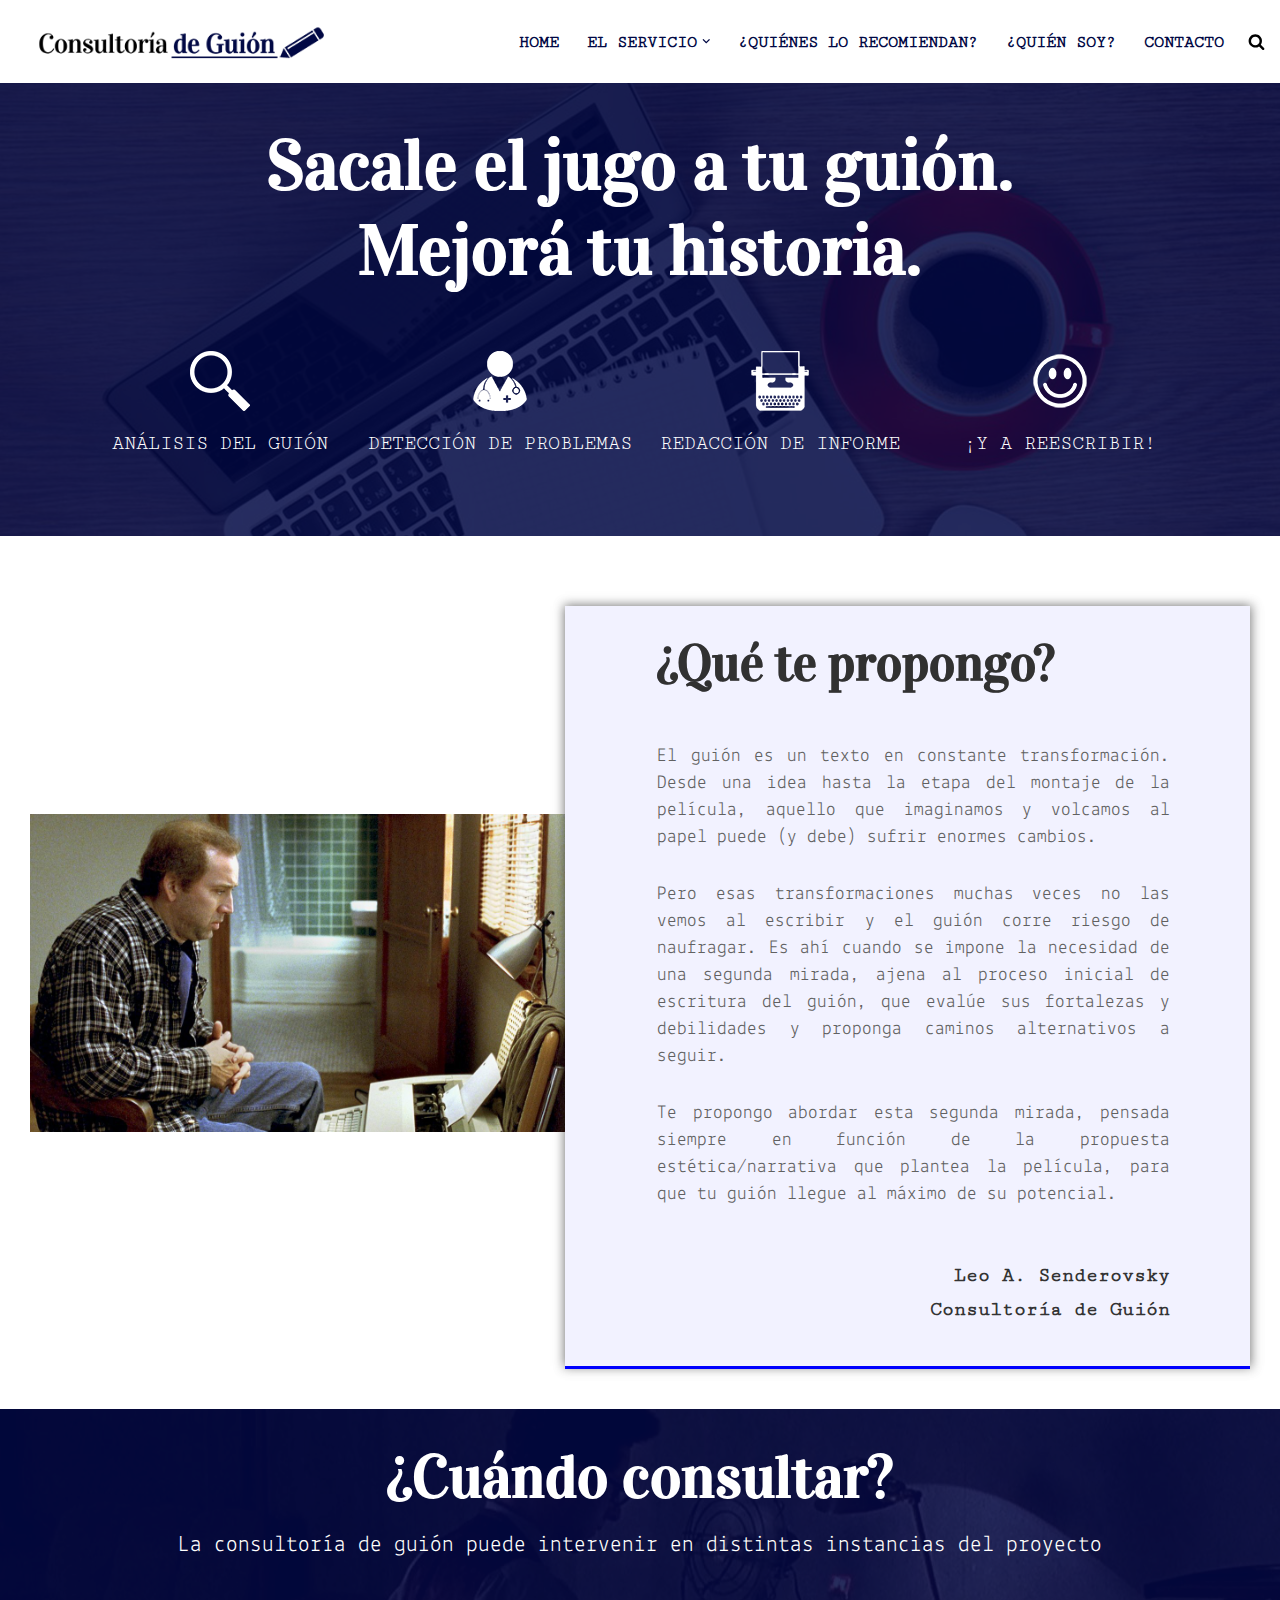
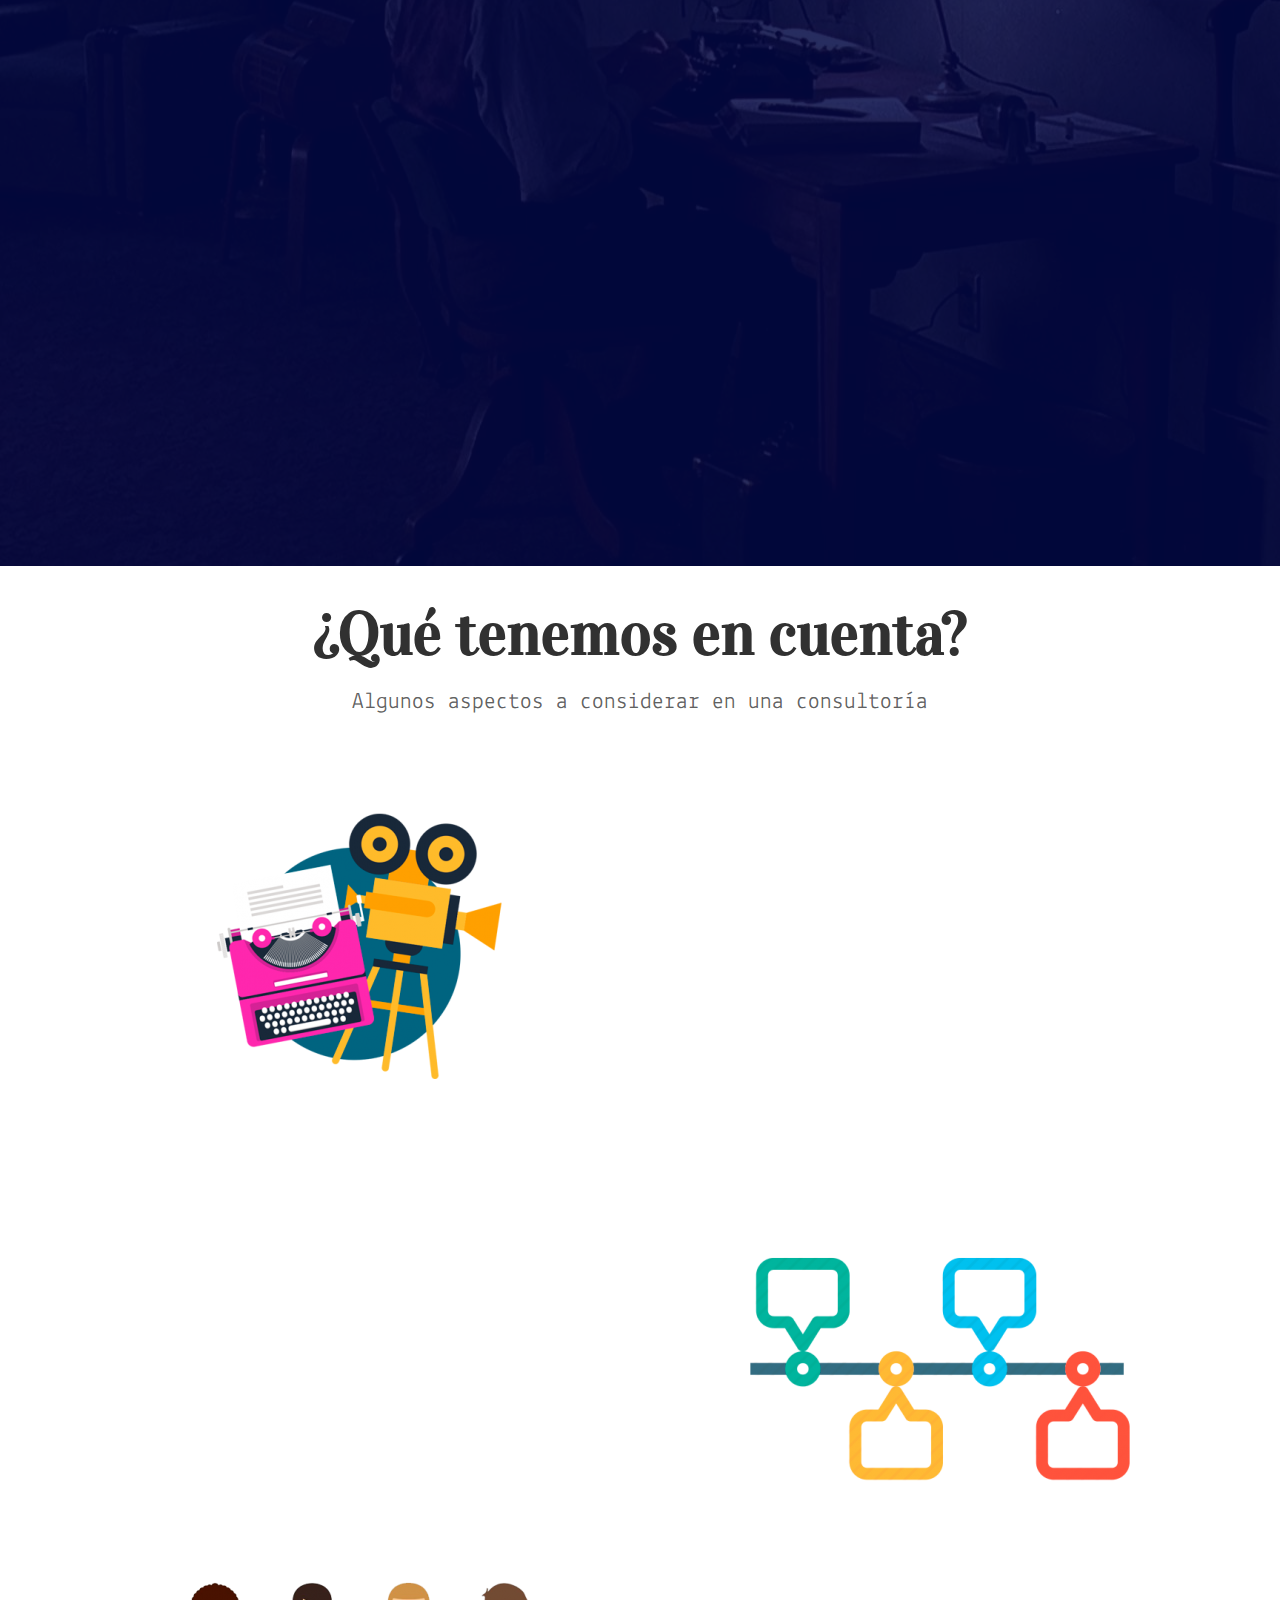
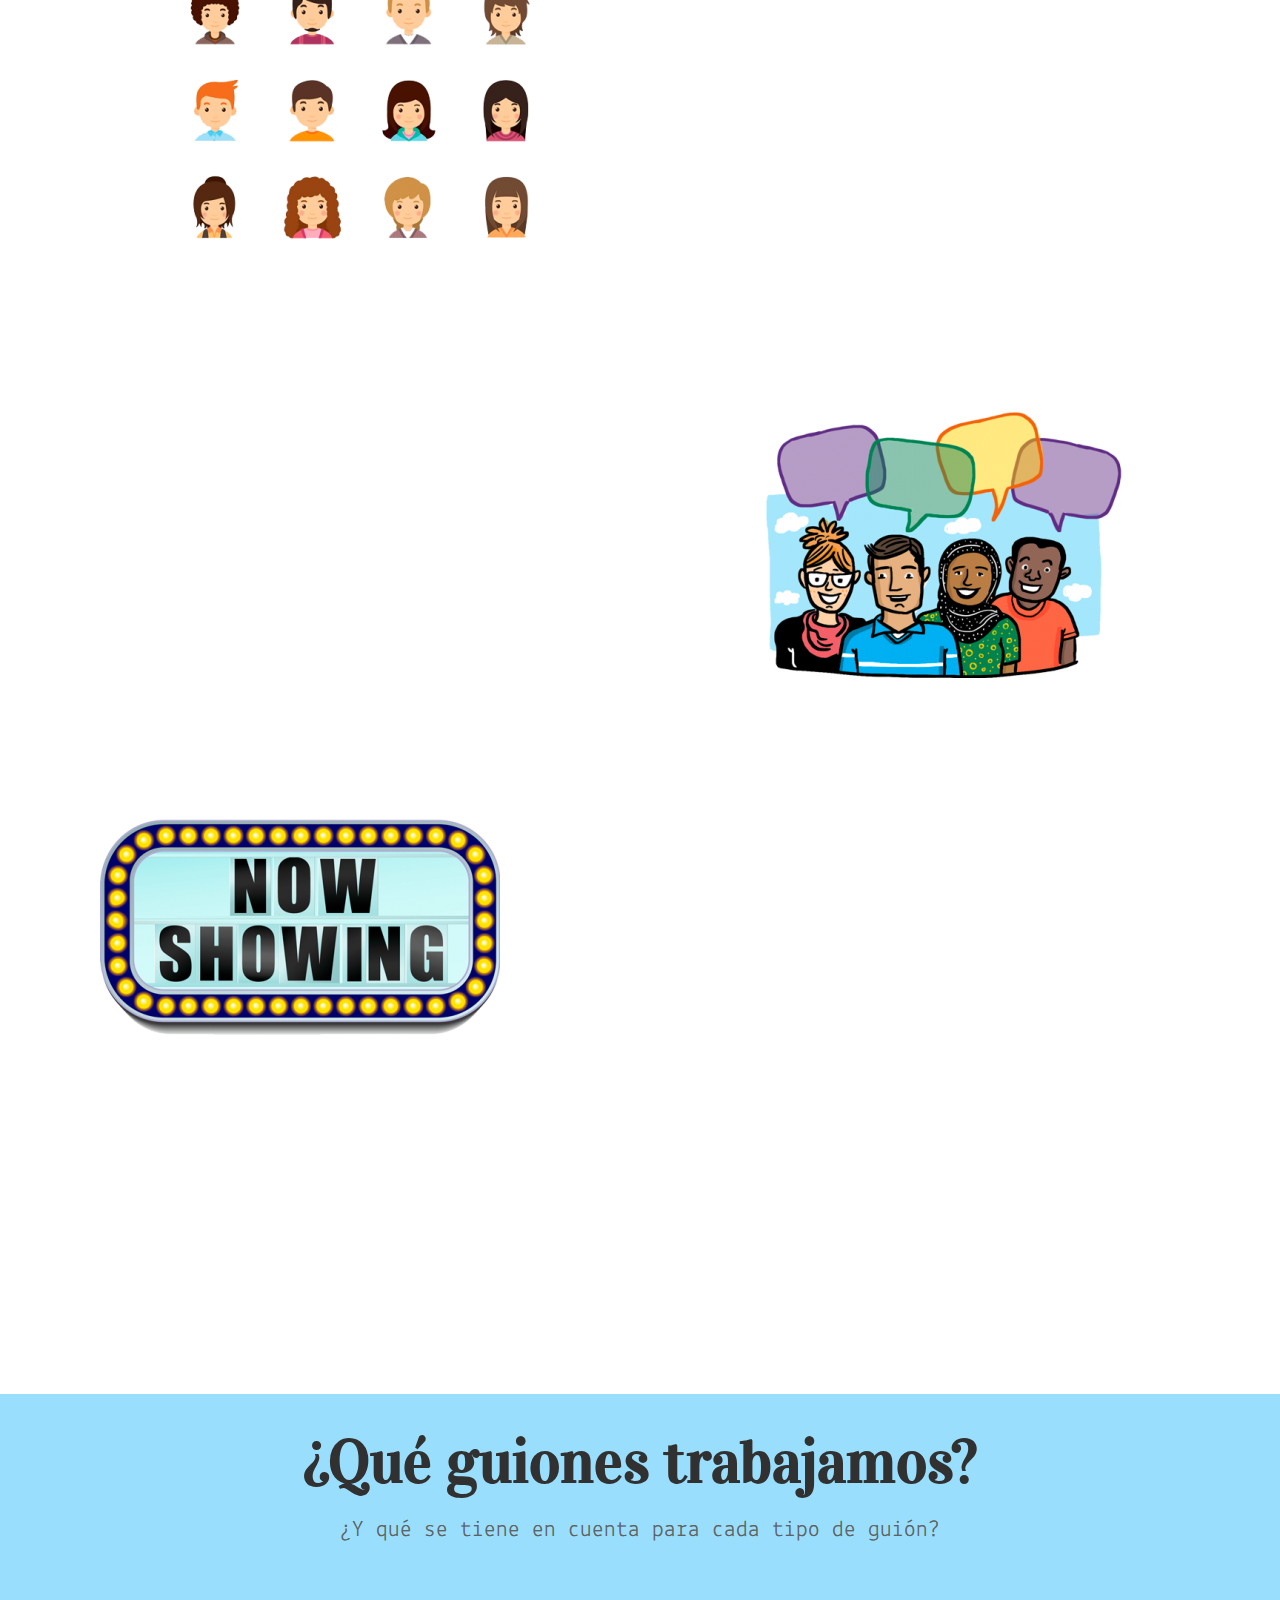
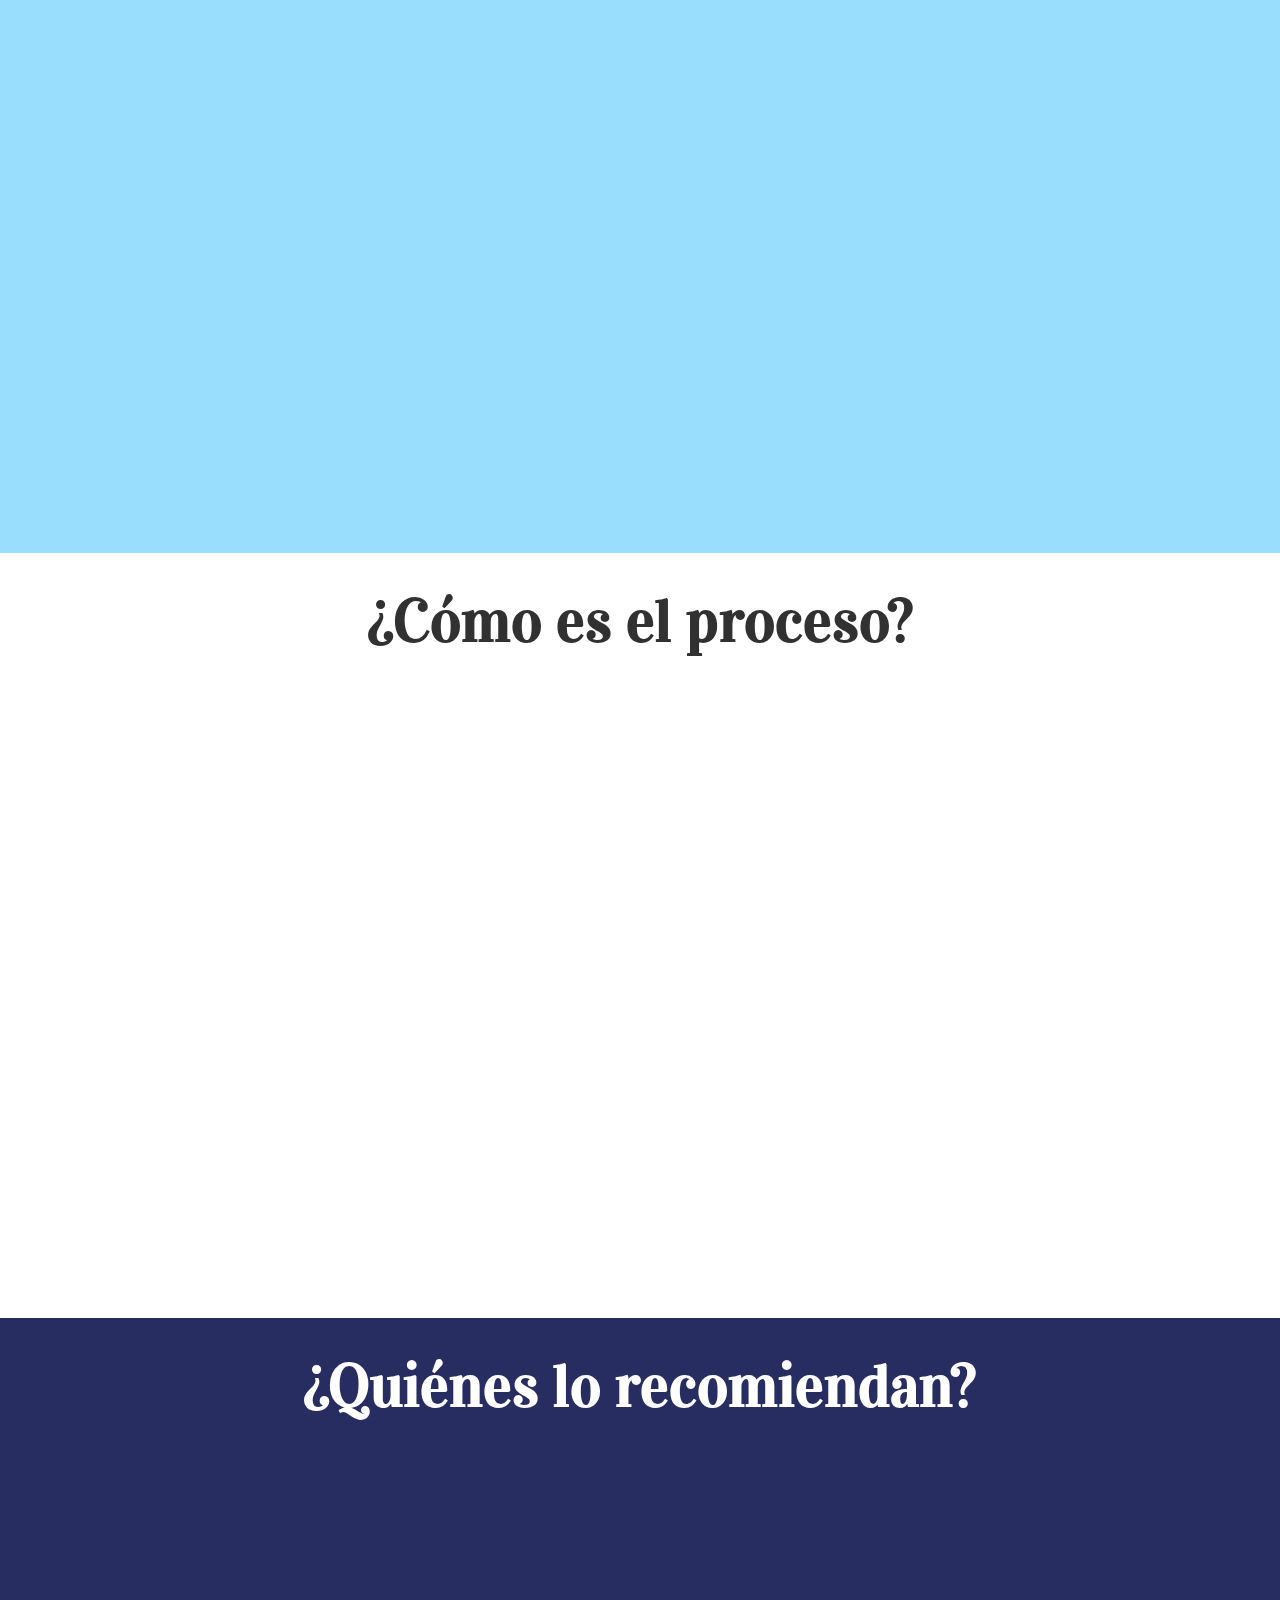
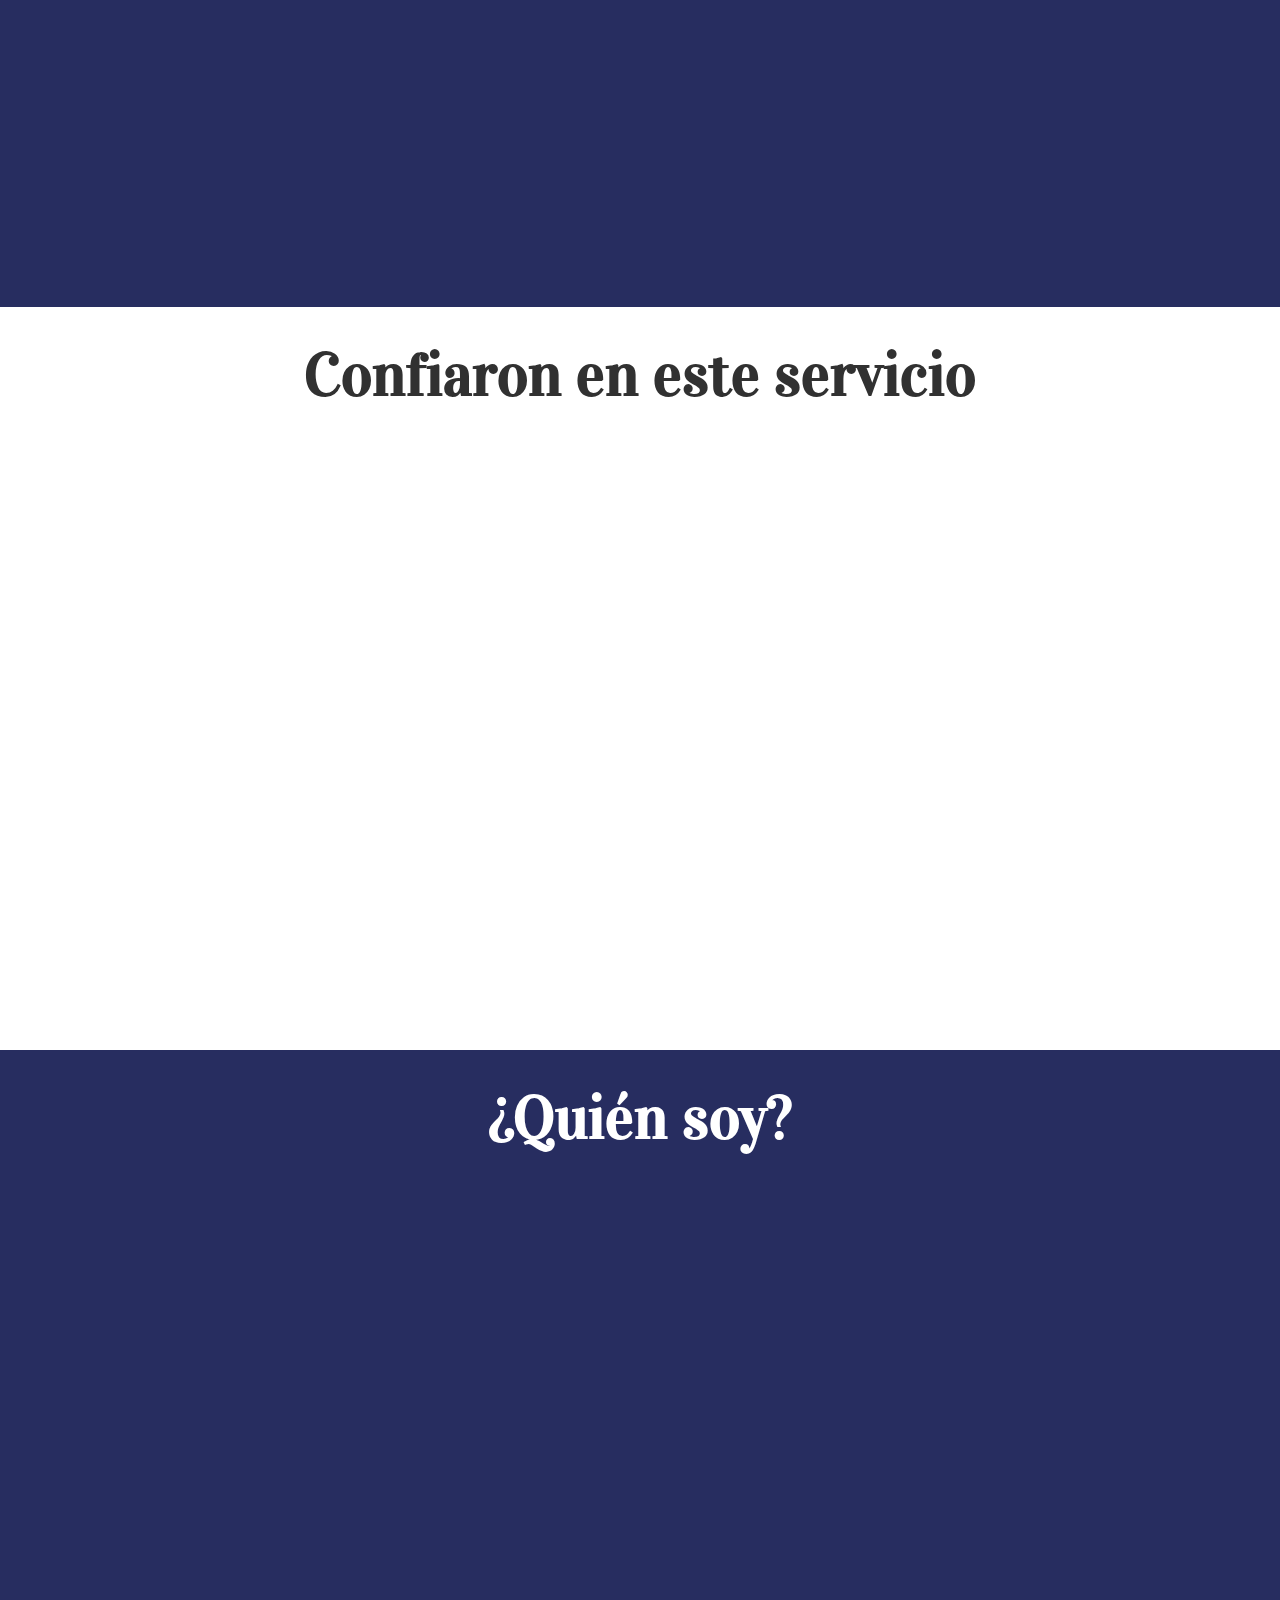
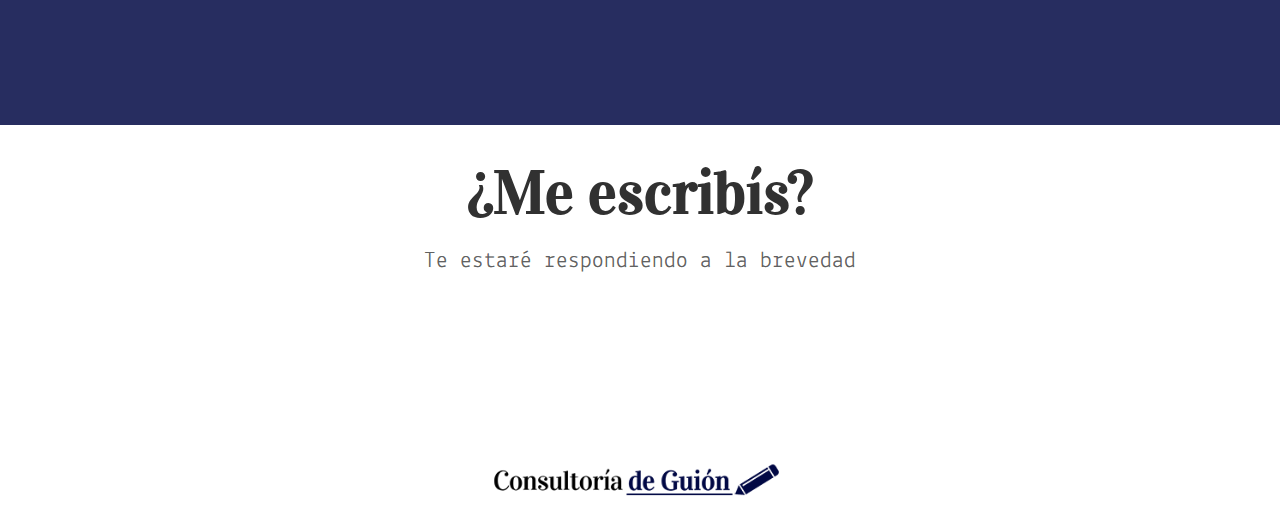
<file: index.html>
<!DOCTYPE html>
<html lang="es">

<head>
	<!-- Google tag (gtag.js) -->
<script async src="https://www.googletagmanager.com/gtag/js?id=G-EGLME8B1E0"></script>
<script>
  window.dataLayer = window.dataLayer || [];
  function gtag(){dataLayer.push(arguments);}
  gtag('js', new Date());

  gtag('config', 'G-EGLME8B1E0');
</script>
	<meta charset="UTF-8" />
	<meta name="viewport" content="width=device-width, initial-scale=1, minimum-scale=1" />
	<link rel="profile" href="http://gmpg.org/xfn/11" />
	<link rel="pingback" href="/xmlrpc.php" />
	<title>
		Consultoría de guión &#8211; Script Doctor &#8211; Asesoría de guiones &#8211; Servicio de consultoría y
		asesoría
		de guión &#8211; Script doctor &#8211; Revisión, corrección y reescritura de guiones de largometrajes y series de TV
	</title>
	<meta name="robots" content="max-image-preview:large" />
	<link rel="dns-prefetch" href="//fonts.googleapis.com" />
	<link rel="alternate" type="application/rss+xml"
		title="Consultoría de guión - Script Doctor - Asesoría de guiones &raquo; Feed" href="/feed/" />
	<link rel="alternate" type="application/rss+xml"
		title="Consultoría de guión - Script Doctor - Asesoría de guiones &raquo; Feed de los comentarios"
		href="/comments/feed/" />
	<link rel="alternate" type="application/rss+xml"
		title="Consultoría de guión - Script Doctor - Asesoría de guiones &raquo; Comentario Consultoría de guión del feed"
		href="/neve-home/feed/" />
	<!-- This site uses the Google Analytics by MonsterInsights plugin v9.0.0 - Using Analytics tracking - https://www.monsterinsights.com/ -->
	<!-- Nota: MonsterInsights no está actualmente configurado en este sitio. El dueño del sitio necesita identificarse usando su cuenta de Google Analytics en el panel de ajustes de MonsterInsights. -->
	<!-- No tracking code set -->
	<!-- / Google Analytics by MonsterInsights -->
	<script>
		window._wpemojiSettings = {
			baseUrl: "https:\/\/s.w.org\/images\/core\/emoji\/15.0.3\/72x72\/",
			ext: ".png",
			svgUrl: "https:\/\/s.w.org\/images\/core\/emoji\/15.0.3\/svg\/",
			svgExt: ".svg",
			source: {
				concatemoji: "\/wp-includes\/js\/wp-emoji-release.min.js?ver=6.6.1",
			},
		};
		/*! This file is auto-generated */
		!(function (i, n) {
			var o, s, e;
			function c(e) {
				try {
					var t = { supportTests: e, timestamp: new Date().valueOf() };
					sessionStorage.setItem(o, JSON.stringify(t));
				} catch (e) { }
			}
			function p(e, t, n) {
				e.clearRect(0, 0, e.canvas.width, e.canvas.height), e.fillText(t, 0, 0);
				var t = new Uint32Array(e.getImageData(0, 0, e.canvas.width, e.canvas.height).data),
					r =
						(e.clearRect(0, 0, e.canvas.width, e.canvas.height),
							e.fillText(n, 0, 0),
							new Uint32Array(e.getImageData(0, 0, e.canvas.width, e.canvas.height).data));
				return t.every(function (e, t) {
					return e === r[t];
				});
			}
			function u(e, t, n) {
				switch (t) {
					case "flag":
						return n(e, "🏳️‍⚧️", "🏳️​⚧️") ? !1 : !n(e, "🇺🇳", "🇺​🇳") && !n(e, "🏴󠁧󠁢󠁥󠁮󠁧󠁿", "🏴​󠁧​󠁢​󠁥​󠁮​󠁧​󠁿");
					case "emoji":
						return !n(e, "🐦‍⬛", "🐦​⬛");
				}
				return !1;
			}
			function f(e, t, n) {
				var r =
					"undefined" != typeof WorkerGlobalScope && self instanceof WorkerGlobalScope
						? new OffscreenCanvas(300, 150)
						: i.createElement("canvas"),
					a = r.getContext("2d", { willReadFrequently: !0 }),
					o = ((a.textBaseline = "top"), (a.font = "600 32px Arial"), {});
				return (
					e.forEach(function (e) {
						o[e] = t(a, e, n);
					}),
					o
				);
			}
			function t(e) {
				var t = i.createElement("script");
				(t.src = e), (t.defer = !0), i.head.appendChild(t);
			}
			"undefined" != typeof Promise &&
				((o = "wpEmojiSettingsSupports"),
					(s = ["flag", "emoji"]),
					(n.supports = { everything: !0, everythingExceptFlag: !0 }),
					(e = new Promise(function (e) {
						i.addEventListener("DOMContentLoaded", e, { once: !0 });
					})),
					new Promise(function (t) {
						var n = (function () {
							try {
								var e = JSON.parse(sessionStorage.getItem(o));
								if (
									"object" == typeof e &&
									"number" == typeof e.timestamp &&
									new Date().valueOf() < e.timestamp + 604800 &&
									"object" == typeof e.supportTests
								)
									return e.supportTests;
							} catch (e) { }
							return null;
						})();
						if (!n) {
							if (
								"undefined" != typeof Worker &&
								"undefined" != typeof OffscreenCanvas &&
								"undefined" != typeof URL &&
								URL.createObjectURL &&
								"undefined" != typeof Blob
							)
								try {
									var e =
										"postMessage(" +
										f.toString() +
										"(" +
										[JSON.stringify(s), u.toString(), p.toString()].join(",") +
										"));",
										r = new Blob([e], { type: "text/javascript" }),
										a = new Worker(URL.createObjectURL(r), {
											name: "wpTestEmojiSupports",
										});
									return void (a.onmessage = function (e) {
										c((n = e.data)), a.terminate(), t(n);
									});
								} catch (e) { }
							c((n = f(s, u, p)));
						}
						t(n);
					})
						.then(function (e) {
							for (var t in e)
								(n.supports[t] = e[t]),
									(n.supports.everything = n.supports.everything && n.supports[t]),
									"flag" !== t && (n.supports.everythingExceptFlag = n.supports.everythingExceptFlag && n.supports[t]);
							(n.supports.everythingExceptFlag = n.supports.everythingExceptFlag && !n.supports.flag),
								(n.DOMReady = !1),
								(n.readyCallback = function () {
									n.DOMReady = !0;
								});
						})
						.then(function () {
							return e;
						})
						.then(function () {
							var e;
							n.supports.everything ||
								(n.readyCallback(),
									(e = n.source || {}).concatemoji
										? t(e.concatemoji)
										: e.wpemoji && e.twemoji && (t(e.twemoji), t(e.wpemoji)));
						}));
		})((window, document), window._wpemojiSettings);
	</script>
	<style id="wp-emoji-styles-inline-css">
		img.wp-smiley,
		img.emoji {
			display: inline !important;
			border: none !important;
			box-shadow: none !important;
			height: 1em !important;
			width: 1em !important;
			margin: 0 0.07em !important;
			vertical-align: -0.1em !important;
			background: none !important;
			padding: 0 !important;
		}
	</style>
	<style id="classic-theme-styles-inline-css">
		/*! This file is auto-generated */
		.wp-block-button__link {
			color: #fff;
			background-color: #32373c;
			border-radius: 9999px;
			box-shadow: none;
			text-decoration: none;
			padding: calc(0.667em + 2px) calc(1.333em + 2px);
			font-size: 1.125em;
		}

		.wp-block-file__button {
			background: #32373c;
			color: #fff;
			text-decoration: none;
		}
	</style>
	<style id="global-styles-inline-css">
		:root {
			--wp--preset--aspect-ratio--square: 1;
			--wp--preset--aspect-ratio--4-3: 4/3;
			--wp--preset--aspect-ratio--3-4: 3/4;
			--wp--preset--aspect-ratio--3-2: 3/2;
			--wp--preset--aspect-ratio--2-3: 2/3;
			--wp--preset--aspect-ratio--16-9: 16/9;
			--wp--preset--aspect-ratio--9-16: 9/16;
			--wp--preset--color--black: #000000;
			--wp--preset--color--cyan-bluish-gray: #abb8c3;
			--wp--preset--color--white: #ffffff;
			--wp--preset--color--pale-pink: #f78da7;
			--wp--preset--color--vivid-red: #cf2e2e;
			--wp--preset--color--luminous-vivid-orange: #ff6900;
			--wp--preset--color--luminous-vivid-amber: #fcb900;
			--wp--preset--color--light-green-cyan: #7bdcb5;
			--wp--preset--color--vivid-green-cyan: #00d084;
			--wp--preset--color--pale-cyan-blue: #8ed1fc;
			--wp--preset--color--vivid-cyan-blue: #0693e3;
			--wp--preset--color--vivid-purple: #9b51e0;
			--wp--preset--color--neve-link-color: var(--nv-primary-accent);
			--wp--preset--color--neve-link-hover-color: var(--nv-secondary-accent);
			--wp--preset--color--nv-site-bg: var(--nv-site-bg);
			--wp--preset--color--nv-light-bg: var(--nv-light-bg);
			--wp--preset--color--nv-dark-bg: var(--nv-dark-bg);
			--wp--preset--color--neve-text-color: var(--nv-text-color);
			--wp--preset--color--nv-text-dark-bg: var(--nv-text-dark-bg);
			--wp--preset--color--nv-c-1: var(--nv-c-1);
			--wp--preset--color--nv-c-2: var(--nv-c-2);
			--wp--preset--gradient--vivid-cyan-blue-to-vivid-purple: linear-gradient(135deg,
					rgba(6, 147, 227, 1) 0%,
					rgb(155, 81, 224) 100%);
			--wp--preset--gradient--light-green-cyan-to-vivid-green-cyan: linear-gradient(135deg,
					rgb(122, 220, 180) 0%,
					rgb(0, 208, 130) 100%);
			--wp--preset--gradient--luminous-vivid-amber-to-luminous-vivid-orange: linear-gradient(135deg,
					rgba(252, 185, 0, 1) 0%,
					rgba(255, 105, 0, 1) 100%);
			--wp--preset--gradient--luminous-vivid-orange-to-vivid-red: linear-gradient(135deg,
					rgba(255, 105, 0, 1) 0%,
					rgb(207, 46, 46) 100%);
			--wp--preset--gradient--very-light-gray-to-cyan-bluish-gray: linear-gradient(135deg,
					rgb(238, 238, 238) 0%,
					rgb(169, 184, 195) 100%);
			--wp--preset--gradient--cool-to-warm-spectrum: linear-gradient(135deg,
					rgb(74, 234, 220) 0%,
					rgb(151, 120, 209) 20%,
					rgb(207, 42, 186) 40%,
					rgb(238, 44, 130) 60%,
					rgb(251, 105, 98) 80%,
					rgb(254, 248, 76) 100%);
			--wp--preset--gradient--blush-light-purple: linear-gradient(135deg,
					rgb(255, 206, 236) 0%,
					rgb(152, 150, 240) 100%);
			--wp--preset--gradient--blush-bordeaux: linear-gradient(135deg,
					rgb(254, 205, 165) 0%,
					rgb(254, 45, 45) 50%,
					rgb(107, 0, 62) 100%);
			--wp--preset--gradient--luminous-dusk: linear-gradient(135deg,
					rgb(255, 203, 112) 0%,
					rgb(199, 81, 192) 50%,
					rgb(65, 88, 208) 100%);
			--wp--preset--gradient--pale-ocean: linear-gradient(135deg,
					rgb(255, 245, 203) 0%,
					rgb(182, 227, 212) 50%,
					rgb(51, 167, 181) 100%);
			--wp--preset--gradient--electric-grass: linear-gradient(135deg, rgb(202, 248, 128) 0%, rgb(113, 206, 126) 100%);
			--wp--preset--gradient--midnight: linear-gradient(135deg, rgb(2, 3, 129) 0%, rgb(40, 116, 252) 100%);
			--wp--preset--font-size--small: 13px;
			--wp--preset--font-size--medium: 20px;
			--wp--preset--font-size--large: 36px;
			--wp--preset--font-size--x-large: 42px;
			--wp--preset--spacing--20: 0.44rem;
			--wp--preset--spacing--30: 0.67rem;
			--wp--preset--spacing--40: 1rem;
			--wp--preset--spacing--50: 1.5rem;
			--wp--preset--spacing--60: 2.25rem;
			--wp--preset--spacing--70: 3.38rem;
			--wp--preset--spacing--80: 5.06rem;
			--wp--preset--shadow--natural: 6px 6px 9px rgba(0, 0, 0, 0.2);
			--wp--preset--shadow--deep: 12px 12px 50px rgba(0, 0, 0, 0.4);
			--wp--preset--shadow--sharp: 6px 6px 0px rgba(0, 0, 0, 0.2);
			--wp--preset--shadow--outlined: 6px 6px 0px -3px rgba(255, 255, 255, 1), 6px 6px rgba(0, 0, 0, 1);
			--wp--preset--shadow--crisp: 6px 6px 0px rgba(0, 0, 0, 1);
		}

		:where(.is-layout-flex) {
			gap: 0.5em;
		}

		:where(.is-layout-grid) {
			gap: 0.5em;
		}

		body .is-layout-flex {
			display: flex;
		}

		.is-layout-flex {
			flex-wrap: wrap;
			align-items: center;
		}

		.is-layout-flex> :is(*, div) {
			margin: 0;
		}

		body .is-layout-grid {
			display: grid;
		}

		.is-layout-grid> :is(*, div) {
			margin: 0;
		}

		:where(.wp-block-columns.is-layout-flex) {
			gap: 2em;
		}

		:where(.wp-block-columns.is-layout-grid) {
			gap: 2em;
		}

		:where(.wp-block-post-template.is-layout-flex) {
			gap: 1.25em;
		}

		:where(.wp-block-post-template.is-layout-grid) {
			gap: 1.25em;
		}

		.has-black-color {
			color: var(--wp--preset--color--black) !important;
		}

		.has-cyan-bluish-gray-color {
			color: var(--wp--preset--color--cyan-bluish-gray) !important;
		}

		.has-white-color {
			color: var(--wp--preset--color--white) !important;
		}

		.has-pale-pink-color {
			color: var(--wp--preset--color--pale-pink) !important;
		}

		.has-vivid-red-color {
			color: var(--wp--preset--color--vivid-red) !important;
		}

		.has-luminous-vivid-orange-color {
			color: var(--wp--preset--color--luminous-vivid-orange) !important;
		}

		.has-luminous-vivid-amber-color {
			color: var(--wp--preset--color--luminous-vivid-amber) !important;
		}

		.has-light-green-cyan-color {
			color: var(--wp--preset--color--light-green-cyan) !important;
		}

		.has-vivid-green-cyan-color {
			color: var(--wp--preset--color--vivid-green-cyan) !important;
		}

		.has-pale-cyan-blue-color {
			color: var(--wp--preset--color--pale-cyan-blue) !important;
		}

		.has-vivid-cyan-blue-color {
			color: var(--wp--preset--color--vivid-cyan-blue) !important;
		}

		.has-vivid-purple-color {
			color: var(--wp--preset--color--vivid-purple) !important;
		}

		.has-neve-link-color-color {
			color: var(--wp--preset--color--neve-link-color) !important;
		}

		.has-neve-link-hover-color-color {
			color: var(--wp--preset--color--neve-link-hover-color) !important;
		}

		.has-nv-site-bg-color {
			color: var(--wp--preset--color--nv-site-bg) !important;
		}

		.has-nv-light-bg-color {
			color: var(--wp--preset--color--nv-light-bg) !important;
		}

		.has-nv-dark-bg-color {
			color: var(--wp--preset--color--nv-dark-bg) !important;
		}

		.has-neve-text-color-color {
			color: var(--wp--preset--color--neve-text-color) !important;
		}

		.has-nv-text-dark-bg-color {
			color: var(--wp--preset--color--nv-text-dark-bg) !important;
		}

		.has-nv-c-1-color {
			color: var(--wp--preset--color--nv-c-1) !important;
		}

		.has-nv-c-2-color {
			color: var(--wp--preset--color--nv-c-2) !important;
		}

		.has-black-background-color {
			background-color: var(--wp--preset--color--black) !important;
		}

		.has-cyan-bluish-gray-background-color {
			background-color: var(--wp--preset--color--cyan-bluish-gray) !important;
		}

		.has-white-background-color {
			background-color: var(--wp--preset--color--white) !important;
		}

		.has-pale-pink-background-color {
			background-color: var(--wp--preset--color--pale-pink) !important;
		}

		.has-vivid-red-background-color {
			background-color: var(--wp--preset--color--vivid-red) !important;
		}

		.has-luminous-vivid-orange-background-color {
			background-color: var(--wp--preset--color--luminous-vivid-orange) !important;
		}

		.has-luminous-vivid-amber-background-color {
			background-color: var(--wp--preset--color--luminous-vivid-amber) !important;
		}

		.has-light-green-cyan-background-color {
			background-color: var(--wp--preset--color--light-green-cyan) !important;
		}

		.has-vivid-green-cyan-background-color {
			background-color: var(--wp--preset--color--vivid-green-cyan) !important;
		}

		.has-pale-cyan-blue-background-color {
			background-color: var(--wp--preset--color--pale-cyan-blue) !important;
		}

		.has-vivid-cyan-blue-background-color {
			background-color: var(--wp--preset--color--vivid-cyan-blue) !important;
		}

		.has-vivid-purple-background-color {
			background-color: var(--wp--preset--color--vivid-purple) !important;
		}

		.has-neve-link-color-background-color {
			background-color: var(--wp--preset--color--neve-link-color) !important;
		}

		.has-neve-link-hover-color-background-color {
			background-color: var(--wp--preset--color--neve-link-hover-color) !important;
		}

		.has-nv-site-bg-background-color {
			background-color: var(--wp--preset--color--nv-site-bg) !important;
		}

		.has-nv-light-bg-background-color {
			background-color: var(--wp--preset--color--nv-light-bg) !important;
		}

		.has-nv-dark-bg-background-color {
			background-color: var(--wp--preset--color--nv-dark-bg) !important;
		}

		.has-neve-text-color-background-color {
			background-color: var(--wp--preset--color--neve-text-color) !important;
		}

		.has-nv-text-dark-bg-background-color {
			background-color: var(--wp--preset--color--nv-text-dark-bg) !important;
		}

		.has-nv-c-1-background-color {
			background-color: var(--wp--preset--color--nv-c-1) !important;
		}

		.has-nv-c-2-background-color {
			background-color: var(--wp--preset--color--nv-c-2) !important;
		}

		.has-black-border-color {
			border-color: var(--wp--preset--color--black) !important;
		}

		.has-cyan-bluish-gray-border-color {
			border-color: var(--wp--preset--color--cyan-bluish-gray) !important;
		}

		.has-white-border-color {
			border-color: var(--wp--preset--color--white) !important;
		}

		.has-pale-pink-border-color {
			border-color: var(--wp--preset--color--pale-pink) !important;
		}

		.has-vivid-red-border-color {
			border-color: var(--wp--preset--color--vivid-red) !important;
		}

		.has-luminous-vivid-orange-border-color {
			border-color: var(--wp--preset--color--luminous-vivid-orange) !important;
		}

		.has-luminous-vivid-amber-border-color {
			border-color: var(--wp--preset--color--luminous-vivid-amber) !important;
		}

		.has-light-green-cyan-border-color {
			border-color: var(--wp--preset--color--light-green-cyan) !important;
		}

		.has-vivid-green-cyan-border-color {
			border-color: var(--wp--preset--color--vivid-green-cyan) !important;
		}

		.has-pale-cyan-blue-border-color {
			border-color: var(--wp--preset--color--pale-cyan-blue) !important;
		}

		.has-vivid-cyan-blue-border-color {
			border-color: var(--wp--preset--color--vivid-cyan-blue) !important;
		}

		.has-vivid-purple-border-color {
			border-color: var(--wp--preset--color--vivid-purple) !important;
		}

		.has-neve-link-color-border-color {
			border-color: var(--wp--preset--color--neve-link-color) !important;
		}

		.has-neve-link-hover-color-border-color {
			border-color: var(--wp--preset--color--neve-link-hover-color) !important;
		}

		.has-nv-site-bg-border-color {
			border-color: var(--wp--preset--color--nv-site-bg) !important;
		}

		.has-nv-light-bg-border-color {
			border-color: var(--wp--preset--color--nv-light-bg) !important;
		}

		.has-nv-dark-bg-border-color {
			border-color: var(--wp--preset--color--nv-dark-bg) !important;
		}

		.has-neve-text-color-border-color {
			border-color: var(--wp--preset--color--neve-text-color) !important;
		}

		.has-nv-text-dark-bg-border-color {
			border-color: var(--wp--preset--color--nv-text-dark-bg) !important;
		}

		.has-nv-c-1-border-color {
			border-color: var(--wp--preset--color--nv-c-1) !important;
		}

		.has-nv-c-2-border-color {
			border-color: var(--wp--preset--color--nv-c-2) !important;
		}

		.has-vivid-cyan-blue-to-vivid-purple-gradient-background {
			background: var(--wp--preset--gradient--vivid-cyan-blue-to-vivid-purple) !important;
		}

		.has-light-green-cyan-to-vivid-green-cyan-gradient-background {
			background: var(--wp--preset--gradient--light-green-cyan-to-vivid-green-cyan) !important;
		}

		.has-luminous-vivid-amber-to-luminous-vivid-orange-gradient-background {
			background: var(--wp--preset--gradient--luminous-vivid-amber-to-luminous-vivid-orange) !important;
		}

		.has-luminous-vivid-orange-to-vivid-red-gradient-background {
			background: var(--wp--preset--gradient--luminous-vivid-orange-to-vivid-red) !important;
		}

		.has-very-light-gray-to-cyan-bluish-gray-gradient-background {
			background: var(--wp--preset--gradient--very-light-gray-to-cyan-bluish-gray) !important;
		}

		.has-cool-to-warm-spectrum-gradient-background {
			background: var(--wp--preset--gradient--cool-to-warm-spectrum) !important;
		}

		.has-blush-light-purple-gradient-background {
			background: var(--wp--preset--gradient--blush-light-purple) !important;
		}

		.has-blush-bordeaux-gradient-background {
			background: var(--wp--preset--gradient--blush-bordeaux) !important;
		}

		.has-luminous-dusk-gradient-background {
			background: var(--wp--preset--gradient--luminous-dusk) !important;
		}

		.has-pale-ocean-gradient-background {
			background: var(--wp--preset--gradient--pale-ocean) !important;
		}

		.has-electric-grass-gradient-background {
			background: var(--wp--preset--gradient--electric-grass) !important;
		}

		.has-midnight-gradient-background {
			background: var(--wp--preset--gradient--midnight) !important;
		}

		.has-small-font-size {
			font-size: var(--wp--preset--font-size--small) !important;
		}

		.has-medium-font-size {
			font-size: var(--wp--preset--font-size--medium) !important;
		}

		.has-large-font-size {
			font-size: var(--wp--preset--font-size--large) !important;
		}

		.has-x-large-font-size {
			font-size: var(--wp--preset--font-size--x-large) !important;
		}

		:where(.wp-block-post-template.is-layout-flex) {
			gap: 1.25em;
		}

		:where(.wp-block-post-template.is-layout-grid) {
			gap: 1.25em;
		}

		:where(.wp-block-columns.is-layout-flex) {
			gap: 2em;
		}

		:where(.wp-block-columns.is-layout-grid) {
			gap: 2em;
		}

		:root :where(.wp-block-pullquote) {
			font-size: 1.5em;
			line-height: 1.6;
		}
	</style>
	<link rel="stylesheet" id="ecko_plugin_css-css"
		href="/wp-content/plugins/eckoplugin/assets/css/eckoplugin.css?ver=6.6.1" media="all" />
	<link rel="stylesheet" id="post_hit_counter-frontend-css"
		href="/wp-content/plugins/post-hit-counter/assets/css/frontend.css?ver=1.3.2" media="all" />
	<link rel="stylesheet" id="neve-style-css" href="/wp-content/themes/neve/style-main-new.min.css?ver=3.8.10"
		media="all" />
	<style id="neve-style-inline-css">
		.nv-meta-list li.meta:not(:last-child):after {
			content: "/";
		}

		.nv-meta-list .no-mobile {
			display: none;
		}

		.nv-meta-list li.last::after {
			content: "" !important;
		}

		@media (min-width: 769px) {
			.nv-meta-list .no-mobile {
				display: inline-block;
			}

			.nv-meta-list li.last:not(:last-child)::after {
				content: "/" !important;
			}
		}

		:root {
			--container: 748px;
			--postwidth: 100%;
			--primarybtnbg: var(--nv-primary-accent);
			--primarybtnhoverbg: var(--nv-primary-accent);
			--primarybtncolor: #fff;
			--secondarybtncolor: var(--nv-primary-accent);
			--primarybtnhovercolor: #fff;
			--secondarybtnhovercolor: var(--nv-primary-accent);
			--primarybtnborderradius: 3px;
			--secondarybtnborderradius: 3px;
			--secondarybtnborderwidth: 3px;
			--btnpadding: 13px 15px;
			--primarybtnpadding: 13px 15px;
			--secondarybtnpadding: calc(13px - 3px) calc(15px - 3px);
			--bodyfontfamily: "Cutive Mono";
			--bodyfontsize: 16px;
			--bodylineheight: 1.6;
			--bodyletterspacing: 0px;
			--bodyfontweight: 400;
			--headingsfontfamily: Vidaloka;
			--h1fontsize: 1.5em;
			--h1fontweight: 700;
			--h1lineheight: 1.2;
			--h1letterspacing: 0px;
			--h1texttransform: none;
			--h2fontsize: 28px;
			--h2fontweight: 700;
			--h2lineheight: 1.3;
			--h2letterspacing: 0px;
			--h2texttransform: none;
			--h3fontsize: 24px;
			--h3fontweight: 700;
			--h3lineheight: 1.4;
			--h3letterspacing: 0px;
			--h3texttransform: none;
			--h4fontsize: 20px;
			--h4fontweight: 700;
			--h4lineheight: 1.6;
			--h4letterspacing: 0px;
			--h4texttransform: none;
			--h5fontsize: 16px;
			--h5fontweight: 700;
			--h5lineheight: 1.6;
			--h5letterspacing: 0px;
			--h5texttransform: none;
			--h6fontsize: 14px;
			--h6fontweight: 700;
			--h6lineheight: 1.6;
			--h6letterspacing: 0px;
			--h6texttransform: none;
			--formfieldborderwidth: 2px;
			--formfieldborderradius: 3px;
			--formfieldbgcolor: var(--nv-site-bg);
			--formfieldbordercolor: #dddddd;
			--formfieldcolor: var(--nv-text-color);
			--formfieldpadding: 10px 12px;
		}

		.has-neve-button-color-color {
			color: var(--nv-primary-accent) !important;
		}

		.has-neve-button-color-background-color {
			background-color: var(--nv-primary-accent) !important;
		}

		.alignfull>[class*="__inner-container"],
		.alignwide>[class*="__inner-container"] {
			max-width: 718px;
			margin: auto;
		}

		.nv-meta-list {
			--avatarsize: 20px;
		}

		.single .nv-meta-list {
			--avatarsize: 20px;
		}

		.nv-post-cover {
			--height: 250px;
			--padding: 40px 15px;
			--justify: flex-start;
			--textalign: left;
			--valign: center;
		}

		.nv-post-cover .nv-title-meta-wrap,
		.nv-page-title-wrap,
		.entry-header {
			--textalign: left;
		}

		.nv-is-boxed.nv-title-meta-wrap {
			--padding: 40px 15px;
			--bgcolor: var(--nv-dark-bg);
		}

		.nv-overlay {
			--opacity: 50;
			--blendmode: normal;
		}

		.nv-is-boxed.nv-comments-wrap {
			--padding: 20px;
		}

		.nv-is-boxed.comment-respond {
			--padding: 20px;
		}

		.single:not(.single-product),
		.page {
			--c-vspace: 0 0 0 0;
		}

		.global-styled {
			--bgcolor: var(--nv-site-bg);
		}

		.header-top {
			--rowbcolor: var(--nv-light-bg);
			--color: var(--nv-text-color);
			--bgcolor: var(--nv-site-bg);
		}

		.header-main {
			--rowbcolor: var(--nv-light-bg);
			--color: #000000;
			--bgcolor: var(--nv-site-bg);
		}

		.header-bottom {
			--rowbcolor: var(--nv-light-bg);
			--color: var(--nv-text-color);
			--bgcolor: var(--nv-site-bg);
		}

		.header-menu-sidebar-bg {
			--justify: flex-start;
			--textalign: left;
			--flexg: 1;
			--wrapdropdownwidth: auto;
			--color: var(--nv-text-color);
			--bgcolor: var(--nv-site-bg);
		}

		.header-menu-sidebar {
			width: 360px;
		}

		.builder-item--logo {
			--maxwidth: 200px;
			--fs: 24px;
			--padding: 10px 0;
			--margin: 0;
			--textalign: left;
			--justify: flex-start;
		}

		.builder-item--nav-icon,
		.header-menu-sidebar .close-sidebar-panel .navbar-toggle {
			--borderradius: 0;
		}

		.builder-item--nav-icon {
			--label-margin: 0 5px 0 0;
			--padding: 10px 15px;
			--margin: 0;
		}

		.builder-item--primary-menu {
			--hovercolor: #0000ff;
			--hovertextcolor: var(--nv-text-color);
			--activecolor: #010844;
			--spacing: 20px;
			--height: 25px;
			--padding: 0;
			--margin: 0;
			--fontfamily: "Cutive Mono";
			--fontsize: 1em;
			--lineheight: 1.6em;
			--letterspacing: 0px;
			--fontweight: 600;
			--texttransform: uppercase;
			--iconsize: 1em;
		}

		.hfg-is-group.has-primary-menu .inherit-ff {
			--inheritedff: Cutive Mono;
			--inheritedfw: 600;
		}

		.footer-top-inner .row {
			grid-template-columns: 1fr;
			--valign: flex-start;
		}

		.footer-top {
			--rowbcolor: var(--nv-light-bg);
			--color: var(--nv-text-color);
			--bgcolor: var(--nv-site-bg);
		}

		.footer-main-inner .row {
			grid-template-columns: 1fr;
			--valign: center;
		}

		.footer-main {
			--rowbcolor: var(--nv-light-bg);
			--color: var(--nv-text-color);
			--bgcolor: var(--nv-site-bg);
		}

		.footer-bottom-inner .row {
			grid-template-columns: 1fr;
			--valign: center;
		}

		.footer-bottom {
			--rowbcolor: var(--nv-light-bg);
			--color: var(--nv-text-dark-bg);
			--bgcolor: var(--nv-site-bg);
		}

		.builder-item--footer-one-widgets {
			--padding: 10px;
			--margin: 0;
			--textalign: center;
			--justify: center;
		}

		@media (min-width: 576px) {
			:root {
				--container: 992px;
				--postwidth: 100%;
				--btnpadding: 13px 15px;
				--primarybtnpadding: 13px 15px;
				--secondarybtnpadding: calc(13px - 3px) calc(15px - 3px);
				--bodyfontsize: 16px;
				--bodylineheight: 1.6;
				--bodyletterspacing: 0px;
				--h1fontsize: 1.5em;
				--h1lineheight: 1.2;
				--h1letterspacing: 0px;
				--h2fontsize: 30px;
				--h2lineheight: 1.2;
				--h2letterspacing: 0px;
				--h3fontsize: 26px;
				--h3lineheight: 1.4;
				--h3letterspacing: 0px;
				--h4fontsize: 22px;
				--h4lineheight: 1.5;
				--h4letterspacing: 0px;
				--h5fontsize: 18px;
				--h5lineheight: 1.6;
				--h5letterspacing: 0px;
				--h6fontsize: 14px;
				--h6lineheight: 1.6;
				--h6letterspacing: 0px;
			}

			.nv-meta-list {
				--avatarsize: 20px;
			}

			.single .nv-meta-list {
				--avatarsize: 20px;
			}

			.nv-post-cover {
				--height: 320px;
				--padding: 60px 30px;
				--justify: flex-start;
				--textalign: left;
				--valign: center;
			}

			.nv-post-cover .nv-title-meta-wrap,
			.nv-page-title-wrap,
			.entry-header {
				--textalign: left;
			}

			.nv-is-boxed.nv-title-meta-wrap {
				--padding: 60px 30px;
			}

			.nv-is-boxed.nv-comments-wrap {
				--padding: 30px;
			}

			.nv-is-boxed.comment-respond {
				--padding: 30px;
			}

			.single:not(.single-product),
			.page {
				--c-vspace: 0 0 0 0;
			}

			.header-menu-sidebar-bg {
				--justify: flex-start;
				--textalign: left;
				--flexg: 1;
				--wrapdropdownwidth: auto;
			}

			.header-menu-sidebar {
				width: 360px;
			}

			.builder-item--logo {
				--maxwidth: 250px;
				--fs: 24px;
				--padding: 10px 0;
				--margin: 0;
				--textalign: left;
				--justify: flex-start;
			}

			.builder-item--nav-icon {
				--label-margin: 0 5px 0 0;
				--padding: 10px 15px;
				--margin: 0;
			}

			.builder-item--primary-menu {
				--spacing: 20px;
				--height: 25px;
				--padding: 0;
				--margin: 0;
				--fontsize: 1em;
				--lineheight: 1.6em;
				--letterspacing: 0px;
				--iconsize: 1em;
			}

			.builder-item--footer-one-widgets {
				--padding: 10px;
				--margin: 0;
				--textalign: center;
				--justify: center;
			}
		}

		@media (min-width: 960px) {
			:root {
				--container: 1170px;
				--postwidth: 100%;
				--btnpadding: 13px 15px;
				--primarybtnpadding: 13px 15px;
				--secondarybtnpadding: calc(13px - 3px) calc(15px - 3px);
				--bodyfontsize: 17px;
				--bodylineheight: 1.7;
				--bodyletterspacing: 0px;
				--h1fontsize: 4em;
				--h1lineheight: 1.1;
				--h1letterspacing: 0px;
				--h2fontsize: 32px;
				--h2lineheight: 1.2;
				--h2letterspacing: 0px;
				--h3fontsize: 28px;
				--h3lineheight: 1.4;
				--h3letterspacing: 0px;
				--h4fontsize: 24px;
				--h4lineheight: 1.5;
				--h4letterspacing: 0px;
				--h5fontsize: 20px;
				--h5lineheight: 1.6;
				--h5letterspacing: 0px;
				--h6fontsize: 16px;
				--h6lineheight: 1.6;
				--h6letterspacing: 0px;
			}

			#content .container .col,
			#content .container-fluid .col {
				max-width: 100%;
			}

			.alignfull>[class*="__inner-container"],
			.alignwide>[class*="__inner-container"] {
				max-width: 1140px;
			}

			.container-fluid .alignfull>[class*="__inner-container"],
			.container-fluid .alignwide>[class*="__inner-container"] {
				max-width: calc(100% + 15px);
			}

			.nv-sidebar-wrap,
			.nv-sidebar-wrap.shop-sidebar {
				max-width: 0%;
			}

			.nv-meta-list {
				--avatarsize: 20px;
			}

			.single .nv-meta-list {
				--avatarsize: 20px;
			}

			.nv-post-cover {
				--height: 400px;
				--padding: 60px 40px;
				--justify: flex-start;
				--textalign: left;
				--valign: center;
			}

			.nv-post-cover .nv-title-meta-wrap,
			.nv-page-title-wrap,
			.entry-header {
				--textalign: left;
			}

			.nv-is-boxed.nv-title-meta-wrap {
				--padding: 60px 40px;
			}

			.nv-is-boxed.nv-comments-wrap {
				--padding: 40px;
			}

			.nv-is-boxed.comment-respond {
				--padding: 40px;
			}

			.single:not(.single-product),
			.page {
				--c-vspace: 0 0 0 0;
			}

			.header-menu-sidebar-bg {
				--justify: flex-start;
				--textalign: left;
				--flexg: 1;
				--wrapdropdownwidth: auto;
			}

			.header-menu-sidebar {
				width: 360px;
			}

			.builder-item--logo {
				--maxwidth: 300px;
				--fs: 24px;
				--padding: 10px 0;
				--margin: 0 0 0 20px;
				--textalign: left;
				--justify: flex-start;
			}

			.builder-item--nav-icon {
				--label-margin: 0 5px 0 0;
				--padding: 10px 15px;
				--margin: 0;
			}

			.builder-item--primary-menu {
				--spacing: 20px;
				--height: 10px;
				--padding: 0;
				--margin: 0 0 0 0;
				--fontsize: 1em;
				--lineheight: 1em;
				--letterspacing: 0px;
				--iconsize: 1em;
			}

			.builder-item--footer-one-widgets {
				--padding: 0;
				--margin: 0;
				--textalign: center;
				--justify: center;
			}
		}

		.nv-content-wrap .elementor a:not(.button):not(.wp-block-file__button) {
			text-decoration: none;
		}

		:root {
			--nv-primary-accent: #2f5aae;
			--nv-secondary-accent: #2f5aae;
			--nv-site-bg: #ffffff;
			--nv-light-bg: #f4f5f7;
			--nv-dark-bg: #121212;
			--nv-text-color: #272626;
			--nv-text-dark-bg: #ffffff;
			--nv-c-1: #9463ae;
			--nv-c-2: #be574b;
			--nv-fallback-ff: Arial, Helvetica, sans-serif;
		}

		:root {
			--e-global-color-nvprimaryaccent: #2f5aae;
			--e-global-color-nvsecondaryaccent: #2f5aae;
			--e-global-color-nvsitebg: #ffffff;
			--e-global-color-nvlightbg: #f4f5f7;
			--e-global-color-nvdarkbg: #121212;
			--e-global-color-nvtextcolor: #272626;
			--e-global-color-nvtextdarkbg: #ffffff;
			--e-global-color-nvc1: #9463ae;
			--e-global-color-nvc2: #be574b;
		}
	</style>
	<link rel="stylesheet" id="post_hit_counter-widget-css"
		href="/wp-content/plugins/post-hit-counter/assets/css/widget.css?ver=1.3.2" media="all" />
	<link rel="stylesheet" id="elementor-icons-css"
		href="/wp-content/plugins/elementor/assets/lib/eicons/css/elementor-icons.min.css?ver=5.30.0" media="all" />
	<link rel="stylesheet" id="elementor-frontend-css"
		href="/wp-content/plugins/elementor/assets/css/frontend.min.css?ver=3.23.4" media="all" />
	<link rel="stylesheet" id="swiper-css"
		href="/wp-content/plugins/elementor/assets/lib/swiper/v8/css/swiper.min.css?ver=8.4.5" media="all" />
	<link rel="stylesheet" id="elementor-post-1440-css"
		href="/wp-content/uploads/elementor/css/post-1440.css?ver=1723216419" media="all" />
	<link rel="stylesheet" id="powerpack-frontend-css"
		href="/wp-content/plugins/powerpack-elements/assets/css/min/frontend.min.css?ver=2.4.0" media="all" />
	<link rel="stylesheet" id="font-awesome-5-all-css"
		href="/wp-content/plugins/elementor/assets/lib/font-awesome/css/all.min.css?ver=3.23.4" media="all" />
	<link rel="stylesheet" id="font-awesome-4-shim-css"
		href="/wp-content/plugins/elementor/assets/lib/font-awesome/css/v4-shims.min.css?ver=3.23.4" media="all" />
	<link rel="stylesheet" id="elementor-global-css" href="/wp-content/uploads/elementor/css/global.css?ver=1723216423"
		media="all" />
	<link rel="stylesheet" id="elementor-post-91-css"
		href="/wp-content/uploads/elementor/css/post-91.css?ver=1723462671" media="all" />
	<link rel="stylesheet" id="neve-google-font-cutive-mono-css"
		href="//fonts.googleapis.com/css?family=Cutive+Mono%3A600%2C400&#038;display=swap&#038;ver=3.8.10"
		media="all" />
	<link rel="stylesheet" id="neve-google-font-vidaloka-css"
		href="//fonts.googleapis.com/css?family=Vidaloka%3A400%2C700&#038;display=swap&#038;ver=3.8.10" media="all" />
	<link rel="stylesheet" id="google-fonts-1-css"
		href="https://fonts.googleapis.com/css?family=Roboto%3A100%2C100italic%2C200%2C200italic%2C300%2C300italic%2C400%2C400italic%2C500%2C500italic%2C600%2C600italic%2C700%2C700italic%2C800%2C800italic%2C900%2C900italic%7CRoboto+Slab%3A100%2C100italic%2C200%2C200italic%2C300%2C300italic%2C400%2C400italic%2C500%2C500italic%2C600%2C600italic%2C700%2C700italic%2C800%2C800italic%2C900%2C900italic%7CVidaloka%3A100%2C100italic%2C200%2C200italic%2C300%2C300italic%2C400%2C400italic%2C500%2C500italic%2C600%2C600italic%2C700%2C700italic%2C800%2C800italic%2C900%2C900italic%7CCutive+Mono%3A100%2C100italic%2C200%2C200italic%2C300%2C300italic%2C400%2C400italic%2C500%2C500italic%2C600%2C600italic%2C700%2C700italic%2C800%2C800italic%2C900%2C900italic%7CLekton%3A100%2C100italic%2C200%2C200italic%2C300%2C300italic%2C400%2C400italic%2C500%2C500italic%2C600%2C600italic%2C700%2C700italic%2C800%2C800italic%2C900%2C900italic%7CRoboto+Mono%3A100%2C100italic%2C200%2C200italic%2C300%2C300italic%2C400%2C400italic%2C500%2C500italic%2C600%2C600italic%2C700%2C700italic%2C800%2C800italic%2C900%2C900italic%7CPoppins%3A100%2C100italic%2C200%2C200italic%2C300%2C300italic%2C400%2C400italic%2C500%2C500italic%2C600%2C600italic%2C700%2C700italic%2C800%2C800italic%2C900%2C900italic&#038;display=auto&#038;ver=6.6.1"
		media="all" />
	<link rel="stylesheet" id="elementor-icons-shared-0-css"
		href="/wp-content/plugins/elementor/assets/lib/font-awesome/css/fontawesome.min.css?ver=5.15.3" media="all" />
	<link rel="stylesheet" id="elementor-icons-fa-solid-css"
		href="/wp-content/plugins/elementor/assets/lib/font-awesome/css/solid.min.css?ver=5.15.3" media="all" />
	<link rel="stylesheet" id="elementor-icons-fa-brands-css"
		href="/wp-content/plugins/elementor/assets/lib/font-awesome/css/brands.min.css?ver=5.15.3" media="all" />
	<link rel="preconnect" href="https://fonts.gstatic.com/" crossorigin />
	<script src="/wp-content/plugins/elementor/assets/lib/font-awesome/js/v4-shims.min.js?ver=3.23.4"
		id="font-awesome-4-shim-js"></script>
	<link rel="https://api.w.org/" href="/wp-json/" />
	<link rel="alternate" title="JSON" type="application/json" href="/wp-json/wp/v2/pages/91" />
	<link rel="EditURI" type="application/rsd+xml" title="RSD" href="/xmlrpc.php?rsd" />
	<meta name="generator" content="WordPress 6.6.1" />
	<link rel="canonical" href="/" />
	<link rel="shortlink" href="/" />
	<link rel="alternate" title="oEmbed (JSON)" type="application/json+oembed"
		href="/wp-json/oembed/1.0/embed?url=http%3A%2F%2F%2F" />
	<link rel="alternate" title="oEmbed (XML)" type="text/xml+oembed"
		href="/wp-json/oembed/1.0/embed?url=http%3A%2F%2F%2F#038;format=xml" />
	<!-- Introduce aquí tus scripts -->
	<meta name="generator"
		content="Elementor 3.23.4; features: additional_custom_breakpoints, e_lazyload; settings: css_print_method-external, google_font-enabled, font_display-auto" />
	<style>
		.recentcomments a {
			display: inline !important;
			padding: 0 !important;
			margin: 0 !important;
		}
	</style>
	<style>
		.e-con.e-parent:nth-of-type(n + 4):not(.e-lazyloaded):not(.e-no-lazyload),
		.e-con.e-parent:nth-of-type(n + 4):not(.e-lazyloaded):not(.e-no-lazyload) * {
			background-image: none !important;
		}

		@media screen and (max-height: 1024px) {

			.e-con.e-parent:nth-of-type(n + 3):not(.e-lazyloaded):not(.e-no-lazyload),
			.e-con.e-parent:nth-of-type(n + 3):not(.e-lazyloaded):not(.e-no-lazyload) * {
				background-image: none !important;
			}
		}

		@media screen and (max-height: 640px) {

			.e-con.e-parent:nth-of-type(n + 2):not(.e-lazyloaded):not(.e-no-lazyload),
			.e-con.e-parent:nth-of-type(n + 2):not(.e-lazyloaded):not(.e-no-lazyload) * {
				background-image: none !important;
			}
		}
	</style>
	<link rel="icon" href="/wp-content/uploads/2019/03/cropped-icon-1-32x32.png" sizes="32x32" />
	<link rel="icon" href="/wp-content/uploads/2019/03/cropped-icon-1-192x192.png" sizes="192x192" />
	<link rel="apple-touch-icon" href="/wp-content/uploads/2019/03/cropped-icon-1-180x180.png" />
	<meta name="msapplication-TileImage" content="/wp-content/uploads/2019/03/cropped-icon-1-270x270.png" />
</head>

<body
	class="home page-template-default page page-id-91 wp-custom-logo nv-blog-default nv-sidebar-full-width nv-without-title menu_sidebar_slide_right elementor-default elementor-kit-1440 elementor-page elementor-page-91"
	id="neve_body">
	<div class="wrapper">
		<header class="header">
			<a class="neve-skip-link show-on-focus" href="#content"> Saltar al contenido </a>
			<div id="header-grid" class="hfg_header site-header">
				<nav class="header--row header-main hide-on-mobile hide-on-tablet layout-fullwidth nv-navbar header--row"
					data-row-id="main" data-show-on="desktop">
					<div class="header--row-inner header-main-inner">
						<div class="container">
							<div class="row row--wrapper" data-section="hfg_header_layout_main">
								<div class="hfg-slot left">
									<div class="builder-item desktop-left">
										<div class="item--inner builder-item--logo" data-section="title_tagline"
											data-item-id="logo">
											<div class="site-logo">
												<a class="brand" href="/"
													title="← Consultoría de guión - Script Doctor - Asesoría de guiones"
													aria-label="Consultoría de guión - Script Doctor - Asesoría de guiones Servicio de consultoría y asesoría de guión - Script doctor - Revisión, corrección y reescritura de guiones de cortometrajes, mediometrajes y largometrajes"
													rel="home"><img width="350" height="55"
														src="/wp-content/uploads/2021/07/cropped-CONSULTORIA-LOGO-POSITIVO-WIDE_350px.png"
														class="neve-site-logo skip-lazy" alt="" data-variant="logo"
														decoding="async" srcset="
                                /wp-content/uploads/2021/07/cropped-CONSULTORIA-LOGO-POSITIVO-WIDE_350px.png        350w,
                                /wp-content/uploads/2021/07/cropped-CONSULTORIA-LOGO-POSITIVO-WIDE_350px-300x47.png 300w
                              " sizes="(max-width: 350px) 100vw, 350px" /></a>
											</div>
										</div>
									</div>
								</div>
								<div class="hfg-slot right">
									<div class="builder-item has-nav">
										<div class="item--inner builder-item--primary-menu has_menu"
											data-section="header_menu_primary" data-item-id="primary-menu">
											<div class="nv-nav-wrap">
												<div role="navigation" class="nav-menu-primary"
													aria-label="Menú principal">
													<ul id="nv-primary-navigation-main"
														class="primary-menu-ul nav-ul menu-desktop">
														<li id="menu-item-1144"
															class="menu-item menu-item-type-post_type menu-item-object-page menu-item-home current-menu-item page_item page-item-91 current_page_item menu-item-1144 nv-active">
															<div class="wrap">
																<a href="/" aria-current="page">Home</a>
															</div>
														</li>
														<li id="menu-item-1623"
															class="menu-item menu-item-type-custom menu-item-object-custom current-menu-item menu-item-home menu-item-has-children menu-item-1623 nv-active">
															<div class="wrap">
																<a href="/"><span
																		class="menu-item-title-wrap dd-title">El
																		servicio</span></a>
																<div role="button" aria-pressed="false"
																	aria-label="Abrir submenú" tabindex="0"
																	class="caret-wrap caret 2" style="margin-left: 5px">
																	<span class="caret"><svg fill="currentColor"
																			aria-label="Desplegable"
																			xmlns="http://www.w3.org/2000/svg"
																			viewbox="0 0 448 512">
																			<path
																				d="M207.029 381.476L12.686 187.132c-9.373-9.373-9.373-24.569 0-33.941l22.667-22.667c9.357-9.357 24.522-9.375 33.901-.04L224 284.505l154.745-154.021c9.379-9.335 24.544-9.317 33.901.04l22.667 22.667c9.373 9.373 9.373 24.569 0 33.941L240.971 381.476c-9.373 9.372-24.569 9.372-33.942 0z">
																			</path>
																		</svg></span>
																</div>
															</div>
															<ul class="sub-menu">
																<li id="menu-item-1632"
																	class="menu-item menu-item-type-custom menu-item-object-custom current-menu-item menu-item-home menu-item-1632 nv-active">
																	<div class="wrap">
																		<a href="/#cuando-consultar">¿Cuándo
																			consultar?</a>
																	</div>
																</li>
																<li id="menu-item-1635"
																	class="menu-item menu-item-type-custom menu-item-object-custom current-menu-item menu-item-home menu-item-1635 nv-active">
																	<div class="wrap">
																		<a href="/#tener-en-cuenta">¿Qué tenemos en
																			cuenta?</a>
																	</div>
																</li>
																<li id="menu-item-1636"
																	class="menu-item menu-item-type-custom menu-item-object-custom current-menu-item menu-item-home menu-item-1636 nv-active">
																	<div class="wrap">
																		<a href="/#tipos-de-guiones">¿Qué guiones
																			trabajamos?</a>
																	</div>
																</li>
																<li id="menu-item-1637"
																	class="menu-item menu-item-type-custom menu-item-object-custom current-menu-item menu-item-home menu-item-1637 nv-active">
																	<div class="wrap">
																		<a href="/#proceso">¿Cómo es el proceso?</a>
																	</div>
																</li>
															</ul>
														</li>
														<li id="menu-item-1624"
															class="menu-item menu-item-type-custom menu-item-object-custom current-menu-item menu-item-home menu-item-1624 nv-active">
															<div class="wrap">
																<a href="/#recomiendan">¿Quiénes lo recomiendan?</a>
															</div>
														</li>
														<li id="menu-item-1625"
															class="menu-item menu-item-type-custom menu-item-object-custom current-menu-item menu-item-home menu-item-1625 nv-active">
															<div class="wrap">
																<a href="/#quien-soy">¿Quién soy?</a>
															</div>
														</li>
														<li id="menu-item-1626"
															class="menu-item menu-item-type-custom menu-item-object-custom current-menu-item menu-item-home menu-item-1626 nv-active">
															<div class="wrap">
																<a href="/#contacto">Contacto</a>
															</div>
														</li>
														<li class="menu-item-nav-search minimal"
															id="nv-menu-item-search-1" aria-label="search">
															<a href="#" class="nv-nav-search-icon"><span
																	class="nv-icon nv-search">
																	<svg width="15" height="15" viewbox="0 0 1792 1792"
																		xmlns="http://www.w3.org/2000/svg">
																		<path
																			d="M1216 832q0-185-131.5-316.5t-316.5-131.5-316.5 131.5-131.5 316.5 131.5 316.5 316.5 131.5 316.5-131.5 131.5-316.5zm512 832q0 52-38 90t-90 38q-54 0-90-38l-343-342q-179 124-399 124-143 0-273.5-55.5t-225-150-150-225-55.5-273.5 55.5-273.5 150-225 225-150 273.5-55.5 273.5 55.5 225 150 150 225 55.5 273.5q0 220-124 399l343 343q37 37 37 90z">
																		</path>
																	</svg> </span></a>
															<div class="nv-nav-search">
																<form role="search" method="get" class="search-form"
																	action="/">
																	<label>
																		<span
																			class="screen-reader-text">Buscar...</span>
																	</label>
																	<input type="search" class="search-field"
																		aria-label="Buscar" placeholder="Buscar..."
																		value="" name="s" />
																	<button type="submit"
																		class="search-submit nv-submit"
																		aria-label="Buscar">
																		<span class="nv-search-icon-wrap">
																			<span class="nv-icon nv-search">
																				<svg width="15" height="15"
																					viewbox="0 0 1792 1792"
																					xmlns="http://www.w3.org/2000/svg">
																					<path
																						d="M1216 832q0-185-131.5-316.5t-316.5-131.5-316.5 131.5-131.5 316.5 131.5 316.5 316.5 131.5 316.5-131.5 131.5-316.5zm512 832q0 52-38 90t-90 38q-54 0-90-38l-343-342q-179 124-399 124-143 0-273.5-55.5t-225-150-150-225-55.5-273.5 55.5-273.5 150-225 225-150 273.5-55.5 273.5 55.5 225 150 150 225 55.5 273.5q0 220-124 399l343 343q37 37 37 90z">
																					</path>
																				</svg>
																			</span>
																		</span>
																	</button>
																</form>
															</div>
														</li>
													</ul>
												</div>
											</div>
										</div>
									</div>
								</div>
							</div>
						</div>
					</div>
				</nav>

				<nav class="header--row header-main hide-on-desktop layout-fullwidth nv-navbar header--row"
					data-row-id="main" data-show-on="mobile">
					<div class="header--row-inner header-main-inner">
						<div class="container">
							<div class="row row--wrapper" data-section="hfg_header_layout_main">
								<div class="hfg-slot left">
									<div class="builder-item mobile-left tablet-left">
										<div class="item--inner builder-item--logo" data-section="title_tagline"
											data-item-id="logo">
											<div class="site-logo">
												<a class="brand" href="/"
													title="← Consultoría de guión - Script Doctor - Asesoría de guiones"
													aria-label="Consultoría de guión - Script Doctor - Asesoría de guiones Servicio de consultoría y asesoría de guión - Script doctor - Revisión, corrección y reescritura de guiones de largometrajes y series de TV"
													rel="home"><img width="350" height="55"
														src="/wp-content/uploads/2021/07/cropped-CONSULTORIA-LOGO-POSITIVO-WIDE_350px.png"
														class="neve-site-logo skip-lazy" alt="" data-variant="logo"
														decoding="async" srcset="
                                /wp-content/uploads/2021/07/cropped-CONSULTORIA-LOGO-POSITIVO-WIDE_350px.png        350w,
                                /wp-content/uploads/2021/07/cropped-CONSULTORIA-LOGO-POSITIVO-WIDE_350px-300x47.png 300w
                              " sizes="(max-width: 350px) 100vw, 350px" /></a>
											</div>
										</div>
									</div>
								</div>
								<div class="hfg-slot right">
									<div class="builder-item tablet-left mobile-left">
										<div class="item--inner builder-item--nav-icon" data-section="header_menu_icon"
											data-item-id="nav-icon">
											<div class="menu-mobile-toggle item-button navbar-toggle-wrapper">
												<button type="button" class="navbar-toggle" value="Menú de navegación"
													aria-label="Menú de navegación " aria-expanded="false"
													onclick="if('undefined' !== typeof toggleAriaClick ) { toggleAriaClick() }">
													<span class="bars">
														<span class="icon-bar"></span>
														<span class="icon-bar"></span>
														<span class="icon-bar"></span>
													</span>
													<span class="screen-reader-text">Menú de navegación</span>
												</button>
											</div>
											<!--.navbar-toggle-wrapper-->
										</div>
									</div>
								</div>
							</div>
						</div>
					</div>
				</nav>

				<div id="header-menu-sidebar" class="header-menu-sidebar tcb menu-sidebar-panel slide_right hfg-pe"
					data-row-id="sidebar">
					<div id="header-menu-sidebar-bg" class="header-menu-sidebar-bg">
						<div class="close-sidebar-panel navbar-toggle-wrapper">
							<button type="button" class="hamburger is-active navbar-toggle active"
								value="Menú de navegación" aria-label="Menú de navegación " aria-expanded="false"
								onclick="if('undefined' !== typeof toggleAriaClick ) { toggleAriaClick() }">
								<span class="bars">
									<span class="icon-bar"></span>
									<span class="icon-bar"></span>
									<span class="icon-bar"></span>
								</span>
								<span class="screen-reader-text"> Menú de navegación </span>
							</button>
						</div>
						<div id="header-menu-sidebar-inner" class="header-menu-sidebar-inner tcb">
							<div class="builder-item has-nav">
								<div class="item--inner builder-item--primary-menu has_menu"
									data-section="header_menu_primary" data-item-id="primary-menu">
									<div class="nv-nav-wrap">
										<div role="navigation" class="nav-menu-primary" aria-label="Menú principal">
											<ul id="nv-primary-navigation-sidebar"
												class="primary-menu-ul nav-ul menu-mobile">
												<li
													class="menu-item menu-item-type-post_type menu-item-object-page menu-item-home current-menu-item page_item page-item-91 current_page_item menu-item-1144 nv-active">
													<div class="wrap">
														<a href="/" aria-current="page">Home</a>
													</div>
												</li>
												<li
													class="menu-item menu-item-type-custom menu-item-object-custom current-menu-item menu-item-home menu-item-has-children menu-item-1623 nv-active">
													<div class="wrap">
														<a href="/"><span class="menu-item-title-wrap dd-title">El
																servicio</span></a><button tabindex="0" type="button"
															class="caret-wrap navbar-toggle 2 dropdown-open"
															style="margin-left: 5px" aria-label="Alternar El servicio">
															<span class="caret"><svg fill="currentColor"
																	aria-label="Desplegable"
																	xmlns="http://www.w3.org/2000/svg"
																	viewbox="0 0 448 512">
																	<path
																		d="M207.029 381.476L12.686 187.132c-9.373-9.373-9.373-24.569 0-33.941l22.667-22.667c9.357-9.357 24.522-9.375 33.901-.04L224 284.505l154.745-154.021c9.379-9.335 24.544-9.317 33.901.04l22.667 22.667c9.373 9.373 9.373 24.569 0 33.941L240.971 381.476c-9.373 9.372-24.569 9.372-33.942 0z">
																	</path>
																</svg></span>
														</button>
													</div>
													<ul class="sub-menu dropdown-open">
														<li
															class="menu-item menu-item-type-custom menu-item-object-custom current-menu-item menu-item-home menu-item-1632 nv-active">
															<div class="wrap">
																<a href="/#cuando-consultar">¿Cuándo consultar?</a>
															</div>
														</li>
														<li
															class="menu-item menu-item-type-custom menu-item-object-custom current-menu-item menu-item-home menu-item-1635 nv-active">
															<div class="wrap">
																<a href="/#tener-en-cuenta">¿Qué tenemos en cuenta?</a>
															</div>
														</li>
														<li
															class="menu-item menu-item-type-custom menu-item-object-custom current-menu-item menu-item-home menu-item-1636 nv-active">
															<div class="wrap">
																<a href="/#tipos-de-guiones">¿Qué guiones
																	trabajamos?</a>
															</div>
														</li>
														<li
															class="menu-item menu-item-type-custom menu-item-object-custom current-menu-item menu-item-home menu-item-1637 nv-active">
															<div class="wrap">
																<a href="/#proceso">¿Cómo es el proceso?</a>
															</div>
														</li>
													</ul>
												</li>
												<li
													class="menu-item menu-item-type-custom menu-item-object-custom current-menu-item menu-item-home menu-item-1624 nv-active">
													<div class="wrap">
														<a href="/#recomiendan">¿Quiénes lo recomiendan?</a>
													</div>
												</li>
												<li
													class="menu-item menu-item-type-custom menu-item-object-custom current-menu-item menu-item-home menu-item-1625 nv-active">
													<div class="wrap">
														<a href="/#quien-soy">¿Quién soy?</a>
													</div>
												</li>
												<li
													class="menu-item menu-item-type-custom menu-item-object-custom current-menu-item menu-item-home menu-item-1626 nv-active">
													<div class="wrap">
														<a href="/#contacto">Contacto</a>
													</div>
												</li>
												<li class="menu-item-nav-search minimal" id="nv-menu-item-search-2"
													aria-label="search">
													<a href="#" class="nv-nav-search-icon"><span
															class="nv-icon nv-search">
															<svg width="15" height="15" viewbox="0 0 1792 1792"
																xmlns="http://www.w3.org/2000/svg">
																<path
																	d="M1216 832q0-185-131.5-316.5t-316.5-131.5-316.5 131.5-131.5 316.5 131.5 316.5 316.5 131.5 316.5-131.5 131.5-316.5zm512 832q0 52-38 90t-90 38q-54 0-90-38l-343-342q-179 124-399 124-143 0-273.5-55.5t-225-150-150-225-55.5-273.5 55.5-273.5 150-225 225-150 273.5-55.5 273.5 55.5 225 150 150 225 55.5 273.5q0 220-124 399l343 343q37 37 37 90z">
																</path>
															</svg> </span></a>
													<div class="nv-nav-search">
														<form role="search" method="get" class="search-form" action="/">
															<label>
																<span class="screen-reader-text">Buscar...</span>
															</label>
															<input type="search" class="search-field"
																aria-label="Buscar" placeholder="Buscar..." value=""
																name="s" />
															<button type="submit" class="search-submit nv-submit"
																aria-label="Buscar">
																<span class="nv-search-icon-wrap">
																	<span class="nv-icon nv-search">
																		<svg width="15" height="15"
																			viewbox="0 0 1792 1792"
																			xmlns="http://www.w3.org/2000/svg">
																			<path
																				d="M1216 832q0-185-131.5-316.5t-316.5-131.5-316.5 131.5-131.5 316.5 131.5 316.5 316.5 131.5 316.5-131.5 131.5-316.5zm512 832q0 52-38 90t-90 38q-54 0-90-38l-343-342q-179 124-399 124-143 0-273.5-55.5t-225-150-150-225-55.5-273.5 55.5-273.5 150-225 225-150 273.5-55.5 273.5 55.5 225 150 150 225 55.5 273.5q0 220-124 399l343 343q37 37 37 90z">
																			</path>
																		</svg>
																	</span>
																</span>
															</button>
														</form>
													</div>
												</li>
											</ul>
										</div>
									</div>
								</div>
							</div>
						</div>
					</div>
				</div>
				<div class="header-menu-sidebar-overlay hfg-ov hfg-pe"
					onclick="if('undefined' !== typeof toggleAriaClick ) { toggleAriaClick() }"></div>
			</div>
		</header>

		<style>
			.is-menu-sidebar .header-menu-sidebar {
				visibility: visible;
			}

			.is-menu-sidebar.menu_sidebar_slide_left .header-menu-sidebar {
				transform: translate3d(0, 0, 0);
				left: 0;
			}

			.is-menu-sidebar.menu_sidebar_slide_right .header-menu-sidebar {
				transform: translate3d(0, 0, 0);
				right: 0;
			}

			.is-menu-sidebar.menu_sidebar_pull_right .header-menu-sidebar,
			.is-menu-sidebar.menu_sidebar_pull_left .header-menu-sidebar {
				transform: translateX(0);
			}

			.is-menu-sidebar.menu_sidebar_dropdown .header-menu-sidebar {
				height: auto;
			}

			.is-menu-sidebar.menu_sidebar_dropdown .header-menu-sidebar-inner {
				max-height: 400px;
				padding: 20px 0;
			}

			.is-menu-sidebar.menu_sidebar_full_canvas .header-menu-sidebar {
				opacity: 1;
			}

			.header-menu-sidebar .menu-item-nav-search:not(.floating) {
				pointer-events: none;
			}

			.header-menu-sidebar .menu-item-nav-search .is-menu-sidebar {
				pointer-events: unset;
			}

			.nav-ul li:focus-within .wrap.active+.sub-menu {
				opacity: 1;
				visibility: visible;
			}

			.nav-ul li.neve-mega-menu:focus-within .wrap.active+.sub-menu {
				display: grid;
			}

			.nav-ul li>.wrap {
				display: flex;
				align-items: center;
				position: relative;
				padding: 0 4px;
			}

			.nav-ul:not(.menu-mobile):not(.neve-mega-menu)>li>.wrap>a {
				padding-top: 1px;
			}
		</style>
		<style>
			.header-menu-sidebar .nav-ul li .wrap {
				padding: 0 4px;
			}

			.header-menu-sidebar .nav-ul li .wrap a {
				flex-grow: 1;
				display: flex;
			}

			.header-menu-sidebar .nav-ul li .wrap a .dd-title {
				width: var(--wrapdropdownwidth);
			}

			.header-menu-sidebar .nav-ul li .wrap button {
				border: 0;
				z-index: 1;
				background: 0;
			}

			.header-menu-sidebar .nav-ul li:not([class*="block"]):not(.menu-item-has-children)>.wrap>a {
				padding-right: calc(1em + (18px * 2));
				text-wrap: wrap;
				white-space: normal;
			}

			.header-menu-sidebar .nav-ul li.menu-item-has-children:not([class*="block"])>.wrap>a {
				margin-right: calc(-1em - (18px * 2));
				padding-right: 46px;
			}
		</style>

		<main id="content" class="neve-main">
			<div class="container-fluid single-page-container">
				<div class="row">
					<div class="nv-single-page-wrap col">
						<div class="nv-content-wrap entry-content">
							<div data-elementor-type="wp-post" data-elementor-id="91" class="elementor elementor-91">
								<section
									class="elementor-section elementor-top-section elementor-element elementor-element-6bea8fc8 elementor-section-boxed elementor-section-height-default elementor-section-height-default"
									data-id="6bea8fc8" data-element_type="section"
									data-settings='{"background_background":"classic"}'>
									<div class="elementor-background-overlay"></div>
									<div class="elementor-container elementor-column-gap-default">
										<div class="elementor-column elementor-col-100 elementor-top-column elementor-element elementor-element-c206e1f"
											data-id="c206e1f" data-element_type="column">
											<div class="elementor-widget-wrap elementor-element-populated">
												<div class="elementor-element elementor-element-19cd67d7 elementor-widget elementor-widget-heading"
													data-id="19cd67d7" data-element_type="widget"
													data-widget_type="heading.default">
													<div class="elementor-widget-container">
														<h1 class="elementor-heading-title elementor-size-default">
															Sacale el jugo a tu guión.<br />Mejorá tu historia.
														</h1>
													</div>
												</div>
												<section
													class="elementor-section elementor-inner-section elementor-element elementor-element-442d57cd elementor-section-boxed elementor-section-height-default elementor-section-height-default"
													data-id="442d57cd" data-element_type="section">
													<div class="elementor-container elementor-column-gap-no">
														<div class="elementor-column elementor-col-25 elementor-inner-column elementor-element elementor-element-525abbf3"
															data-id="525abbf3" data-element_type="column">
															<div
																class="elementor-widget-wrap elementor-element-populated">
																<div class="elementor-element elementor-element-3d289969 elementor-position-top elementor-widget elementor-widget-image-box"
																	data-id="3d289969" data-element_type="widget"
																	data-widget_type="image-box.default">
																	<div class="elementor-widget-container">
																		<div class="elementor-image-box-wrapper">
																			<figure class="elementor-image-box-img">
																				<img decoding="async" width="60"
																					height="60"
																					src="/wp-content/uploads/2019/02/lupa.png"
																					class="attachment-full size-full wp-image-1188"
																					alt="" />
																			</figure>
																			<div class="elementor-image-box-content">
																				<h3 class="elementor-image-box-title">
																					aNÁLISIS DEL GUIÓN</h3>
																			</div>
																		</div>
																	</div>
																</div>
															</div>
														</div>
														<div class="elementor-column elementor-col-25 elementor-inner-column elementor-element elementor-element-2cd0ede8"
															data-id="2cd0ede8" data-element_type="column">
															<div
																class="elementor-widget-wrap elementor-element-populated">
																<div class="elementor-element elementor-element-6039d120 elementor-position-top elementor-widget elementor-widget-image-box"
																	data-id="6039d120" data-element_type="widget"
																	data-widget_type="image-box.default">
																	<div class="elementor-widget-container">
																		<div class="elementor-image-box-wrapper">
																			<figure class="elementor-image-box-img">
																				<img decoding="async" width="60"
																					height="60"
																					src="/wp-content/uploads/2019/02/doctor.png"
																					class="attachment-full size-full wp-image-1186"
																					alt="" />
																			</figure>
																			<div class="elementor-image-box-content">
																				<h3 class="elementor-image-box-title">
																					DETECCIÓN DE PROBLEMAS</h3>
																			</div>
																		</div>
																	</div>
																</div>
															</div>
														</div>
														<div class="elementor-column elementor-col-25 elementor-inner-column elementor-element elementor-element-4e0c8212"
															data-id="4e0c8212" data-element_type="column">
															<div
																class="elementor-widget-wrap elementor-element-populated">
																<div class="elementor-element elementor-element-2b96d326 elementor-position-top elementor-widget elementor-widget-image-box"
																	data-id="2b96d326" data-element_type="widget"
																	data-widget_type="image-box.default">
																	<div class="elementor-widget-container">
																		<div class="elementor-image-box-wrapper">
																			<figure class="elementor-image-box-img">
																				<img loading="lazy" decoding="async"
																					width="60" height="60"
																					src="/wp-content/uploads/2019/02/typewriter.png"
																					class="attachment-full size-full wp-image-1187"
																					alt="" />
																			</figure>
																			<div class="elementor-image-box-content">
																				<h3 class="elementor-image-box-title">
																					REDACCIÓN DE INFORME</h3>
																			</div>
																		</div>
																	</div>
																</div>
															</div>
														</div>
														<div class="elementor-column elementor-col-25 elementor-inner-column elementor-element elementor-element-4eea83e"
															data-id="4eea83e" data-element_type="column">
															<div
																class="elementor-widget-wrap elementor-element-populated">
																<div class="elementor-element elementor-element-8434e49 elementor-position-top elementor-widget elementor-widget-image-box"
																	data-id="8434e49" data-element_type="widget"
																	data-widget_type="image-box.default">
																	<div class="elementor-widget-container">
																		<div class="elementor-image-box-wrapper">
																			<figure class="elementor-image-box-img">
																				<img loading="lazy" decoding="async"
																					width="60" height="60"
																					src="/wp-content/uploads/2019/02/happy.png"
																					class="attachment-full size-full wp-image-1189"
																					alt="" />
																			</figure>
																			<div class="elementor-image-box-content">
																				<h3 class="elementor-image-box-title">¡y
																					a reescribir!</h3>
																			</div>
																		</div>
																	</div>
																</div>
															</div>
														</div>
													</div>
												</section>
											</div>
										</div>
									</div>
								</section>
								<section
									class="elementor-section elementor-top-section elementor-element elementor-element-450d1c77 elementor-section-boxed elementor-section-height-default elementor-section-height-default"
									data-id="450d1c77" data-element_type="section"
									data-settings='{"background_background":"classic"}'>
									<div class="elementor-container elementor-column-gap-no">
										<div class="elementor-column elementor-col-50 elementor-top-column elementor-element elementor-element-72732b06"
											data-id="72732b06" data-element_type="column">
											<div class="elementor-widget-wrap elementor-element-populated">
												<div class="elementor-element elementor-element-2c827a9 elementor-widget elementor-widget-image"
													data-id="2c827a9" data-element_type="widget"
													data-widget_type="image.default">
													<div class="elementor-widget-container">
														<img loading="lazy" decoding="async" width="1280" height="720"
															src="/wp-content/uploads/2019/02/adaptation.jpg"
															class="attachment-full size-full wp-image-1207" alt=""
															srcset="
                                  /wp-content/uploads/2019/02/adaptation.jpg          1280w,
                                  /wp-content/uploads/2019/02/adaptation-300x169.jpg   300w,
                                  /wp-content/uploads/2019/02/adaptation-768x432.jpg   768w,
                                  /wp-content/uploads/2019/02/adaptation-1024x576.jpg 1024w
                                " sizes="(max-width: 1280px) 100vw, 1280px" />
													</div>
												</div>
											</div>
										</div>
										<div class="elementor-column elementor-col-50 elementor-top-column elementor-element elementor-element-76d9e84e elementor-invisible"
											data-id="76d9e84e" data-element_type="column"
											data-settings='{"animation":"fadeInRight"}'>
											<div class="elementor-widget-wrap elementor-element-populated">
												<section
													class="elementor-section elementor-inner-section elementor-element elementor-element-1b5a5a1 elementor-section-boxed elementor-section-height-default elementor-section-height-default"
													data-id="1b5a5a1" data-element_type="section"
													data-settings='{"background_background":"classic"}'>
													<div class="elementor-container elementor-column-gap-default">
														<div class="elementor-column elementor-col-100 elementor-inner-column elementor-element elementor-element-7707e49"
															data-id="7707e49" data-element_type="column"
															data-settings='{"background_background":"classic"}'>
															<div
																class="elementor-widget-wrap elementor-element-populated">
																<div class="elementor-background-overlay"></div>
																<div class="elementor-element elementor-element-d82c840 elementor-widget elementor-widget-heading"
																	data-id="d82c840" data-element_type="widget"
																	data-widget_type="heading.default">
																	<div class="elementor-widget-container">
																		<h2
																			class="elementor-heading-title elementor-size-default">
																			¿Qué te propongo?</h2>
																	</div>
																</div>
																<div class="elementor-element elementor-element-2eacaafe elementor-widget elementor-widget-text-editor"
																	data-id="2eacaafe" data-element_type="widget"
																	data-widget_type="text-editor.default">
																	<div class="elementor-widget-container">
																		<p>
																			El guión es un texto en constante
																			transformación. Desde una idea hasta la
																			etapa
																			del montaje de la película, aquello que
																			imaginamos y volcamos al papel puede (y
																			debe) sufrir enormes cambios.
																		</p>
																		<p>
																			Pero esas transformaciones muchas veces no
																			las vemos al escribir y el guión
																			corre riesgo de naufragar. Es ahí cuando se
																			impone la necesidad de una segunda
																			mirada, ajena al proceso inicial de
																			escritura del guión, que evalúe sus
																			fortalezas y debilidades y proponga caminos
																			alternativos a seguir.
																		</p>
																		<p>
																			Te propongo abordar esta segunda mirada,
																			pensada siempre en función de la
																			propuesta estética/narrativa que plantea la
																			película, para que tu guión llegue
																			al máximo de su potencial.
																		</p>
																	</div>
																</div>
																<div class="elementor-element elementor-element-3704528 elementor-widget elementor-widget-text-editor"
																	data-id="3704528" data-element_type="widget"
																	data-widget_type="text-editor.default">
																	<div class="elementor-widget-container">
																		<p>Leo A. Senderovsky<br />Consultoría de Guión
																		</p>
																	</div>
																</div>
															</div>
														</div>
													</div>
												</section>
												<section
													class="elementor-section elementor-inner-section elementor-element elementor-element-2f06e7f2 elementor-section-full_width elementor-section-height-default elementor-section-height-default"
													data-id="2f06e7f2" data-element_type="section">
													<div class="elementor-container elementor-column-gap-default">
														<div class="elementor-column elementor-col-25 elementor-inner-column elementor-element elementor-element-ccceedd"
															data-id="ccceedd" data-element_type="column">
															<div
																class="elementor-widget-wrap elementor-element-populated">
																<div class="elementor-element elementor-element-473f0410 elementor-widget elementor-widget-spacer"
																	data-id="473f0410" data-element_type="widget"
																	data-widget_type="spacer.default">
																	<div class="elementor-widget-container">
																		<div class="elementor-spacer">
																			<div class="elementor-spacer-inner"></div>
																		</div>
																	</div>
																</div>
															</div>
														</div>
														<div class="elementor-column elementor-col-25 elementor-inner-column elementor-element elementor-element-360713c"
															data-id="360713c" data-element_type="column">
															<div
																class="elementor-widget-wrap elementor-element-populated">
																<div class="elementor-element elementor-element-15a7280c elementor-widget elementor-widget-spacer"
																	data-id="15a7280c" data-element_type="widget"
																	data-widget_type="spacer.default">
																	<div class="elementor-widget-container">
																		<div class="elementor-spacer">
																			<div class="elementor-spacer-inner"></div>
																		</div>
																	</div>
																</div>
															</div>
														</div>
														<div class="elementor-column elementor-col-25 elementor-inner-column elementor-element elementor-element-7a76dcdb"
															data-id="7a76dcdb" data-element_type="column">
															<div
																class="elementor-widget-wrap elementor-element-populated">
																<div class="elementor-element elementor-element-3568e0d0 elementor-widget elementor-widget-spacer"
																	data-id="3568e0d0" data-element_type="widget"
																	data-widget_type="spacer.default">
																	<div class="elementor-widget-container">
																		<div class="elementor-spacer">
																			<div class="elementor-spacer-inner"></div>
																		</div>
																	</div>
																</div>
															</div>
														</div>
														<div class="elementor-column elementor-col-25 elementor-inner-column elementor-element elementor-element-48c23e1"
															data-id="48c23e1" data-element_type="column">
															<div
																class="elementor-widget-wrap elementor-element-populated">
																<div class="elementor-element elementor-element-307d891d elementor-widget elementor-widget-spacer"
																	data-id="307d891d" data-element_type="widget"
																	data-widget_type="spacer.default">
																	<div class="elementor-widget-container">
																		<div class="elementor-spacer">
																			<div class="elementor-spacer-inner"></div>
																		</div>
																	</div>
																</div>
															</div>
														</div>
													</div>
												</section>
											</div>
										</div>
									</div>
								</section>
								<section
									class="elementor-section elementor-top-section elementor-element elementor-element-227f98f9 elementor-section-boxed elementor-section-height-default elementor-section-height-default"
									data-id="227f98f9" data-element_type="section"
									data-settings='{"background_background":"classic"}'>
									<div class="elementor-background-overlay"></div>
									<div class="elementor-container elementor-column-gap-default">
										<div class="elementor-column elementor-col-100 elementor-top-column elementor-element elementor-element-42420674"
											data-id="42420674" data-element_type="column">
											<div class="elementor-widget-wrap elementor-element-populated">
												<div class="elementor-element elementor-element-ef3abe2 elementor-widget elementor-widget-menu-anchor"
													data-id="ef3abe2" data-element_type="widget"
													data-widget_type="menu-anchor.default">
													<div class="elementor-widget-container">
														<div class="elementor-menu-anchor" id="cuando-consultar"></div>
													</div>
												</div>
												<div class="elementor-element elementor-element-52c6b62b elementor-widget elementor-widget-heading"
													data-id="52c6b62b" data-element_type="widget"
													data-widget_type="heading.default">
													<div class="elementor-widget-container">
														<h2 class="elementor-heading-title elementor-size-default">
															¿Cuándo consultar?</h2>
													</div>
												</div>
												<div class="elementor-element elementor-element-46b3e4aa elementor-widget elementor-widget-heading"
													data-id="46b3e4aa" data-element_type="widget"
													data-widget_type="heading.default">
													<div class="elementor-widget-container">
														<div class="elementor-heading-title elementor-size-default">
															La consultoría de guión puede intervenir en distintas
															instancias del proyecto
														</div>
													</div>
												</div>
												<section
													class="elementor-section elementor-inner-section elementor-element elementor-element-528ba527 elementor-section-boxed elementor-section-height-default elementor-section-height-default"
													data-id="528ba527" data-element_type="section">
													<div class="elementor-container elementor-column-gap-no">
														<div class="elementor-column elementor-col-33 elementor-inner-column elementor-element elementor-element-186d9bc0"
															data-id="186d9bc0" data-element_type="column">
															<div
																class="elementor-widget-wrap elementor-element-populated">
																<div class="elementor-element elementor-element-141b2755 elementor-position-top elementor-invisible elementor-widget elementor-widget-image-box"
																	data-id="141b2755" data-element_type="widget"
																	data-settings='{"_animation":"zoomIn"}'
																	data-widget_type="image-box.default">
																	<div class="elementor-widget-container">
																		<div class="elementor-image-box-wrapper">
																			<figure class="elementor-image-box-img">
																				<img loading="lazy" decoding="async"
																					width="150" height="150"
																					src="/wp-content/uploads/2019/02/TypewriterBig-150x150.png"
																					class="attachment-thumbnail size-thumbnail wp-image-1215"
																					alt="" srcset="
                                              /wp-content/uploads/2019/02/TypewriterBig-150x150.png  150w,
                                              /wp-content/uploads/2019/02/TypewriterBig-300x300.png  300w,
                                              /wp-content/uploads/2019/02/TypewriterBig-768x769.png  768w,
                                              /wp-content/uploads/2019/02/TypewriterBig.png         1000w
                                            " sizes="(max-width: 150px) 100vw, 150px" />
																			</figure>
																			<div class="elementor-image-box-content">
																				<h5 class="elementor-image-box-title">
																					Primera versión</h5>
																				<p
																					class="elementor-image-box-description">
																					La instancia primordial de revisión
																					es con una primera versión del guión
																					completa. <br />Es allí donde se
																					pueden detectar los problemas que
																					afectan
																					al guión y se pueden plantear mejor
																					las posibles soluciones.
																				</p>
																			</div>
																		</div>
																	</div>
																</div>
															</div>
														</div>
														<div class="elementor-column elementor-col-33 elementor-inner-column elementor-element elementor-element-5143c0bf"
															data-id="5143c0bf" data-element_type="column">
															<div
																class="elementor-widget-wrap elementor-element-populated">
																<div class="elementor-element elementor-element-244551f4 elementor-position-top elementor-invisible elementor-widget elementor-widget-image-box"
																	data-id="244551f4" data-element_type="widget"
																	data-settings='{"_animation":"zoomIn"}'
																	data-widget_type="image-box.default">
																	<div class="elementor-widget-container">
																		<div class="elementor-image-box-wrapper">
																			<figure class="elementor-image-box-img">
																				<img loading="lazy" decoding="async"
																					width="150" height="150"
																					src="/wp-content/uploads/2019/02/Bloqueo-150x150.png"
																					class="attachment-thumbnail size-thumbnail wp-image-1213"
																					alt="" srcset="
                                              /wp-content/uploads/2019/02/Bloqueo-150x150.png 150w,
                                              /wp-content/uploads/2019/02/Bloqueo-300x300.png 300w,
                                              /wp-content/uploads/2019/02/Bloqueo.png         668w
                                            " sizes="(max-width: 150px) 100vw, 150px" />
																			</figure>
																			<div class="elementor-image-box-content">
																				<h5 class="elementor-image-box-title">
																					Bloqueo</h5>
																				<p
																					class="elementor-image-box-description">
																					Si el guión está paralizado, pero se
																					sabe cuál será su clímax y su
																					desenlace, se pueden plantear
																					opciones para retrabajar aquellas
																					cuestiones
																					que llevaron a que el guión no pueda
																					avanzar.<br />
																				</p>
																			</div>
																		</div>
																	</div>
																</div>
															</div>
														</div>
														<div class="elementor-column elementor-col-33 elementor-inner-column elementor-element elementor-element-47f2315"
															data-id="47f2315" data-element_type="column">
															<div
																class="elementor-widget-wrap elementor-element-populated">
																<div class="elementor-element elementor-element-6ac857b3 elementor-position-top elementor-invisible elementor-widget elementor-widget-image-box"
																	data-id="6ac857b3" data-element_type="widget"
																	data-settings='{"_animation":"zoomIn"}'
																	data-widget_type="image-box.default">
																	<div class="elementor-widget-container">
																		<div class="elementor-image-box-wrapper">
																			<figure class="elementor-image-box-img">
																				<img loading="lazy" decoding="async"
																					width="150" height="150"
																					src="/wp-content/uploads/2019/02/Video-Post-Production-Icon-150x150.png"
																					class="attachment-thumbnail size-thumbnail wp-image-1214"
																					alt="" srcset="
                                              /wp-content/uploads/2019/02/Video-Post-Production-Icon-150x150.png 150w,
                                              /wp-content/uploads/2019/02/Video-Post-Production-Icon.png         300w
                                            " sizes="(max-width: 150px) 100vw, 150px" />
																			</figure>
																			<div class="elementor-image-box-content">
																				<h5 class="elementor-image-box-title">
																					Postproducción</h5>
																				<p
																					class="elementor-image-box-description">
																					Durante la etapa de montaje de la
																					película, con un primer corte
																					cerrado, se
																					puede visualizar y plantear
																					cuestiones a retrabajar desde el
																					montaje para
																					mejorar la estructura narrativa de
																					la película.
																				</p>
																			</div>
																		</div>
																	</div>
																</div>
															</div>
														</div>
													</div>
												</section>
											</div>
										</div>
									</div>
								</section>
								<section
									class="elementor-section elementor-top-section elementor-element elementor-element-538b1a0b elementor-section-boxed elementor-section-height-default elementor-section-height-default"
									data-id="538b1a0b" data-element_type="section" id="section3"
									data-settings='{"background_background":"classic"}'>
									<div class="elementor-container elementor-column-gap-default">
										<div class="elementor-column elementor-col-100 elementor-top-column elementor-element elementor-element-5c8940d6"
											data-id="5c8940d6" data-element_type="column">
											<div class="elementor-widget-wrap elementor-element-populated">
												<div class="elementor-element elementor-element-882720a elementor-widget elementor-widget-menu-anchor"
													data-id="882720a" data-element_type="widget"
													data-widget_type="menu-anchor.default">
													<div class="elementor-widget-container">
														<div class="elementor-menu-anchor" id="tener-en-cuenta"></div>
													</div>
												</div>
												<div class="elementor-element elementor-element-101449f6 elementor-widget elementor-widget-heading"
													data-id="101449f6" data-element_type="widget"
													data-widget_type="heading.default">
													<div class="elementor-widget-container">
														<h2 class="elementor-heading-title elementor-size-default">¿Qué
															tenemos en cuenta?</h2>
													</div>
												</div>
												<div class="elementor-element elementor-element-2949e172 elementor-widget elementor-widget-heading"
													data-id="2949e172" data-element_type="widget"
													data-widget_type="heading.default">
													<div class="elementor-widget-container">
														<h4 class="elementor-heading-title elementor-size-default">
															Algunos aspectos a considerar en una consultoría
														</h4>
													</div>
												</div>
												<section
													class="elementor-section elementor-inner-section elementor-element elementor-element-b2b4d59 elementor-section-boxed elementor-section-height-default elementor-section-height-default"
													data-id="b2b4d59" data-element_type="section">
													<div class="elementor-container elementor-column-gap-default">
														<div class="elementor-column elementor-col-50 elementor-inner-column elementor-element elementor-element-74d3d879 elementor-hidden-mobile"
															data-id="74d3d879" data-element_type="column">
															<div
																class="elementor-widget-wrap elementor-element-populated">
																<div class="elementor-element elementor-element-47372f34 elementor-widget elementor-widget-image"
																	data-id="47372f34" data-element_type="widget"
																	data-widget_type="image.default">
																	<div class="elementor-widget-container">
																		<img decoding="async"
																			src="/wp-content/uploads/elementor/thumbs/clipart-typewriter-1-odfah3q1pwog4vpwa7fqgcxfq053t16c1tyejqeyxw.png"
																			title="clipart-typewriter-1"
																			alt="clipart-typewriter-1" loading="lazy" />
																	</div>
																</div>
															</div>
														</div>
														<div class="elementor-column elementor-col-50 elementor-inner-column elementor-element elementor-element-591cb138 nv-ie-width elementor-invisible"
															data-id="591cb138" data-element_type="column"
															data-settings='{"background_background":"classic","animation":"fadeInRight"}'>
															<div
																class="elementor-widget-wrap elementor-element-populated">
																<div class="elementor-background-overlay"></div>
																<div class="elementor-element elementor-element-1146a21a elementor-widget elementor-widget-heading"
																	data-id="1146a21a" data-element_type="widget"
																	data-widget_type="heading.default">
																	<div class="elementor-widget-container">
																		<h4
																			class="elementor-heading-title elementor-size-default">
																			Premisa / conflicto
																		</h4>
																	</div>
																</div>
																<div class="elementor-element elementor-element-6e8a2ea6 elementor-widget elementor-widget-text-editor"
																	data-id="6e8a2ea6" data-element_type="widget"
																	data-widget_type="text-editor.default">
																	<div class="elementor-widget-container">
																		<p>¿La premisa es clara?</p>
																		<p>¿El conflicto principal se sostiene a lo
																			largo del guión?</p>
																		<p>
																			¿Hay subtramas o elementos que distraen la
																			atención o conspiran contra la
																			progresión dramática del conflicto?
																		</p>
																	</div>
																</div>
															</div>
														</div>
													</div>
												</section>
												<section
													class="elementor-section elementor-inner-section elementor-element elementor-element-220dc48 elementor-section-boxed elementor-section-height-default elementor-section-height-default"
													data-id="220dc48" data-element_type="section">
													<div class="elementor-container elementor-column-gap-default">
														<div class="elementor-column elementor-col-50 elementor-inner-column elementor-element elementor-element-25a23e9 elementor-invisible"
															data-id="25a23e9" data-element_type="column"
															data-settings='{"background_background":"classic","animation":"fadeInLeft"}'>
															<div
																class="elementor-widget-wrap elementor-element-populated">
																<div class="elementor-background-overlay"></div>
																<div class="elementor-element elementor-element-a19833e elementor-widget elementor-widget-heading"
																	data-id="a19833e" data-element_type="widget"
																	data-widget_type="heading.default">
																	<div class="elementor-widget-container">
																		<h4
																			class="elementor-heading-title elementor-size-default">
																			Estructura</h4>
																	</div>
																</div>
																<div class="elementor-element elementor-element-c85f643 elementor-widget elementor-widget-text-editor"
																	data-id="c85f643" data-element_type="widget"
																	data-widget_type="text-editor.default">
																	<div class="elementor-widget-container">
																		<p>¿La estructura está bien planteada?</p>
																		<p>¿Colabora con la progresión dramática del
																			conflicto?</p>
																		<p>¿Los puntos de giro ayudan a hacer progresar
																			la trama?</p>
																	</div>
																</div>
															</div>
														</div>
														<div class="elementor-column elementor-col-50 elementor-inner-column elementor-element elementor-element-a711d59 elementor-hidden-mobile"
															data-id="a711d59" data-element_type="column">
															<div
																class="elementor-widget-wrap elementor-element-populated">
																<div class="elementor-element elementor-element-27c9639 elementor-widget elementor-widget-image"
																	data-id="27c9639" data-element_type="widget"
																	data-widget_type="image.default">
																	<div class="elementor-widget-container">
																		<img decoding="async"
																			src="/wp-content/uploads/elementor/thumbs/18_job_task_timeline_period_completion_manage_discussion-512-1-odfagw7c78e5k00ti46pwetqyx663gchcsqipiq4bo.png"
																			title="18_job_task_timeline_period_completion_manage_discussion-512"
																			alt="18_job_task_timeline_period_completion_manage_discussion-512"
																			loading="lazy" />
																	</div>
																</div>
															</div>
														</div>
													</div>
												</section>
												<section
													class="elementor-section elementor-inner-section elementor-element elementor-element-d39b3ea elementor-section-boxed elementor-section-height-default elementor-section-height-default"
													data-id="d39b3ea" data-element_type="section">
													<div class="elementor-container elementor-column-gap-default">
														<div class="elementor-column elementor-col-50 elementor-inner-column elementor-element elementor-element-6a55b87 elementor-hidden-mobile"
															data-id="6a55b87" data-element_type="column">
															<div
																class="elementor-widget-wrap elementor-element-populated">
																<div class="elementor-element elementor-element-103b0fd elementor-widget elementor-widget-image"
																	data-id="103b0fd" data-element_type="widget"
																	data-widget_type="image.default">
																	<div class="elementor-widget-container">
																		<img decoding="async"
																			src="/wp-content/uploads/elementor/thumbs/Young-Avatar-Collection-Icons-odfahpcc33i1jwuhrys5jph1dv6jq2k5ssykl3iwys.png"
																			title="Young-Avatar-Collection-Icons"
																			alt="Young-Avatar-Collection-Icons"
																			loading="lazy" />
																	</div>
																</div>
															</div>
														</div>
														<div class="elementor-column elementor-col-50 elementor-inner-column elementor-element elementor-element-5f420e8 nv-ie-width elementor-invisible"
															data-id="5f420e8" data-element_type="column"
															data-settings='{"background_background":"classic","animation":"fadeInRight"}'>
															<div
																class="elementor-widget-wrap elementor-element-populated">
																<div class="elementor-background-overlay"></div>
																<div class="elementor-element elementor-element-c179dde elementor-widget elementor-widget-heading"
																	data-id="c179dde" data-element_type="widget"
																	data-widget_type="heading.default">
																	<div class="elementor-widget-container">
																		<h4
																			class="elementor-heading-title elementor-size-default">
																			Personajes</h4>
																	</div>
																</div>
																<div class="elementor-element elementor-element-95fb907 elementor-widget elementor-widget-text-editor"
																	data-id="95fb907" data-element_type="widget"
																	data-widget_type="text-editor.default">
																	<div class="elementor-widget-container">
																		<p>
																			¿Son claras y fuertes la motivación y el
																			objetivo del protagonista y qué o quién
																			se le opone?
																		</p>
																		<p>¿Los personajes están construidos con
																			suficientes matices?</p>
																		<p>¿El arco de transformación del protagonista
																			está correctamente trabajado?</p>
																	</div>
																</div>
															</div>
														</div>
													</div>
												</section>
												<section
													class="elementor-section elementor-inner-section elementor-element elementor-element-33330dfd elementor-section-boxed elementor-section-height-default elementor-section-height-default"
													data-id="33330dfd" data-element_type="section">
													<div class="elementor-container elementor-column-gap-default">
														<div class="elementor-column elementor-col-50 elementor-inner-column elementor-element elementor-element-322c845a elementor-invisible"
															data-id="322c845a" data-element_type="column"
															data-settings='{"background_background":"classic","animation":"fadeInLeft"}'>
															<div
																class="elementor-widget-wrap elementor-element-populated">
																<div class="elementor-background-overlay"></div>
																<div class="elementor-element elementor-element-1364b989 elementor-widget elementor-widget-heading"
																	data-id="1364b989" data-element_type="widget"
																	data-widget_type="heading.default">
																	<div class="elementor-widget-container">
																		<h4
																			class="elementor-heading-title elementor-size-default">
																			Diálogos</h4>
																	</div>
																</div>
																<div class="elementor-element elementor-element-6b2f2605 elementor-widget elementor-widget-text-editor"
																	data-id="6b2f2605" data-element_type="widget"
																	data-widget_type="text-editor.default">
																	<div class="elementor-widget-container">
																		<p>¿Expresan bien el perfil de cada personaje?
																		</p>
																		<p>¿Hacen avanzar la acción?</p>
																		<p>¿Son redundantes o están moldeados en función
																			de las acciones?</p>
																	</div>
																</div>
															</div>
														</div>
														<div class="elementor-column elementor-col-50 elementor-inner-column elementor-element elementor-element-5d4df345 elementor-hidden-mobile"
															data-id="5d4df345" data-element_type="column">
															<div
																class="elementor-widget-wrap elementor-element-populated">
																<div class="elementor-element elementor-element-7571a814 elementor-widget elementor-widget-image"
																	data-id="7571a814" data-element_type="widget"
																	data-widget_type="image.default">
																	<div class="elementor-widget-container">
																		<img decoding="async"
																			src="/wp-content/uploads/elementor/thumbs/CitizenDeliberation-odfah1udc8lvhnsml6mhbdeij8eddmyvdknfl6hrac.png"
																			title="Citizen+Deliberation"
																			alt="Citizen+Deliberation" loading="lazy" />
																	</div>
																</div>
															</div>
														</div>
													</div>
												</section>
												<section
													class="elementor-section elementor-inner-section elementor-element elementor-element-25015e26 elementor-section-boxed elementor-section-height-default elementor-section-height-default"
													data-id="25015e26" data-element_type="section">
													<div class="elementor-container elementor-column-gap-default">
														<div class="elementor-column elementor-col-50 elementor-inner-column elementor-element elementor-element-4376d015 elementor-hidden-mobile"
															data-id="4376d015" data-element_type="column">
															<div
																class="elementor-widget-wrap elementor-element-populated">
																<div class="elementor-element elementor-element-50049459 elementor-widget elementor-widget-image"
																	data-id="50049459" data-element_type="widget"
																	data-widget_type="image.default">
																	<div class="elementor-widget-container">
																		<img decoding="async"
																			src="/wp-content/uploads/elementor/thumbs/now-showing-1-odfahgvsdl6gnf6s5d4if9lw1ec8ssmkrn379lvgis.png"
																			title="now-showing" alt="now-showing"
																			loading="lazy" />
																	</div>
																</div>
															</div>
														</div>
														<div class="elementor-column elementor-col-50 elementor-inner-column elementor-element elementor-element-43381322 nv-ie-width elementor-invisible"
															data-id="43381322" data-element_type="column"
															data-settings='{"background_background":"classic","animation":"fadeInRight"}'>
															<div
																class="elementor-widget-wrap elementor-element-populated">
																<div class="elementor-background-overlay"></div>
																<div class="elementor-element elementor-element-21a83f4c elementor-widget elementor-widget-heading"
																	data-id="21a83f4c" data-element_type="widget"
																	data-widget_type="heading.default">
																	<div class="elementor-widget-container">
																		<h4
																			class="elementor-heading-title elementor-size-default">
																			Viabilidad comercial
																		</h4>
																	</div>
																</div>
																<div class="elementor-element elementor-element-12da6ad0 elementor-widget elementor-widget-text-editor"
																	data-id="12da6ad0" data-element_type="widget"
																	data-widget_type="text-editor.default">
																	<div class="elementor-widget-container">
																		<p>¿El guión posee suficiente atractivo
																			comercial?</p>
																		<p>
																			¿Tiene lo que se necesita para poder llegar
																			al público objetivo al que aspira?
																		</p>
																	</div>
																</div>
															</div>
														</div>
													</div>
												</section>
												<section
													class="elementor-section elementor-inner-section elementor-element elementor-element-3c56ab5 elementor-section-boxed elementor-section-height-default elementor-section-height-default"
													data-id="3c56ab5" data-element_type="section">
													<div class="elementor-container elementor-column-gap-default">
														<div class="elementor-column elementor-col-50 elementor-inner-column elementor-element elementor-element-3e22553 elementor-invisible"
															data-id="3e22553" data-element_type="column"
															data-settings='{"background_background":"classic","animation":"fadeInLeft"}'>
															<div
																class="elementor-widget-wrap elementor-element-populated">
																<div class="elementor-background-overlay"></div>
																<div class="elementor-element elementor-element-4d7c8c6 elementor-widget elementor-widget-heading"
																	data-id="4d7c8c6" data-element_type="widget"
																	data-widget_type="heading.default">
																	<div class="elementor-widget-container">
																		<h4
																			class="elementor-heading-title elementor-size-default">
																			Formato</h4>
																	</div>
																</div>
																<div class="elementor-element elementor-element-a696035 elementor-widget elementor-widget-text-editor"
																	data-id="a696035" data-element_type="widget"
																	data-widget_type="text-editor.default">
																	<div class="elementor-widget-container">
																		<p>¿El guión cumple con los estándares de
																			formato de la industria?</p>
																	</div>
																</div>
															</div>
														</div>
														<div class="elementor-column elementor-col-50 elementor-inner-column elementor-element elementor-element-fd882e2 elementor-hidden-mobile"
															data-id="fd882e2" data-element_type="column">
															<div
																class="elementor-widget-wrap elementor-element-populated">
																<div class="elementor-element elementor-element-5ec6780 elementor-widget elementor-widget-image"
																	data-id="5ec6780" data-element_type="widget"
																	data-widget_type="image.default">
																	<div class="elementor-widget-container">
																		<img decoding="async"
																			src="/wp-content/uploads/elementor/thumbs/131413653Untitled-3-512-odfagv9i0ecv8e26nls3bx2adjasvr8r0o3188rihw.png"
																			title="131413653Untitled-3-512"
																			alt="131413653Untitled-3-512"
																			loading="lazy" />
																	</div>
																</div>
															</div>
														</div>
													</div>
												</section>
											</div>
										</div>
									</div>
								</section>
								<section
									class="elementor-section elementor-top-section elementor-element elementor-element-7b14cd87 elementor-section-boxed elementor-section-height-default elementor-section-height-default"
									data-id="7b14cd87" data-element_type="section"
									data-settings='{"background_background":"classic"}'>
									<div class="elementor-background-overlay"></div>
									<div class="elementor-container elementor-column-gap-default">
										<div class="elementor-column elementor-col-100 elementor-top-column elementor-element elementor-element-4047c053"
											data-id="4047c053" data-element_type="column">
											<div class="elementor-widget-wrap elementor-element-populated">
												<div class="elementor-element elementor-element-7a5a151 elementor-widget elementor-widget-menu-anchor"
													data-id="7a5a151" data-element_type="widget"
													data-widget_type="menu-anchor.default">
													<div class="elementor-widget-container">
														<div class="elementor-menu-anchor" id="tipos-de-guiones"></div>
													</div>
												</div>
												<div class="elementor-element elementor-element-53c4ff79 elementor-widget elementor-widget-heading"
													data-id="53c4ff79" data-element_type="widget"
													data-widget_type="heading.default">
													<div class="elementor-widget-container">
														<h2 class="elementor-heading-title elementor-size-default">¿Qué
															guiones trabajamos?</h2>
													</div>
												</div>
												<div class="elementor-element elementor-element-5b6c7c49 elementor-widget elementor-widget-heading"
													data-id="5b6c7c49" data-element_type="widget"
													data-widget_type="heading.default">
													<div class="elementor-widget-container">
														<h4 class="elementor-heading-title elementor-size-default">
															¿Y qué se tiene en cuenta para cada tipo de guión?
														</h4>
													</div>
												</div>
												<section
													class="elementor-section elementor-inner-section elementor-element elementor-element-350571dd elementor-section-boxed elementor-section-height-default elementor-section-height-default"
													data-id="350571dd" data-element_type="section">
													<div class="elementor-container elementor-column-gap-wider">
														<!--
														<div class="elementor-column elementor-col-33 elementor-inner-column elementor-element elementor-element-447c91e9 elementor-invisible"
															data-id="447c91e9" data-element_type="column"
															id="alexis-pricing-column-width-1"
															data-settings='{"background_background":"classic","animation":"zoomIn"}'>															
															<div
																class="elementor-widget-wrap elementor-element-populated">
																<div class="elementor-element elementor-element-6bd8ed8f elementor-widget elementor-widget-heading"
																	data-id="6bd8ed8f" data-element_type="widget"
																	data-widget_type="heading.default">
																	<div class="elementor-widget-container">
																		<h5
																			class="elementor-heading-title elementor-size-default">
																			Cortometraje</h5>
																	</div>
																</div>
																<div class="elementor-element elementor-element-6424700 elementor-widget elementor-widget-text-editor"
																	data-id="6424700" data-element_type="widget"
																	data-widget_type="text-editor.default">
																	<div class="elementor-widget-container">
																		<p>
																			En los guiones de cortometrajes, la premisa
																			y el concepto/tema detrás del guión
																			es la esencia del mismo.
																		</p>
																		<p>
																			Aquí no se busca, por ejemplo, que los
																			personajes cuenten con los matices
																			propios de un largometraje, sino que se
																			indaga en la estructura, si es el mejor
																			planteo para lo que se quiere contar y si el
																			clímax y el desenlace son lo
																			suficientemente potentes para ese relato.
																		</p>
																	</div>
																</div>
																<div class="elementor-element elementor-element-45063d28 elementor-align-center elementor-widget elementor-widget-button"
																	data-id="45063d28" data-element_type="widget"
																	data-widget_type="button.default">
																	<div class="elementor-widget-container">
																		<div class="elementor-button-wrapper">
																			<a class="elementor-button elementor-button-link elementor-size-xl"
																				href="#contacto">
																				<span
																					class="elementor-button-content-wrapper">
																					<span
																						class="elementor-button-text">Escribime</span>
																				</span>
																			</a>
																		</div>
																	</div>
																</div>
															</div>
														</div>
														-->
														<div class="elementor-column elementor-col-50 elementor-inner-column elementor-element elementor-element-34045a19 elementor-invisible"
															data-id="34045a19" data-element_type="column"
															id="alexis-pricing-column-width-3"
															data-settings='{"background_background":"classic","animation":"zoomIn"}'>
															<div
																class="elementor-widget-wrap elementor-element-populated">
																<div class="elementor-element elementor-element-4442b163 elementor-widget elementor-widget-heading"
																	data-id="4442b163" data-element_type="widget"
																	data-widget_type="heading.default">
																	<div class="elementor-widget-container">
																		<h5
																			class="elementor-heading-title elementor-size-default">
																			Largometraje</h5>
																	</div>
																</div>
																<div class="elementor-element elementor-element-caacc0e elementor-widget elementor-widget-text-editor"
																	data-id="caacc0e" data-element_type="widget"
																	data-widget_type="text-editor.default">
																	<div class="elementor-widget-container">
																		<p>En los guiones de largometraje, son múltiples
																			los factores que se evalúan.</p>
																		<p>
																			Se tiene en cuenta el conflicto, la
																			estructura, los personajes principales y
																			secundarios, los diálogos y acciones, los
																			puntos de giro del relato, el clímax y
																			si tiene el potencial suficiente para llegar
																			a su público objetivo.
																		</p>
																		<p> </p>
																	</div>
																</div>
																<div class="elementor-element elementor-element-283df3ed elementor-align-center elementor-widget elementor-widget-button"
																	data-id="283df3ed" data-element_type="widget"
																	data-widget_type="button.default">
																	<div class="elementor-widget-container">
																		<div class="elementor-button-wrapper">
																			<a class="elementor-button elementor-button-link elementor-size-xl"
																				href="#contacto">
																				<span
																					class="elementor-button-content-wrapper">
																					<span
																						class="elementor-button-text">Escribime</span>
																				</span>
																			</a>
																		</div>
																	</div>
																</div>
															</div>
														</div>
														<div class="elementor-column elementor-col-50 elementor-inner-column elementor-element elementor-element-db8e6c1 elementor-invisible"
															data-id="db8e6c1" data-element_type="column"
															data-settings='{"background_background":"classic","animation":"zoomIn"}'>
															<div
																class="elementor-widget-wrap elementor-element-populated">
																<div class="elementor-element elementor-element-6f8dfe7 elementor-widget elementor-widget-heading"
																	data-id="6f8dfe7" data-element_type="widget"
																	data-widget_type="heading.default">
																	<div class="elementor-widget-container">
																		<h5
																			class="elementor-heading-title elementor-size-default">
																			Serie de TV</h5>
																	</div>
																</div>
																<div class="elementor-element elementor-element-bfa3702 elementor-widget elementor-widget-text-editor"
																	data-id="bfa3702" data-element_type="widget"
																	data-widget_type="text-editor.default">
																	<div class="elementor-widget-container">
																		<p>
																			Más allá de los elementos que se tienen en
																			cuenta para el análisis de un guión
																			de largometraje, en una serie de TV el foco
																			se coloca en su estructura, si esta
																			funciona desde el planteo de la biblia de la
																			serie, si se sostiene a lo largo de
																			los capítulos y si los personajes y
																			conflictos poseen el atractivo suficiente
																			para llegar a su potenciales espectadores.
																		</p>
																		<p> </p>
																	</div>
																</div>
																<div class="elementor-element elementor-element-de6f368 elementor-align-center elementor-widget elementor-widget-button"
																	data-id="de6f368" data-element_type="widget"
																	data-widget_type="button.default">
																	<div class="elementor-widget-container">
																		<div class="elementor-button-wrapper">
																			<a class="elementor-button elementor-button-link elementor-size-xl"
																				href="#contacto">
																				<span
																					class="elementor-button-content-wrapper">
																					<span
																						class="elementor-button-text">Escribime</span>
																				</span>
																			</a>
																		</div>
																	</div>
																</div>
															</div>
														</div>
													</div>
												</section>
												<div class="elementor-element elementor-element-9805f51 elementor-widget elementor-widget-html"
													data-id="9805f51" data-element_type="widget"
													data-widget_type="html.default">
													<div class="elementor-widget-container">
														<style>
															@media only screen and (max-width: 1000px) and (min-width: 480px) {
																#alexis-pricing-column-width-3 {
																	margin: 0 auto;
																}
															}

															@media only screen and (max-width: 1200px) and (min-width: 1000px) {
																#alexis-pricing-column-width-1 .elementor-element-populated {
																	margin: 0 0 0 -5px;
																}

																#alexis-pricing-column-width-2 .elementor-element-populated {
																	margin: 0;
																}

																#alexis-pricing-column-width-3 .elementor-element-populated {
																	margin: 0 0 0 5px;
																}
															}
														</style>
													</div>
												</div>
											</div>
										</div>
									</div>
								</section>
								<section
									class="elementor-section elementor-top-section elementor-element elementor-element-42c9421d elementor-section-boxed elementor-section-height-default elementor-section-height-default"
									data-id="42c9421d" data-element_type="section" id="section2"
									data-settings='{"background_background":"classic"}'>
									<div class="elementor-container elementor-column-gap-default">
										<div class="elementor-column elementor-col-100 elementor-top-column elementor-element elementor-element-52143f39"
											data-id="52143f39" data-element_type="column">
											<div class="elementor-widget-wrap elementor-element-populated">
												<div class="elementor-element elementor-element-771e9e1 elementor-widget elementor-widget-menu-anchor"
													data-id="771e9e1" data-element_type="widget"
													data-widget_type="menu-anchor.default">
													<div class="elementor-widget-container">
														<div class="elementor-menu-anchor" id="proceso"></div>
													</div>
												</div>
												<div class="elementor-element elementor-element-570572e3 elementor-widget elementor-widget-heading"
													data-id="570572e3" data-element_type="widget"
													data-widget_type="heading.default">
													<div class="elementor-widget-container">
														<h2 class="elementor-heading-title elementor-size-default">¿Cómo
															es el proceso?</h2>
													</div>
												</div>
												<section
													class="elementor-section elementor-inner-section elementor-element elementor-element-71df742 elementor-hidden-desktop elementor-hidden-phone elementor-section-boxed elementor-section-height-default elementor-section-height-default"
													data-id="71df742" data-element_type="section">
													<div class="elementor-container elementor-column-gap-default">
														<div class="elementor-column elementor-col-100 elementor-inner-column elementor-element elementor-element-2018c35 animated-slow elementor-hidden-desktop elementor-hidden-phone elementor-invisible"
															data-id="2018c35" data-element_type="column"
															data-settings='{"background_background":"classic","animation":"fadeInLeft"}'>
															<div
																class="elementor-widget-wrap elementor-element-populated">
																<div class="elementor-background-overlay"></div>
																<div class="elementor-element elementor-element-3d31406c elementor-position-left elementor-vertical-align-middle elementor-widget elementor-widget-image-box"
																	data-id="3d31406c" data-element_type="widget"
																	data-widget_type="image-box.default">
																	<div class="elementor-widget-container">
																		<div class="elementor-image-box-wrapper">
																			<figure class="elementor-image-box-img">
																				<img loading="lazy" decoding="async"
																					width="200" height="200"
																					src="/wp-content/uploads/2021/07/Redaccion.png"
																					class="attachment-full size-full wp-image-1431"
																					alt="" srcset="
                                              /wp-content/uploads/2021/07/Redaccion.png         200w,
                                              /wp-content/uploads/2021/07/Redaccion-150x150.png 150w
                                            " sizes="(max-width: 200px) 100vw, 200px" />
																			</figure>
																			<div class="elementor-image-box-content">
																				<span
																					class="elementor-image-box-title">Escritura</span>
																			</div>
																		</div>
																	</div>
																</div>
																<div class="elementor-element elementor-element-550d0e4d elementor-widget elementor-widget-text-editor"
																	data-id="550d0e4d" data-element_type="widget"
																	data-widget_type="text-editor.default">
																	<div class="elementor-widget-container">
																		<p>Terminás una primera versión del guión o la
																			biblia de la serie.</p>
																	</div>
																</div>
															</div>
														</div>
														<div class="elementor-column elementor-col-100 elementor-inner-column elementor-element elementor-element-7369ae0 animated-slow elementor-hidden-desktop elementor-hidden-phone elementor-invisible"
															data-id="7369ae0" data-element_type="column"
															data-settings='{"background_background":"classic","animation":"fadeInLeft"}'>
															<div
																class="elementor-widget-wrap elementor-element-populated">
																<div class="elementor-background-overlay"></div>
																<div class="elementor-element elementor-element-72c4b85c elementor-position-left elementor-vertical-align-middle elementor-widget elementor-widget-image-box"
																	data-id="72c4b85c" data-element_type="widget"
																	data-widget_type="image-box.default">
																	<div class="elementor-widget-container">
																		<div class="elementor-image-box-wrapper">
																			<figure class="elementor-image-box-img">
																				<img loading="lazy" decoding="async"
																					width="200" height="200"
																					src="/wp-content/uploads/2019/03/Registro.png"
																					class="attachment-full size-full wp-image-1328"
																					alt="" srcset="
                                              /wp-content/uploads/2019/03/Registro.png         200w,
                                              /wp-content/uploads/2019/03/Registro-150x150.png 150w
                                            " sizes="(max-width: 200px) 100vw, 200px" />
																			</figure>
																			<div class="elementor-image-box-content">
																				<div class="elementor-image-box-title">
																					Registro</div>
																			</div>
																		</div>
																	</div>
																</div>
																<div class="elementor-element elementor-element-eda63d0 elementor-widget elementor-widget-text-editor"
																	data-id="eda63d0" data-element_type="widget"
																	data-widget_type="text-editor.default">
																	<div class="elementor-widget-container">
																		<p>
																			Registrás tu obra &#8211; en Argentina, en
																			la
																			<a href="https://www.argentina.gob.ar/deposito-en-custodia-de-obra-inedita-no-musical"
																				target="_blank" rel="noopener">Dirección
																				Nacional del Derecho de Autor</a>-.
																		</p>
																	</div>
																</div>
															</div>
														</div>
													</div>
												</section>
												<section
													class="elementor-section elementor-inner-section elementor-element elementor-element-31d2e1f elementor-hidden-desktop elementor-hidden-phone elementor-section-boxed elementor-section-height-default elementor-section-height-default"
													data-id="31d2e1f" data-element_type="section">
													<div class="elementor-container elementor-column-gap-default">
														<div class="elementor-column elementor-col-50 elementor-inner-column elementor-element elementor-element-03e2318 elementor-invisible"
															data-id="03e2318" data-element_type="column"
															data-settings='{"background_background":"classic","animation":"fadeInLeft"}'>
															<div
																class="elementor-widget-wrap elementor-element-populated">
																<div class="elementor-background-overlay"></div>
																<div class="elementor-element elementor-element-4af18b8 elementor-position-left elementor-vertical-align-middle elementor-widget elementor-widget-image-box"
																	data-id="4af18b8" data-element_type="widget"
																	data-widget_type="image-box.default">
																	<div class="elementor-widget-container">
																		<div class="elementor-image-box-wrapper">
																			<figure class="elementor-image-box-img">
																				<img loading="lazy" decoding="async"
																					width="200" height="200"
																					src="/wp-content/uploads/2021/07/Envio.png"
																					class="attachment-full size-full wp-image-1433"
																					alt="" srcset="
                                              /wp-content/uploads/2021/07/Envio.png         200w,
                                              /wp-content/uploads/2021/07/Envio-150x150.png 150w
                                            " sizes="(max-width: 200px) 100vw, 200px" />
																			</figure>
																			<div class="elementor-image-box-content">
																				<span
																					class="elementor-image-box-title">Envío</span>
																			</div>
																		</div>
																	</div>
																</div>
																<div class="elementor-element elementor-element-541f728 elementor-widget elementor-widget-text-editor"
																	data-id="541f728" data-element_type="widget"
																	data-widget_type="text-editor.default">
																	<div class="elementor-widget-container">
																		<p>Lo enviás para su análisis.</p>
																	</div>
																</div>
																<div class="elementor-element elementor-element-14559d8 elementor-align-center elementor-widget elementor-widget-button"
																	data-id="14559d8" data-element_type="widget"
																	data-widget_type="button.default">
																	<div class="elementor-widget-container">
																		<div class="elementor-button-wrapper">
																			<a class="elementor-button elementor-button-link elementor-size-md"
																				href="#contacto">
																				<span
																					class="elementor-button-content-wrapper">
																					<span
																						class="elementor-button-text">Escribime</span>
																				</span>
																			</a>
																		</div>
																	</div>
																</div>
															</div>
														</div>
														<div class="elementor-column elementor-col-50 elementor-inner-column elementor-element elementor-element-75c1ad0 elementor-invisible"
															data-id="75c1ad0" data-element_type="column"
															data-settings='{"background_background":"classic","animation":"fadeInLeft"}'>
															<div
																class="elementor-widget-wrap elementor-element-populated">
																<div class="elementor-background-overlay"></div>
																<div class="elementor-element elementor-element-b0cbe4b elementor-position-left elementor-vertical-align-middle elementor-widget elementor-widget-image-box"
																	data-id="b0cbe4b" data-element_type="widget"
																	data-widget_type="image-box.default">
																	<div class="elementor-widget-container">
																		<div class="elementor-image-box-wrapper">
																			<figure class="elementor-image-box-img">
																				<img loading="lazy" decoding="async"
																					width="200" height="200"
																					src="/wp-content/uploads/2021/07/Analisis.png"
																					class="attachment-full size-full wp-image-1436"
																					alt="" srcset="
                                              /wp-content/uploads/2021/07/Analisis.png         200w,
                                              /wp-content/uploads/2021/07/Analisis-150x150.png 150w
                                            " sizes="(max-width: 200px) 100vw, 200px" />
																			</figure>
																			<div class="elementor-image-box-content">
																				<span
																					class="elementor-image-box-title">Análisis</span>
																			</div>
																		</div>
																	</div>
																</div>
																<div class="elementor-element elementor-element-dd7db3e elementor-widget elementor-widget-text-editor"
																	data-id="dd7db3e" data-element_type="widget"
																	data-widget_type="text-editor.default">
																	<div class="elementor-widget-container">
																		<p>
																			Hago una lectura minuciosa del guión
																			atendiendo a los diversos factores de
																			análisis.
																		</p>
																	</div>
																</div>
															</div>
														</div>
													</div>
												</section>
												<section
													class="elementor-section elementor-inner-section elementor-element elementor-element-4990e90 elementor-hidden-desktop elementor-hidden-phone elementor-section-boxed elementor-section-height-default elementor-section-height-default"
													data-id="4990e90" data-element_type="section">
													<div class="elementor-container elementor-column-gap-default">
														<div class="elementor-column elementor-col-50 elementor-inner-column elementor-element elementor-element-45bdb49 animated-slow elementor-hidden-desktop elementor-hidden-phone elementor-invisible"
															data-id="45bdb49" data-element_type="column"
															data-settings='{"background_background":"classic","animation":"fadeInLeft"}'>
															<div
																class="elementor-widget-wrap elementor-element-populated">
																<div class="elementor-background-overlay"></div>
																<div class="elementor-element elementor-element-0a4a4b5 elementor-position-left elementor-vertical-align-middle elementor-widget elementor-widget-image-box"
																	data-id="0a4a4b5" data-element_type="widget"
																	data-widget_type="image-box.default">
																	<div class="elementor-widget-container">
																		<div class="elementor-image-box-wrapper">
																			<figure class="elementor-image-box-img">
																				<img loading="lazy" decoding="async"
																					width="200" height="200"
																					src="/wp-content/uploads/2021/07/Redaccion-de-diagnostico.png"
																					class="attachment-full size-full wp-image-1432"
																					alt="" srcset="
                                              /wp-content/uploads/2021/07/Redaccion-de-diagnostico.png         200w,
                                              /wp-content/uploads/2021/07/Redaccion-de-diagnostico-150x150.png 150w
                                            " sizes="(max-width: 200px) 100vw, 200px" />
																			</figure>
																			<div class="elementor-image-box-content">
																				<span
																					class="elementor-image-box-title">Diagnóstico</span>
																			</div>
																		</div>
																	</div>
																</div>
																<div class="elementor-element elementor-element-1ef490a elementor-widget elementor-widget-text-editor"
																	data-id="1ef490a" data-element_type="widget"
																	data-widget_type="text-editor.default">
																	<div class="elementor-widget-container">
																		<p>
																			Redacto y te envío el diagnóstico, haciendo
																			foco en los principales problemas
																			que se observan.
																		</p>
																	</div>
																</div>
															</div>
														</div>
														<div class="elementor-column elementor-col-50 elementor-inner-column elementor-element elementor-element-23993c6 animated-slow elementor-hidden-desktop elementor-hidden-phone elementor-invisible"
															data-id="23993c6" data-element_type="column"
															data-settings='{"background_background":"classic","animation":"fadeInLeft"}'>
															<div
																class="elementor-widget-wrap elementor-element-populated">
																<div class="elementor-background-overlay"></div>
																<div class="elementor-element elementor-element-25e4ac3 elementor-position-left elementor-vertical-align-middle elementor-widget elementor-widget-image-box"
																	data-id="25e4ac3" data-element_type="widget"
																	data-widget_type="image-box.default">
																	<div class="elementor-widget-container">
																		<div class="elementor-image-box-wrapper">
																			<figure class="elementor-image-box-img">
																				<img loading="lazy" decoding="async"
																					width="200" height="200"
																					src="/wp-content/uploads/2021/07/Comunicacion.png"
																					class="attachment-full size-full wp-image-1435"
																					alt="" srcset="
                                              /wp-content/uploads/2021/07/Comunicacion.png         200w,
                                              /wp-content/uploads/2021/07/Comunicacion-150x150.png 150w
                                            " sizes="(max-width: 200px) 100vw, 200px" />
																			</figure>
																			<div class="elementor-image-box-content">
																				<div class="elementor-image-box-title">
																					Comunicación</div>
																			</div>
																		</div>
																	</div>
																</div>
																<div class="elementor-element elementor-element-ad44af5 elementor-widget elementor-widget-text-editor"
																	data-id="ad44af5" data-element_type="widget"
																	data-widget_type="text-editor.default">
																	<div class="elementor-widget-container">
																		<p>
																			Nos mantenemos en contacto por si surge
																			alguna duda sobre alguno de los
																			problemas relevados.
																		</p>
																	</div>
																</div>
															</div>
														</div>
													</div>
												</section>
												<section
													class="elementor-section elementor-inner-section elementor-element elementor-element-5098f6b elementor-hidden-desktop elementor-hidden-phone elementor-section-boxed elementor-section-height-default elementor-section-height-default"
													data-id="5098f6b" data-element_type="section">
													<div class="elementor-container elementor-column-gap-default">
														<div class="elementor-column elementor-col-50 elementor-inner-column elementor-element elementor-element-a1fa7b7 elementor-invisible"
															data-id="a1fa7b7" data-element_type="column"
															data-settings='{"background_background":"classic","animation":"fadeInLeft"}'>
															<div
																class="elementor-widget-wrap elementor-element-populated">
																<div class="elementor-background-overlay"></div>
																<div class="elementor-element elementor-element-9fa3fc4 elementor-position-left elementor-vertical-align-middle elementor-widget elementor-widget-image-box"
																	data-id="9fa3fc4" data-element_type="widget"
																	data-widget_type="image-box.default">
																	<div class="elementor-widget-container">
																		<div class="elementor-image-box-wrapper">
																			<figure class="elementor-image-box-img">
																				<img loading="lazy" decoding="async"
																					width="200" height="200"
																					src="/wp-content/uploads/2019/03/Reuniones_1.png"
																					class="attachment-full size-full wp-image-1323"
																					alt="" srcset="
                                              /wp-content/uploads/2019/03/Reuniones_1.png         200w,
                                              /wp-content/uploads/2019/03/Reuniones_1-150x150.png 150w
                                            " sizes="(max-width: 200px) 100vw, 200px" />
																			</figure>
																			<div class="elementor-image-box-content">
																				<span
																					class="elementor-image-box-title">Reuniones</span>
																				<p
																					class="elementor-image-box-description">
																					- Opcional -</p>
																			</div>
																		</div>
																	</div>
																</div>
																<div class="elementor-element elementor-element-736451e elementor-widget elementor-widget-text-editor"
																	data-id="736451e" data-element_type="widget"
																	data-widget_type="text-editor.default">
																	<div class="elementor-widget-container">
																		<p>
																			Podemos llegar a coordinar alguna reunión
																			para evaluar posibles soluciones a los
																			problemas planteados.
																		</p>
																	</div>
																</div>
															</div>
														</div>
														<div class="elementor-column elementor-col-50 elementor-inner-column elementor-element elementor-element-33e18db elementor-invisible"
															data-id="33e18db" data-element_type="column"
															data-settings='{"background_background":"classic","animation":"fadeInLeft"}'>
															<div
																class="elementor-widget-wrap elementor-element-populated">
																<div class="elementor-background-overlay"></div>
																<div class="elementor-element elementor-element-6f067ed elementor-position-left elementor-vertical-align-middle elementor-widget elementor-widget-image-box"
																	data-id="6f067ed" data-element_type="widget"
																	data-widget_type="image-box.default">
																	<div class="elementor-widget-container">
																		<div class="elementor-image-box-wrapper">
																			<figure class="elementor-image-box-img">
																				<img loading="lazy" decoding="async"
																					width="200" height="200"
																					src="/wp-content/uploads/2021/07/Colaboracion-con-la-reescritura_1.png"
																					class="attachment-full size-full wp-image-1434"
																					alt="" srcset="
                                              /wp-content/uploads/2021/07/Colaboracion-con-la-reescritura_1.png         200w,
                                              /wp-content/uploads/2021/07/Colaboracion-con-la-reescritura_1-150x150.png 150w
                                            " sizes="(max-width: 200px) 100vw, 200px" />
																			</figure>
																			<div class="elementor-image-box-content">
																				<span
																					class="elementor-image-box-title">Colaboración</span>
																				<p
																					class="elementor-image-box-description">
																					- Opcional -</p>
																			</div>
																		</div>
																	</div>
																</div>
																<div class="elementor-element elementor-element-f56e8d7 elementor-widget elementor-widget-text-editor"
																	data-id="f56e8d7" data-element_type="widget"
																	data-widget_type="text-editor.default">
																	<div class="elementor-widget-container">
																		<p>
																			Llegado el caso, podemos trabajar
																			conjuntamente en la reescritura del guión. 
																		</p>
																	</div>
																</div>
															</div>
														</div>
													</div>
												</section>
												<section
													class="elementor-section elementor-inner-section elementor-element elementor-element-f2d6bdb elementor-hidden-tablet elementor-section-boxed elementor-section-height-default elementor-section-height-default elementor-invisible"
													data-id="f2d6bdb" data-element_type="section"
													data-settings='{"animation":"fadeInUp"}'>
													<div class="elementor-container elementor-column-gap-no">
														<div class="elementor-column elementor-col-25 elementor-inner-column elementor-element elementor-element-feb21a9 elementor-invisible"
															data-id="feb21a9" data-element_type="column"
															data-settings='{"background_background":"classic","animation":"slideInLeft"}'>
															<div
																class="elementor-widget-wrap elementor-element-populated">
																<div class="elementor-background-overlay"></div>
																<div class="elementor-element elementor-element-47fee69 elementor-position-left elementor-vertical-align-middle elementor-widget elementor-widget-image-box"
																	data-id="47fee69" data-element_type="widget"
																	data-widget_type="image-box.default">
																	<div class="elementor-widget-container">
																		<div class="elementor-image-box-wrapper">
																			<figure class="elementor-image-box-img">
																				<img loading="lazy" decoding="async"
																					width="200" height="200"
																					src="/wp-content/uploads/2021/07/Redaccion.png"
																					class="attachment-full size-full wp-image-1431"
																					alt="" srcset="
                                              /wp-content/uploads/2021/07/Redaccion.png         200w,
                                              /wp-content/uploads/2021/07/Redaccion-150x150.png 150w
                                            " sizes="(max-width: 200px) 100vw, 200px" />
																			</figure>
																			<div class="elementor-image-box-content">
																				<span
																					class="elementor-image-box-title">Escritura</span>
																			</div>
																		</div>
																	</div>
																</div>
																<div class="elementor-element elementor-element-3970f90 elementor-widget elementor-widget-text-editor"
																	data-id="3970f90" data-element_type="widget"
																	data-widget_type="text-editor.default">
																	<div class="elementor-widget-container">
																		<p>Terminás una primera versión del guión o la
																			biblia de la serie.</p>
																	</div>
																</div>
															</div>
														</div>
														<div class="elementor-column elementor-col-25 elementor-inner-column elementor-element elementor-element-42cdd67 elementor-invisible"
															data-id="42cdd67" data-element_type="column"
															data-settings='{"background_background":"classic","animation":"slideInRight"}'>
															<div
																class="elementor-widget-wrap elementor-element-populated">
																<div class="elementor-background-overlay"></div>
																<div class="elementor-element elementor-element-15752ad elementor-position-left elementor-vertical-align-middle elementor-widget elementor-widget-image-box"
																	data-id="15752ad" data-element_type="widget"
																	data-widget_type="image-box.default">
																	<div class="elementor-widget-container">
																		<div class="elementor-image-box-wrapper">
																			<figure class="elementor-image-box-img">
																				<img loading="lazy" decoding="async"
																					width="200" height="200"
																					src="/wp-content/uploads/2019/03/Registro.png"
																					class="attachment-full size-full wp-image-1328"
																					alt="" srcset="
                                              /wp-content/uploads/2019/03/Registro.png         200w,
                                              /wp-content/uploads/2019/03/Registro-150x150.png 150w
                                            " sizes="(max-width: 200px) 100vw, 200px" />
																			</figure>
																			<div class="elementor-image-box-content">
																				<div class="elementor-image-box-title">
																					Registro</div>
																			</div>
																		</div>
																	</div>
																</div>
																<div class="elementor-element elementor-element-a6b523e elementor-widget elementor-widget-text-editor"
																	data-id="a6b523e" data-element_type="widget"
																	data-widget_type="text-editor.default">
																	<div class="elementor-widget-container">
																		<p>
																			Registrás tu obra<br />&#8211; en Argentina,
																			en la <br /><a
																				href="https://www.argentina.gob.ar/deposito-en-custodia-de-obra-inedita-no-musical"
																				target="_blank" rel="noopener">Dirección
																				Nacional del Derecho de Autor</a>-.
																		</p>
																	</div>
																</div>
															</div>
														</div>
														<div class="elementor-column elementor-col-25 elementor-inner-column elementor-element elementor-element-4d8405f elementor-invisible"
															data-id="4d8405f" data-element_type="column"
															data-settings='{"background_background":"classic","animation":"slideInLeft"}'>
															<div
																class="elementor-widget-wrap elementor-element-populated">
																<div class="elementor-background-overlay"></div>
																<div class="elementor-element elementor-element-1f7b57e elementor-position-left elementor-vertical-align-middle elementor-widget elementor-widget-image-box"
																	data-id="1f7b57e" data-element_type="widget"
																	data-widget_type="image-box.default">
																	<div class="elementor-widget-container">
																		<div class="elementor-image-box-wrapper">
																			<figure class="elementor-image-box-img">
																				<img loading="lazy" decoding="async"
																					width="200" height="200"
																					src="/wp-content/uploads/2021/07/Envio.png"
																					class="attachment-full size-full wp-image-1433"
																					alt="" srcset="
                                              /wp-content/uploads/2021/07/Envio.png         200w,
                                              /wp-content/uploads/2021/07/Envio-150x150.png 150w
                                            " sizes="(max-width: 200px) 100vw, 200px" />
																			</figure>
																			<div class="elementor-image-box-content">
																				<span
																					class="elementor-image-box-title">Envío</span>
																			</div>
																		</div>
																	</div>
																</div>
																<div class="elementor-element elementor-element-ae151bf elementor-widget elementor-widget-text-editor"
																	data-id="ae151bf" data-element_type="widget"
																	data-widget_type="text-editor.default">
																	<div class="elementor-widget-container">
																		<p>Lo enviás para su análisis.</p>
																	</div>
																</div>
																<div class="elementor-element elementor-element-85dff06 elementor-align-center elementor-widget elementor-widget-button"
																	data-id="85dff06" data-element_type="widget"
																	data-widget_type="button.default">
																	<div class="elementor-widget-container">
																		<div class="elementor-button-wrapper">
																			<a class="elementor-button elementor-button-link elementor-size-md"
																				href="#contacto">
																				<span
																					class="elementor-button-content-wrapper">
																					<span
																						class="elementor-button-text">Escribime</span>
																				</span>
																			</a>
																		</div>
																	</div>
																</div>
															</div>
														</div>
														<div class="elementor-column elementor-col-25 elementor-inner-column elementor-element elementor-element-a87b510 elementor-hidden-tablet elementor-invisible"
															data-id="a87b510" data-element_type="column"
															data-settings='{"background_background":"classic","animation":"slideInRight"}'>
															<div
																class="elementor-widget-wrap elementor-element-populated">
																<div class="elementor-background-overlay"></div>
																<div class="elementor-element elementor-element-e5f9339 elementor-position-left elementor-vertical-align-middle elementor-hidden-tablet elementor-widget elementor-widget-image-box"
																	data-id="e5f9339" data-element_type="widget"
																	data-widget_type="image-box.default">
																	<div class="elementor-widget-container">
																		<div class="elementor-image-box-wrapper">
																			<figure class="elementor-image-box-img">
																				<img loading="lazy" decoding="async"
																					width="200" height="200"
																					src="/wp-content/uploads/2021/07/Analisis.png"
																					class="attachment-full size-full wp-image-1436"
																					alt="" srcset="
                                              /wp-content/uploads/2021/07/Analisis.png         200w,
                                              /wp-content/uploads/2021/07/Analisis-150x150.png 150w
                                            " sizes="(max-width: 200px) 100vw, 200px" />
																			</figure>
																			<div class="elementor-image-box-content">
																				<span
																					class="elementor-image-box-title">Análisis</span>
																			</div>
																		</div>
																	</div>
																</div>
																<div class="elementor-element elementor-element-0cf8811 elementor-widget elementor-widget-text-editor"
																	data-id="0cf8811" data-element_type="widget"
																	data-widget_type="text-editor.default">
																	<div class="elementor-widget-container">
																		<p>
																			Hago una lectura minuciosa del guión
																			atendiendo a los diversos factores de
																			análisis.
																		</p>
																	</div>
																</div>
															</div>
														</div>
													</div>
												</section>
												<section
													class="elementor-section elementor-inner-section elementor-element elementor-element-a69cdc5 elementor-hidden-tablet elementor-section-boxed elementor-section-height-default elementor-section-height-default elementor-invisible"
													data-id="a69cdc5" data-element_type="section"
													data-settings='{"animation":"fadeInUp"}'>
													<div class="elementor-container elementor-column-gap-no">
														<div class="elementor-column elementor-col-33 elementor-inner-column elementor-element elementor-element-1de826d elementor-invisible"
															data-id="1de826d" data-element_type="column"
															data-settings='{"background_background":"classic","animation":"slideInLeft"}'>
															<div
																class="elementor-widget-wrap elementor-element-populated">
																<div class="elementor-background-overlay"></div>
																<div class="elementor-element elementor-element-8c80fec elementor-position-left elementor-vertical-align-middle elementor-widget elementor-widget-image-box"
																	data-id="8c80fec" data-element_type="widget"
																	data-widget_type="image-box.default">
																	<div class="elementor-widget-container">
																		<div class="elementor-image-box-wrapper">
																			<figure class="elementor-image-box-img">
																				<img loading="lazy" decoding="async"
																					width="200" height="200"
																					src="/wp-content/uploads/2021/07/Redaccion-de-diagnostico.png"
																					class="attachment-full size-full wp-image-1432"
																					alt="" srcset="
                                              /wp-content/uploads/2021/07/Redaccion-de-diagnostico.png         200w,
                                              /wp-content/uploads/2021/07/Redaccion-de-diagnostico-150x150.png 150w
                                            " sizes="(max-width: 200px) 100vw, 200px" />
																			</figure>
																			<div class="elementor-image-box-content">
																				<span
																					class="elementor-image-box-title">Diagnóstico</span>
																			</div>
																		</div>
																	</div>
																</div>
																<div class="elementor-element elementor-element-dc42e03 elementor-widget elementor-widget-text-editor"
																	data-id="dc42e03" data-element_type="widget"
																	data-widget_type="text-editor.default">
																	<div class="elementor-widget-container">
																		<p>
																			Redacto y te envío el diagnóstico, haciendo
																			foco en los principales problemas
																			que se observan.
																		</p>
																	</div>
																</div>
															</div>
														</div>
														<div class="elementor-column elementor-col-33 elementor-inner-column elementor-element elementor-element-a838868 elementor-invisible"
															data-id="a838868" data-element_type="column"
															data-settings='{"background_background":"classic","animation":"slideInRight"}'>
															<div
																class="elementor-widget-wrap elementor-element-populated">
																<div class="elementor-background-overlay"></div>
																<div class="elementor-element elementor-element-ed19527 elementor-position-left elementor-vertical-align-middle elementor-widget elementor-widget-image-box"
																	data-id="ed19527" data-element_type="widget"
																	data-widget_type="image-box.default">
																	<div class="elementor-widget-container">
																		<div class="elementor-image-box-wrapper">
																			<figure class="elementor-image-box-img">
																				<img loading="lazy" decoding="async"
																					width="200" height="200"
																					src="/wp-content/uploads/2021/07/Comunicacion.png"
																					class="attachment-full size-full wp-image-1435"
																					alt="" srcset="
                                              /wp-content/uploads/2021/07/Comunicacion.png         200w,
                                              /wp-content/uploads/2021/07/Comunicacion-150x150.png 150w
                                            " sizes="(max-width: 200px) 100vw, 200px" />
																			</figure>
																			<div class="elementor-image-box-content">
																				<div class="elementor-image-box-title">
																					Comunicación</div>
																			</div>
																		</div>
																	</div>
																</div>
																<div class="elementor-element elementor-element-4b61415 elementor-widget elementor-widget-text-editor"
																	data-id="4b61415" data-element_type="widget"
																	data-widget_type="text-editor.default">
																	<div class="elementor-widget-container">
																		<p>
																			Nos mantenemos en contacto por si surge
																			alguna duda sobre alguno de los
																			problemas relevados.
																		</p>
																	</div>
																</div>
															</div>
														</div>
														<div class="elementor-column elementor-col-33 elementor-inner-column elementor-element elementor-element-f431610 elementor-invisible"
															data-id="f431610" data-element_type="column"
															data-settings='{"background_background":"classic","animation":"slideInLeft"}'>
															<div
																class="elementor-widget-wrap elementor-element-populated">
																<div class="elementor-background-overlay"></div>
																<div class="elementor-element elementor-element-e82ddc8 elementor-position-left elementor-vertical-align-middle elementor-widget elementor-widget-image-box"
																	data-id="e82ddc8" data-element_type="widget"
																	data-widget_type="image-box.default">
																	<div class="elementor-widget-container">
																		<div class="elementor-image-box-wrapper">
																			<figure class="elementor-image-box-img">
																				<img loading="lazy" decoding="async"
																					width="200" height="200"
																					src="/wp-content/uploads/2019/03/Reuniones_1.png"
																					class="attachment-full size-full wp-image-1323"
																					alt="" srcset="
                                              /wp-content/uploads/2019/03/Reuniones_1.png         200w,
                                              /wp-content/uploads/2019/03/Reuniones_1-150x150.png 150w
                                            " sizes="(max-width: 200px) 100vw, 200px" />
																			</figure>
																			<div class="elementor-image-box-content">
																				<span
																					class="elementor-image-box-title">Reuniones</span>
																				<p
																					class="elementor-image-box-description">
																					- Opcional -</p>
																			</div>
																		</div>
																	</div>
																</div>
																<div class="elementor-element elementor-element-a778c6d elementor-widget elementor-widget-text-editor"
																	data-id="a778c6d" data-element_type="widget"
																	data-widget_type="text-editor.default">
																	<div class="elementor-widget-container">
																		<p>
																			Podemos llegar a coordinar alguna reunión
																			para evaluar posibles soluciones a los
																			problemas planteados.
																		</p>
																	</div>
																</div>
															</div>
														</div>
													</div>
												</section>
											</div>
										</div>
									</div>
								</section>
								<section
									class="elementor-section elementor-top-section elementor-element elementor-element-a12a980 elementor-section-boxed elementor-section-height-default elementor-section-height-default"
									data-id="a12a980" data-element_type="section"
									data-settings='{"background_background":"classic"}'>
									<div class="elementor-background-overlay"></div>
									<div class="elementor-container elementor-column-gap-default">
										<div class="elementor-column elementor-col-100 elementor-top-column elementor-element elementor-element-f74853e"
											data-id="f74853e" data-element_type="column">
											<div class="elementor-widget-wrap elementor-element-populated">
												<div class="elementor-element elementor-element-a69b84b elementor-widget elementor-widget-menu-anchor"
													data-id="a69b84b" data-element_type="widget"
													data-widget_type="menu-anchor.default">
													<div class="elementor-widget-container">
														<div class="elementor-menu-anchor" id="recomiendan"></div>
													</div>
												</div>
												<div class="elementor-element elementor-element-1fb4009 elementor-widget elementor-widget-heading"
													data-id="1fb4009" data-element_type="widget"
													data-widget_type="heading.default">
													<div class="elementor-widget-container">
														<h2 class="elementor-heading-title elementor-size-default">
															¿Quiénes lo recomiendan?</h2>
													</div>
												</div>
												<section
													class="elementor-section elementor-inner-section elementor-element elementor-element-24764ed elementor-section-boxed elementor-section-height-default elementor-section-height-default"
													data-id="24764ed" data-element_type="section">
													<div class="elementor-container elementor-column-gap-default">
														<div class="elementor-column elementor-col-50 elementor-inner-column elementor-element elementor-element-ef7e981 elementor-invisible"
															data-id="ef7e981" data-element_type="column"
															data-settings='{"background_background":"classic","animation":"fadeInRight"}'>
															<div
																class="elementor-widget-wrap elementor-element-populated">
																<div class="elementor-background-overlay"></div>
																<div class="elementor-element elementor-element-76c4ed3 elementor-widget elementor-widget-testimonial"
																	data-id="76c4ed3" data-element_type="widget"
																	data-widget_type="testimonial.default">
																	<div class="elementor-widget-container">
																		<div class="elementor-testimonial-wrapper">
																			<div class="elementor-testimonial-content">
																				“Luego de haber leído mi guión, y en un
																				menor tiempo del que esperaba, Leo
																				realizó y me envió un análisis
																				exhaustivo de la estructura de la
																				historia, sus
																				problemas y pautas para mejorarla.
																				Destaco su trato amable y empático.”																				
																			</div>
																			<br/>
																			<div class="elementor-testimonial-meta">
																				<div
																					class="elementor-testimonial-meta-inner">
																					<div
																						class="elementor-testimonial-details">
																						<div
																							class="elementor-testimonial-name">
																							Jorge Serra</div>
																						<div
																							class="elementor-testimonial-job">
																							Guión de largometraje
																							policial inédito<br/>Julio de
																							2021
																						</div>
																					</div>
																				</div>
																			</div>
																		</div>
																	</div>
																</div>
															</div>
														</div>
														<div class="elementor-column elementor-col-50 elementor-inner-column elementor-element elementor-element-6706ebe elementor-invisible"
															data-id="6706ebe" data-element_type="column"
															data-settings='{"background_background":"classic","animation":"fadeInRight"}'>
															<div
																class="elementor-widget-wrap elementor-element-populated">
																<div class="elementor-background-overlay"></div>
																<div class="elementor-element elementor-element-6464e22 elementor-widget elementor-widget-testimonial"
																	data-id="6464e22" data-element_type="widget"
																	data-widget_type="testimonial.default">
																	<div class="elementor-widget-container">
																		<div class="elementor-testimonial-wrapper">
																			<div class="elementor-testimonial-content">
																				“El trabajo que Leo hizo como script
																				doctor fue excelente y bastante
																				completo.
																				Ofrece mucha información en lo que uno
																				debe hacer para elevar la calidad del
																				guion. Recomiendo su servicio a
																				cualquier persona que este necesitando
																				ayuda
																				con su proyecto audiovisual.”
																			</div>

																			<div class="elementor-testimonial-meta">
																				<div
																					class="elementor-testimonial-meta-inner">
																					<div
																						class="elementor-testimonial-details">
																						<div
																							class="elementor-testimonial-name">
																							George Villalba</div>
																						<div
																							class="elementor-testimonial-job">
																							"La redención del lobo" -
																							Guión inédito<br/>Mayo de 2024
																						</div>
																					</div>
																				</div>
																			</div>
																		</div>
																	</div>
																</div>
															</div>
														</div>
													</div>
												</section>
											</div>
										</div>
									</div>
								</section>
								<section
									class="elementor-section elementor-top-section elementor-element elementor-element-23b345a elementor-section-boxed elementor-section-height-default elementor-section-height-default"
									data-id="23b345a" data-element_type="section"
									data-settings='{"background_background":"video","background_video_link":"https:\/\/www.youtube.com\/watch?v=WpuCysH49gA"}'>
									<div class="elementor-background-video-container elementor-hidden-phone">
										<div class="elementor-background-video-embed"></div>
									</div>
									<div class="elementor-background-overlay"></div>
									<div class="elementor-container elementor-column-gap-default">
										<div class="elementor-column elementor-col-100 elementor-top-column elementor-element elementor-element-a59c421"
											data-id="a59c421" data-element_type="column">
											<div class="elementor-widget-wrap elementor-element-populated">
												<div class="elementor-element elementor-element-7d6d77f elementor-widget elementor-widget-heading"
													data-id="7d6d77f" data-element_type="widget"
													data-widget_type="heading.default">
													<div class="elementor-widget-container">
														<h2 class="elementor-heading-title elementor-size-default">
															Confiaron en este servicio</h2>
													</div>
												</div>
												<section
													class="elementor-section elementor-inner-section elementor-element elementor-element-210dace elementor-section-boxed elementor-section-height-default elementor-section-height-default"
													data-id="210dace" data-element_type="section">
													<div class="elementor-container elementor-column-gap-no">
														<div class="elementor-column elementor-col-33 elementor-inner-column elementor-element elementor-element-e424e1a elementor-invisible"
															data-id="e424e1a" data-element_type="column"
															data-settings='{"animation":"zoomIn"}'>
															<div
																class="elementor-widget-wrap elementor-element-populated">
																<div class="elementor-element elementor-element-2d5a9b9 elementor-widget elementor-widget-image"
																	data-id="2d5a9b9" data-element_type="widget"
																	data-widget_type="image.default">
																	<div class="elementor-widget-container">
																		<img decoding="async"
																			src="/wp-content/uploads/elementor/thumbs/Amor_de_pel_cula-217548092-large-pa4tksybddpirpwfphw0pzxr9iamo2rkfrgm2z4ohs.jpg"
																			title="Amor_de_pel_cula-217548092-large"
																			alt="Amor_de_pel_cula-217548092-large"
																			loading="lazy" />
																	</div>
																</div>
															</div>
														</div>
														<div class="elementor-column elementor-col-66 elementor-inner-column elementor-element elementor-element-fbd6b06 elementor-invisible"
															data-id="fbd6b06" data-element_type="column"
															data-settings='{"background_background":"classic","animation":"fadeInRight"}'>
															<div
																class="elementor-widget-wrap elementor-element-populated">
																<div class="elementor-background-overlay"></div>
																<div class="elementor-element elementor-element-247eaa2 elementor-widget elementor-widget-heading"
																	data-id="247eaa2" data-element_type="widget"
																	data-widget_type="heading.default">
																	<div class="elementor-widget-container">
																		<h2
																			class="elementor-heading-title elementor-size-default">
																			Amor de película</h2>
																	</div>
																</div>
																<div class="elementor-element elementor-element-b10c7ec elementor-widget elementor-widget-text-editor"
																	data-id="b10c7ec" data-element_type="widget"
																	data-widget_type="text-editor.default">
																	<div class="elementor-widget-container">
																		<p>
																			El 7 de noviembre de 2019 se estrenó en
																			cines argentinos «Amor de película»,
																			ópera prima de Sebastián Mega Díaz, escrita
																			junto a Sebastián Caulier.
																		</p>
																		<p>
																			En este proyecto participé como consultor en
																			distintas etapas de su escritura,
																			desde la primera versión del guión hasta la
																			versión previa a su rodaje, dos años
																			más tarde.
																		</p>
																		<p>
																			A lo largo de su desarrollo, los autores
																			lograron un gran trabajo de maduración
																			del guión, sobre todo en cuanto a su
																			condensación dramática.
																		</p>
																	</div>
																</div>
															</div>
														</div>
													</div>
												</section>
												<section
													class="elementor-section elementor-inner-section elementor-element elementor-element-a10af98 elementor-section-boxed elementor-section-height-default elementor-section-height-default"
													data-id="a10af98" data-element_type="section">
													<div class="elementor-container elementor-column-gap-default">
														<div class="elementor-column elementor-col-50 elementor-inner-column elementor-element elementor-element-866d479 elementor-hidden-tablet"
															data-id="866d479" data-element_type="column">
															<div class="elementor-widget-wrap"></div>
														</div>
														<div class="elementor-column elementor-col-50 elementor-inner-column elementor-element elementor-element-c56474a elementor-invisible"
															data-id="c56474a" data-element_type="column"
															data-settings='{"background_background":"classic","animation":"fadeInLeft"}'>
															<div
																class="elementor-widget-wrap elementor-element-populated">
																<div class="elementor-background-overlay"></div>
																<div class="elementor-element elementor-element-3e10821 elementor-widget elementor-widget-text-editor"
																	data-id="3e10821" data-element_type="widget"
																	data-widget_type="text-editor.default">
																	<div class="elementor-widget-container">
																		<p>
																			Podés conocer más del proceso de consultoría
																			de este film en
																			<a href="https://novedades.edaeditores.org/amor-de-pelicula/"
																				target="_blank" rel="noopener">esta nota
																				de «EDA en Pantalla»</a>.
																		</p>
																	</div>
																</div>
															</div>
														</div>
													</div>
												</section>
											</div>
										</div>
									</div>
								</section>
								<section
									class="elementor-section elementor-top-section elementor-element elementor-element-adcf114 elementor-section-boxed elementor-section-height-default elementor-section-height-default"
									data-id="adcf114" data-element_type="section"
									data-settings='{"background_background":"classic"}'>
									<div class="elementor-background-overlay"></div>
									<div class="elementor-container elementor-column-gap-default">
										<div class="elementor-column elementor-col-100 elementor-top-column elementor-element elementor-element-80bca47"
											data-id="80bca47" data-element_type="column">
											<div class="elementor-widget-wrap elementor-element-populated">
												<div class="elementor-element elementor-element-461206a elementor-widget elementor-widget-menu-anchor"
													data-id="461206a" data-element_type="widget"
													data-widget_type="menu-anchor.default">
													<div class="elementor-widget-container">
														<div class="elementor-menu-anchor" id="quien-soy"></div>
													</div>
												</div>
												<div class="elementor-element elementor-element-d14ceff elementor-widget elementor-widget-heading"
													data-id="d14ceff" data-element_type="widget"
													data-widget_type="heading.default">
													<div class="elementor-widget-container">
														<h2 class="elementor-heading-title elementor-size-default">
															¿Quién soy?</h2>
													</div>
												</div>
												<section
													class="elementor-section elementor-inner-section elementor-element elementor-element-7a827f3 elementor-section-boxed elementor-section-height-default elementor-section-height-default"
													data-id="7a827f3" data-element_type="section">
													<div class="elementor-container elementor-column-gap-no">
														<div class="elementor-column elementor-col-33 elementor-inner-column elementor-element elementor-element-df5de61 elementor-invisible"
															data-id="df5de61" data-element_type="column"
															data-settings='{"animation":"zoomIn"}'>
															<div
																class="elementor-widget-wrap elementor-element-populated">
																<div class="elementor-element elementor-element-85b7064 elementor-widget elementor-widget-image"
																	data-id="85b7064" data-element_type="widget"
																	data-widget_type="image.default">
																	<div class="elementor-widget-container">
																		<img loading="lazy" decoding="async" width="700"
																			height="700"
																			src="/wp-content/uploads/2019/02/FOTO-LEO.jpg"
																			class="attachment-full size-full wp-image-1162"
																			alt="" srcset="
                                          /wp-content/uploads/2019/02/FOTO-LEO.jpg         700w,
                                          /wp-content/uploads/2019/02/FOTO-LEO-150x150.jpg 150w,
                                          /wp-content/uploads/2019/02/FOTO-LEO-300x300.jpg 300w
                                        " sizes="(max-width: 700px) 100vw, 700px" />
																	</div>
																</div>
															</div>
														</div>
														<div class="elementor-column elementor-col-66 elementor-inner-column elementor-element elementor-element-054ad0b elementor-invisible"
															data-id="054ad0b" data-element_type="column"
															data-settings='{"background_background":"classic","animation":"fadeInRight"}'>
															<div
																class="elementor-widget-wrap elementor-element-populated">
																<div class="elementor-background-overlay"></div>
																<div class="elementor-element elementor-element-cab73c9 elementor-widget elementor-widget-text-editor"
																	data-id="cab73c9" data-element_type="widget"
																	data-widget_type="text-editor.default">
																	<div class="elementor-widget-container">
																		<p>
																			Mi nombre es Leo Aquiba Senderovsky. Soy
																			director y profesor de cine
																			(Universidad del Cine, Buenos Aires).
																			Continué mi formación como script doctor
																			en El Laboratorio de Guión, de Patricio
																			Vega.
																		</p>
																		<p>
																			Escribí y dirigí siete cortos y un
																			largometraje documental. Escribí además tres
																			guiones de largometraje de ficción, varios
																			guiones de cortos publicitarios y
																			videos corporativos e institucionales.
																		</p>
																		<p>
																			Brindé servicios de consultoría de guión en
																			varios proyectos de largometraje.
																		</p>
																		<p>
																			Además me desempeño como editor en
																			televisión, docente y crítico de cine y
																			desarrollador web.
																		</p>
																	</div>
																</div>
															</div>
														</div>
													</div>
												</section>
											</div>
										</div>
									</div>
								</section>
								<section
									class="elementor-section elementor-top-section elementor-element elementor-element-5bdbf3a elementor-hidden-desktop elementor-hidden-tablet elementor-hidden-phone elementor-section-boxed elementor-section-height-default elementor-section-height-default"
									data-id="5bdbf3a" data-element_type="section">
									<div class="elementor-container elementor-column-gap-default">
										<div class="elementor-column elementor-col-100 elementor-top-column elementor-element elementor-element-242e3f4"
											data-id="242e3f4" data-element_type="column">
											<div class="elementor-widget-wrap elementor-element-populated">
												<div class="elementor-element elementor-element-55bfebb elementor-widget elementor-widget-heading"
													data-id="55bfebb" data-element_type="widget"
													data-widget_type="heading.default">
													<div class="elementor-widget-container">
														<h2 class="elementor-heading-title elementor-size-default">Mi
															blog</h2>
													</div>
												</div>
												<section
													class="elementor-section elementor-inner-section elementor-element elementor-element-a38f74a elementor-section-boxed elementor-section-height-default elementor-section-height-default"
													data-id="a38f74a" data-element_type="section">
													<div class="elementor-container elementor-column-gap-default">
														<div class="elementor-column elementor-col-50 elementor-inner-column elementor-element elementor-element-5f9357e"
															data-id="5f9357e" data-element_type="column">
															<div
																class="elementor-widget-wrap elementor-element-populated">
																<div class="elementor-element elementor-element-32699e4 elementor-widget elementor-widget-image"
																	data-id="32699e4" data-element_type="widget"
																	data-widget_type="image.default">
																	<div class="elementor-widget-container">
																		<img loading="lazy" decoding="async"
																			width="1024" height="576"
																			src="/wp-content/uploads/2019/05/maxresdefault-1024x576.jpg"
																			class="attachment-large size-large wp-image-1390"
																			alt="" srcset="
                                          /wp-content/uploads/2019/05/maxresdefault-1024x576.jpg 1024w,
                                          /wp-content/uploads/2019/05/maxresdefault-300x169.jpg   300w,
                                          /wp-content/uploads/2019/05/maxresdefault-768x432.jpg   768w,
                                          /wp-content/uploads/2019/05/maxresdefault.jpg          1280w
                                        " sizes="(max-width: 1024px) 100vw, 1024px" />
																	</div>
																</div>
															</div>
														</div>
														<div class="elementor-column elementor-col-50 elementor-inner-column elementor-element elementor-element-bf595c8"
															data-id="bf595c8" data-element_type="column">
															<div
																class="elementor-widget-wrap elementor-element-populated">
																<div class="elementor-element elementor-element-e542e48 elementor-vertical-align-top elementor-widget elementor-widget-image-box"
																	data-id="e542e48" data-element_type="widget"
																	data-widget_type="image-box.default">
																	<div class="elementor-widget-container">
																		<div class="elementor-image-box-wrapper">
																			<div class="elementor-image-box-content">
																				<h3 class="elementor-image-box-title">
																					<a
																						href="/2019/05/20/el-final-de-game-of-thrones-la-imprevisibilidad-como-defecto-alerta-spoilers/">El
																						final de Game of thrones: La
																						imprevisibilidad como defecto
																						(ALERTA
																						SPOILERS)</a>
																				</h3>
																				<p
																					class="elementor-image-box-description">
																					El desenlace de una película o una
																					serie puede ser previsible o
																					imprevisible. Puede ser feliz o
																					trágico. Lo que no debería ser es
																					inorgánico. Que sea previsible no
																					necesariamente es un defecto, en la
																					medida
																					en la que esa previsibilitud
																					responda orgánicamente a su
																					desarrollo y se
																					presente como el único desenlace
																					posible. En ese caso, algunos
																					objetarían la
																					ausencia de sorpresa pero,
																					probablemente, la mayoría de los
																					espectadores
																					saldrían satisfechos de esa
																					experiencia porque el resultado
																					respondería al
																					recorrido que muchos espectadores
																					elaboraron en su mente.
																				</p>
																			</div>
																		</div>
																	</div>
																</div>
																<div class="elementor-element elementor-element-78bbde6 elementor-align-left elementor-widget elementor-widget-button"
																	data-id="78bbde6" data-element_type="widget"
																	data-widget_type="button.default">
																	<div class="elementor-widget-container">
																		<div class="elementor-button-wrapper">
																			<a class="elementor-button elementor-button-link elementor-size-md"
																				href="/2019/05/20/el-final-de-game-of-thrones-la-imprevisibilidad-como-defecto-alerta-spoilers/">
																				<span
																					class="elementor-button-content-wrapper">
																					<span
																						class="elementor-button-text">Leer
																						más</span>
																				</span>
																			</a>
																		</div>
																	</div>
																</div>
															</div>
														</div>
													</div>
												</section>
											</div>
										</div>
									</div>
								</section>
								<section
									class="elementor-section elementor-top-section elementor-element elementor-element-175239c6 elementor-section-boxed elementor-section-height-default elementor-section-height-default"
									data-id="175239c6" data-element_type="section"
									data-settings='{"background_background":"classic"}'>
									<div class="elementor-background-overlay"></div>
									<div class="elementor-container elementor-column-gap-default">
										<div class="elementor-column elementor-col-100 elementor-top-column elementor-element elementor-element-14ce9d5d"
											data-id="14ce9d5d" data-element_type="column">
											<div class="elementor-widget-wrap elementor-element-populated">
												<div class="elementor-element elementor-element-d0f103e elementor-widget elementor-widget-menu-anchor"
													data-id="d0f103e" data-element_type="widget"
													data-widget_type="menu-anchor.default">
													<div class="elementor-widget-container">
														<div class="elementor-menu-anchor" id="contacto"></div>
													</div>
												</div>
												<div class="elementor-element elementor-element-db3f225 elementor-widget elementor-widget-heading"
													data-id="db3f225" data-element_type="widget"
													data-widget_type="heading.default">
													<div class="elementor-widget-container">
														<h2 class="elementor-heading-title elementor-size-default">¿Me
															escribís?</h2>
													</div>
												</div>
												<div class="elementor-element elementor-element-7e6bab1 elementor-widget elementor-widget-heading"
													data-id="7e6bab1" data-element_type="widget"
													data-widget_type="heading.default">
													<div class="elementor-widget-container">
														<h4 class="elementor-heading-title elementor-size-default">
															Te estaré respondiendo a la brevedad
														</h4>
													</div>
												</div>
												<section
													class="elementor-section elementor-inner-section elementor-element elementor-element-30e6121 elementor-section-boxed elementor-section-height-default elementor-section-height-default"
													data-id="30e6121" data-element_type="section">
													<div class="elementor-container elementor-column-gap-default">
														<div class="elementor-column elementor-col-33 elementor-inner-column elementor-element elementor-element-ab20de1"
															data-id="ab20de1" data-element_type="column">
															<div
																class="elementor-widget-wrap elementor-element-populated">
																<a id="contact-box-1"
																	class="elementor-element elementor-element-8b079a0 elementor-view-default elementor-invisible elementor-widget elementor-widget-icon"
																	data-id="8b079a0" data-element_type="widget"
																	data-settings='{"_animation":"zoomIn"}'
																	data-widget_type="icon.default"
																	href="mailto:l.a.senderovsky@gmail.com">
																	<div class="elementor-widget-container">
																		<div class="elementor-icon-wrapper">
																			<div class="elementor-icon">
																				<i aria-hidden="true"
																					class="fas fa-envelope"></i>
																			</div>
																		</div>
																	</div>
																</a>
															</div>
														</div>
														<div class="elementor-column elementor-col-33 elementor-inner-column elementor-element elementor-element-61f82a5"
															data-id="61f82a5" data-element_type="column">
															<div
																class="elementor-widget-wrap elementor-element-populated">
																<a id="contact-box-2"
																	class="elementor-element elementor-element-5d7c32b elementor-view-default elementor-invisible elementor-widget elementor-widget-icon"
																	data-id="5d7c32b" data-element_type="widget"
																	data-settings='{"_animation":"zoomIn"}'
																	data-widget_type="icon.default"
																	href="https://wa.me/5491130452585" target="_blank">
																	<div class="elementor-widget-container">
																		<div class="elementor-icon-wrapper">
																			<div class="elementor-icon">
																				<i aria-hidden="true"
																					class="fab fa-whatsapp"></i>
																			</div>
																		</div>
																	</div>
																</a>
															</div>
														</div>
														<div class="elementor-column elementor-col-33 elementor-inner-column elementor-element elementor-element-7aa9ebd"
															data-id="7aa9ebd" data-element_type="column">
															<div
																class="elementor-widget-wrap elementor-element-populated">
																<a id="contact-box-3"
																	class="elementor-element elementor-element-06804d0 elementor-view-default elementor-invisible elementor-widget elementor-widget-icon"
																	data-id="06804d0" data-element_type="widget"
																	data-settings='{"_animation":"zoomIn"}'
																	data-widget_type="icon.default"
																	href="https://www.linkedin.com/in/lsender/" target="_blank">
																	<div class="elementor-widget-container">
																		<div class="elementor-icon-wrapper">
																			<div class="elementor-icon">
																				<i aria-hidden="true"
																					class="fab fa-linkedin-in"></i>
																			</div>
																		</div>
																	</div>
																</a>
															</div>
														</div>
													</div>
												</section>
												<div class="elementor-element elementor-element-f46f2fe elementor-hidden-desktop elementor-hidden-tablet elementor-hidden-phone elementor-widget elementor-widget-heading"
													data-id="f46f2fe" data-element_type="widget"
													data-widget_type="heading.default">
													<div class="elementor-widget-container">
														<h2 class="elementor-heading-title elementor-size-default">
															Below you will find the CSS for disabling animations on
															tablet/mobile, enable animation
															delay on desktop, IE fixes
														</h2>
													</div>
												</div>
												<div class="elementor-element elementor-element-a05ccf5 elementor-widget elementor-widget-html"
													data-id="a05ccf5" data-element_type="widget"
													data-widget_type="html.default">
													<div class="elementor-widget-container">
														<style>
															/*Disable animations on table/mobile*/
															@media only screen and (max-width: 768px) {

																.animated,
																.animated.animated-slow {
																	-webkit-animation-duration: 0s;
																	animation-duration: 0s;
																}

																.fadeIn,
																.fadeInRight,
																.fadeInLeft,
																.fadeInUp,
																.fadeInDown {
																	animation-name: none;
																}
															}

															/*Fix flexbox IE11 width issue*/
															@media only screen and (min-width: 991px) {
																.nv-ie-width .elementor-column-wrap {
																	min-width: 452px;
																}
															}

															/*Center subscribe button on mobile*/
															@media only screen and (max-width: 468px) {
																#nv-mobile-subscribe .content-form .submit-form {
																	width: initial;
																}
															}

															/*Add space to contact form submit button*/
															#nv-contact-form .content-form .submit-form {
																margin-top: 20px;
															}
														</style>
													</div>
												</div>
											</div>
										</div>
									</div>
								</section>
							</div>
						</div>
					</div>
				</div>
			</div>
		</main>
		<!--/.neve-main-->

		<footer class="site-footer" id="site-footer">
			<div class="hfg_footer">
				<div class="footer--row footer-main hide-on-mobile hide-on-tablet layout-contained"
					id="cb-row--footer-desktop-main" data-row-id="main" data-show-on="desktop">
					<div class="footer--row-inner footer-main-inner footer-content-wrap">
						<div class="container">
							<div class="hfg-grid nv-footer-content hfg-grid-main row--wrapper row"
								data-section="hfg_footer_layout_main">
								<div class="hfg-slot left">
									<div class="builder-item desktop-center tablet-center mobile-center">
										<div class="item--inner builder-item--footer-one-widgets"
											data-section="neve_sidebar-widgets-footer-one-widgets"
											data-item-id="footer-one-widgets">
											<div class="widget-area">
												<div id="block-2" class="widget widget_block widget_media_image">
													<figure class="wp-block-image size-medium">
														<img loading="lazy" decoding="async" width="300" height="47"
															src="/wp-content/uploads/2021/07/cropped-CONSULTORIA-LOGO-POSITIVO-WIDE_350px-300x47.png"
															alt="" class="wp-image-1709" srcset="
                                  /wp-content/uploads/2021/07/cropped-CONSULTORIA-LOGO-POSITIVO-WIDE_350px-300x47.png 300w,
                                  /wp-content/uploads/2021/07/cropped-CONSULTORIA-LOGO-POSITIVO-WIDE_350px.png        350w
                                " sizes="(max-width: 300px) 100vw, 300px" />
													</figure>
												</div>
											</div>
										</div>
									</div>
								</div>
							</div>
						</div>
					</div>
				</div>				

				<div class="footer--row footer-top hide-on-desktop layout-contained" id="cb-row--footer-mobile-top"
					data-row-id="top" data-show-on="mobile">
					<div class="footer--row-inner footer-top-inner footer-content-wrap">
						<div class="container">
							<div class="hfg-grid nv-footer-content hfg-grid-top row--wrapper row"
								data-section="hfg_footer_layout_top">
								<div class="hfg-slot left"></div>
							</div>
						</div>
					</div>
				</div>

				<div class="footer--row footer-bottom hide-on-desktop layout-contained"
					id="cb-row--footer-mobile-bottom" data-row-id="bottom" data-show-on="mobile">
					<div class="footer--row-inner footer-bottom-inner footer-content-wrap">
						<div class="container">
							<div class="hfg-grid nv-footer-content hfg-grid-bottom row--wrapper row"
								data-section="hfg_footer_layout_bottom">
								<div class="hfg-slot left">
									<div class="builder-item desktop-center tablet-center mobile-center">
										<div class="item--inner builder-item--footer-one-widgets"
											data-section="neve_sidebar-widgets-footer-one-widgets"
											data-item-id="footer-one-widgets">
											<div class="widget-area">
												<div id="block-2" class="widget widget_block widget_media_image">
													<figure class="wp-block-image size-medium">
														<img loading="lazy" decoding="async" width="300" height="47"
															src="/wp-content/uploads/2021/07/cropped-CONSULTORIA-LOGO-POSITIVO-WIDE_350px-300x47.png"
															alt="" class="wp-image-1709" srcset="
                                  /wp-content/uploads/2021/07/cropped-CONSULTORIA-LOGO-POSITIVO-WIDE_350px-300x47.png 300w,
                                  /wp-content/uploads/2021/07/cropped-CONSULTORIA-LOGO-POSITIVO-WIDE_350px.png        350w
                                " sizes="(max-width: 300px) 100vw, 300px" />
													</figure>
												</div>
											</div>
										</div>
									</div>									
								</div>
							</div>
						</div>
					</div>
				</div>
			</div>
		</footer>
	</div>
	<!--/.wrapper-->
	<!-- Introduce aquí tus scripts -->
	<script type="text/javascript">
		const lazyloadRunObserver = () => {
			const lazyloadBackgrounds = document.querySelectorAll(`.e-con.e-parent:not(.e-lazyloaded)`);
			const lazyloadBackgroundObserver = new IntersectionObserver(
				(entries) => {
					entries.forEach((entry) => {
						if (entry.isIntersecting) {
							let lazyloadBackground = entry.target;
							if (lazyloadBackground) {
								lazyloadBackground.classList.add("e-lazyloaded");
							}
							lazyloadBackgroundObserver.unobserve(entry.target);
						}
					});
				},
				{ rootMargin: "200px 0px 200px 0px" }
			);
			lazyloadBackgrounds.forEach((lazyloadBackground) => {
				lazyloadBackgroundObserver.observe(lazyloadBackground);
			});
		};
		const events = ["DOMContentLoaded", "elementor/lazyload/observe"];
		events.forEach((event) => {
			document.addEventListener(event, lazyloadRunObserver);
		});
	</script>
	<link rel="stylesheet" id="e-animations-css"
		href="/wp-content/plugins/elementor/assets/lib/animations/animations.min.css?ver=3.23.4" media="all" />
	<script src="/wp-content/plugins/eckoplugin/assets/js/eckoplugin.js?ver=4.7.0" id="ecko_plugin_js-js"></script>
	<script id="neve-script-js-extra">
		var NeveProperties = {
			ajaxurl: "\/wp-admin\/admin-ajax.php",
			nonce: "630a3ac878",
			isRTL: "",
			isCustomize: "",
		};
	</script>
	<script src="/wp-content/themes/neve/assets/js/build/modern/frontend.js?ver=3.8.10" id="neve-script-js"
		async></script>
	<script id="neve-script-js-after">
		var html = document.documentElement;
		var theme = html.getAttribute("data-neve-theme") || "light";
		var variants = {
			logo: {
				light: {
					src: "\/wp-content\/uploads\/2021\/07\/cropped-CONSULTORIA-LOGO-POSITIVO-WIDE_350px.png",
					srcset:
						"\/wp-content\/uploads\/2021\/07\/cropped-CONSULTORIA-LOGO-POSITIVO-WIDE_350px.png 350w, \/wp-content\/uploads\/2021\/07\/cropped-CONSULTORIA-LOGO-POSITIVO-WIDE_350px-300x47.png 300w",
					sizes: "(max-width: 350px) 100vw, 350px",
				},
				dark: {
					src: "\/wp-content\/uploads\/2021\/07\/cropped-CONSULTORIA-LOGO-POSITIVO-WIDE_350px.png",
					srcset:
						"\/wp-content\/uploads\/2021\/07\/cropped-CONSULTORIA-LOGO-POSITIVO-WIDE_350px.png 350w, \/wp-content\/uploads\/2021\/07\/cropped-CONSULTORIA-LOGO-POSITIVO-WIDE_350px-300x47.png 300w",
					sizes: "(max-width: 350px) 100vw, 350px",
				},
				same: true,
			},
		};

		function setCurrentTheme(theme) {
			var pictures = document.getElementsByClassName("neve-site-logo");
			for (var i = 0; i < pictures.length; i++) {
				var picture = pictures.item(i);
				if (!picture) {
					continue;
				}
				var fileExt = picture.src.slice((Math.max(0, picture.src.lastIndexOf(".")) || Infinity) + 1);
				if (fileExt === "svg") {
					picture.removeAttribute("width");
					picture.removeAttribute("height");
					picture.style = "width: var(--maxwidth)";
				}
				var compId = picture.getAttribute("data-variant");
				if (compId && variants[compId]) {
					var isConditional = variants[compId]["same"];
					if (theme === "light" || isConditional || variants[compId]["dark"]["src"] === false) {
						picture.src = variants[compId]["light"]["src"];
						picture.srcset = variants[compId]["light"]["srcset"] || "";
						picture.sizes = variants[compId]["light"]["sizes"];
						continue;
					}
					picture.src = variants[compId]["dark"]["src"];
					picture.srcset = variants[compId]["dark"]["srcset"] || "";
					picture.sizes = variants[compId]["dark"]["sizes"];
				}
			}
		}

		var observer = new MutationObserver(function (mutations) {
			mutations.forEach(function (mutation) {
				if (mutation.type == "attributes") {
					theme = html.getAttribute("data-neve-theme");
					setCurrentTheme(theme);
				}
			});
		});

		observer.observe(html, {
			attributes: true,
		});
		function toggleAriaClick() {
			function toggleAriaExpanded(toggle = "true") {
				document.querySelectorAll("button.navbar-toggle").forEach(function (el) {
					if (el.classList.contains("caret-wrap")) {
						return;
					}
					el.setAttribute("aria-expanded", "true" === el.getAttribute("aria-expanded") ? "false" : toggle);
				});
			}
			toggleAriaExpanded();
			if (document.body.hasAttribute("data-ftrap-listener")) {
				return;
			}
			document.body.setAttribute("data-ftrap-listener", "true");
			document.addEventListener("ftrap-end", function () {
				toggleAriaExpanded("false");
			});
		}
		var menuCarets = document.querySelectorAll(".nav-ul li > .wrap > .caret");
		menuCarets.forEach(function (e) {
			e.addEventListener("keydown", (e) => {
				13 === e.keyCode &&
					(e.target.parentElement.classList.toggle("active"),
						e.target.getAttribute("aria-pressed") &&
						e.target.setAttribute(
							"aria-pressed",
							"true" === e.target.getAttribute("aria-pressed") ? "false" : "true"
						));
			}),
				e.parentElement.parentElement.addEventListener("focusout", (t) => {
					!e.parentElement.parentElement.contains(t.relatedTarget) &&
						(e.parentElement.classList.remove("active"), e.setAttribute("aria-pressed", "false"));
				});
		});
	</script>
	<script src="/wp-content/plugins/elementor/assets/js/webpack.runtime.min.js?ver=3.23.4"
		id="elementor-webpack-runtime-js"></script>
	<script id="jquery-core-js-extra">
		var pp = { ajax_url: "\/wp-admin\/admin-ajax.php" };
		var pp = { ajax_url: "\/wp-admin\/admin-ajax.php" };
	</script>
	<script src="/wp-includes/js/jquery/jquery.min.js?ver=3.7.1" id="jquery-core-js"></script>
	<script src="/wp-includes/js/jquery/jquery-migrate.min.js?ver=3.4.1" id="jquery-migrate-js"></script>
	<script src="/wp-content/plugins/elementor/assets/js/frontend-modules.min.js?ver=3.23.4"
		id="elementor-frontend-modules-js"></script>
	<script src="/wp-content/plugins/elementor/assets/lib/waypoints/waypoints.min.js?ver=4.0.2"
		id="elementor-waypoints-js"></script>
	<script src="/wp-includes/js/jquery/ui/core.min.js?ver=1.13.3" id="jquery-ui-core-js"></script>
	<script id="elementor-frontend-js-before">
		var elementorFrontendConfig = {
			environmentMode: {
				edit: false,
				wpPreview: false,
				isScriptDebug: false,
			},
			i18n: {
				shareOnFacebook: "Compartir en Facebook",
				shareOnTwitter: "Compartir en Twitter",
				pinIt: "Pinear",
				download: "Descargar",
				downloadImage: "Descargar imagen",
				fullscreen: "Pantalla completa",
				zoom: "Zoom",
				share: "Compartir",
				playVideo: "Reproducir vídeo",
				previous: "Anterior",
				next: "Siguiente",
				close: "Cerrar",
				a11yCarouselWrapperAriaLabel: "Carrusel | Scroll horizontal: Flecha izquierda y derecha",
				a11yCarouselPrevSlideMessage: "Diapositiva anterior",
				a11yCarouselNextSlideMessage: "Diapositiva siguiente",
				a11yCarouselFirstSlideMessage: "Esta es la primera diapositiva",
				a11yCarouselLastSlideMessage: "Esta es la última diapositiva",
				a11yCarouselPaginationBulletMessage: "Ir a la diapositiva",
			},
			is_rtl: false,
			breakpoints: { xs: 0, sm: 480, md: 768, lg: 1025, xl: 1440, xxl: 1600 },
			responsive: {
				breakpoints: {
					mobile: {
						label: "Móvil vertical",
						value: 767,
						default_value: 767,
						direction: "max",
						is_enabled: true,
					},
					mobile_extra: {
						label: "Móvil horizontal",
						value: 880,
						default_value: 880,
						direction: "max",
						is_enabled: false,
					},
					tablet: {
						label: "Tableta vertical",
						value: 1024,
						default_value: 1024,
						direction: "max",
						is_enabled: true,
					},
					tablet_extra: {
						label: "Tableta horizontal",
						value: 1200,
						default_value: 1200,
						direction: "max",
						is_enabled: false,
					},
					laptop: {
						label: "Portátil",
						value: 1366,
						default_value: 1366,
						direction: "max",
						is_enabled: false,
					},
					widescreen: {
						label: "Pantalla grande",
						value: 2400,
						default_value: 2400,
						direction: "min",
						is_enabled: false,
					},
				},
			},
			version: "3.23.4",
			is_static: false,
			experimentalFeatures: {
				additional_custom_breakpoints: true,
				container_grid: true,
				e_swiper_latest: true,
				e_nested_atomic_repeaters: true,
				e_onboarding: true,
				home_screen: true,
				"ai-layout": true,
				"landing-pages": true,
				e_lazyload: true,
			},
			urls: {
				assets: "\/wp-content\/plugins\/elementor\/assets\/",
				ajaxurl: "\/wp-admin\/admin-ajax.php",
			},
			nonces: { floatingButtonsClickTracking: "0a9afc30df" },
			swiperClass: "swiper",
			settings: { page: [], editorPreferences: [] },
			kit: {
				viewport_mobile: 767,
				viewport_tablet: 1024,
				active_breakpoints: ["viewport_mobile", "viewport_tablet"],
				global_image_lightbox: "yes",
				lightbox_enable_counter: "yes",
				lightbox_enable_fullscreen: "yes",
				lightbox_enable_zoom: "yes",
				lightbox_enable_share: "yes",
				lightbox_title_src: "title",
				lightbox_description_src: "description",
			},
			post: {
				id: 91,
				title:
					"Consultor%C3%ADa%20de%20gui%C3%B3n%20%E2%80%93%20Script%20Doctor%20%E2%80%93%20Asesor%C3%ADa%20de%20guiones%20%E2%80%93%20Servicio%20de%20consultor%C3%ADa%20y%20asesor%C3%ADa%20de%20gui%C3%B3n%20%E2%80%93%20Script%20doctor%20%E2%80%93%20Revisi%C3%B3n%2C%20correcci%C3%B3n%20y%20reescritura%20de%20guiones%20de%20cortometrajes%2C%20mediometrajes%20y%20largometrajes",
				excerpt: "",
				featuredImage: false,
			},
		};
	</script>
	<script src="/wp-content/plugins/elementor/assets/js/frontend.min.js?ver=3.23.4"
		id="elementor-frontend-js"></script>
	<script src="/wp-content/plugins/powerpack-elements/assets/js/pp-bg-effects.js?ver=1.0.0"
		id="pp-bg-effects-js"></script>
	<script src="/wp-content/plugins/powerpack-elements/assets/js/pp-custom-cursor.js?ver=2.4.0"
		id="pp-custom-cursor-js"></script>
</body>

</html>
</file>
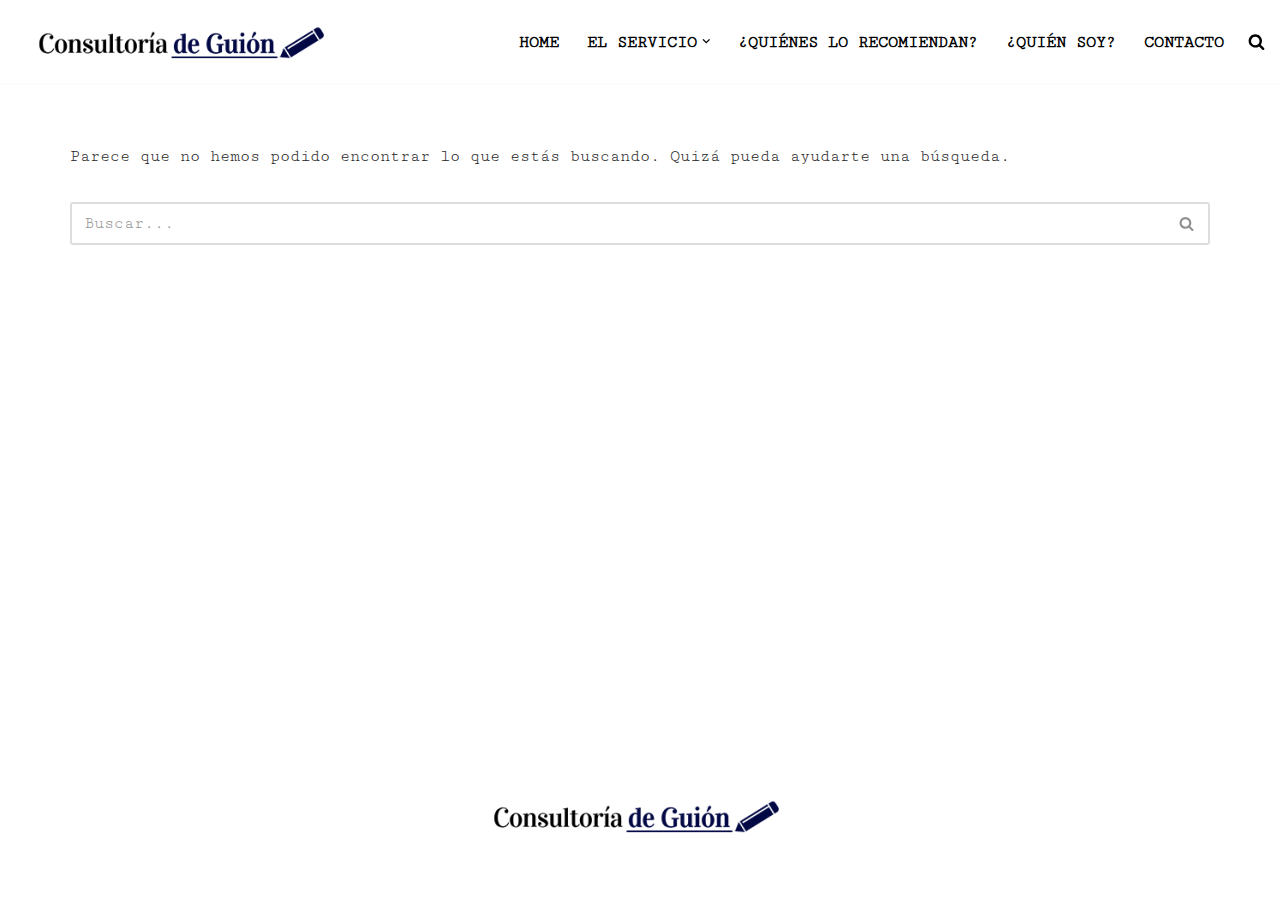
<file: 404/index.html>
<!DOCTYPE html>
<html lang="es">

<head>
	
	<meta charset="UTF-8">
	<meta name="viewport" content="width=device-width, initial-scale=1, minimum-scale=1">
	<link rel="profile" href="http://gmpg.org/xfn/11">
		<title>Página no encontrada &#8211; Consultoría de guión &#8211; Script Doctor &#8211; Asesoría de guiones</title>
<meta name="robots" content="max-image-preview:large">
<link rel="dns-prefetch" href="//fonts.googleapis.com">
<link rel="alternate" type="application/rss+xml" title="Consultoría de guión - Script Doctor - Asesoría de guiones &raquo; Feed" href="/feed/">
<link rel="alternate" type="application/rss+xml" title="Consultoría de guión - Script Doctor - Asesoría de guiones &raquo; Feed de los comentarios" href="/comments/feed/">
		<!-- This site uses the Google Analytics by MonsterInsights plugin v9.0.0 - Using Analytics tracking - https://www.monsterinsights.com/ -->
		<!-- Nota: MonsterInsights no está actualmente configurado en este sitio. El dueño del sitio necesita identificarse usando su cuenta de Google Analytics en el panel de ajustes de MonsterInsights. -->
					<!-- No tracking code set -->
				<!-- / Google Analytics by MonsterInsights -->
		<script>
window._wpemojiSettings = {"baseUrl":"https:\/\/s.w.org\/images\/core\/emoji\/15.0.3\/72x72\/","ext":".png","svgUrl":"https:\/\/s.w.org\/images\/core\/emoji\/15.0.3\/svg\/","svgExt":".svg","source":{"concatemoji":"\/wp-includes\/js\/wp-emoji-release.min.js?ver=6.6.1"}};
/*! This file is auto-generated */
!function(i,n){var o,s,e;function c(e){try{var t={supportTests:e,timestamp:(new Date).valueOf()};sessionStorage.setItem(o,JSON.stringify(t))}catch(e){}}function p(e,t,n){e.clearRect(0,0,e.canvas.width,e.canvas.height),e.fillText(t,0,0);var t=new Uint32Array(e.getImageData(0,0,e.canvas.width,e.canvas.height).data),r=(e.clearRect(0,0,e.canvas.width,e.canvas.height),e.fillText(n,0,0),new Uint32Array(e.getImageData(0,0,e.canvas.width,e.canvas.height).data));return t.every(function(e,t){return e===r[t]})}function u(e,t,n){switch(t){case"flag":return n(e,"🏳️‍⚧️","🏳️​⚧️")?!1:!n(e,"🇺🇳","🇺​🇳")&&!n(e,"🏴󠁧󠁢󠁥󠁮󠁧󠁿","🏴​󠁧​󠁢​󠁥​󠁮​󠁧​󠁿");case"emoji":return!n(e,"🐦‍⬛","🐦​⬛")}return!1}function f(e,t,n){var r="undefined"!=typeof WorkerGlobalScope&&self instanceof WorkerGlobalScope?new OffscreenCanvas(300,150):i.createElement("canvas"),a=r.getContext("2d",{willReadFrequently:!0}),o=(a.textBaseline="top",a.font="600 32px Arial",{});return e.forEach(function(e){o[e]=t(a,e,n)}),o}function t(e){var t=i.createElement("script");t.src=e,t.defer=!0,i.head.appendChild(t)}"undefined"!=typeof Promise&&(o="wpEmojiSettingsSupports",s=["flag","emoji"],n.supports={everything:!0,everythingExceptFlag:!0},e=new Promise(function(e){i.addEventListener("DOMContentLoaded",e,{once:!0})}),new Promise(function(t){var n=function(){try{var e=JSON.parse(sessionStorage.getItem(o));if("object"==typeof e&&"number"==typeof e.timestamp&&(new Date).valueOf()<e.timestamp+604800&&"object"==typeof e.supportTests)return e.supportTests}catch(e){}return null}();if(!n){if("undefined"!=typeof Worker&&"undefined"!=typeof OffscreenCanvas&&"undefined"!=typeof URL&&URL.createObjectURL&&"undefined"!=typeof Blob)try{var e="postMessage("+f.toString()+"("+[JSON.stringify(s),u.toString(),p.toString()].join(",")+"));",r=new Blob([e],{type:"text/javascript"}),a=new Worker(URL.createObjectURL(r),{name:"wpTestEmojiSupports"});return void(a.onmessage=function(e){c(n=e.data),a.terminate(),t(n)})}catch(e){}c(n=f(s,u,p))}t(n)}).then(function(e){for(var t in e)n.supports[t]=e[t],n.supports.everything=n.supports.everything&&n.supports[t],"flag"!==t&&(n.supports.everythingExceptFlag=n.supports.everythingExceptFlag&&n.supports[t]);n.supports.everythingExceptFlag=n.supports.everythingExceptFlag&&!n.supports.flag,n.DOMReady=!1,n.readyCallback=function(){n.DOMReady=!0}}).then(function(){return e}).then(function(){var e;n.supports.everything||(n.readyCallback(),(e=n.source||{}).concatemoji?t(e.concatemoji):e.wpemoji&&e.twemoji&&(t(e.twemoji),t(e.wpemoji)))}))}((window,document),window._wpemojiSettings);
</script>
<style id="wp-emoji-styles-inline-css">img.wp-smiley, img.emoji {
		display: inline !important;
		border: none !important;
		box-shadow: none !important;
		height: 1em !important;
		width: 1em !important;
		margin: 0 0.07em !important;
		vertical-align: -0.1em !important;
		background: none !important;
		padding: 0 !important;
	}</style>
<link rel="stylesheet" id="wp-block-library-css" href="/wp-includes/css/dist/block-library/style.min.css?ver=6.6.1" media="all">
<style id="classic-theme-styles-inline-css">/*! This file is auto-generated */
.wp-block-button__link{color:#fff;background-color:#32373c;border-radius:9999px;box-shadow:none;text-decoration:none;padding:calc(.667em + 2px) calc(1.333em + 2px);font-size:1.125em}.wp-block-file__button{background:#32373c;color:#fff;text-decoration:none}</style>
<style id="global-styles-inline-css">:root{--wp--preset--aspect-ratio--square: 1;--wp--preset--aspect-ratio--4-3: 4/3;--wp--preset--aspect-ratio--3-4: 3/4;--wp--preset--aspect-ratio--3-2: 3/2;--wp--preset--aspect-ratio--2-3: 2/3;--wp--preset--aspect-ratio--16-9: 16/9;--wp--preset--aspect-ratio--9-16: 9/16;--wp--preset--color--black: #000000;--wp--preset--color--cyan-bluish-gray: #abb8c3;--wp--preset--color--white: #ffffff;--wp--preset--color--pale-pink: #f78da7;--wp--preset--color--vivid-red: #cf2e2e;--wp--preset--color--luminous-vivid-orange: #ff6900;--wp--preset--color--luminous-vivid-amber: #fcb900;--wp--preset--color--light-green-cyan: #7bdcb5;--wp--preset--color--vivid-green-cyan: #00d084;--wp--preset--color--pale-cyan-blue: #8ed1fc;--wp--preset--color--vivid-cyan-blue: #0693e3;--wp--preset--color--vivid-purple: #9b51e0;--wp--preset--color--neve-link-color: var(--nv-primary-accent);--wp--preset--color--neve-link-hover-color: var(--nv-secondary-accent);--wp--preset--color--nv-site-bg: var(--nv-site-bg);--wp--preset--color--nv-light-bg: var(--nv-light-bg);--wp--preset--color--nv-dark-bg: var(--nv-dark-bg);--wp--preset--color--neve-text-color: var(--nv-text-color);--wp--preset--color--nv-text-dark-bg: var(--nv-text-dark-bg);--wp--preset--color--nv-c-1: var(--nv-c-1);--wp--preset--color--nv-c-2: var(--nv-c-2);--wp--preset--gradient--vivid-cyan-blue-to-vivid-purple: linear-gradient(135deg,rgba(6,147,227,1) 0%,rgb(155,81,224) 100%);--wp--preset--gradient--light-green-cyan-to-vivid-green-cyan: linear-gradient(135deg,rgb(122,220,180) 0%,rgb(0,208,130) 100%);--wp--preset--gradient--luminous-vivid-amber-to-luminous-vivid-orange: linear-gradient(135deg,rgba(252,185,0,1) 0%,rgba(255,105,0,1) 100%);--wp--preset--gradient--luminous-vivid-orange-to-vivid-red: linear-gradient(135deg,rgba(255,105,0,1) 0%,rgb(207,46,46) 100%);--wp--preset--gradient--very-light-gray-to-cyan-bluish-gray: linear-gradient(135deg,rgb(238,238,238) 0%,rgb(169,184,195) 100%);--wp--preset--gradient--cool-to-warm-spectrum: linear-gradient(135deg,rgb(74,234,220) 0%,rgb(151,120,209) 20%,rgb(207,42,186) 40%,rgb(238,44,130) 60%,rgb(251,105,98) 80%,rgb(254,248,76) 100%);--wp--preset--gradient--blush-light-purple: linear-gradient(135deg,rgb(255,206,236) 0%,rgb(152,150,240) 100%);--wp--preset--gradient--blush-bordeaux: linear-gradient(135deg,rgb(254,205,165) 0%,rgb(254,45,45) 50%,rgb(107,0,62) 100%);--wp--preset--gradient--luminous-dusk: linear-gradient(135deg,rgb(255,203,112) 0%,rgb(199,81,192) 50%,rgb(65,88,208) 100%);--wp--preset--gradient--pale-ocean: linear-gradient(135deg,rgb(255,245,203) 0%,rgb(182,227,212) 50%,rgb(51,167,181) 100%);--wp--preset--gradient--electric-grass: linear-gradient(135deg,rgb(202,248,128) 0%,rgb(113,206,126) 100%);--wp--preset--gradient--midnight: linear-gradient(135deg,rgb(2,3,129) 0%,rgb(40,116,252) 100%);--wp--preset--font-size--small: 13px;--wp--preset--font-size--medium: 20px;--wp--preset--font-size--large: 36px;--wp--preset--font-size--x-large: 42px;--wp--preset--spacing--20: 0.44rem;--wp--preset--spacing--30: 0.67rem;--wp--preset--spacing--40: 1rem;--wp--preset--spacing--50: 1.5rem;--wp--preset--spacing--60: 2.25rem;--wp--preset--spacing--70: 3.38rem;--wp--preset--spacing--80: 5.06rem;--wp--preset--shadow--natural: 6px 6px 9px rgba(0, 0, 0, 0.2);--wp--preset--shadow--deep: 12px 12px 50px rgba(0, 0, 0, 0.4);--wp--preset--shadow--sharp: 6px 6px 0px rgba(0, 0, 0, 0.2);--wp--preset--shadow--outlined: 6px 6px 0px -3px rgba(255, 255, 255, 1), 6px 6px rgba(0, 0, 0, 1);--wp--preset--shadow--crisp: 6px 6px 0px rgba(0, 0, 0, 1);}:where(.is-layout-flex){gap: 0.5em;}:where(.is-layout-grid){gap: 0.5em;}body .is-layout-flex{display: flex;}.is-layout-flex{flex-wrap: wrap;align-items: center;}.is-layout-flex > :is(*, div){margin: 0;}body .is-layout-grid{display: grid;}.is-layout-grid > :is(*, div){margin: 0;}:where(.wp-block-columns.is-layout-flex){gap: 2em;}:where(.wp-block-columns.is-layout-grid){gap: 2em;}:where(.wp-block-post-template.is-layout-flex){gap: 1.25em;}:where(.wp-block-post-template.is-layout-grid){gap: 1.25em;}.has-black-color{color: var(--wp--preset--color--black) !important;}.has-cyan-bluish-gray-color{color: var(--wp--preset--color--cyan-bluish-gray) !important;}.has-white-color{color: var(--wp--preset--color--white) !important;}.has-pale-pink-color{color: var(--wp--preset--color--pale-pink) !important;}.has-vivid-red-color{color: var(--wp--preset--color--vivid-red) !important;}.has-luminous-vivid-orange-color{color: var(--wp--preset--color--luminous-vivid-orange) !important;}.has-luminous-vivid-amber-color{color: var(--wp--preset--color--luminous-vivid-amber) !important;}.has-light-green-cyan-color{color: var(--wp--preset--color--light-green-cyan) !important;}.has-vivid-green-cyan-color{color: var(--wp--preset--color--vivid-green-cyan) !important;}.has-pale-cyan-blue-color{color: var(--wp--preset--color--pale-cyan-blue) !important;}.has-vivid-cyan-blue-color{color: var(--wp--preset--color--vivid-cyan-blue) !important;}.has-vivid-purple-color{color: var(--wp--preset--color--vivid-purple) !important;}.has-neve-link-color-color{color: var(--wp--preset--color--neve-link-color) !important;}.has-neve-link-hover-color-color{color: var(--wp--preset--color--neve-link-hover-color) !important;}.has-nv-site-bg-color{color: var(--wp--preset--color--nv-site-bg) !important;}.has-nv-light-bg-color{color: var(--wp--preset--color--nv-light-bg) !important;}.has-nv-dark-bg-color{color: var(--wp--preset--color--nv-dark-bg) !important;}.has-neve-text-color-color{color: var(--wp--preset--color--neve-text-color) !important;}.has-nv-text-dark-bg-color{color: var(--wp--preset--color--nv-text-dark-bg) !important;}.has-nv-c-1-color{color: var(--wp--preset--color--nv-c-1) !important;}.has-nv-c-2-color{color: var(--wp--preset--color--nv-c-2) !important;}.has-black-background-color{background-color: var(--wp--preset--color--black) !important;}.has-cyan-bluish-gray-background-color{background-color: var(--wp--preset--color--cyan-bluish-gray) !important;}.has-white-background-color{background-color: var(--wp--preset--color--white) !important;}.has-pale-pink-background-color{background-color: var(--wp--preset--color--pale-pink) !important;}.has-vivid-red-background-color{background-color: var(--wp--preset--color--vivid-red) !important;}.has-luminous-vivid-orange-background-color{background-color: var(--wp--preset--color--luminous-vivid-orange) !important;}.has-luminous-vivid-amber-background-color{background-color: var(--wp--preset--color--luminous-vivid-amber) !important;}.has-light-green-cyan-background-color{background-color: var(--wp--preset--color--light-green-cyan) !important;}.has-vivid-green-cyan-background-color{background-color: var(--wp--preset--color--vivid-green-cyan) !important;}.has-pale-cyan-blue-background-color{background-color: var(--wp--preset--color--pale-cyan-blue) !important;}.has-vivid-cyan-blue-background-color{background-color: var(--wp--preset--color--vivid-cyan-blue) !important;}.has-vivid-purple-background-color{background-color: var(--wp--preset--color--vivid-purple) !important;}.has-neve-link-color-background-color{background-color: var(--wp--preset--color--neve-link-color) !important;}.has-neve-link-hover-color-background-color{background-color: var(--wp--preset--color--neve-link-hover-color) !important;}.has-nv-site-bg-background-color{background-color: var(--wp--preset--color--nv-site-bg) !important;}.has-nv-light-bg-background-color{background-color: var(--wp--preset--color--nv-light-bg) !important;}.has-nv-dark-bg-background-color{background-color: var(--wp--preset--color--nv-dark-bg) !important;}.has-neve-text-color-background-color{background-color: var(--wp--preset--color--neve-text-color) !important;}.has-nv-text-dark-bg-background-color{background-color: var(--wp--preset--color--nv-text-dark-bg) !important;}.has-nv-c-1-background-color{background-color: var(--wp--preset--color--nv-c-1) !important;}.has-nv-c-2-background-color{background-color: var(--wp--preset--color--nv-c-2) !important;}.has-black-border-color{border-color: var(--wp--preset--color--black) !important;}.has-cyan-bluish-gray-border-color{border-color: var(--wp--preset--color--cyan-bluish-gray) !important;}.has-white-border-color{border-color: var(--wp--preset--color--white) !important;}.has-pale-pink-border-color{border-color: var(--wp--preset--color--pale-pink) !important;}.has-vivid-red-border-color{border-color: var(--wp--preset--color--vivid-red) !important;}.has-luminous-vivid-orange-border-color{border-color: var(--wp--preset--color--luminous-vivid-orange) !important;}.has-luminous-vivid-amber-border-color{border-color: var(--wp--preset--color--luminous-vivid-amber) !important;}.has-light-green-cyan-border-color{border-color: var(--wp--preset--color--light-green-cyan) !important;}.has-vivid-green-cyan-border-color{border-color: var(--wp--preset--color--vivid-green-cyan) !important;}.has-pale-cyan-blue-border-color{border-color: var(--wp--preset--color--pale-cyan-blue) !important;}.has-vivid-cyan-blue-border-color{border-color: var(--wp--preset--color--vivid-cyan-blue) !important;}.has-vivid-purple-border-color{border-color: var(--wp--preset--color--vivid-purple) !important;}.has-neve-link-color-border-color{border-color: var(--wp--preset--color--neve-link-color) !important;}.has-neve-link-hover-color-border-color{border-color: var(--wp--preset--color--neve-link-hover-color) !important;}.has-nv-site-bg-border-color{border-color: var(--wp--preset--color--nv-site-bg) !important;}.has-nv-light-bg-border-color{border-color: var(--wp--preset--color--nv-light-bg) !important;}.has-nv-dark-bg-border-color{border-color: var(--wp--preset--color--nv-dark-bg) !important;}.has-neve-text-color-border-color{border-color: var(--wp--preset--color--neve-text-color) !important;}.has-nv-text-dark-bg-border-color{border-color: var(--wp--preset--color--nv-text-dark-bg) !important;}.has-nv-c-1-border-color{border-color: var(--wp--preset--color--nv-c-1) !important;}.has-nv-c-2-border-color{border-color: var(--wp--preset--color--nv-c-2) !important;}.has-vivid-cyan-blue-to-vivid-purple-gradient-background{background: var(--wp--preset--gradient--vivid-cyan-blue-to-vivid-purple) !important;}.has-light-green-cyan-to-vivid-green-cyan-gradient-background{background: var(--wp--preset--gradient--light-green-cyan-to-vivid-green-cyan) !important;}.has-luminous-vivid-amber-to-luminous-vivid-orange-gradient-background{background: var(--wp--preset--gradient--luminous-vivid-amber-to-luminous-vivid-orange) !important;}.has-luminous-vivid-orange-to-vivid-red-gradient-background{background: var(--wp--preset--gradient--luminous-vivid-orange-to-vivid-red) !important;}.has-very-light-gray-to-cyan-bluish-gray-gradient-background{background: var(--wp--preset--gradient--very-light-gray-to-cyan-bluish-gray) !important;}.has-cool-to-warm-spectrum-gradient-background{background: var(--wp--preset--gradient--cool-to-warm-spectrum) !important;}.has-blush-light-purple-gradient-background{background: var(--wp--preset--gradient--blush-light-purple) !important;}.has-blush-bordeaux-gradient-background{background: var(--wp--preset--gradient--blush-bordeaux) !important;}.has-luminous-dusk-gradient-background{background: var(--wp--preset--gradient--luminous-dusk) !important;}.has-pale-ocean-gradient-background{background: var(--wp--preset--gradient--pale-ocean) !important;}.has-electric-grass-gradient-background{background: var(--wp--preset--gradient--electric-grass) !important;}.has-midnight-gradient-background{background: var(--wp--preset--gradient--midnight) !important;}.has-small-font-size{font-size: var(--wp--preset--font-size--small) !important;}.has-medium-font-size{font-size: var(--wp--preset--font-size--medium) !important;}.has-large-font-size{font-size: var(--wp--preset--font-size--large) !important;}.has-x-large-font-size{font-size: var(--wp--preset--font-size--x-large) !important;}
:where(.wp-block-post-template.is-layout-flex){gap: 1.25em;}:where(.wp-block-post-template.is-layout-grid){gap: 1.25em;}
:where(.wp-block-columns.is-layout-flex){gap: 2em;}:where(.wp-block-columns.is-layout-grid){gap: 2em;}
:root :where(.wp-block-pullquote){font-size: 1.5em;line-height: 1.6;}</style>
<link rel="stylesheet" id="ecko_plugin_css-css" href="/wp-content/plugins/eckoplugin/assets/css/eckoplugin.css?ver=6.6.1" media="all">
<link rel="stylesheet" id="neve-style-css" href="/wp-content/themes/neve/style-main-new.min.css?ver=3.8.10" media="all">
<style id="neve-style-inline-css">.nv-meta-list li.meta:not(:last-child):after { content:"/" }.nv-meta-list .no-mobile{
			display:none;
		}.nv-meta-list li.last::after{
			content: ""!important;
		}@media (min-width: 769px) {
			.nv-meta-list .no-mobile {
				display: inline-block;
			}
			.nv-meta-list li.last:not(:last-child)::after {
		 		content: "/" !important;
			}
		}
 :root{ --container: 748px;--postwidth:100%; --primarybtnbg: var(--nv-primary-accent); --primarybtnhoverbg: var(--nv-primary-accent); --primarybtncolor: #fff; --secondarybtncolor: var(--nv-primary-accent); --primarybtnhovercolor: #fff; --secondarybtnhovercolor: var(--nv-primary-accent);--primarybtnborderradius:3px;--secondarybtnborderradius:3px;--secondarybtnborderwidth:3px;--btnpadding:13px 15px;--primarybtnpadding:13px 15px;--secondarybtnpadding:calc(13px - 3px) calc(15px - 3px); --bodyfontfamily: "Cutive Mono"; --bodyfontsize: 16px; --bodylineheight: 1.6; --bodyletterspacing: 0px; --bodyfontweight: 400; --headingsfontfamily: Vidaloka; --h1fontsize: 1.5em; --h1fontweight: 700; --h1lineheight: 1.2; --h1letterspacing: 0px; --h1texttransform: none; --h2fontsize: 28px; --h2fontweight: 700; --h2lineheight: 1.3; --h2letterspacing: 0px; --h2texttransform: none; --h3fontsize: 24px; --h3fontweight: 700; --h3lineheight: 1.4; --h3letterspacing: 0px; --h3texttransform: none; --h4fontsize: 20px; --h4fontweight: 700; --h4lineheight: 1.6; --h4letterspacing: 0px; --h4texttransform: none; --h5fontsize: 16px; --h5fontweight: 700; --h5lineheight: 1.6; --h5letterspacing: 0px; --h5texttransform: none; --h6fontsize: 14px; --h6fontweight: 700; --h6lineheight: 1.6; --h6letterspacing: 0px; --h6texttransform: none;--formfieldborderwidth:2px;--formfieldborderradius:3px; --formfieldbgcolor: var(--nv-site-bg); --formfieldbordercolor: #dddddd; --formfieldcolor: var(--nv-text-color);--formfieldpadding:10px 12px; } .has-neve-button-color-color{ color: var(--nv-primary-accent)!important; } .has-neve-button-color-background-color{ background-color: var(--nv-primary-accent)!important; } .alignfull > [class*="__inner-container"], .alignwide > [class*="__inner-container"]{ max-width:718px;margin:auto } .nv-meta-list{ --avatarsize: 20px; } .single .nv-meta-list{ --avatarsize: 20px; } .nv-is-boxed.nv-comments-wrap{ --padding:20px; } .nv-is-boxed.comment-respond{ --padding:20px; } .single:not(.single-product), .page{ --c-vspace:0 0 0 0;; } .global-styled{ --bgcolor: var(--nv-site-bg); } .header-top{ --rowbcolor: var(--nv-light-bg); --color: var(--nv-text-color); --bgcolor: var(--nv-site-bg); } .header-main{ --rowbcolor: var(--nv-light-bg); --color: #000000; --bgcolor: var(--nv-site-bg); } .header-bottom{ --rowbcolor: var(--nv-light-bg); --color: var(--nv-text-color); --bgcolor: var(--nv-site-bg); } .header-menu-sidebar-bg{ --justify: flex-start; --textalign: left;--flexg: 1;--wrapdropdownwidth: auto; --color: var(--nv-text-color); --bgcolor: var(--nv-site-bg); } .header-menu-sidebar{ width: 360px; } .builder-item--logo{ --maxwidth: 200px; --fs: 24px;--padding:10px 0;--margin:0; --textalign: left;--justify: flex-start; } .builder-item--nav-icon,.header-menu-sidebar .close-sidebar-panel .navbar-toggle{ --borderradius:0; } .builder-item--nav-icon{ --label-margin:0 5px 0 0;;--padding:10px 15px;--margin:0; } .builder-item--primary-menu{ --hovercolor: #0000ff; --hovertextcolor: var(--nv-text-color); --activecolor: #010844; --spacing: 20px; --height: 25px;--padding:0;--margin:0; --fontfamily: "Cutive Mono"; --fontsize: 1em; --lineheight: 1.6em; --letterspacing: 0px; --fontweight: 600; --texttransform: uppercase; --iconsize: 1em; } .hfg-is-group.has-primary-menu .inherit-ff{ --inheritedff: Cutive Mono; --inheritedfw: 600; } .footer-top-inner .row{ grid-template-columns:1fr; --valign: flex-start; } .footer-top{ --rowbcolor: var(--nv-light-bg); --color: var(--nv-text-color); --bgcolor: var(--nv-site-bg); } .footer-main-inner .row{ grid-template-columns:1fr; --valign: center; } .footer-main{ --rowbcolor: var(--nv-light-bg); --color: var(--nv-text-color); --bgcolor: var(--nv-site-bg); } .footer-bottom-inner .row{ grid-template-columns:1fr; --valign: center; } .footer-bottom{ --rowbcolor: var(--nv-light-bg); --color: var(--nv-text-dark-bg); --bgcolor: var(--nv-site-bg); } .builder-item--footer-one-widgets{ --padding:10px;--margin:0; --textalign: center;--justify: center; } @media(min-width: 576px){ :root{ --container: 992px;--postwidth:100%;--btnpadding:13px 15px;--primarybtnpadding:13px 15px;--secondarybtnpadding:calc(13px - 3px) calc(15px - 3px); --bodyfontsize: 16px; --bodylineheight: 1.6; --bodyletterspacing: 0px; --h1fontsize: 1.5em; --h1lineheight: 1.2; --h1letterspacing: 0px; --h2fontsize: 30px; --h2lineheight: 1.2; --h2letterspacing: 0px; --h3fontsize: 26px; --h3lineheight: 1.4; --h3letterspacing: 0px; --h4fontsize: 22px; --h4lineheight: 1.5; --h4letterspacing: 0px; --h5fontsize: 18px; --h5lineheight: 1.6; --h5letterspacing: 0px; --h6fontsize: 14px; --h6lineheight: 1.6; --h6letterspacing: 0px; } .nv-meta-list{ --avatarsize: 20px; } .single .nv-meta-list{ --avatarsize: 20px; } .nv-is-boxed.nv-comments-wrap{ --padding:30px; } .nv-is-boxed.comment-respond{ --padding:30px; } .single:not(.single-product), .page{ --c-vspace:0 0 0 0;; } .header-menu-sidebar-bg{ --justify: flex-start; --textalign: left;--flexg: 1;--wrapdropdownwidth: auto; } .header-menu-sidebar{ width: 360px; } .builder-item--logo{ --maxwidth: 250px; --fs: 24px;--padding:10px 0;--margin:0; --textalign: left;--justify: flex-start; } .builder-item--nav-icon{ --label-margin:0 5px 0 0;;--padding:10px 15px;--margin:0; } .builder-item--primary-menu{ --spacing: 20px; --height: 25px;--padding:0;--margin:0; --fontsize: 1em; --lineheight: 1.6em; --letterspacing: 0px; --iconsize: 1em; } .builder-item--footer-one-widgets{ --padding:10px;--margin:0; --textalign: center;--justify: center; } }@media(min-width: 960px){ :root{ --container: 1170px;--postwidth:100%;--btnpadding:13px 15px;--primarybtnpadding:13px 15px;--secondarybtnpadding:calc(13px - 3px) calc(15px - 3px); --bodyfontsize: 17px; --bodylineheight: 1.7; --bodyletterspacing: 0px; --h1fontsize: 4em; --h1lineheight: 1.1; --h1letterspacing: 0px; --h2fontsize: 32px; --h2lineheight: 1.2; --h2letterspacing: 0px; --h3fontsize: 28px; --h3lineheight: 1.4; --h3letterspacing: 0px; --h4fontsize: 24px; --h4lineheight: 1.5; --h4letterspacing: 0px; --h5fontsize: 20px; --h5lineheight: 1.6; --h5letterspacing: 0px; --h6fontsize: 16px; --h6lineheight: 1.6; --h6letterspacing: 0px; } #content .container .col, #content .container-fluid .col{ max-width: 100%; } .alignfull > [class*="__inner-container"], .alignwide > [class*="__inner-container"]{ max-width:1140px } .container-fluid .alignfull > [class*="__inner-container"], .container-fluid .alignwide > [class*="__inner-container"]{ max-width:calc(100% + 15px) } .nv-sidebar-wrap, .nv-sidebar-wrap.shop-sidebar{ max-width: 0%; } .nv-meta-list{ --avatarsize: 20px; } .single .nv-meta-list{ --avatarsize: 20px; } .nv-is-boxed.nv-comments-wrap{ --padding:40px; } .nv-is-boxed.comment-respond{ --padding:40px; } .single:not(.single-product), .page{ --c-vspace:0 0 0 0;; } .header-menu-sidebar-bg{ --justify: flex-start; --textalign: left;--flexg: 1;--wrapdropdownwidth: auto; } .header-menu-sidebar{ width: 360px; } .builder-item--logo{ --maxwidth: 300px; --fs: 24px;--padding:10px 0;--margin:0 0 0 20px;; --textalign: left;--justify: flex-start; } .builder-item--nav-icon{ --label-margin:0 5px 0 0;;--padding:10px 15px;--margin:0; } .builder-item--primary-menu{ --spacing: 20px; --height: 10px;--padding:0;--margin:0 0 0 0;; --fontsize: 1em; --lineheight: 1em; --letterspacing: 0px; --iconsize: 1em; } .builder-item--footer-one-widgets{ --padding:0;--margin:0; --textalign: center;--justify: center; } }.nv-content-wrap .elementor a:not(.button):not(.wp-block-file__button){ text-decoration: none; }:root{--nv-primary-accent:#2f5aae;--nv-secondary-accent:#2f5aae;--nv-site-bg:#ffffff;--nv-light-bg:#f4f5f7;--nv-dark-bg:#121212;--nv-text-color:#272626;--nv-text-dark-bg:#ffffff;--nv-c-1:#9463ae;--nv-c-2:#be574b;--nv-fallback-ff:Arial, Helvetica, sans-serif;}
:root{--e-global-color-nvprimaryaccent:#2f5aae;--e-global-color-nvsecondaryaccent:#2f5aae;--e-global-color-nvsitebg:#ffffff;--e-global-color-nvlightbg:#f4f5f7;--e-global-color-nvdarkbg:#121212;--e-global-color-nvtextcolor:#272626;--e-global-color-nvtextdarkbg:#ffffff;--e-global-color-nvc1:#9463ae;--e-global-color-nvc2:#be574b;}</style>
<link rel="stylesheet" id="post_hit_counter-widget-css" href="/wp-content/plugins/post-hit-counter/assets/css/widget.css?ver=1.3.2" media="all">
<link rel="stylesheet" id="neve-google-font-cutive-mono-css" href="//fonts.googleapis.com/css?family=Cutive+Mono%3A600%2C400&#038;display=swap&#038;ver=3.8.10" media="all">
<link rel="stylesheet" id="neve-google-font-vidaloka-css" href="//fonts.googleapis.com/css?family=Vidaloka%3A400%2C700&#038;display=swap&#038;ver=3.8.10" media="all">
<link rel="https://api.w.org/" href="/wp-json/">
<link rel="EditURI" type="application/rsd+xml" title="RSD" href="/xmlrpc.php?rsd">
<meta name="generator" content="WordPress 6.6.1">
<!-- Introduce aquí tus scripts --><meta name="generator" content="Elementor 3.23.4; features: additional_custom_breakpoints, e_lazyload; settings: css_print_method-external, google_font-enabled, font_display-auto">
<style>.recentcomments a{display:inline !important;padding:0 !important;margin:0 !important;}</style>			<style>.e-con.e-parent:nth-of-type(n+4):not(.e-lazyloaded):not(.e-no-lazyload),
				.e-con.e-parent:nth-of-type(n+4):not(.e-lazyloaded):not(.e-no-lazyload) * {
					background-image: none !important;
				}
				@media screen and (max-height: 1024px) {
					.e-con.e-parent:nth-of-type(n+3):not(.e-lazyloaded):not(.e-no-lazyload),
					.e-con.e-parent:nth-of-type(n+3):not(.e-lazyloaded):not(.e-no-lazyload) * {
						background-image: none !important;
					}
				}
				@media screen and (max-height: 640px) {
					.e-con.e-parent:nth-of-type(n+2):not(.e-lazyloaded):not(.e-no-lazyload),
					.e-con.e-parent:nth-of-type(n+2):not(.e-lazyloaded):not(.e-no-lazyload) * {
						background-image: none !important;
					}
				}</style>
			<link rel="icon" href="/wp-content/uploads/2019/03/cropped-icon-1-32x32.png" sizes="32x32">
<link rel="icon" href="/wp-content/uploads/2019/03/cropped-icon-1-192x192.png" sizes="192x192">
<link rel="apple-touch-icon" href="/wp-content/uploads/2019/03/cropped-icon-1-180x180.png">
<meta name="msapplication-TileImage" content="/wp-content/uploads/2019/03/cropped-icon-1-270x270.png">

	</head>

<body class="error404 wp-custom-logo  nv-blog-default nv-sidebar-full-width menu_sidebar_slide_right elementor-default elementor-kit-1440" id="neve_body">
<div class="wrapper">
	
	<header class="header">
		<a class="neve-skip-link show-on-focus" href="#content">
			Saltar al contenido		</a>
		<div id="header-grid" class="hfg_header site-header">
	
<nav class="header--row header-main hide-on-mobile hide-on-tablet layout-fullwidth nv-navbar header--row" data-row-id="main" data-show-on="desktop">

	<div class="header--row-inner header-main-inner">
		<div class="container">
			<div class="row row--wrapper" data-section="hfg_header_layout_main">
				<div class="hfg-slot left"><div class="builder-item desktop-left">
<div class="item--inner builder-item--logo" data-section="title_tagline" data-item-id="logo">
	
<div class="site-logo">
	<a class="brand" href="/" title="← Consultoría de guión - Script Doctor - Asesoría de guiones" aria-label="Consultoría de guión - Script Doctor - Asesoría de guiones Servicio de consultoría y asesoría de guión - Script doctor - Revisión, corrección y reescritura de guiones de cortometrajes, mediometrajes y largometrajes" rel="home"><img width="350" height="55" src="/wp-content/uploads/2021/07/cropped-CONSULTORIA-LOGO-POSITIVO-WIDE_350px.png" class="neve-site-logo skip-lazy" alt="" data-variant="logo" decoding="async" srcset="/wp-content/uploads/2021/07/cropped-CONSULTORIA-LOGO-POSITIVO-WIDE_350px.png 350w, /wp-content/uploads/2021/07/cropped-CONSULTORIA-LOGO-POSITIVO-WIDE_350px-300x47.png 300w" sizes="(max-width: 350px) 100vw, 350px"></a>
</div>
	</div>

</div></div>
<div class="hfg-slot right"><div class="builder-item has-nav">
<div class="item--inner builder-item--primary-menu has_menu" data-section="header_menu_primary" data-item-id="primary-menu">
	<div class="nv-nav-wrap">
	<div role="navigation" class="nav-menu-primary" aria-label="Menú principal">

		<ul id="nv-primary-navigation-main" class="primary-menu-ul nav-ul menu-desktop">
<li id="menu-item-1144" class="menu-item menu-item-type-post_type menu-item-object-page menu-item-home menu-item-1144"><div class="wrap"><a href="/">Home</a></div></li>
<li id="menu-item-1623" class="menu-item menu-item-type-custom menu-item-object-custom menu-item-home menu-item-has-children menu-item-1623">
<div class="wrap">
<a href="/"><span class="menu-item-title-wrap dd-title">El servicio</span></a><div role="button" aria-pressed="false" aria-label="Abrir submenú" tabindex="0" class="caret-wrap caret 2" style="margin-left:5px;"><span class="caret"><svg fill="currentColor" aria-label="Desplegable" xmlns="http://www.w3.org/2000/svg" viewbox="0 0 448 512"><path d="M207.029 381.476L12.686 187.132c-9.373-9.373-9.373-24.569 0-33.941l22.667-22.667c9.357-9.357 24.522-9.375 33.901-.04L224 284.505l154.745-154.021c9.379-9.335 24.544-9.317 33.901.04l22.667 22.667c9.373 9.373 9.373 24.569 0 33.941L240.971 381.476c-9.373 9.372-24.569 9.372-33.942 0z"></path></svg></span></div>
</div>
<ul class="sub-menu">
	<li id="menu-item-1632" class="menu-item menu-item-type-custom menu-item-object-custom menu-item-home menu-item-1632"><div class="wrap"><a href="/#cuando-consultar">¿Cuándo consultar?</a></div></li>
	<li id="menu-item-1635" class="menu-item menu-item-type-custom menu-item-object-custom menu-item-home menu-item-1635"><div class="wrap"><a href="/#tener-en-cuenta">¿Qué tenemos en cuenta?</a></div></li>
	<li id="menu-item-1636" class="menu-item menu-item-type-custom menu-item-object-custom menu-item-home menu-item-1636"><div class="wrap"><a href="/#tipos-de-guiones">¿Qué guiones trabajamos?</a></div></li>
	<li id="menu-item-1637" class="menu-item menu-item-type-custom menu-item-object-custom menu-item-home menu-item-1637"><div class="wrap"><a href="/#proceso">¿Cómo es el proceso?</a></div></li>
</ul>
</li>
<li id="menu-item-1624" class="menu-item menu-item-type-custom menu-item-object-custom menu-item-home menu-item-1624"><div class="wrap"><a href="/#recomiendan">¿Quiénes lo recomiendan?</a></div></li>
<li id="menu-item-1625" class="menu-item menu-item-type-custom menu-item-object-custom menu-item-home menu-item-1625"><div class="wrap"><a href="/#quien-soy">¿Quién soy?</a></div></li>
<li id="menu-item-1626" class="menu-item menu-item-type-custom menu-item-object-custom menu-item-home menu-item-1626"><div class="wrap"><a href="/#contacto">Contacto</a></div></li>
<li class="menu-item-nav-search minimal" id="nv-menu-item-search-1" aria-label="search">
<a href="#" class="nv-nav-search-icon"><span class="nv-icon nv-search">
				<svg width="15" height="15" viewbox="0 0 1792 1792" xmlns="http://www.w3.org/2000/svg"><path d="M1216 832q0-185-131.5-316.5t-316.5-131.5-316.5 131.5-131.5 316.5 131.5 316.5 316.5 131.5 316.5-131.5 131.5-316.5zm512 832q0 52-38 90t-90 38q-54 0-90-38l-343-342q-179 124-399 124-143 0-273.5-55.5t-225-150-150-225-55.5-273.5 55.5-273.5 150-225 225-150 273.5-55.5 273.5 55.5 225 150 150 225 55.5 273.5q0 220-124 399l343 343q37 37 37 90z"></path></svg>
			</span></a><div class="nv-nav-search">
<form role="search" method="get" class="search-form" action="/">
	<label>
		<span class="screen-reader-text">Buscar...</span>
	</label>
	<input type="search" class="search-field" aria-label="Buscar" placeholder="Buscar..." value="" name="s">
	<button type="submit" class="search-submit nv-submit" aria-label="Buscar">
					<span class="nv-search-icon-wrap">
				<span class="nv-icon nv-search">
				<svg width="15" height="15" viewbox="0 0 1792 1792" xmlns="http://www.w3.org/2000/svg"><path d="M1216 832q0-185-131.5-316.5t-316.5-131.5-316.5 131.5-131.5 316.5 131.5 316.5 316.5 131.5 316.5-131.5 131.5-316.5zm512 832q0 52-38 90t-90 38q-54 0-90-38l-343-342q-179 124-399 124-143 0-273.5-55.5t-225-150-150-225-55.5-273.5 55.5-273.5 150-225 225-150 273.5-55.5 273.5 55.5 225 150 150 225 55.5 273.5q0 220-124 399l343 343q37 37 37 90z"></path></svg>
			</span>			</span>
			</button>
	</form>
</div>
</li>
</ul>	</div>
</div>

	</div>

</div></div>							</div>
		</div>
	</div>
</nav>


<nav class="header--row header-main hide-on-desktop layout-fullwidth nv-navbar header--row" data-row-id="main" data-show-on="mobile">

	<div class="header--row-inner header-main-inner">
		<div class="container">
			<div class="row row--wrapper" data-section="hfg_header_layout_main">
				<div class="hfg-slot left"><div class="builder-item mobile-left tablet-left">
<div class="item--inner builder-item--logo" data-section="title_tagline" data-item-id="logo">
	
<div class="site-logo">
	<a class="brand" href="/" title="← Consultoría de guión - Script Doctor - Asesoría de guiones" aria-label="Consultoría de guión - Script Doctor - Asesoría de guiones Servicio de consultoría y asesoría de guión - Script doctor - Revisión, corrección y reescritura de guiones de cortometrajes, mediometrajes y largometrajes" rel="home"><img width="350" height="55" src="/wp-content/uploads/2021/07/cropped-CONSULTORIA-LOGO-POSITIVO-WIDE_350px.png" class="neve-site-logo skip-lazy" alt="" data-variant="logo" decoding="async" srcset="/wp-content/uploads/2021/07/cropped-CONSULTORIA-LOGO-POSITIVO-WIDE_350px.png 350w, /wp-content/uploads/2021/07/cropped-CONSULTORIA-LOGO-POSITIVO-WIDE_350px-300x47.png 300w" sizes="(max-width: 350px) 100vw, 350px"></a>
</div>
	</div>

</div></div>
<div class="hfg-slot right"><div class="builder-item tablet-left mobile-left">
<div class="item--inner builder-item--nav-icon" data-section="header_menu_icon" data-item-id="nav-icon">
	<div class="menu-mobile-toggle item-button navbar-toggle-wrapper">
	<button type="button" class=" navbar-toggle" value="Menú de navegación" aria-label="Menú de navegación " aria-expanded="false" onclick="if('undefined' !== typeof toggleAriaClick ) { toggleAriaClick() }">
					<span class="bars">
				<span class="icon-bar"></span>
				<span class="icon-bar"></span>
				<span class="icon-bar"></span>
			</span>
					<span class="screen-reader-text">Menú de navegación</span>
	</button>
</div> <!--.navbar-toggle-wrapper-->


	</div>

</div></div>							</div>
		</div>
	</div>
</nav>

<div id="header-menu-sidebar" class="header-menu-sidebar tcb menu-sidebar-panel slide_right hfg-pe" data-row-id="sidebar">
	<div id="header-menu-sidebar-bg" class="header-menu-sidebar-bg">
				<div class="close-sidebar-panel navbar-toggle-wrapper">
			<button type="button" class="hamburger is-active  navbar-toggle active" value="Menú de navegación" aria-label="Menú de navegación " aria-expanded="false" onclick="if('undefined' !== typeof toggleAriaClick ) { toggleAriaClick() }">
								<span class="bars">
						<span class="icon-bar"></span>
						<span class="icon-bar"></span>
						<span class="icon-bar"></span>
					</span>
								<span class="screen-reader-text">
			Menú de navegación					</span>
			</button>
		</div>
					<div id="header-menu-sidebar-inner" class="header-menu-sidebar-inner tcb ">
						<div class="builder-item has-nav">
<div class="item--inner builder-item--primary-menu has_menu" data-section="header_menu_primary" data-item-id="primary-menu">
	<div class="nv-nav-wrap">
	<div role="navigation" class="nav-menu-primary" aria-label="Menú principal">

		<ul id="nv-primary-navigation-sidebar" class="primary-menu-ul nav-ul menu-mobile">
<li class="menu-item menu-item-type-post_type menu-item-object-page menu-item-home menu-item-1144"><div class="wrap"><a href="/">Home</a></div></li>
<li class="menu-item menu-item-type-custom menu-item-object-custom menu-item-home menu-item-has-children menu-item-1623">
<div class="wrap">
<a href="/"><span class="menu-item-title-wrap dd-title">El servicio</span></a><button tabindex="0" type="button" class="caret-wrap navbar-toggle 2 dropdown-open" style="margin-left:5px;" aria-label="Alternar El servicio"><span class="caret"><svg fill="currentColor" aria-label="Desplegable" xmlns="http://www.w3.org/2000/svg" viewbox="0 0 448 512"><path d="M207.029 381.476L12.686 187.132c-9.373-9.373-9.373-24.569 0-33.941l22.667-22.667c9.357-9.357 24.522-9.375 33.901-.04L224 284.505l154.745-154.021c9.379-9.335 24.544-9.317 33.901.04l22.667 22.667c9.373 9.373 9.373 24.569 0 33.941L240.971 381.476c-9.373 9.372-24.569 9.372-33.942 0z"></path></svg></span></button>
</div>
<ul class="sub-menu dropdown-open">
	<li class="menu-item menu-item-type-custom menu-item-object-custom menu-item-home menu-item-1632"><div class="wrap"><a href="/#cuando-consultar">¿Cuándo consultar?</a></div></li>
	<li class="menu-item menu-item-type-custom menu-item-object-custom menu-item-home menu-item-1635"><div class="wrap"><a href="/#tener-en-cuenta">¿Qué tenemos en cuenta?</a></div></li>
	<li class="menu-item menu-item-type-custom menu-item-object-custom menu-item-home menu-item-1636"><div class="wrap"><a href="/#tipos-de-guiones">¿Qué guiones trabajamos?</a></div></li>
	<li class="menu-item menu-item-type-custom menu-item-object-custom menu-item-home menu-item-1637"><div class="wrap"><a href="/#proceso">¿Cómo es el proceso?</a></div></li>
</ul>
</li>
<li class="menu-item menu-item-type-custom menu-item-object-custom menu-item-home menu-item-1624"><div class="wrap"><a href="/#recomiendan">¿Quiénes lo recomiendan?</a></div></li>
<li class="menu-item menu-item-type-custom menu-item-object-custom menu-item-home menu-item-1625"><div class="wrap"><a href="/#quien-soy">¿Quién soy?</a></div></li>
<li class="menu-item menu-item-type-custom menu-item-object-custom menu-item-home menu-item-1626"><div class="wrap"><a href="/#contacto">Contacto</a></div></li>
<li class="menu-item-nav-search minimal" id="nv-menu-item-search-2" aria-label="search">
<a href="#" class="nv-nav-search-icon"><span class="nv-icon nv-search">
				<svg width="15" height="15" viewbox="0 0 1792 1792" xmlns="http://www.w3.org/2000/svg"><path d="M1216 832q0-185-131.5-316.5t-316.5-131.5-316.5 131.5-131.5 316.5 131.5 316.5 316.5 131.5 316.5-131.5 131.5-316.5zm512 832q0 52-38 90t-90 38q-54 0-90-38l-343-342q-179 124-399 124-143 0-273.5-55.5t-225-150-150-225-55.5-273.5 55.5-273.5 150-225 225-150 273.5-55.5 273.5 55.5 225 150 150 225 55.5 273.5q0 220-124 399l343 343q37 37 37 90z"></path></svg>
			</span></a><div class="nv-nav-search">
<form role="search" method="get" class="search-form" action="/">
	<label>
		<span class="screen-reader-text">Buscar...</span>
	</label>
	<input type="search" class="search-field" aria-label="Buscar" placeholder="Buscar..." value="" name="s">
	<button type="submit" class="search-submit nv-submit" aria-label="Buscar">
					<span class="nv-search-icon-wrap">
				<span class="nv-icon nv-search">
				<svg width="15" height="15" viewbox="0 0 1792 1792" xmlns="http://www.w3.org/2000/svg"><path d="M1216 832q0-185-131.5-316.5t-316.5-131.5-316.5 131.5-131.5 316.5 131.5 316.5 316.5 131.5 316.5-131.5 131.5-316.5zm512 832q0 52-38 90t-90 38q-54 0-90-38l-343-342q-179 124-399 124-143 0-273.5-55.5t-225-150-150-225-55.5-273.5 55.5-273.5 150-225 225-150 273.5-55.5 273.5 55.5 225 150 150 225 55.5 273.5q0 220-124 399l343 343q37 37 37 90z"></path></svg>
			</span>			</span>
			</button>
	</form>
</div>
</li>
</ul>	</div>
</div>

	</div>

</div>					</div>
	</div>
</div>
<div class="header-menu-sidebar-overlay hfg-ov hfg-pe" onclick="if('undefined' !== typeof toggleAriaClick ) { toggleAriaClick() }"></div>
</div>
	</header>

	<style>.is-menu-sidebar .header-menu-sidebar { visibility: visible; }.is-menu-sidebar.menu_sidebar_slide_left .header-menu-sidebar { transform: translate3d(0, 0, 0); left: 0; }.is-menu-sidebar.menu_sidebar_slide_right .header-menu-sidebar { transform: translate3d(0, 0, 0); right: 0; }.is-menu-sidebar.menu_sidebar_pull_right .header-menu-sidebar, .is-menu-sidebar.menu_sidebar_pull_left .header-menu-sidebar { transform: translateX(0); }.is-menu-sidebar.menu_sidebar_dropdown .header-menu-sidebar { height: auto; }.is-menu-sidebar.menu_sidebar_dropdown .header-menu-sidebar-inner { max-height: 400px; padding: 20px 0; }.is-menu-sidebar.menu_sidebar_full_canvas .header-menu-sidebar { opacity: 1; }.header-menu-sidebar .menu-item-nav-search:not(.floating) { pointer-events: none; }.header-menu-sidebar .menu-item-nav-search .is-menu-sidebar { pointer-events: unset; }.nav-ul li:focus-within .wrap.active + .sub-menu { opacity: 1; visibility: visible; }.nav-ul li.neve-mega-menu:focus-within .wrap.active + .sub-menu { display: grid; }.nav-ul li > .wrap { display: flex; align-items: center; position: relative; padding: 0 4px; }.nav-ul:not(.menu-mobile):not(.neve-mega-menu) > li > .wrap > a { padding-top: 1px }</style>
<style>.header-menu-sidebar .nav-ul li .wrap { padding: 0 4px; }.header-menu-sidebar .nav-ul li .wrap a { flex-grow: 1; display: flex; }.header-menu-sidebar .nav-ul li .wrap a .dd-title { width: var(--wrapdropdownwidth); }.header-menu-sidebar .nav-ul li .wrap button { border: 0; z-index: 1; background: 0; }.header-menu-sidebar .nav-ul li:not([class*=block]):not(.menu-item-has-children) > .wrap > a { padding-right: calc(1em + (18px*2)); text-wrap: wrap; white-space: normal;}.header-menu-sidebar .nav-ul li.menu-item-has-children:not([class*=block]) > .wrap > a { margin-right: calc(-1em - (18px*2)); padding-right: 46px;}</style>

	
	<main id="content" class="neve-main">

<div class="container archive-container"><div class="row"><div class="nv-index-posts blog col">
<div class="col-12 nv-content-none-wrap">
<p>Parece que no hemos podido encontrar lo que estás buscando. Quizá pueda ayudarte una búsqueda.</p>
<div class="nv-seach-form-wrap">
<form role="search" method="get" class="search-form" action="/">
	<label>
		<span class="screen-reader-text">Buscar...</span>
	</label>
	<input type="search" class="search-field" aria-label="Buscar" placeholder="Buscar..." value="" name="s">
	<button type="submit" class="search-submit nv-submit" aria-label="Buscar">
					<span class="nv-search-icon-wrap">
				<span class="nv-icon nv-search">
				<svg width="15" height="15" viewbox="0 0 1792 1792" xmlns="http://www.w3.org/2000/svg"><path d="M1216 832q0-185-131.5-316.5t-316.5-131.5-316.5 131.5-131.5 316.5 131.5 316.5 316.5 131.5 316.5-131.5 131.5-316.5zm512 832q0 52-38 90t-90 38q-54 0-90-38l-343-342q-179 124-399 124-143 0-273.5-55.5t-225-150-150-225-55.5-273.5 55.5-273.5 150-225 225-150 273.5-55.5 273.5 55.5 225 150 150 225 55.5 273.5q0 220-124 399l343 343q37 37 37 90z"></path></svg>
			</span>			</span>
			</button>
	</form>
</div>
</div>
<div class="w-100"></div>
</div></div></div>
</main><!--/.neve-main-->

<footer class="site-footer" id="site-footer">
	<div class="hfg_footer">
		<div class="footer--row footer-main hide-on-mobile hide-on-tablet layout-contained" id="cb-row--footer-desktop-main" data-row-id="main" data-show-on="desktop">
	<div class="footer--row-inner footer-main-inner footer-content-wrap">
		<div class="container">
			<div class="hfg-grid nv-footer-content hfg-grid-main row--wrapper row " data-section="hfg_footer_layout_main">
				<div class="hfg-slot left"><div class="builder-item desktop-center tablet-center mobile-center">
<div class="item--inner builder-item--footer-one-widgets" data-section="neve_sidebar-widgets-footer-one-widgets" data-item-id="footer-one-widgets">
		<div class="widget-area">
		<div id="block-2" class="widget widget_block widget_media_image">
<figure class="wp-block-image size-medium"><img decoding="async" width="300" height="47" src="/wp-content/uploads/2021/07/cropped-CONSULTORIA-LOGO-POSITIVO-WIDE_350px-300x47.png" alt="" class="wp-image-1709" srcset="/wp-content/uploads/2021/07/cropped-CONSULTORIA-LOGO-POSITIVO-WIDE_350px-300x47.png 300w, /wp-content/uploads/2021/07/cropped-CONSULTORIA-LOGO-POSITIVO-WIDE_350px.png 350w" sizes="(max-width: 300px) 100vw, 300px"></figure>
</div>	</div>
	</div>

</div></div>							</div>
		</div>
	</div>
</div>

<div class="footer--row footer-bottom hide-on-mobile hide-on-tablet layout-contained" id="cb-row--footer-desktop-bottom" data-row-id="bottom" data-show-on="desktop">
	<div class="footer--row-inner footer-bottom-inner footer-content-wrap">
		<div class="container">
			<div class="hfg-grid nv-footer-content hfg-grid-bottom row--wrapper row " data-section="hfg_footer_layout_bottom">
				<div class="hfg-slot left"><div class="builder-item"><div class="item--inner"><div class="component-wrap"><div><p><a href="https://themeisle.com/themes/neve/" rel="nofollow">Neve</a> | Funciona gracias a <a href="https://wordpress.org/" rel="nofollow">WordPress</a></p></div></div></div></div></div>							</div>
		</div>
	</div>
</div>

<div class="footer--row footer-top hide-on-desktop layout-contained" id="cb-row--footer-mobile-top" data-row-id="top" data-show-on="mobile">
	<div class="footer--row-inner footer-top-inner footer-content-wrap">
		<div class="container">
			<div class="hfg-grid nv-footer-content hfg-grid-top row--wrapper row " data-section="hfg_footer_layout_top">
				<div class="hfg-slot left"></div>							</div>
		</div>
	</div>
</div>

<div class="footer--row footer-bottom hide-on-desktop layout-contained" id="cb-row--footer-mobile-bottom" data-row-id="bottom" data-show-on="mobile">
	<div class="footer--row-inner footer-bottom-inner footer-content-wrap">
		<div class="container">
			<div class="hfg-grid nv-footer-content hfg-grid-bottom row--wrapper row " data-section="hfg_footer_layout_bottom">
				<div class="hfg-slot left">
<div class="builder-item desktop-center tablet-center mobile-center">
<div class="item--inner builder-item--footer-one-widgets" data-section="neve_sidebar-widgets-footer-one-widgets" data-item-id="footer-one-widgets">
		<div class="widget-area">
		<div id="block-2" class="widget widget_block widget_media_image">
<figure class="wp-block-image size-medium"><img decoding="async" width="300" height="47" src="/wp-content/uploads/2021/07/cropped-CONSULTORIA-LOGO-POSITIVO-WIDE_350px-300x47.png" alt="" class="wp-image-1709" srcset="/wp-content/uploads/2021/07/cropped-CONSULTORIA-LOGO-POSITIVO-WIDE_350px-300x47.png 300w, /wp-content/uploads/2021/07/cropped-CONSULTORIA-LOGO-POSITIVO-WIDE_350px.png 350w" sizes="(max-width: 300px) 100vw, 300px"></figure>
</div>	</div>
	</div>

</div>
<div class="builder-item"><div class="item--inner"><div class="component-wrap"><div><p><a href="https://themeisle.com/themes/neve/" rel="nofollow">Neve</a> | Funciona gracias a <a href="https://wordpress.org/" rel="nofollow">WordPress</a></p></div></div></div></div>
</div>							</div>
		</div>
	</div>
</div>

	</div>
</footer>

</div>
<!--/.wrapper-->
<!-- Introduce aquí tus scripts -->			<script type="text/javascript">const lazyloadRunObserver = () => {
					const lazyloadBackgrounds = document.querySelectorAll( `.e-con.e-parent:not(.e-lazyloaded)` );
					const lazyloadBackgroundObserver = new IntersectionObserver( ( entries ) => {
						entries.forEach( ( entry ) => {
							if ( entry.isIntersecting ) {
								let lazyloadBackground = entry.target;
								if( lazyloadBackground ) {
									lazyloadBackground.classList.add( 'e-lazyloaded' );
								}
								lazyloadBackgroundObserver.unobserve( entry.target );
							}
						});
					}, { rootMargin: '200px 0px 200px 0px' } );
					lazyloadBackgrounds.forEach( ( lazyloadBackground ) => {
						lazyloadBackgroundObserver.observe( lazyloadBackground );
					} );
				};
				const events = [
					'DOMContentLoaded',
					'elementor/lazyload/observe',
				];
				events.forEach( ( event ) => {
					document.addEventListener( event, lazyloadRunObserver );
				} );</script>
			<script src="/wp-content/plugins/eckoplugin/assets/js/eckoplugin.js?ver=4.7.0" id="ecko_plugin_js-js"></script>
<script id="neve-script-js-extra">var NeveProperties = {"ajaxurl":"\/wp-admin\/admin-ajax.php","nonce":"630a3ac878","isRTL":"","isCustomize":""};</script>
<script src="/wp-content/themes/neve/assets/js/build/modern/frontend.js?ver=3.8.10" id="neve-script-js" async></script>
<script id="neve-script-js-after">
	var html = document.documentElement;
	var theme = html.getAttribute('data-neve-theme') || 'light';
	var variants = {"logo":{"light":{"src":"\/wp-content\/uploads\/2021\/07\/cropped-CONSULTORIA-LOGO-POSITIVO-WIDE_350px.png","srcset":"\/wp-content\/uploads\/2021\/07\/cropped-CONSULTORIA-LOGO-POSITIVO-WIDE_350px.png 350w, \/wp-content\/uploads\/2021\/07\/cropped-CONSULTORIA-LOGO-POSITIVO-WIDE_350px-300x47.png 300w","sizes":"(max-width: 350px) 100vw, 350px"},"dark":{"src":"\/wp-content\/uploads\/2021\/07\/cropped-CONSULTORIA-LOGO-POSITIVO-WIDE_350px.png","srcset":"\/wp-content\/uploads\/2021\/07\/cropped-CONSULTORIA-LOGO-POSITIVO-WIDE_350px.png 350w, \/wp-content\/uploads\/2021\/07\/cropped-CONSULTORIA-LOGO-POSITIVO-WIDE_350px-300x47.png 300w","sizes":"(max-width: 350px) 100vw, 350px"},"same":true}};

	function setCurrentTheme( theme ) {
		var pictures = document.getElementsByClassName( 'neve-site-logo' );
		for(var i = 0; i<pictures.length; i++) {
			var picture = pictures.item(i);
			if( ! picture ) {
				continue;
			};
			var fileExt = picture.src.slice((Math.max(0, picture.src.lastIndexOf(".")) || Infinity) + 1);
			if ( fileExt === 'svg' ) {
				picture.removeAttribute('width');
				picture.removeAttribute('height');
				picture.style = 'width: var(--maxwidth)';
			}
			var compId = picture.getAttribute('data-variant');
			if ( compId && variants[compId] ) {
				var isConditional = variants[compId]['same'];
				if ( theme === 'light' || isConditional || variants[compId]['dark']['src'] === false ) {
					picture.src = variants[compId]['light']['src'];
					picture.srcset = variants[compId]['light']['srcset'] || '';
					picture.sizes = variants[compId]['light']['sizes'];
					continue;
				};
				picture.src = variants[compId]['dark']['src'];
				picture.srcset = variants[compId]['dark']['srcset'] || '';
				picture.sizes = variants[compId]['dark']['sizes'];
			};
		};
	};

	var observer = new MutationObserver(function(mutations) {
		mutations.forEach(function(mutation) {
			if (mutation.type == 'attributes') {
				theme = html.getAttribute('data-neve-theme');
				setCurrentTheme(theme);
			};
		});
	});

	observer.observe(html, {
		attributes: true
	});
function toggleAriaClick() { function toggleAriaExpanded(toggle = 'true') { document.querySelectorAll('button.navbar-toggle').forEach(function(el) { if ( el.classList.contains('caret-wrap') ) { return; } el.setAttribute('aria-expanded', 'true' === el.getAttribute('aria-expanded') ? 'false' : toggle); }); } toggleAriaExpanded(); if ( document.body.hasAttribute('data-ftrap-listener') ) { return; } document.body.setAttribute('data-ftrap-listener', 'true'); document.addEventListener('ftrap-end', function() { toggleAriaExpanded('false'); }); }
var menuCarets=document.querySelectorAll(".nav-ul li > .wrap > .caret");menuCarets.forEach(function(e){e.addEventListener("keydown",e=>{13===e.keyCode&&(e.target.parentElement.classList.toggle("active"),e.target.getAttribute("aria-pressed")&&e.target.setAttribute("aria-pressed","true"===e.target.getAttribute("aria-pressed")?"false":"true"))}),e.parentElement.parentElement.addEventListener("focusout",t=>{!e.parentElement.parentElement.contains(t.relatedTarget)&&(e.parentElement.classList.remove("active"),e.setAttribute("aria-pressed","false"))})});
</script>
</body>

</html>
</file>
<file: wp-content/plugins/eckoplugin/assets/css/eckoplugin.css>
.eckosc_progressbar{position:relative;height:66px;margin:40px 0;padding:6px;border:1px solid #e7e7e7;border-radius:2px}.eckosc_progressbar .eckosc_progressbar_label{font-size:14px;line-height:37px;position:absolute;top:15px;left:25px;color:#fff}.eckosc_progressbar .eckosc_progressbar_status{font-size:12px;line-height:0;position:absolute;top:16px;right:25px;padding:14px 14px;color:#000;border:1px solid #e9e9e9;border-radius:90px;background:#fff}.eckosc_progressbar .eckosc_progressbar_inner{width:0;height:53px;-webkit-transition:width 1.25s ease-out;transition:width 1.25s ease-out;border-radius:2px}@media (max-width: 710px){.eckosc_progressbar{margin:35px 0}}@media (max-width: 410px){.eckosc_progressbar{margin:30px 0}}.eckosc_accordion{margin:50px 0;padding:25px 0;border-top:1px solid #e7e7e7;border-bottom:1px solid #e7e7e7}.eckosc_accordion .eckosc_accordion_header{position:relative;display:block;margin:0 0 30px;cursor:pointer;-webkit-transition:margin 0.5s ease-out;transition:margin 0.5s ease-out}.eckosc_accordion .eckosc_accordion_header h3{font-size:22px;margin:0;color:#222}.eckosc_accordion .eckosc_accordion_header:after{font-family:'FontAwesome';position:absolute;top:0;right:25px;content:'\f078';-webkit-transition:-webkit-transform 0.5s ease-out;transition:-webkit-transform 0.5s ease-out;transition:transform 0.5s ease-out;transition:transform 0.5s ease-out, -webkit-transform 0.5s ease-out}.eckosc_accordion .eckosc_accordion_content{-webkit-transition:padding-bottom 0.5s ease-out;transition:padding-bottom 0.5s ease-out}.eckosc_accordion .eckosc_accordion_content:after{display:block;width:100%;height:20px;content:''}.eckosc_accordion.eckosc_accordion_open .eckosc_accordion_header:after{-webkit-transform:rotate(180deg);transform:rotate(180deg)}.eckosc_accordion.eckosc_accordion_closed .eckosc_accordion_header{margin:0}.eckosc_accordion.eckosc_accordion_closed .eckosc_accordion_content{overflow:hidden;padding-bottom:0}.eckosc_accordion+.eckosc_accordion{margin-top:-50px;border-top:0}@media (max-width: 710px){.eckosc_accordion{margin:40px 0}.eckosc_accordion+.eckosc_accordion{margin-top:-40px}}@media (max-width: 410px){.eckosc_accordion{margin:30px 0}.eckosc_accordion+.eckosc_accordion{margin-top:-30px}}.eckosc_button{line-height:normal;display:inline-block;margin:0 10px 10px 0;text-align:center;color:#fff !important;border:0 !important}.eckosc_button i{margin:0 10px 0 0;color:#fff !important}.eckosc_button.eckosc_button_size_standard{font-size:13px;padding:16px 60px}.eckosc_button.eckosc_button_size_large{font-size:15px;padding:19px 65px}.eckosc_button.eckosc_button_size_extra{font-size:17px;padding:21px 77px}.eckosc_button.eckosc_button_rounded{border-radius:90px}.eckosc_button.eckosc_button_position_block{display:block;margin:60px 0}.eckosc_button.eckosc_button_position_center{display:block;width:90%;max-width:300px;margin:50px auto}@media (max-width: 710px){.eckosc_button.eckosc_button_position_center{margin:40px auto}}@media (max-width: 410px){.eckosc_button.eckosc_button_position_center{margin:30px auto}}.eckosc_status_message{margin:50px 0;padding:35px;border:1px solid #d9d9d9;border-radius:2px;background:#f9f9f9}.eckosc_status_message .eckosc_status_message_title h3{font-size:17px;font-weight:600;line-height:normal;margin:0;color:#454545}.eckosc_status_message .eckosc_status_message_title h3 i{font-size:28px;margin:0 30px 0 0;vertical-align:-3px;color:#a5a5a5}.eckosc_status_message .eckosc_status_message_message{font-size:15px;line-height:29px;margin:25px 0 0;padding:0}.eckosc_status_message.eckosc_status_message_success{border-color:#b6c89c;background:#f3f7ed}.eckosc_status_message.eckosc_status_message_success .eckosc_status_message_title h3 i{color:#74bf53}.eckosc_status_message.eckosc_status_message_info{border-color:#a4cbd9;background:#f0f4f9}.eckosc_status_message.eckosc_status_message_info .eckosc_status_message_title h3 i{color:#1d7cc6}.eckosc_status_message.eckosc_status_message_warn{border-color:#d9cba4;background:#f9f6f0}.eckosc_status_message.eckosc_status_message_warn .eckosc_status_message_title h3 i{color:#c68b1d}.eckosc_status_message.eckosc_status_message_error{border-color:#d9a4a4;background:#f9f0f0}.eckosc_status_message.eckosc_status_message_error .eckosc_status_message_title h3 i{color:#c61d1d}@media (max-width: 710px){.eckosc_status_message{margin:40px 0}}@media (max-width: 410px){.eckosc_status_message{margin:30px 0}}.eckosc_column_container{overflow:hidden;margin:50px 0}.eckosc_column_container .eckosc_column_item{float:left;padding-right:25px}.eckosc_column_container .eckosc_column_item:last-child{margin-right:0}.eckosc_column_container .eckosc_column_item>*:first-child{margin-top:0}.eckosc_column_container .eckosc_column_item>*:last-child{margin-bottom:0}.eckosc_column_container.eckosc_column_container_two .eckosc_column_item{width:50%}.eckosc_column_container.eckosc_column_container_four .eckosc_column_item{width:25%}.eckosc_column_container.eckosc_column_container_six .eckosc_column_item{width:16.666%}@media (max-width: 710px){.eckosc_column_container{margin:40px 0}}@media (max-width: 410px){.eckosc_column_container{margin:30px 0}}.eckosc_tab_container{margin:40px 0 50px;border-bottom:1px solid #e7e7e7}.eckosc_tab_container .eckosc_tab_header{position:relative}.eckosc_tab_container .eckosc_tab_header:before{position:absolute;z-index:-1;top:0;left:0;width:100%;height:calc(100% - 2px);content:'';border-bottom:2px solid #e7e7e7}.eckosc_tab_container .eckosc_tab_header_item{font-size:17px;display:inline-block;padding:15px 25px;cursor:pointer;-webkit-transition:color 0.2s ease-out, border-color 0.2s ease-out;transition:color 0.2s ease-out, border-color 0.2s ease-out;color:#7f7f7f;border-bottom:2px solid #e7e7e7}.eckosc_tab_container .eckosc_tab_header_item:hover,.eckosc_tab_container .eckosc_tab_header_item:focus{border-color:#bfbfbf}.eckosc_tab_container .eckosc_tab_header_item__active{color:#222;border-color:#8b8b8b}.eckosc_tab_container .eckosc_tab_header_item__active:hover,.eckosc_tab_container .eckosc_tab_header_item__active:focus{border-color:#8b8b8b}.eckosc_tab_container .eckosc_tab_item{margin:45px 0}.eckosc_tab_container .eckosc_tab_item__active{display:block}.eckosc_tab_container .eckosc_tab_item__inactive{display:none}@media (max-width: 710px){.eckosc_tab_container{margin:35px 0 45px}}@media (max-width: 410px){.eckosc_tab_container{margin:25px 0 40px}}.eckosc_syntax_theme_dark.hljs{overflow-x:auto;color:#bfd2db;background:#1a1e26}.eckosc_syntax_theme_dark.hljs code{color:#bfd2db}.eckosc_syntax_theme_dark .hljs-comment,.eckosc_syntax_theme_dark .hljs-quote{font-style:italic;color:#737c8c}.eckosc_syntax_theme_dark .hljs-doctag,.eckosc_syntax_theme_dark .hljs-keyword,.eckosc_syntax_theme_dark .hljs-formula{color:#cb70e5}.eckosc_syntax_theme_dark .hljs-section,.eckosc_syntax_theme_dark .hljs-name,.eckosc_syntax_theme_dark .hljs-selector-tag,.eckosc_syntax_theme_dark .hljs-deletion,.eckosc_syntax_theme_dark .hljs-subst{color:#e9636d}.eckosc_syntax_theme_dark .hljs-literal{color:#4bbfce}.eckosc_syntax_theme_dark .hljs-string,.eckosc_syntax_theme_dark .hljs-regexp,.eckosc_syntax_theme_dark .hljs-addition,.eckosc_syntax_theme_dark .hljs-attribute,.eckosc_syntax_theme_dark .hljs-meta-string{color:#96cd6f}.eckosc_syntax_theme_dark .hljs-built_in,.eckosc_syntax_theme_dark .hljs-class .hljs-title{color:#eec273}.eckosc_syntax_theme_dark .hljs-attr,.eckosc_syntax_theme_dark .hljs-variable,.eckosc_syntax_theme_dark .hljs-template-variable,.eckosc_syntax_theme_dark .hljs-type,.eckosc_syntax_theme_dark .hljs-selector-class,.eckosc_syntax_theme_dark .hljs-selector-attr,.eckosc_syntax_theme_dark .hljs-selector-pseudo,.eckosc_syntax_theme_dark .hljs-number{color:#db9a5c}.eckosc_syntax_theme_dark .hljs-symbol,.eckosc_syntax_theme_dark .hljs-bullet,.eckosc_syntax_theme_dark .hljs-link,.eckosc_syntax_theme_dark .hljs-meta,.eckosc_syntax_theme_dark .hljs-selector-id,.eckosc_syntax_theme_dark .hljs-title{color:#58aff7}.eckosc_syntax_theme_dark .hljs-emphasis{font-style:italic}.eckosc_syntax_theme_dark .hljs-strong{font-weight:bold}.eckosc_syntax_theme_dark .hljs-link{text-decoration:underline}.eckosc_syntax_theme_light.hljs{overflow-x:auto;color:#333;background:#f9f9f9}.eckosc_syntax_theme_light.hljs code{color:#333}.eckosc_syntax_theme_light .hljs-comment,.eckosc_syntax_theme_light .hljs-meta{color:#969896}.eckosc_syntax_theme_light .hljs-string,.eckosc_syntax_theme_light .hljs-variable,.eckosc_syntax_theme_light .hljs-template-variable,.eckosc_syntax_theme_light .hljs-strong,.eckosc_syntax_theme_light .hljs-emphasis,.eckosc_syntax_theme_light .hljs-quote{color:#df5000}.eckosc_syntax_theme_light .hljs-keyword,.eckosc_syntax_theme_light .hljs-selector-tag,.eckosc_syntax_theme_light .hljs-type{color:#a71d5d}.eckosc_syntax_theme_light .hljs-literal,.eckosc_syntax_theme_light .hljs-symbol,.eckosc_syntax_theme_light .hljs-bullet,.eckosc_syntax_theme_light .hljs-attribute{color:#0086b3}.eckosc_syntax_theme_light .hljs-section,.eckosc_syntax_theme_light .hljs-name{color:#63a35c}.eckosc_syntax_theme_light .hljs-tag{color:#333}.eckosc_syntax_theme_light .hljs-title,.eckosc_syntax_theme_light .hljs-attr,.eckosc_syntax_theme_light .hljs-selector-id,.eckosc_syntax_theme_light .hljs-selector-class,.eckosc_syntax_theme_light .hljs-selector-attr,.eckosc_syntax_theme_light .hljs-selector-pseudo{color:#795da3}.eckosc_syntax_theme_light .hljs-addition{color:#55a532;background-color:#eaffea}.eckosc_syntax_theme_light .hljs-deletion{color:#bd2c00;background-color:#ffecec}.eckosc_syntax_theme_light .hljs-link{text-decoration:underline}.eckosc_syntax_theme_highcontrast.hljs{background:#000}.eckosc_syntax_theme_highcontrast.hljs code{color:#aaa}.eckosc_syntax_theme_highcontrast .hljs,.eckosc_syntax_theme_highcontrast .hljs-subst,.eckosc_syntax_theme_highcontrast .hljs-tag,.eckosc_syntax_theme_highcontrast .hljs-title{color:#aaa}.eckosc_syntax_theme_highcontrast .hljs-strong,.eckosc_syntax_theme_highcontrast .hljs-emphasis{color:#a8a8a2}.eckosc_syntax_theme_highcontrast .hljs-bullet,.eckosc_syntax_theme_highcontrast .hljs-quote,.eckosc_syntax_theme_highcontrast .hljs-number,.eckosc_syntax_theme_highcontrast .hljs-regexp,.eckosc_syntax_theme_highcontrast .hljs-literal{color:#f5f}.eckosc_syntax_theme_highcontrast .hljs-code .hljs-selector-class{color:#aaf}.eckosc_syntax_theme_highcontrast .hljs-emphasis,.eckosc_syntax_theme_highcontrast .hljs-stronge,.eckosc_syntax_theme_highcontrast .hljs-type{font-style:italic}.eckosc_syntax_theme_highcontrast .hljs-keyword,.eckosc_syntax_theme_highcontrast .hljs-selector-tag,.eckosc_syntax_theme_highcontrast .hljs-function,.eckosc_syntax_theme_highcontrast .hljs-section,.eckosc_syntax_theme_highcontrast .hljs-symbol,.eckosc_syntax_theme_highcontrast .hljs-name{color:#ff5}.eckosc_syntax_theme_highcontrast .hljs-attribute{color:#f55}.eckosc_syntax_theme_highcontrast .hljs-variable,.eckosc_syntax_theme_highcontrast .hljs-params,.eckosc_syntax_theme_highcontrast .hljs-class .hljs-title{color:#88f}.eckosc_syntax_theme_highcontrast .hljs-string,.eckosc_syntax_theme_highcontrast .hljs-selector-id,.eckosc_syntax_theme_highcontrast .hljs-selector-attr,.eckosc_syntax_theme_highcontrast .hljs-selector-pseudo,.eckosc_syntax_theme_highcontrast .hljs-type,.eckosc_syntax_theme_highcontrast .hljs-built_in,.eckosc_syntax_theme_highcontrast .hljs-builtin-name,.eckosc_syntax_theme_highcontrast .hljs-template-tag,.eckosc_syntax_theme_highcontrast .hljs-template-variable,.eckosc_syntax_theme_highcontrast .hljs-addition,.eckosc_syntax_theme_highcontrast .hljs-link{color:#f5f}.eckosc_syntax_theme_highcontrast .hljs-comment,.eckosc_syntax_theme_highcontrast .hljs-meta,.eckosc_syntax_theme_highcontrast .hljs-deletion{color:#5ff}.eckosc_syntax{font-family:Consolas, 'Liberation Mono', Courier, monospace;font-size:16px;font-weight:400;line-height:19px;display:block;overflow-x:auto;margin:60px 0;padding:40px;-moz-tab-size:30px;-o-tab-size:30px;tab-size:30px}.eckosc_syntax code{font-size:15px;background:none;-webkit-font-smoothing:auto}@media (max-width: 710px){.eckosc_syntax{margin:50px 0}}@media (max-width: 410px){.eckosc_syntax{margin:40px 0}}.eckosc_annotation{margin:50px 0}.eckosc_annotation .eckosc_annotation_caption{margin-top:-15px;border-bottom:1px solid #eee}.eckosc_annotation .eckosc_annotation_caption h4{font-size:16px;line-height:normal;margin:15px 0;color:#585858}.eckosc_annotation .eckosc_annotation_caption p{font-size:14px;line-height:30px;margin:15px 0 20px;color:#888}@media (max-width: 710px){.eckosc_annotation{margin:40px 0}}@media (max-width: 410px){.eckosc_annotation{margin:30px 0}}.eckosc_contrast_block{position:relative;left:calc(-50vw + 350px);width:100vw;margin:65px auto;padding:90px 0;background:#2c2e32}.eckosc_contrast_block .eckosc_contrast_block_inner{max-width:700px;margin:0 auto;color:#e2e2e2 !important}.eckosc_contrast_block .eckosc_contrast_block_inner h1,.eckosc_contrast_block .eckosc_contrast_block_inner h2,.eckosc_contrast_block .eckosc_contrast_block_inner h3,.eckosc_contrast_block .eckosc_contrast_block_inner h4,.eckosc_contrast_block .eckosc_contrast_block_inner h5,.eckosc_contrast_block .eckosc_contrast_block_inner h6,.eckosc_contrast_block .eckosc_contrast_block_inner p,.eckosc_contrast_block .eckosc_contrast_block_inner ul,.eckosc_contrast_block .eckosc_contrast_block_inner li,.eckosc_contrast_block .eckosc_contrast_block_inner ol,.eckosc_contrast_block .eckosc_contrast_block_inner a{color:#e2e2e2}.eckosc_contrast_block .eckosc_contrast_block_inner p{color:#e2e2e2}@media (max-width: 790px){.eckosc_contrast_block{left:0;width:100vw;margin:40px 0 40px -5.5%;padding:70px 0}.eckosc_contrast_block .eckosc_contrast_block_inner{padding:0 5%}}@media (max-width: 410px){.eckosc_contrast_block{margin:30px 0 30px -5.5%;padding:50px 0}}.eckosc_full_width_block{position:relative;left:calc(-50vw + 350px);width:100vw;margin:65px auto}.eckosc_full_width_block img{width:100%;height:auto;border-radius:0}@media (max-width: 790px){.eckosc_full_width_block{left:0;width:100%;margin:40px 0}}@media (max-width: 410px){.eckosc_full_width_block{margin:30px 0}}body.wp-admin #ecko_dashboard_widget .inside{margin:0;padding:0}body.wp-admin #ecko_dashboard_widget *:focus{outline:none;box-shadow:none}.ecko_dashboard_banner{width:100%;background:#000}.ecko_dashboard_banner a{display:block}.ecko_dashboard_banner img{display:inline-block;width:100%;height:auto;margin:-36px 0 0;vertical-align:top}.ecko_dashboard_info{width:90%;max-width:425px;margin:40px auto;text-align:center}.ecko_dashboard_info p{font-size:15px;line-height:24px;color:#505058}.ecko_dashboard_info strong{position:relative;display:inline-block;color:#232327}.ecko_dashboard_info strong.current{color:#7ac143}.ecko_dashboard_info strong.outdated{color:#ff322e}.ecko_dashboard_info .outdated:hover span.tooltip{display:block}.ecko_dashboard_info span.tooltip{font-size:12px;line-height:33px;position:absolute;bottom:30px;left:-8px;display:none;width:140px;height:33px;color:#fff;border-radius:2px;background:#000}.ecko_dashboard_info span.tooltip:after{position:absolute;top:100%;left:20px;width:0;height:0;margin-left:-5px;content:' ';pointer-events:none;border:solid transparent;border-width:5px;border-color:transparent;border-top-color:#000}.ecko_dashboard_info i{font-size:15px;display:inline-block;margin:0 5px;color:#d7d7d7}.ecko_dashboard_options{overflow:hidden;margin:0;padding:0;list-style:none;border-top:1px solid #eee}.ecko_dashboard_options li{float:left;width:calc(50% - 1px);margin:0;padding:0;border-left:1px solid #eee}.ecko_dashboard_options li:first-of-type{width:50%;border-left:0}.ecko_dashboard_options a{font-size:13px;font-weight:600;display:block;padding:24px 0;-webkit-transition:background 0.15s ease-out, color 0.15s ease-out, opacity 0.15s ease-out;transition:background 0.15s ease-out, color 0.15s ease-out, opacity 0.15s ease-out;text-align:center;color:#23282d}.ecko_dashboard_options a:hover{background:#fafafa}.ecko_dashboard_options a:hover i{color:#0085ba}.ecko_dashboard_options i{font-size:23px;margin-right:15px;-webkit-transition:background 0.15s ease-out, color 0.15s ease-out, opacity 0.15s ease-out;transition:background 0.15s ease-out, color 0.15s ease-out, opacity 0.15s ease-out;text-align:center;vertical-align:-5px;color:#ced1dd}
</file>
<file: wp-content/plugins/post-hit-counter/assets/css/frontend.css>
#wp-admin-bar-hit_counter .ab-item:before{content:"\f115";top:2px}
</file>
<file: wp-content/plugins/post-hit-counter/assets/css/widget.css>
.widget_most_viewed .post-views{display:block}
</file>
<file: wp-content/uploads/elementor/css/post-1440.css>
.elementor-kit-1440{--e-global-color-primary:#6EC1E4;--e-global-color-secondary:#54595F;--e-global-color-text:#333333;--e-global-color-accent:#61CE70;--e-global-typography-primary-font-family:"Roboto";--e-global-typography-primary-font-weight:600;--e-global-typography-secondary-font-family:"Roboto Slab";--e-global-typography-secondary-font-weight:400;--e-global-typography-text-font-family:"Roboto";--e-global-typography-text-font-weight:400;--e-global-typography-accent-font-family:"Roboto";--e-global-typography-accent-font-weight:500;}.elementor-kit-1440 a:hover{color:#00F8FF;}.elementor-section.elementor-section-boxed > .elementor-container{max-width:1140px;}.e-con{--container-max-width:1140px;}.elementor-widget:not(:last-child){margin-block-end:20px;}.elementor-element{--widgets-spacing:20px 20px;}{}h1.entry-title{display:var(--page-title-display);}@media(max-width:1024px){.elementor-section.elementor-section-boxed > .elementor-container{max-width:1024px;}.e-con{--container-max-width:1024px;}}@media(max-width:767px){.elementor-section.elementor-section-boxed > .elementor-container{max-width:767px;}.e-con{--container-max-width:767px;}}
</file>
<file: wp-content/uploads/elementor/css/global.css>
.elementor-widget-heading .elementor-heading-title{color:var( --e-global-color-primary );font-family:var( --e-global-typography-primary-font-family ), Sans-serif;font-weight:var( --e-global-typography-primary-font-weight );}.elementor-widget-image .widget-image-caption{color:var( --e-global-color-text );font-family:var( --e-global-typography-text-font-family ), Sans-serif;font-weight:var( --e-global-typography-text-font-weight );}.elementor-widget-text-editor{color:var( --e-global-color-text );font-family:var( --e-global-typography-text-font-family ), Sans-serif;font-weight:var( --e-global-typography-text-font-weight );}.elementor-widget-text-editor.elementor-drop-cap-view-stacked .elementor-drop-cap{background-color:var( --e-global-color-primary );}.elementor-widget-text-editor.elementor-drop-cap-view-framed .elementor-drop-cap, .elementor-widget-text-editor.elementor-drop-cap-view-default .elementor-drop-cap{color:var( --e-global-color-primary );border-color:var( --e-global-color-primary );}.elementor-widget-button .elementor-button{font-family:var( --e-global-typography-accent-font-family ), Sans-serif;font-weight:var( --e-global-typography-accent-font-weight );background-color:var( --e-global-color-accent );}.elementor-widget-divider{--divider-color:var( --e-global-color-secondary );}.elementor-widget-divider .elementor-divider__text{color:var( --e-global-color-secondary );font-family:var( --e-global-typography-secondary-font-family ), Sans-serif;font-weight:var( --e-global-typography-secondary-font-weight );}.elementor-widget-divider.elementor-view-stacked .elementor-icon{background-color:var( --e-global-color-secondary );}.elementor-widget-divider.elementor-view-framed .elementor-icon, .elementor-widget-divider.elementor-view-default .elementor-icon{color:var( --e-global-color-secondary );border-color:var( --e-global-color-secondary );}.elementor-widget-divider.elementor-view-framed .elementor-icon, .elementor-widget-divider.elementor-view-default .elementor-icon svg{fill:var( --e-global-color-secondary );}.elementor-widget-image-box .elementor-image-box-title{color:var( --e-global-color-primary );font-family:var( --e-global-typography-primary-font-family ), Sans-serif;font-weight:var( --e-global-typography-primary-font-weight );}.elementor-widget-image-box .elementor-image-box-description{color:var( --e-global-color-text );font-family:var( --e-global-typography-text-font-family ), Sans-serif;font-weight:var( --e-global-typography-text-font-weight );}.elementor-widget-icon.elementor-view-stacked .elementor-icon{background-color:var( --e-global-color-primary );}.elementor-widget-icon.elementor-view-framed .elementor-icon, .elementor-widget-icon.elementor-view-default .elementor-icon{color:var( --e-global-color-primary );border-color:var( --e-global-color-primary );}.elementor-widget-icon.elementor-view-framed .elementor-icon, .elementor-widget-icon.elementor-view-default .elementor-icon svg{fill:var( --e-global-color-primary );}.elementor-widget-icon-box.elementor-view-stacked .elementor-icon{background-color:var( --e-global-color-primary );}.elementor-widget-icon-box.elementor-view-framed .elementor-icon, .elementor-widget-icon-box.elementor-view-default .elementor-icon{fill:var( --e-global-color-primary );color:var( --e-global-color-primary );border-color:var( --e-global-color-primary );}.elementor-widget-icon-box .elementor-icon-box-title{color:var( --e-global-color-primary );}.elementor-widget-icon-box .elementor-icon-box-title, .elementor-widget-icon-box .elementor-icon-box-title a{font-family:var( --e-global-typography-primary-font-family ), Sans-serif;font-weight:var( --e-global-typography-primary-font-weight );}.elementor-widget-icon-box .elementor-icon-box-description{color:var( --e-global-color-text );font-family:var( --e-global-typography-text-font-family ), Sans-serif;font-weight:var( --e-global-typography-text-font-weight );}.elementor-widget-star-rating .elementor-star-rating__title{color:var( --e-global-color-text );font-family:var( --e-global-typography-text-font-family ), Sans-serif;font-weight:var( --e-global-typography-text-font-weight );}.elementor-widget-image-gallery .gallery-item .gallery-caption{font-family:var( --e-global-typography-accent-font-family ), Sans-serif;font-weight:var( --e-global-typography-accent-font-weight );}.elementor-widget-icon-list .elementor-icon-list-item:not(:last-child):after{border-color:var( --e-global-color-text );}.elementor-widget-icon-list .elementor-icon-list-icon i{color:var( --e-global-color-primary );}.elementor-widget-icon-list .elementor-icon-list-icon svg{fill:var( --e-global-color-primary );}.elementor-widget-icon-list .elementor-icon-list-item > .elementor-icon-list-text, .elementor-widget-icon-list .elementor-icon-list-item > a{font-family:var( --e-global-typography-text-font-family ), Sans-serif;font-weight:var( --e-global-typography-text-font-weight );}.elementor-widget-icon-list .elementor-icon-list-text{color:var( --e-global-color-secondary );}.elementor-widget-counter .elementor-counter-number-wrapper{color:var( --e-global-color-primary );font-family:var( --e-global-typography-primary-font-family ), Sans-serif;font-weight:var( --e-global-typography-primary-font-weight );}.elementor-widget-counter .elementor-counter-title{color:var( --e-global-color-secondary );font-family:var( --e-global-typography-secondary-font-family ), Sans-serif;font-weight:var( --e-global-typography-secondary-font-weight );}.elementor-widget-progress .elementor-progress-wrapper .elementor-progress-bar{background-color:var( --e-global-color-primary );}.elementor-widget-progress .elementor-title{color:var( --e-global-color-primary );font-family:var( --e-global-typography-text-font-family ), Sans-serif;font-weight:var( --e-global-typography-text-font-weight );}.elementor-widget-testimonial .elementor-testimonial-content{color:var( --e-global-color-text );font-family:var( --e-global-typography-text-font-family ), Sans-serif;font-weight:var( --e-global-typography-text-font-weight );}.elementor-widget-testimonial .elementor-testimonial-name{color:var( --e-global-color-primary );font-family:var( --e-global-typography-primary-font-family ), Sans-serif;font-weight:var( --e-global-typography-primary-font-weight );}.elementor-widget-testimonial .elementor-testimonial-job{color:var( --e-global-color-secondary );font-family:var( --e-global-typography-secondary-font-family ), Sans-serif;font-weight:var( --e-global-typography-secondary-font-weight );}.elementor-widget-tabs .elementor-tab-title, .elementor-widget-tabs .elementor-tab-title a{color:var( --e-global-color-primary );}.elementor-widget-tabs .elementor-tab-title.elementor-active,
					 .elementor-widget-tabs .elementor-tab-title.elementor-active a{color:var( --e-global-color-accent );}.elementor-widget-tabs .elementor-tab-title{font-family:var( --e-global-typography-primary-font-family ), Sans-serif;font-weight:var( --e-global-typography-primary-font-weight );}.elementor-widget-tabs .elementor-tab-content{color:var( --e-global-color-text );font-family:var( --e-global-typography-text-font-family ), Sans-serif;font-weight:var( --e-global-typography-text-font-weight );}.elementor-widget-accordion .elementor-accordion-icon, .elementor-widget-accordion .elementor-accordion-title{color:var( --e-global-color-primary );}.elementor-widget-accordion .elementor-accordion-icon svg{fill:var( --e-global-color-primary );}.elementor-widget-accordion .elementor-active .elementor-accordion-icon, .elementor-widget-accordion .elementor-active .elementor-accordion-title{color:var( --e-global-color-accent );}.elementor-widget-accordion .elementor-active .elementor-accordion-icon svg{fill:var( --e-global-color-accent );}.elementor-widget-accordion .elementor-accordion-title{font-family:var( --e-global-typography-primary-font-family ), Sans-serif;font-weight:var( --e-global-typography-primary-font-weight );}.elementor-widget-accordion .elementor-tab-content{color:var( --e-global-color-text );font-family:var( --e-global-typography-text-font-family ), Sans-serif;font-weight:var( --e-global-typography-text-font-weight );}.elementor-widget-toggle .elementor-toggle-title, .elementor-widget-toggle .elementor-toggle-icon{color:var( --e-global-color-primary );}.elementor-widget-toggle .elementor-toggle-icon svg{fill:var( --e-global-color-primary );}.elementor-widget-toggle .elementor-tab-title.elementor-active a, .elementor-widget-toggle .elementor-tab-title.elementor-active .elementor-toggle-icon{color:var( --e-global-color-accent );}.elementor-widget-toggle .elementor-toggle-title{font-family:var( --e-global-typography-primary-font-family ), Sans-serif;font-weight:var( --e-global-typography-primary-font-weight );}.elementor-widget-toggle .elementor-tab-content{color:var( --e-global-color-text );font-family:var( --e-global-typography-text-font-family ), Sans-serif;font-weight:var( --e-global-typography-text-font-weight );}.elementor-widget-alert .elementor-alert-title{font-family:var( --e-global-typography-primary-font-family ), Sans-serif;font-weight:var( --e-global-typography-primary-font-weight );}.elementor-widget-alert .elementor-alert-description{font-family:var( --e-global-typography-text-font-family ), Sans-serif;font-weight:var( --e-global-typography-text-font-weight );}.elementor-widget-obfx-posts-grid .obfx-grid .entry-title.obfx-grid-title, .elementor-widget-obfx-posts-grid .obfx-grid .entry-title.obfx-grid-title > a{font-family:var( --e-global-typography-primary-font-family ), Sans-serif;font-weight:var( --e-global-typography-primary-font-weight );}.elementor-widget-obfx-posts-grid .obfx-grid .entry-title.obfx-grid-title{color:var( --e-global-color-primary );}.elementor-widget-obfx-posts-grid .obfx-grid .entry-title.obfx-grid-title > a{color:var( --e-global-color-primary );}.elementor-widget-obfx-posts-grid .obfx-grid-meta > span{font-family:var( --e-global-typography-primary-font-family ), Sans-serif;font-weight:var( --e-global-typography-primary-font-weight );}.elementor-widget-obfx-posts-grid .obfx-grid-meta{color:var( --e-global-color-primary );}.elementor-widget-obfx-posts-grid .obfx-grid-meta span{color:var( --e-global-color-primary );}.elementor-widget-obfx-posts-grid .obfx-grid-meta a{color:var( --e-global-color-primary );}.elementor-widget-obfx-posts-grid .obfx-grid-content{font-family:var( --e-global-typography-primary-font-family ), Sans-serif;font-weight:var( --e-global-typography-primary-font-weight );color:var( --e-global-color-primary );}.elementor-widget-obfx-posts-grid .obfx-grid-price{font-family:var( --e-global-typography-primary-font-family ), Sans-serif;font-weight:var( --e-global-typography-primary-font-weight );color:var( --e-global-color-primary );}.elementor-widget-obfx-posts-grid .obfx-grid-footer a{font-family:var( --e-global-typography-primary-font-family ), Sans-serif;font-weight:var( --e-global-typography-primary-font-weight );background-color:var( --e-global-color-primary );}.elementor-widget-obfx-posts-grid .obfx-grid-footer a:hover{color:var( --e-global-color-primary );background-color:var( --e-global-color-primary );}.elementor-widget-obfx-pricing-table .obfx-pricing-table-title{color:var( --e-global-color-primary );font-family:var( --e-global-typography-primary-font-family ), Sans-serif;font-weight:var( --e-global-typography-primary-font-weight );}.elementor-widget-obfx-pricing-table .obfx-pricing-table-subtitle{color:var( --e-global-color-primary );font-family:var( --e-global-typography-primary-font-family ), Sans-serif;font-weight:var( --e-global-typography-primary-font-weight );}.elementor-widget-obfx-pricing-table .obfx-price-currency{color:var( --e-global-color-primary );font-family:var( --e-global-typography-primary-font-family ), Sans-serif;font-weight:var( --e-global-typography-primary-font-weight );}.elementor-widget-obfx-pricing-table .obfx-price{color:var( --e-global-color-primary );font-family:var( --e-global-typography-primary-font-family ), Sans-serif;font-weight:var( --e-global-typography-primary-font-weight );}.elementor-widget-obfx-pricing-table .obfx-pricing-period{color:var( --e-global-color-primary );font-family:var( --e-global-typography-primary-font-family ), Sans-serif;font-weight:var( --e-global-typography-primary-font-weight );}.elementor-widget-obfx-pricing-table .obfx-pricing-table-accented{color:var( --e-global-color-primary );font-family:var( --e-global-typography-primary-font-family ), Sans-serif;font-weight:var( --e-global-typography-primary-font-weight );}.elementor-widget-obfx-pricing-table .obfx-pricing-table-feature{color:var( --e-global-color-primary );font-family:var( --e-global-typography-primary-font-family ), Sans-serif;font-weight:var( --e-global-typography-primary-font-weight );}.elementor-widget-obfx-pricing-table .obfx-pricing-table-feature-icon{color:var( --e-global-color-primary );}.elementor-widget-obfx-pricing-table .obfx-pricing-table-button-wrapper{font-family:var( --e-global-typography-accent-font-family ), Sans-serif;font-weight:var( --e-global-typography-accent-font-weight );}.elementor-widget-obfx-pricing-table .obfx-pricing-table-button{color:var( --e-global-color-primary );background-color:var( --e-global-color-primary );}.elementor-widget-obfx-pricing-table .obfx-pricing-table-button:hover{color:var( --e-global-color-primary );background-color:var( --e-global-color-primary );}.elementor-widget-obfx-services .obfx-service-title{font-family:var( --e-global-typography-primary-font-family ), Sans-serif;font-weight:var( --e-global-typography-primary-font-weight );}.elementor-widget-obfx-services .obfx-service-text{color:var( --e-global-color-text );font-family:var( --e-global-typography-text-font-family ), Sans-serif;font-weight:var( --e-global-typography-text-font-weight );}.elementor-widget-pp-advanced-accordion .pp-accordion-item{border-color:var( --e-global-color-text );}.elementor-widget-pp-advanced-accordion .pp-advanced-accordion .pp-accordion-tab-title{color:var( --e-global-color-primary );font-family:var( --e-global-typography-primary-font-family ), Sans-serif;font-weight:var( --e-global-typography-primary-font-weight );}.elementor-widget-pp-advanced-accordion .pp-advanced-accordion .pp-accordion-tab-title svg{fill:var( --e-global-color-primary );}.elementor-widget-pp-advanced-accordion .pp-advanced-accordion .pp-accordion-tab-title.pp-accordion-tab-active{color:var( --e-global-color-accent );}.elementor-widget-pp-advanced-accordion .pp-advanced-accordion .pp-accordion-tab-title.pp-accordion-tab-active svg{fill:var( --e-global-color-accent );}.elementor-widget-pp-advanced-accordion .pp-advanced-accordion .pp-accordion-item .pp-accordion-tab-content{font-family:var( --e-global-typography-text-font-family ), Sans-serif;font-weight:var( --e-global-typography-text-font-weight );}.elementor-widget-pp-advanced-accordion .pp-advanced-accordion .pp-accordion-tab-title .pp-accordion-toggle-icon{color:var( --e-global-color-primary );}.elementor-widget-pp-advanced-accordion .pp-advanced-accordion .pp-accordion-tab-title .pp-accordion-toggle-icon svg{fill:var( --e-global-color-primary );}.elementor-widget-pp-advanced-accordion .pp-advanced-accordion .pp-accordion-tab-title.pp-accordion-tab-active .pp-accordion-toggle-icon{color:var( --e-global-color-accent );}.elementor-widget-pp-advanced-accordion .pp-advanced-accordion .pp-accordion-tab-title.pp-accordion-tab-active .pp-accordion-toggle-icon svg{fill:var( --e-global-color-accent );}.elementor-widget-pp-advanced-menu .pp-advanced-menu--main .pp-menu-item{color:var( --e-global-color-text );}.elementor-widget-pp-advanced-menu .pp-advanced-menu--main .pp-menu-item:hover,
					.elementor-widget-pp-advanced-menu .pp-advanced-menu--main .pp-menu-item.pp-menu-item-active,
					.elementor-widget-pp-advanced-menu .pp-advanced-menu--main .pp-menu-item.highlighted,
					.elementor-widget-pp-advanced-menu .pp-advanced-menu--main .pp-menu-item:focus{color:var( --e-global-color-accent );}.elementor-widget-pp-advanced-menu .pp-advanced-menu--main:not(.pp--pointer-framed) .pp-menu-item:before,
					.elementor-widget-pp-advanced-menu .pp-advanced-menu--main:not(.pp--pointer-framed) .pp-menu-item:after{background-color:var( --e-global-color-accent );}.elementor-widget-pp-advanced-menu .pp--pointer-framed .pp-menu-item:before,
					.elementor-widget-pp-advanced-menu .pp--pointer-framed .pp-menu-item:after{border-color:var( --e-global-color-accent );}.elementor-widget-pp-advanced-menu .pp--pointer-brackets .pp-menu-item:before,
					.elementor-widget-pp-advanced-menu .pp--pointer-brackets .pp-menu-item:after{color:var( --e-global-color-accent );}.elementor-widget-pp-advanced-menu .pp-menu-toggle .pp-menu-toggle-label{font-family:var( --e-global-typography-primary-font-family ), Sans-serif;font-weight:var( --e-global-typography-primary-font-weight );}.elementor-widget-pp-advanced-menu .pp-advanced-menu--dropdown .pp-menu-item, .elementor-widget-pp-advanced-menu .pp-advanced-menu--dropdown .pp-sub-item, .pp-advanced-menu--dropdown.pp-advanced-menu__container.pp-menu-{{ID}} .sub-menu .pp-menu-item, .pp-advanced-menu--dropdown.pp-advanced-menu__container.pp-menu-{{ID}} .sub-menu .pp-sub-item{font-family:var( --e-global-typography-accent-font-family ), Sans-serif;font-weight:var( --e-global-typography-accent-font-weight );}.elementor-widget-pp-advanced-tabs .pp-advanced-tabs-title .pp-advanced-tabs-title-text{font-family:var( --e-global-typography-accent-font-family ), Sans-serif;font-weight:var( --e-global-typography-accent-font-weight );}.elementor-widget-pp-advanced-tabs .pp-advanced-tabs-content{font-family:var( --e-global-typography-accent-font-family ), Sans-serif;font-weight:var( --e-global-typography-accent-font-weight );}.elementor-widget-pp-album .pp-album-title{font-family:var( --e-global-typography-primary-font-family ), Sans-serif;font-weight:var( --e-global-typography-primary-font-weight );}.elementor-widget-pp-album .pp-album-subtitle{font-family:var( --e-global-typography-secondary-font-family ), Sans-serif;font-weight:var( --e-global-typography-secondary-font-weight );}.elementor-widget-pp-album .pp-album-cover-button{background-color:var( --e-global-color-accent );font-family:var( --e-global-typography-accent-font-family ), Sans-serif;font-weight:var( --e-global-typography-accent-font-weight );}.elementor-widget-pp-album .pp-album-trigger-button{background-color:var( --e-global-color-accent );font-family:var( --e-global-typography-accent-font-family ), Sans-serif;font-weight:var( --e-global-typography-accent-font-weight );}.elementor-widget-pp-business-hours .pp-business-hours .pp-business-day{font-family:var( --e-global-typography-accent-font-family ), Sans-serif;font-weight:var( --e-global-typography-accent-font-weight );}.elementor-widget-pp-business-hours .pp-business-hours .pp-business-timing{font-family:var( --e-global-typography-accent-font-family ), Sans-serif;font-weight:var( --e-global-typography-accent-font-weight );}.elementor-widget-pp-buttons .pp-button{font-family:var( --e-global-typography-accent-font-family ), Sans-serif;font-weight:var( --e-global-typography-accent-font-weight );background:var( --e-global-color-accent );}.elementor-widget-pp-buttons .pp-button-icon-number{font-family:var( --e-global-typography-accent-font-family ), Sans-serif;font-weight:var( --e-global-typography-accent-font-weight );}.pp-tooltip.pp-tooltip-{{ID}} .pp-tooltip-content{font-family:var( --e-global-typography-accent-font-family ), Sans-serif;font-weight:var( --e-global-typography-accent-font-weight );}.elementor-widget-pp-categories .pp-category-title{font-family:var( --e-global-typography-accent-font-family ), Sans-serif;font-weight:var( --e-global-typography-accent-font-weight );}.elementor-widget-pp-categories .pp-category-count{font-family:var( --e-global-typography-accent-font-family ), Sans-serif;font-weight:var( --e-global-typography-accent-font-weight );}.elementor-widget-pp-categories .pp-category-description{font-family:var( --e-global-typography-accent-font-family ), Sans-serif;font-weight:var( --e-global-typography-accent-font-weight );}.elementor-widget-pp-countdown .pp-countdown-wrapper .pp-countdown-item .pp-countdown-digit{font-family:var( --e-global-typography-text-font-family ), Sans-serif;font-weight:var( --e-global-typography-text-font-weight );}.elementor-widget-pp-countdown .pp-countdown-wrapper .pp-countdown-item .pp-countdown-label{font-family:var( --e-global-typography-secondary-font-family ), Sans-serif;font-weight:var( --e-global-typography-secondary-font-weight );}.elementor-widget-pp-countdown .pp-countdown-wrapper .pp-countdown-expire-message{font-family:var( --e-global-typography-secondary-font-family ), Sans-serif;font-weight:var( --e-global-typography-secondary-font-weight );}.elementor-widget-pp-counter .pp-counter-icon{color:var( --e-global-color-primary );}.elementor-widget-pp-counter .pp-counter-icon svg{fill:var( --e-global-color-primary );}.elementor-widget-pp-counter .pp-counter-number{color:var( --e-global-color-primary );}.elementor-widget-pp-counter .pp-counter-number-wrap{font-family:var( --e-global-typography-primary-font-family ), Sans-serif;font-weight:var( --e-global-typography-primary-font-weight );}.elementor-widget-pp-counter .pp-counter-number-prefix{color:var( --e-global-color-primary );}.elementor-widget-pp-counter .pp-counter-number-suffix{color:var( --e-global-color-primary );}.elementor-widget-pp-counter .pp-counter-title{color:var( --e-global-color-secondary );font-family:var( --e-global-typography-secondary-font-family ), Sans-serif;font-weight:var( --e-global-typography-secondary-font-weight );}.elementor-widget-pp-counter .pp-counter-subtitle{color:var( --e-global-color-text );font-family:var( --e-global-typography-text-font-family ), Sans-serif;font-weight:var( --e-global-typography-text-font-weight );}.elementor-widget-pp-coupons .pp-coupon-discount{font-family:var( --e-global-typography-accent-font-family ), Sans-serif;font-weight:var( --e-global-typography-accent-font-weight );background-color:var( --e-global-color-primary );}.elementor-widget-pp-coupons .pp-coupon-code{font-family:var( --e-global-typography-accent-font-family ), Sans-serif;font-weight:var( --e-global-typography-accent-font-weight );}.elementor-widget-pp-coupons .pp-coupon-title{color:var( --e-global-color-secondary );font-family:var( --e-global-typography-primary-font-family ), Sans-serif;font-weight:var( --e-global-typography-primary-font-weight );}.elementor-widget-pp-coupons .pp-coupon-description{color:var( --e-global-color-text );font-family:var( --e-global-typography-text-font-family ), Sans-serif;font-weight:var( --e-global-typography-text-font-weight );}.elementor-widget-pp-coupons .pp-coupon-button{background-color:var( --e-global-color-accent );font-family:var( --e-global-typography-accent-font-family ), Sans-serif;font-weight:var( --e-global-typography-accent-font-weight );}.elementor-widget-pp-coupons .pp-posts-pagination .page-numbers, .elementor-widget-pp-coupons .pp-posts-pagination a{font-family:var( --e-global-typography-secondary-font-family ), Sans-serif;font-weight:var( --e-global-typography-secondary-font-weight );background-color:var( --e-global-color-accent );}.elementor-widget-pp-coupons .swiper-pagination-fraction{font-family:var( --e-global-typography-accent-font-family ), Sans-serif;font-weight:var( --e-global-typography-accent-font-weight );}.elementor-widget-pp-divider .pp-divider-text{font-family:var( --e-global-typography-accent-font-family ), Sans-serif;font-weight:var( --e-global-typography-accent-font-weight );}.elementor-widget-pp-faq .pp-faq-item{border-color:var( --e-global-color-text );}.elementor-widget-pp-faq .pp-faqs .pp-faq-question{color:var( --e-global-color-primary );}.elementor-widget-pp-faq .pp-faqs .pp-faq-question svg{fill:var( --e-global-color-primary );}.elementor-widget-pp-faq .pp-faqs .pp-faq-question.pp-accordion-tab-active{color:var( --e-global-color-accent );}.elementor-widget-pp-faq .pp-faqs .pp-faq-question.pp-accordion-tab-active svg{fill:var( --e-global-color-accent );}.elementor-widget-pp-faq .pp-faqs .pp-faq-question .pp-accordion-toggle-icon{color:var( --e-global-color-primary );}.elementor-widget-pp-faq .pp-faqs .pp-faq-question .pp-accordion-toggle-icon svg{fill:var( --e-global-color-primary );}.elementor-widget-pp-faq .pp-advanced-accordion .pp-accordion-item:hover .pp-accordion-tab-title .pp-accordion-toggle-icon{color:var( --e-global-color-accent );}.elementor-widget-pp-faq .pp-advanced-accordion .pp-accordion-item:hover .pp-accordion-tab-title .pp-accordion-toggle-icon svg{fill:var( --e-global-color-accent );}.elementor-widget-pp-faq .pp-faqs .pp-faq-question.pp-accordion-tab-active .pp-accordion-toggle-icon{color:var( --e-global-color-accent );}.elementor-widget-pp-faq .pp-faqs .pp-faq-question.pp-accordion-tab-active .pp-accordion-toggle-icon svg{fill:var( --e-global-color-accent );}.elementor-widget-pp-flipbox .pp-flipbox-icon-image .pp-icon-text{font-family:var( --e-global-typography-accent-font-family ), Sans-serif;font-weight:var( --e-global-typography-accent-font-weight );}.elementor-widget-pp-flipbox .pp-flipbox-icon-image-back .pp-icon-text{font-family:var( --e-global-typography-accent-font-family ), Sans-serif;font-weight:var( --e-global-typography-accent-font-weight );}.elementor-widget-pp-flipbox .pp-flipbox-button{font-family:var( --e-global-typography-accent-font-family ), Sans-serif;font-weight:var( --e-global-typography-accent-font-weight );}.elementor-widget-pp-fancy-heading .pp-heading-text{font-family:var( --e-global-typography-primary-font-family ), Sans-serif;font-weight:var( --e-global-typography-primary-font-weight );color:var( --e-global-color-primary );}.elementor-widget-pp-dual-heading .pp-first-text{color:var( --e-global-color-primary );font-family:var( --e-global-typography-primary-font-family ), Sans-serif;font-weight:var( --e-global-typography-primary-font-weight );}.elementor-widget-pp-dual-heading .pp-second-text{color:var( --e-global-color-primary );font-family:var( --e-global-typography-primary-font-family ), Sans-serif;font-weight:var( --e-global-typography-primary-font-weight );}.elementor-widget-pp-image-gallery{--filters-pointer-bg-color-active:var( --e-global-color-accent );--filters-pointer-bg-color-hover:var( --e-global-color-accent );}.elementor-widget-pp-image-gallery .pp-gallery-load-more{background-color:var( --e-global-color-accent );font-family:var( --e-global-typography-accent-font-family ), Sans-serif;font-weight:var( --e-global-typography-accent-font-weight );}.elementor-widget-pp-image-slider .swiper-pagination-fraction{font-family:var( --e-global-typography-accent-font-family ), Sans-serif;font-weight:var( --e-global-typography-accent-font-weight );}.elementor-widget-pp-google-maps .gm-style .pp-infowindow-title{font-family:var( --e-global-typography-primary-font-family ), Sans-serif;font-weight:var( --e-global-typography-primary-font-weight );}.elementor-widget-pp-icon-list .pp-list-items:not(.pp-inline-items) li:not(:last-child){border-bottom-color:var( --e-global-color-text );}.elementor-widget-pp-icon-list .pp-list-items.pp-inline-items li:not(:last-child){border-right-color:var( --e-global-color-text );}.elementor-widget-pp-icon-list .pp-list-items .pp-icon-list-icon{color:var( --e-global-color-primary );}.elementor-widget-pp-icon-list .pp-list-items .pp-icon-list-icon svg{fill:var( --e-global-color-primary );}.elementor-widget-pp-icon-list .pp-icon-list-item:hover .pp-icon-wrapper{border-color:var( --e-global-color-secondary );}.elementor-widget-pp-icon-list .pp-icon-list-text{color:var( --e-global-color-secondary );font-family:var( --e-global-typography-text-font-family ), Sans-serif;font-weight:var( --e-global-typography-text-font-weight );}.elementor-widget-pp-image-accordion .pp-image-accordion-button{font-family:var( --e-global-typography-accent-font-family ), Sans-serif;font-weight:var( --e-global-typography-accent-font-weight );}.elementor-widget-pp-image-comparison .twentytwenty-before-label:before, .elementor-widget-pp-image-comparison .twentytwenty-after-label:before{font-family:var( --e-global-typography-accent-font-family ), Sans-serif;font-weight:var( --e-global-typography-accent-font-weight );}.elementor-widget-pp-info-box .pp-info-box-icon{font-family:var( --e-global-typography-accent-font-family ), Sans-serif;font-weight:var( --e-global-typography-accent-font-weight );color:var( --e-global-color-primary );}.elementor-widget-pp-info-box .pp-info-box-icon svg{fill:var( --e-global-color-primary );}.elementor-widget-pp-info-box .pp-info-box-title{color:var( --e-global-color-primary );font-family:var( --e-global-typography-primary-font-family ), Sans-serif;font-weight:var( --e-global-typography-primary-font-weight );}.elementor-widget-pp-info-box .pp-info-box-subtitle{color:var( --e-global-color-secondary );font-family:var( --e-global-typography-secondary-font-family ), Sans-serif;font-weight:var( --e-global-typography-secondary-font-weight );}.elementor-widget-pp-info-box .pp-info-box-description{color:var( --e-global-color-text );font-family:var( --e-global-typography-text-font-family ), Sans-serif;font-weight:var( --e-global-typography-text-font-weight );}.elementor-widget-pp-info-box .pp-info-box-button{background-color:var( --e-global-color-accent );font-family:var( --e-global-typography-accent-font-family ), Sans-serif;font-weight:var( --e-global-typography-accent-font-weight );}.elementor-widget-pp-info-box-carousel .pp-info-box-icon{color:var( --e-global-color-primary );font-family:var( --e-global-typography-accent-font-family ), Sans-serif;font-weight:var( --e-global-typography-accent-font-weight );}.elementor-widget-pp-info-box-carousel .pp-info-box-icon svg{fill:var( --e-global-color-primary );}.elementor-widget-pp-info-box-carousel .pp-info-box-title{color:var( --e-global-color-primary );font-family:var( --e-global-typography-primary-font-family ), Sans-serif;font-weight:var( --e-global-typography-primary-font-weight );}.elementor-widget-pp-info-box-carousel .pp-info-box-subtitle{color:var( --e-global-color-secondary );font-family:var( --e-global-typography-secondary-font-family ), Sans-serif;font-weight:var( --e-global-typography-secondary-font-weight );}.elementor-widget-pp-info-box-carousel .pp-info-box-description{color:var( --e-global-color-text );font-family:var( --e-global-typography-text-font-family ), Sans-serif;font-weight:var( --e-global-typography-text-font-weight );}.elementor-widget-pp-info-box-carousel .pp-info-box-button{background-color:var( --e-global-color-accent );font-family:var( --e-global-typography-accent-font-family ), Sans-serif;font-weight:var( --e-global-typography-accent-font-weight );}.elementor-widget-pp-info-box-carousel .swiper-pagination-fraction{font-family:var( --e-global-typography-accent-font-family ), Sans-serif;font-weight:var( --e-global-typography-accent-font-weight );}.elementor-widget-pp-info-list .pp-list-items .pp-info-list-icon{color:var( --e-global-color-secondary );}.elementor-widget-pp-info-list .pp-list-items .pp-info-list-icon svg{fill:var( --e-global-color-secondary );}.elementor-widget-pp-info-list .pp-list-items .pp-infolist-icon-wrapper:hover .pp-info-list-icon{color:var( --e-global-color-secondary );}.elementor-widget-pp-info-list .pp-list-items .pp-infolist-icon-wrapper:hover .pp-info-list-icon svg{fill:var( --e-global-color-secondary );}.elementor-widget-pp-info-list .pp-list-items .pp-infolist-icon-wrapper:hover{border-color:var( --e-global-color-secondary );}.elementor-widget-pp-info-list .pp-list-items .pp-info-list-number{font-family:var( --e-global-typography-accent-font-family ), Sans-serif;font-weight:var( --e-global-typography-accent-font-weight );}.elementor-widget-pp-info-list .pp-info-list-title{color:var( --e-global-color-primary );font-family:var( --e-global-typography-primary-font-family ), Sans-serif;font-weight:var( --e-global-typography-primary-font-weight );}.elementor-widget-pp-info-list .pp-info-list-description{color:var( --e-global-color-text );font-family:var( --e-global-typography-text-font-family ), Sans-serif;font-weight:var( --e-global-typography-text-font-weight );}.elementor-widget-pp-info-list .pp-info-list-button{background-color:var( --e-global-color-accent );font-family:var( --e-global-typography-accent-font-family ), Sans-serif;font-weight:var( --e-global-typography-accent-font-weight );}.elementor-widget-pp-info-table .pp-info-table-title{color:var( --e-global-color-primary );font-family:var( --e-global-typography-primary-font-family ), Sans-serif;font-weight:var( --e-global-typography-primary-font-weight );}.elementor-widget-pp-info-table .pp-info-table-subtitle{color:var( --e-global-color-secondary );font-family:var( --e-global-typography-secondary-font-family ), Sans-serif;font-weight:var( --e-global-typography-secondary-font-weight );}.elementor-widget-pp-info-table .pp-info-table-icon{font-family:var( --e-global-typography-accent-font-family ), Sans-serif;font-weight:var( --e-global-typography-accent-font-weight );color:var( --e-global-color-primary );}.elementor-widget-pp-info-table .pp-info-table-icon svg{fill:var( --e-global-color-primary );}.elementor-widget-pp-info-table .pp-info-table-description{color:var( --e-global-color-text );font-family:var( --e-global-typography-text-font-family ), Sans-serif;font-weight:var( --e-global-typography-text-font-weight );}.elementor-widget-pp-info-table .pp-info-table-button{font-family:var( --e-global-typography-accent-font-family ), Sans-serif;font-weight:var( --e-global-typography-accent-font-weight );}.elementor-widget-pp-info-table .pp-info-table-sale-badge{background-color:var( --e-global-color-accent );font-family:var( --e-global-typography-accent-font-family ), Sans-serif;font-weight:var( --e-global-typography-accent-font-weight );}.elementor-widget-pp-info-table .pp-info-table-sale-badge.right:after{border-left-color:var( --e-global-color-accent );}.elementor-widget-pp-info-table .pp-info-table-sale-badge.left:after{border-right-color:var( --e-global-color-accent );}.elementor-widget-pp-instafeed .pp-instagram-feed-title{font-family:var( --e-global-typography-accent-font-family ), Sans-serif;font-weight:var( --e-global-typography-accent-font-weight );}.elementor-widget-pp-instafeed .swiper-pagination-fraction{font-family:var( --e-global-typography-accent-font-family ), Sans-serif;font-weight:var( --e-global-typography-accent-font-weight );}.elementor-widget-pa-link-effects a.pp-link{font-family:var( --e-global-typography-accent-font-family ), Sans-serif;font-weight:var( --e-global-typography-accent-font-weight );}.elementor-widget-pp-login-form .elementor-field-group > a{color:var( --e-global-color-text );}.elementor-widget-pp-login-form .elementor-field-group > a:hover{color:var( --e-global-color-accent );}.elementor-widget-pp-login-form .elementor-form-fields-wrapper label{color:var( --e-global-color-text );font-family:var( --e-global-typography-text-font-family ), Sans-serif;font-weight:var( --e-global-typography-text-font-weight );}.elementor-widget-pp-login-form .elementor-field-group .elementor-field, .elementor-widget-pp-login-form .elementor-field-subgroup label{font-family:var( --e-global-typography-text-font-family ), Sans-serif;font-weight:var( --e-global-typography-text-font-weight );}.elementor-widget-pp-login-form .elementor-field-group .elementor-field{color:var( --e-global-color-text );}.elementor-widget-pp-login-form .elementor-button{font-family:var( --e-global-typography-accent-font-family ), Sans-serif;font-weight:var( --e-global-typography-accent-font-weight );background-color:var( --e-global-color-accent );}.elementor-widget-pp-login-form .elementor-widget-container .elementor-login__logged-in-message{color:var( --e-global-color-text );font-family:var( --e-global-typography-text-font-family ), Sans-serif;font-weight:var( --e-global-typography-text-font-weight );}.elementor-widget-pp-logo-carousel .pp-logo-carousel-title{font-family:var( --e-global-typography-accent-font-family ), Sans-serif;font-weight:var( --e-global-typography-accent-font-weight );}.elementor-widget-pp-logo-carousel .swiper-pagination-fraction{font-family:var( --e-global-typography-accent-font-family ), Sans-serif;font-weight:var( --e-global-typography-accent-font-weight );}.elementor-widget-pp-logo-grid .pp-logo-grid-title{font-family:var( --e-global-typography-accent-font-family ), Sans-serif;font-weight:var( --e-global-typography-accent-font-weight );}.pp-modal-popup-window-{{ID}} .pp-popup-header .pp-popup-title{font-family:var( --e-global-typography-primary-font-family ), Sans-serif;font-weight:var( --e-global-typography-primary-font-weight );}.pp-modal-popup-window-{{ID}} .pp-popup-content{font-family:var( --e-global-typography-accent-font-family ), Sans-serif;font-weight:var( --e-global-typography-accent-font-weight );}.elementor-widget-pp-modal-popup .pp-modal-popup-button{background-color:var( --e-global-color-accent );font-family:var( --e-global-typography-accent-font-family ), Sans-serif;font-weight:var( --e-global-typography-accent-font-weight );}.elementor-widget-pp-one-page-nav .pp-nav-dot-tooltip{font-family:var( --e-global-typography-accent-font-family ), Sans-serif;font-weight:var( --e-global-typography-accent-font-weight );}.elementor-widget-pp-card-slider .pp-card-slider-button{font-family:var( --e-global-typography-accent-font-family ), Sans-serif;font-weight:var( --e-global-typography-accent-font-weight );}.elementor-widget-pp-magazine-slider .pp-tiled-post-title{font-family:var( --e-global-typography-primary-font-family ), Sans-serif;font-weight:var( --e-global-typography-primary-font-weight );}.elementor-widget-pp-magazine-slider .pp-tiled-post-featured .pp-tiled-post-title{font-family:var( --e-global-typography-primary-font-family ), Sans-serif;font-weight:var( --e-global-typography-primary-font-weight );}.elementor-widget-pp-magazine-slider .pp-post-categories-style-2 span{background:var( --e-global-color-accent );}.elementor-widget-pp-magazine-slider .pp-post-categories{font-family:var( --e-global-typography-secondary-font-family ), Sans-serif;font-weight:var( --e-global-typography-secondary-font-weight );}.elementor-widget-pp-magazine-slider .pp-tiled-post-featured .pp-post-categories{font-family:var( --e-global-typography-secondary-font-family ), Sans-serif;font-weight:var( --e-global-typography-secondary-font-weight );}.elementor-widget-pp-magazine-slider .pp-tiled-posts-meta{font-family:var( --e-global-typography-secondary-font-family ), Sans-serif;font-weight:var( --e-global-typography-secondary-font-weight );}.elementor-widget-pp-magazine-slider .pp-tiled-post-featured .pp-tiled-posts-meta{font-family:var( --e-global-typography-secondary-font-family ), Sans-serif;font-weight:var( --e-global-typography-secondary-font-weight );}.elementor-widget-pp-magazine-slider .pp-tiled-post-excerpt{font-family:var( --e-global-typography-text-font-family ), Sans-serif;font-weight:var( --e-global-typography-text-font-weight );}.elementor-widget-pp-magazine-slider .pp-tiled-post-featured .pp-tiled-post-excerpt{font-family:var( --e-global-typography-text-font-family ), Sans-serif;font-weight:var( --e-global-typography-text-font-weight );}.elementor-widget-pp-tiled-posts .pp-tiled-post-title{font-family:var( --e-global-typography-primary-font-family ), Sans-serif;font-weight:var( --e-global-typography-primary-font-weight );}.elementor-widget-pp-tiled-posts .pp-tiled-post-featured .pp-tiled-post-title{font-family:var( --e-global-typography-primary-font-family ), Sans-serif;font-weight:var( --e-global-typography-primary-font-weight );}.elementor-widget-pp-tiled-posts .pp-post-categories-style-2 span{background:var( --e-global-color-primary );}.elementor-widget-pp-tiled-posts .pp-post-categories{font-family:var( --e-global-typography-secondary-font-family ), Sans-serif;font-weight:var( --e-global-typography-secondary-font-weight );}.elementor-widget-pp-tiled-posts .pp-tiled-post-featured .pp-post-categories{font-family:var( --e-global-typography-secondary-font-family ), Sans-serif;font-weight:var( --e-global-typography-secondary-font-weight );}.elementor-widget-pp-tiled-posts .pp-tiled-posts-meta{font-family:var( --e-global-typography-secondary-font-family ), Sans-serif;font-weight:var( --e-global-typography-secondary-font-weight );}.elementor-widget-pp-tiled-posts .pp-tiled-post-featured .pp-tiled-posts-meta{font-family:var( --e-global-typography-secondary-font-family ), Sans-serif;font-weight:var( --e-global-typography-secondary-font-weight );}.elementor-widget-pp-tiled-posts .pp-tiled-post-excerpt{font-family:var( --e-global-typography-text-font-family ), Sans-serif;font-weight:var( --e-global-typography-text-font-weight );}.elementor-widget-pp-tiled-posts .pp-tiled-post-featured .pp-tiled-post-excerpt{font-family:var( --e-global-typography-text-font-family ), Sans-serif;font-weight:var( --e-global-typography-text-font-weight );}.elementor-widget-pp-posts .pp-post-terms{font-family:var( --e-global-typography-secondary-font-family ), Sans-serif;font-weight:var( --e-global-typography-secondary-font-weight );}.elementor-widget-pp-posts .pp-post-title, .elementor-widget-pp-posts .pp-post-title a{color:var( --e-global-color-secondary );}.elementor-widget-pp-posts .pp-post-title a:hover{color:var( --e-global-color-secondary );}.elementor-widget-pp-posts .pp-post-title{font-family:var( --e-global-typography-primary-font-family ), Sans-serif;font-weight:var( --e-global-typography-primary-font-weight );}.elementor-widget-pp-posts .pp-post-excerpt{color:var( --e-global-color-secondary );font-family:var( --e-global-typography-text-font-family ), Sans-serif;font-weight:var( --e-global-typography-text-font-weight );}.elementor-widget-pp-posts .pp-post-meta{font-family:var( --e-global-typography-secondary-font-family ), Sans-serif;font-weight:var( --e-global-typography-secondary-font-weight );}.elementor-widget-pp-posts .pp-posts-button{font-family:var( --e-global-typography-accent-font-family ), Sans-serif;font-weight:var( --e-global-typography-accent-font-weight );background-color:var( --e-global-color-accent );}.elementor-widget-pp-posts .pp-posts-pagination .page-numbers, .elementor-widget-pp-posts .pp-posts-pagination a{font-family:var( --e-global-typography-secondary-font-family ), Sans-serif;font-weight:var( --e-global-typography-secondary-font-weight );}.elementor-widget-pp-timeline .pp-timeline-button{font-family:var( --e-global-typography-accent-font-family ), Sans-serif;font-weight:var( --e-global-typography-accent-font-weight );}.elementor-widget-pp-price-menu .pp-restaurant-menu .pp-restaurant-menu-title{color:var( --e-global-color-primary );font-family:var( --e-global-typography-primary-font-family ), Sans-serif;font-weight:var( --e-global-typography-primary-font-weight );}.elementor-widget-pp-price-menu .pp-restaurant-menu .pp-restaurant-menu-price-discount{color:var( --e-global-color-primary );font-family:var( --e-global-typography-primary-font-family ), Sans-serif;font-weight:var( --e-global-typography-primary-font-weight );}.elementor-widget-pp-price-menu .pp-restaurant-menu .pp-restaurant-menu-price-original{color:var( --e-global-color-text );font-family:var( --e-global-typography-accent-font-family ), Sans-serif;font-weight:var( --e-global-typography-accent-font-weight );}.elementor-widget-pp-price-menu .pp-restaurant-menu-description{color:var( --e-global-color-text );font-family:var( --e-global-typography-text-font-family ), Sans-serif;font-weight:var( --e-global-typography-text-font-weight );}.elementor-widget-pp-price-menu .pp-restaurant-menu-style-1 .pp-price-title-connector{border-bottom-color:var( --e-global-color-secondary );}.elementor-widget-pp-pricing-table .pp-pricing-table-head{background-color:var( --e-global-color-secondary );}.elementor-widget-pp-pricing-table .pp-pricing-table-title{font-family:var( --e-global-typography-primary-font-family ), Sans-serif;font-weight:var( --e-global-typography-primary-font-weight );}.elementor-widget-pp-pricing-table .pp-pricing-table-subtitle{font-family:var( --e-global-typography-secondary-font-family ), Sans-serif;font-weight:var( --e-global-typography-secondary-font-weight );}.elementor-widget-pp-pricing-table .pp-pricing-table-price{font-family:var( --e-global-typography-primary-font-family ), Sans-serif;font-weight:var( --e-global-typography-primary-font-weight );}.elementor-widget-pp-pricing-table .pp-pricing-table-price-duration{font-family:var( --e-global-typography-secondary-font-family ), Sans-serif;font-weight:var( --e-global-typography-secondary-font-weight );}.elementor-widget-pp-pricing-table .pp-pricing-table-features{color:var( --e-global-color-text );font-family:var( --e-global-typography-text-font-family ), Sans-serif;font-weight:var( --e-global-typography-text-font-weight );}.elementor-widget-pp-pricing-table .pp-pricing-table-button{background-color:var( --e-global-color-accent );font-family:var( --e-global-typography-accent-font-family ), Sans-serif;font-weight:var( --e-global-typography-accent-font-weight );}.elementor-widget-pp-pricing-table .pp-pricing-table-additional-info{color:var( --e-global-color-text );font-family:var( --e-global-typography-text-font-family ), Sans-serif;font-weight:var( --e-global-typography-text-font-weight );}.elementor-widget-pp-recipe .pp-recipe-description{font-family:var( --e-global-typography-accent-font-family ), Sans-serif;font-weight:var( --e-global-typography-accent-font-weight );}.elementor-widget-pp-recipe .pp-recipe-meta{font-family:var( --e-global-typography-accent-font-family ), Sans-serif;font-weight:var( --e-global-typography-accent-font-weight );}.elementor-widget-pp-recipe .pp-recipe-detail-title{font-family:var( --e-global-typography-accent-font-family ), Sans-serif;font-weight:var( --e-global-typography-accent-font-weight );}.elementor-widget-pp-recipe .pp-recipe-detail-value{font-family:var( --e-global-typography-accent-font-family ), Sans-serif;font-weight:var( --e-global-typography-accent-font-weight );}.elementor-widget-pp-recipe .pp-recipe-ingredients-heading{font-family:var( --e-global-typography-accent-font-family ), Sans-serif;font-weight:var( --e-global-typography-accent-font-weight );}.elementor-widget-pp-recipe .pp-recipe-ingredients-list{font-family:var( --e-global-typography-accent-font-family ), Sans-serif;font-weight:var( --e-global-typography-accent-font-weight );}.elementor-widget-pp-recipe .pp-recipe-instructions-heading{font-family:var( --e-global-typography-accent-font-family ), Sans-serif;font-weight:var( --e-global-typography-accent-font-weight );}.elementor-widget-pp-recipe .pp-recipe-instructions-list{font-family:var( --e-global-typography-accent-font-family ), Sans-serif;font-weight:var( --e-global-typography-accent-font-weight );}.elementor-widget-pp-recipe .pp-recipe-notes-heading{font-family:var( --e-global-typography-accent-font-family ), Sans-serif;font-weight:var( --e-global-typography-accent-font-weight );}.elementor-widget-pp-recipe .pp-recipe-notes-content{font-family:var( --e-global-typography-accent-font-family ), Sans-serif;font-weight:var( --e-global-typography-accent-font-weight );}.elementor-widget-pp-registration-form .pp-rf-links > a{color:var( --e-global-color-text );}.elementor-widget-pp-registration-form .pp-rf-links > a:hover{color:var( --e-global-color-accent );}.elementor-widget-pp-registration-form .elementor-field-group > label, .elementor-widget-pp-registration-form .elementor-field-subgroup label{color:var( --e-global-color-text );}.elementor-widget-pp-registration-form .elementor-field-group > label{font-family:var( --e-global-typography-text-font-family ), Sans-serif;font-weight:var( --e-global-typography-text-font-weight );}.elementor-widget-pp-registration-form .elementor-field-group .elementor-field{color:var( --e-global-color-text );font-family:var( --e-global-typography-text-font-family ), Sans-serif;font-weight:var( --e-global-typography-text-font-weight );}.elementor-widget-pp-registration-form .elementor-button{font-family:var( --e-global-typography-accent-font-family ), Sans-serif;font-weight:var( --e-global-typography-accent-font-weight );background-color:var( --e-global-color-accent );}.elementor-widget-pp-registration-form .elementor-button:hover{background-color:var( --e-global-color-accent );}.elementor-widget-pp-registration-form .pp-rf-loggedin-message{color:var( --e-global-color-text );font-family:var( --e-global-typography-text-font-family ), Sans-serif;font-weight:var( --e-global-typography-text-font-weight );}.elementor-widget-pp-registration-form .pp-rf-error{font-family:var( --e-global-typography-text-font-family ), Sans-serif;font-weight:var( --e-global-typography-text-font-weight );}.elementor-widget-pp-registration-form .pp-rf-success-msg{font-family:var( --e-global-typography-text-font-family ), Sans-serif;font-weight:var( --e-global-typography-text-font-weight );}.elementor-widget-pp-review-box .pp-review-box-title{color:var( --e-global-color-primary );font-family:var( --e-global-typography-primary-font-family ), Sans-serif;font-weight:var( --e-global-typography-primary-font-weight );}.elementor-widget-pp-review-box .pp-review-box-description{color:var( --e-global-color-text );font-family:var( --e-global-typography-text-font-family ), Sans-serif;font-weight:var( --e-global-typography-text-font-weight );}.elementor-widget-pp-review-box .pp-review-feature .pp-review-feature-text{color:var( --e-global-color-text );font-family:var( --e-global-typography-text-font-family ), Sans-serif;font-weight:var( --e-global-typography-text-font-weight );}.elementor-widget-pp-review-box .pp-review-final-rating-title{color:var( --e-global-color-secondary );font-family:var( --e-global-typography-secondary-font-family ), Sans-serif;font-weight:var( --e-global-typography-secondary-font-weight );}.elementor-widget-pp-review-box .pp-review-final-rating{font-family:var( --e-global-typography-accent-font-family ), Sans-serif;font-weight:var( --e-global-typography-accent-font-weight );}.elementor-widget-pp-review-box .pp-review-summary-title{font-family:var( --e-global-typography-accent-font-family ), Sans-serif;font-weight:var( --e-global-typography-accent-font-weight );}.elementor-widget-pp-review-box .pp-review-summary-content{font-family:var( --e-global-typography-accent-font-family ), Sans-serif;font-weight:var( --e-global-typography-accent-font-weight );}.elementor-widget-pp-sitemap .pp-sitemap-title{font-family:var( --e-global-typography-primary-font-family ), Sans-serif;font-weight:var( --e-global-typography-primary-font-weight );}.elementor-widget-pp-sitemap .pp-sitemap-item, .elementor-widget-pp-sitemap span.pp-sitemap-list, .elementor-widget-pp-sitemap .pp-sitemap-item a{font-family:var( --e-global-typography-text-font-family ), Sans-serif;font-weight:var( --e-global-typography-text-font-weight );}.elementor-widget-pp-team-member .pp-tm-name{font-family:var( --e-global-typography-primary-font-family ), Sans-serif;font-weight:var( --e-global-typography-primary-font-weight );color:var( --e-global-color-primary );}.elementor-widget-pp-team-member .pp-tm-title-divider{border-bottom-color:var( --e-global-color-primary );}.elementor-widget-pp-team-member .pp-tm-position{font-family:var( --e-global-typography-secondary-font-family ), Sans-serif;font-weight:var( --e-global-typography-secondary-font-weight );color:var( --e-global-color-secondary );}.elementor-widget-pp-team-member .pp-tm-position-divider{border-bottom-color:var( --e-global-color-accent );}.elementor-widget-pp-team-member .pp-tm-description{font-family:var( --e-global-typography-text-font-family ), Sans-serif;font-weight:var( --e-global-typography-text-font-weight );color:var( --e-global-color-text );}.elementor-widget-pp-team-member .pp-tm-description-divider{border-bottom-color:var( --e-global-color-primary );}.elementor-widget-pp-team-member-carousel .pp-tm-name{font-family:var( --e-global-typography-primary-font-family ), Sans-serif;font-weight:var( --e-global-typography-primary-font-weight );color:var( --e-global-color-primary );}.elementor-widget-pp-team-member-carousel .pp-tm-title-divider{border-bottom-color:var( --e-global-color-primary );}.elementor-widget-pp-team-member-carousel .pp-tm-position{font-family:var( --e-global-typography-secondary-font-family ), Sans-serif;font-weight:var( --e-global-typography-secondary-font-weight );color:var( --e-global-color-secondary );}.elementor-widget-pp-team-member-carousel .pp-tm-position-divider{border-bottom-color:var( --e-global-color-primary );}.elementor-widget-pp-team-member-carousel .pp-tm-description{font-family:var( --e-global-typography-text-font-family ), Sans-serif;font-weight:var( --e-global-typography-text-font-weight );color:var( --e-global-color-text );}.elementor-widget-pp-team-member-carousel .pp-tm-description-divider{border-bottom-color:var( --e-global-color-primary );}.elementor-widget-pp-team-member-carousel .swiper-pagination-fraction{font-family:var( --e-global-typography-accent-font-family ), Sans-serif;font-weight:var( --e-global-typography-accent-font-weight );}.elementor-widget-pp-testimonials .pp-testimonial-content{color:var( --e-global-color-text );font-family:var( --e-global-typography-text-font-family ), Sans-serif;font-weight:var( --e-global-typography-text-font-weight );}.elementor-widget-pp-testimonials .pp-testimonial-name{color:var( --e-global-color-text );font-family:var( --e-global-typography-primary-font-family ), Sans-serif;font-weight:var( --e-global-typography-primary-font-weight );}.elementor-widget-pp-testimonials .pp-testimonial-position{color:var( --e-global-color-primary );font-family:var( --e-global-typography-secondary-font-family ), Sans-serif;font-weight:var( --e-global-typography-secondary-font-weight );}.elementor-widget-pp-toggle .pp-primary-toggle-label{font-family:var( --e-global-typography-accent-font-family ), Sans-serif;font-weight:var( --e-global-typography-accent-font-weight );}.elementor-widget-pp-toggle .pp-secondary-toggle-label{font-family:var( --e-global-typography-accent-font-family ), Sans-serif;font-weight:var( --e-global-typography-accent-font-weight );}.elementor-widget-pp-toggle .pp-toggle-content-wrap{font-family:var( --e-global-typography-accent-font-family ), Sans-serif;font-weight:var( --e-global-typography-accent-font-weight );}.elementor-widget-pp-table .pp-table th.pp-table-cell{font-family:var( --e-global-typography-accent-font-family ), Sans-serif;font-weight:var( --e-global-typography-accent-font-weight );}.elementor-widget-pp-table .pp-table tr .pp-table-cell{font-family:var( --e-global-typography-text-font-family ), Sans-serif;font-weight:var( --e-global-typography-text-font-weight );}.elementor-widget-pp-table .pp-table .pp-table-cell .pp-table-cell-content{color:var( --e-global-color-text );}.elementor-widget-pp-table .pp-table tfoot td.pp-table-cell{font-family:var( --e-global-typography-accent-font-family ), Sans-serif;font-weight:var( --e-global-typography-accent-font-weight );}.elementor-widget-pp-table-of-contents{--header-color:var( --e-global-color-secondary );--item-text-color:var( --e-global-color-text );--item-text-hover-color:var( --e-global-color-accent );--marker-color:var( --e-global-color-text );}.elementor-widget-pp-table-of-contents .pp-toc__header, .elementor-widget-pp-table-of-contents .pp-toc__header-title{font-family:var( --e-global-typography-primary-font-family ), Sans-serif;font-weight:var( --e-global-typography-primary-font-weight );}.elementor-widget-pp-table-of-contents .pp-toc__list-item{font-family:var( --e-global-typography-text-font-family ), Sans-serif;font-weight:var( --e-global-typography-text-font-weight );}.elementor-widget-pp-video-gallery .swiper-pagination-fraction{font-family:var( --e-global-typography-accent-font-family ), Sans-serif;font-weight:var( --e-global-typography-accent-font-weight );}.elementor-widget-content_form_contact fieldset > label, .elementor-widget-content_form_contact .elementor-field-subgroup label{color:var( --e-global-color-text );}.elementor-widget-content_form_contact fieldset > label{font-family:var( --e-global-typography-text-font-family ), Sans-serif;font-weight:var( --e-global-typography-text-font-weight );}.elementor-widget-content_form_contact fieldset > input, .elementor-widget-content_form_contact fieldset select, .elementor-widget-content_form_contact fieldset > textarea, .elementor-widget-content_form_contact fieldset > button{font-family:var( --e-global-typography-text-font-family ), Sans-serif;font-weight:var( --e-global-typography-text-font-weight );}.elementor-widget-content_form_contact fieldset > input{color:var( --e-global-color-text );}.elementor-widget-content_form_contact fieldset > input::placeholder{color:var( --e-global-color-text );}.elementor-widget-content_form_contact fieldset select{color:var( --e-global-color-text );}.elementor-widget-content_form_contact fieldset select::placeholder{color:var( --e-global-color-text );}.elementor-widget-content_form_contact fieldset > textarea{color:var( --e-global-color-text );}.elementor-widget-content_form_contact fieldset > textarea::placeholder{color:var( --e-global-color-text );}.elementor-widget-content_form_contact fieldset > input:focus{color:var( --e-global-color-text );}.elementor-widget-content_form_contact fieldset > input::placeholder:focus{color:var( --e-global-color-text );}.elementor-widget-content_form_contact fieldset select:focus{color:var( --e-global-color-text );}.elementor-widget-content_form_contact fieldset select::placeholder:focus{color:var( --e-global-color-text );}.elementor-widget-content_form_contact fieldset > textarea:focus{color:var( --e-global-color-text );}.elementor-widget-content_form_contact fieldset > textarea::placeholder:focus{color:var( --e-global-color-text );}.elementor-widget-content_form_contact fieldset > button{background-color:var( --e-global-color-accent );font-family:var( --e-global-typography-accent-font-family ), Sans-serif;font-weight:var( --e-global-typography-accent-font-weight );}.elementor-widget-content_form_contact .content-form-notice{font-family:var( --e-global-typography-text-font-family ), Sans-serif;font-weight:var( --e-global-typography-text-font-weight );}.elementor-widget-content_form_newsletter fieldset > label, .elementor-widget-content_form_newsletter .elementor-field-subgroup label{color:var( --e-global-color-text );}.elementor-widget-content_form_newsletter fieldset > label{font-family:var( --e-global-typography-text-font-family ), Sans-serif;font-weight:var( --e-global-typography-text-font-weight );}.elementor-widget-content_form_newsletter fieldset > input, .elementor-widget-content_form_newsletter fieldset select, .elementor-widget-content_form_newsletter fieldset > textarea, .elementor-widget-content_form_newsletter fieldset > button{font-family:var( --e-global-typography-text-font-family ), Sans-serif;font-weight:var( --e-global-typography-text-font-weight );}.elementor-widget-content_form_newsletter fieldset > input{color:var( --e-global-color-text );}.elementor-widget-content_form_newsletter fieldset > input::placeholder{color:var( --e-global-color-text );}.elementor-widget-content_form_newsletter fieldset select{color:var( --e-global-color-text );}.elementor-widget-content_form_newsletter fieldset select::placeholder{color:var( --e-global-color-text );}.elementor-widget-content_form_newsletter fieldset > textarea{color:var( --e-global-color-text );}.elementor-widget-content_form_newsletter fieldset > textarea::placeholder{color:var( --e-global-color-text );}.elementor-widget-content_form_newsletter fieldset > input:focus{color:var( --e-global-color-text );}.elementor-widget-content_form_newsletter fieldset > input::placeholder:focus{color:var( --e-global-color-text );}.elementor-widget-content_form_newsletter fieldset select:focus{color:var( --e-global-color-text );}.elementor-widget-content_form_newsletter fieldset select::placeholder:focus{color:var( --e-global-color-text );}.elementor-widget-content_form_newsletter fieldset > textarea:focus{color:var( --e-global-color-text );}.elementor-widget-content_form_newsletter fieldset > textarea::placeholder:focus{color:var( --e-global-color-text );}.elementor-widget-content_form_newsletter fieldset > button{background-color:var( --e-global-color-accent );font-family:var( --e-global-typography-accent-font-family ), Sans-serif;font-weight:var( --e-global-typography-accent-font-weight );}.elementor-widget-content_form_newsletter .content-form-notice{font-family:var( --e-global-typography-text-font-family ), Sans-serif;font-weight:var( --e-global-typography-text-font-weight );}.elementor-widget-content_form_registration fieldset > label, .elementor-widget-content_form_registration .elementor-field-subgroup label{color:var( --e-global-color-text );}.elementor-widget-content_form_registration fieldset > label{font-family:var( --e-global-typography-text-font-family ), Sans-serif;font-weight:var( --e-global-typography-text-font-weight );}.elementor-widget-content_form_registration fieldset > input, .elementor-widget-content_form_registration fieldset select, .elementor-widget-content_form_registration fieldset > textarea, .elementor-widget-content_form_registration fieldset > button{font-family:var( --e-global-typography-text-font-family ), Sans-serif;font-weight:var( --e-global-typography-text-font-weight );}.elementor-widget-content_form_registration fieldset > input{color:var( --e-global-color-text );}.elementor-widget-content_form_registration fieldset > input::placeholder{color:var( --e-global-color-text );}.elementor-widget-content_form_registration fieldset select{color:var( --e-global-color-text );}.elementor-widget-content_form_registration fieldset select::placeholder{color:var( --e-global-color-text );}.elementor-widget-content_form_registration fieldset > textarea{color:var( --e-global-color-text );}.elementor-widget-content_form_registration fieldset > textarea::placeholder{color:var( --e-global-color-text );}.elementor-widget-content_form_registration fieldset > input:focus{color:var( --e-global-color-text );}.elementor-widget-content_form_registration fieldset > input::placeholder:focus{color:var( --e-global-color-text );}.elementor-widget-content_form_registration fieldset select:focus{color:var( --e-global-color-text );}.elementor-widget-content_form_registration fieldset select::placeholder:focus{color:var( --e-global-color-text );}.elementor-widget-content_form_registration fieldset > textarea:focus{color:var( --e-global-color-text );}.elementor-widget-content_form_registration fieldset > textarea::placeholder:focus{color:var( --e-global-color-text );}.elementor-widget-content_form_registration fieldset > button{background-color:var( --e-global-color-accent );font-family:var( --e-global-typography-accent-font-family ), Sans-serif;font-weight:var( --e-global-typography-accent-font-weight );}.elementor-widget-content_form_registration .content-form-notice{font-family:var( --e-global-typography-text-font-family ), Sans-serif;font-weight:var( --e-global-typography-text-font-weight );}.elementor-widget-text-path{font-family:var( --e-global-typography-text-font-family ), Sans-serif;font-weight:var( --e-global-typography-text-font-weight );}
</file>
<file: wp-content/uploads/elementor/css/post-91.css>
.elementor-91
  .elementor-element.elementor-element-6bea8fc8:not(
    .elementor-motion-effects-element-type-background
  ),
.elementor-91
  .elementor-element.elementor-element-6bea8fc8
  > .elementor-motion-effects-container
  > .elementor-motion-effects-layer {
  background-image: url("/wp-content/uploads/2019/02/Script-Writting-Tips.jpg");
  background-position: top center;
  background-size: cover;
}
.elementor-91
  .elementor-element.elementor-element-6bea8fc8
  > .elementor-background-overlay {
  background-color: #010844;
  opacity: 0.85;
  transition: background 0.3s, border-radius 0.3s, opacity 0.3s;
}
.elementor-91 .elementor-element.elementor-element-6bea8fc8 {
  transition: background 0.3s, border 0.3s, border-radius 0.3s, box-shadow 0.3s;
  padding: 30px 0px 30px 0px;
}
.elementor-91 .elementor-element.elementor-element-19cd67d7 {
  text-align: center;
}
.elementor-91
  .elementor-element.elementor-element-19cd67d7
  .elementor-heading-title {
  color: #ffffff;
  font-family: "Vidaloka", Sans-serif;
  font-size: 70px;
  line-height: 85px;
}
.elementor-91
  .elementor-element.elementor-element-19cd67d7
  > .elementor-widget-container {
  margin: 0px 100px 18px 100px;
}
.elementor-91 .elementor-element.elementor-element-442d57cd {
  margin-top: 20px;
  margin-bottom: 10px;
}
.elementor-91
  .elementor-element.elementor-element-3d289969
  .elementor-image-box-wrapper {
  text-align: center;
}
.elementor-91
  .elementor-element.elementor-element-3d289969.elementor-position-right
  .elementor-image-box-img {
  margin-left: 8px;
}
.elementor-91
  .elementor-element.elementor-element-3d289969.elementor-position-left
  .elementor-image-box-img {
  margin-right: 8px;
}
.elementor-91
  .elementor-element.elementor-element-3d289969.elementor-position-top
  .elementor-image-box-img {
  margin-bottom: 8px;
}
.elementor-91
  .elementor-element.elementor-element-3d289969
  .elementor-image-box-wrapper
  .elementor-image-box-img {
  width: 45%;
}
.elementor-91
  .elementor-element.elementor-element-3d289969
  .elementor-image-box-img
  img {
  filter: brightness(100%) contrast(100%) saturate(100%) blur(0px)
    hue-rotate(0deg);
  transition-duration: 0.3s;
}
.elementor-91
  .elementor-element.elementor-element-3d289969
  .elementor-image-box-title {
  color: #ffffff;
  font-family: "Cutive Mono", Sans-serif;
  font-size: 20px;
  font-weight: 500;
  text-transform: uppercase;
  line-height: 26px;
}
.elementor-91
  .elementor-element.elementor-element-3d289969
  .elementor-image-box-description {
  font-family: "Roboto", Sans-serif;
  font-weight: 400;
}
.elementor-91
  .elementor-element.elementor-element-6039d120
  .elementor-image-box-wrapper {
  text-align: center;
}
.elementor-91
  .elementor-element.elementor-element-6039d120.elementor-position-right
  .elementor-image-box-img {
  margin-left: 8px;
}
.elementor-91
  .elementor-element.elementor-element-6039d120.elementor-position-left
  .elementor-image-box-img {
  margin-right: 8px;
}
.elementor-91
  .elementor-element.elementor-element-6039d120.elementor-position-top
  .elementor-image-box-img {
  margin-bottom: 8px;
}
.elementor-91
  .elementor-element.elementor-element-6039d120
  .elementor-image-box-wrapper
  .elementor-image-box-img {
  width: 45%;
}
.elementor-91
  .elementor-element.elementor-element-6039d120
  .elementor-image-box-img
  img {
  transition-duration: 0.3s;
}
.elementor-91
  .elementor-element.elementor-element-6039d120
  .elementor-image-box-title {
  color: #ffffff;
  font-family: "Cutive Mono", Sans-serif;
  font-size: 20px;
  font-weight: 500;
  text-transform: uppercase;
  line-height: 26px;
}
.elementor-91
  .elementor-element.elementor-element-6039d120
  .elementor-image-box-description {
  font-family: "Cutive Mono", Sans-serif;
}
.elementor-91
  .elementor-element.elementor-element-2b96d326
  .elementor-image-box-wrapper {
  text-align: center;
}
.elementor-91
  .elementor-element.elementor-element-2b96d326.elementor-position-right
  .elementor-image-box-img {
  margin-left: 8px;
}
.elementor-91
  .elementor-element.elementor-element-2b96d326.elementor-position-left
  .elementor-image-box-img {
  margin-right: 8px;
}
.elementor-91
  .elementor-element.elementor-element-2b96d326.elementor-position-top
  .elementor-image-box-img {
  margin-bottom: 8px;
}
.elementor-91
  .elementor-element.elementor-element-2b96d326
  .elementor-image-box-wrapper
  .elementor-image-box-img {
  width: 45%;
}
.elementor-91
  .elementor-element.elementor-element-2b96d326
  .elementor-image-box-img
  img {
  transition-duration: 0.3s;
}
.elementor-91
  .elementor-element.elementor-element-2b96d326
  .elementor-image-box-title {
  color: #ffffff;
  font-family: "Cutive Mono", Sans-serif;
  font-size: 20px;
  font-weight: 500;
  text-transform: uppercase;
  line-height: 26px;
}
.elementor-91
  .elementor-element.elementor-element-8434e49
  .elementor-image-box-wrapper {
  text-align: center;
}
.elementor-91
  .elementor-element.elementor-element-8434e49.elementor-position-right
  .elementor-image-box-img {
  margin-left: 8px;
}
.elementor-91
  .elementor-element.elementor-element-8434e49.elementor-position-left
  .elementor-image-box-img {
  margin-right: 8px;
}
.elementor-91
  .elementor-element.elementor-element-8434e49.elementor-position-top
  .elementor-image-box-img {
  margin-bottom: 8px;
}
.elementor-91
  .elementor-element.elementor-element-8434e49
  .elementor-image-box-wrapper
  .elementor-image-box-img {
  width: 45%;
}
.elementor-91
  .elementor-element.elementor-element-8434e49
  .elementor-image-box-img
  img {
  transition-duration: 0.3s;
}
.elementor-91
  .elementor-element.elementor-element-8434e49
  .elementor-image-box-title {
  color: #ffffff;
  font-family: "Cutive Mono", Sans-serif;
  font-size: 20px;
  font-weight: 500;
  text-transform: uppercase;
  line-height: 26px;
}
.elementor-91
  .elementor-element.elementor-element-450d1c77
  > .elementor-container {
  max-width: 1600px;
}
.elementor-91
  .elementor-element.elementor-element-450d1c77:not(
    .elementor-motion-effects-element-type-background
  ),
.elementor-91
  .elementor-element.elementor-element-450d1c77
  > .elementor-motion-effects-container
  > .elementor-motion-effects-layer {
  background-color: #ffffff;
}
.elementor-91 .elementor-element.elementor-element-450d1c77 {
  transition: background 0.3s, border 0.3s, border-radius 0.3s, box-shadow 0.3s;
  padding: 0px 0px 0px 30px;
}
.elementor-91
  .elementor-element.elementor-element-450d1c77
  > .elementor-background-overlay {
  transition: background 0.3s, border-radius 0.3s, opacity 0.3s;
}
.elementor-bc-flex-widget
  .elementor-91
  .elementor-element.elementor-element-72732b06.elementor-column
  .elementor-widget-wrap {
  align-items: center;
}
.elementor-91
  .elementor-element.elementor-element-72732b06.elementor-column.elementor-element[data-element_type="column"]
  > .elementor-widget-wrap.elementor-element-populated {
  align-content: center;
  align-items: center;
}
.elementor-bc-flex-widget
  .elementor-91
  .elementor-element.elementor-element-76d9e84e.elementor-column
  .elementor-widget-wrap {
  align-items: center;
}
.elementor-91
  .elementor-element.elementor-element-76d9e84e.elementor-column.elementor-element[data-element_type="column"]
  > .elementor-widget-wrap.elementor-element-populated {
  align-content: center;
  align-items: center;
}
.elementor-91
  .elementor-element.elementor-element-76d9e84e
  > .elementor-element-populated {
  margin: 70px 0px 10px -30px;
  --e-column-margin-right: 0px;
  --e-column-margin-left: -30px;
  padding: 0px 0px 0px 0px;
}
.elementor-91
  .elementor-element.elementor-element-1b5a5a1:not(
    .elementor-motion-effects-element-type-background
  ),
.elementor-91
  .elementor-element.elementor-element-1b5a5a1
  > .elementor-motion-effects-container
  > .elementor-motion-effects-layer {
  background-color: #ffffff;
}
.elementor-91 .elementor-element.elementor-element-1b5a5a1 {
  box-shadow: 1px 1px 10px 5px rgba(0, 0, 0, 0.08);
  transition: background 0.3s, border 0.3s, border-radius 0.3s, box-shadow 0.3s;
  padding: 0px 0px 0px 0px;
}
.elementor-91
  .elementor-element.elementor-element-1b5a5a1
  > .elementor-background-overlay {
  transition: background 0.3s, border-radius 0.3s, opacity 0.3s;
}
.elementor-91
  .elementor-element.elementor-element-7707e49
  > .elementor-element-populated
  > .elementor-background-overlay {
  background-color: #0000ff;
  opacity: 0.05;
}
.elementor-91
  .elementor-element.elementor-element-7707e49
  > .elementor-element-populated {
  box-shadow: 0px 0px 10px 0px rgba(0, 0, 0, 0.5);
  transition: background 0.3s, border 0.3s, border-radius 0.3s, box-shadow 0.3s;
}
.elementor-91
  .elementor-element.elementor-element-7707e49
  > .elementor-element-populated
  > .elementor-background-overlay {
  transition: background 0.3s, border-radius 0.3s, opacity 0.3s;
}
.elementor-91
  .elementor-element.elementor-element-d82c840
  .elementor-heading-title {
  color: #313131;
  font-family: "Vidaloka", Sans-serif;
  font-size: 50px;
  font-weight: 600;
  line-height: 75px;
  text-shadow: 0px 0px 0px rgba(0, 0, 0, 0.3);
}
.elementor-91
  .elementor-element.elementor-element-d82c840
  > .elementor-widget-container {
  padding: 10px 82px 0px 82px;
}
.elementor-91 .elementor-element.elementor-element-2eacaafe {
  text-align: justify;
  color: #616161;
  font-family: "Lekton", Sans-serif;
  font-size: 19px;
  font-weight: 500;
  line-height: 27px;
}
.elementor-91
  .elementor-element.elementor-element-2eacaafe
  > .elementor-widget-container {
  margin: 22px 0px 0px 0px;
  padding: 0px 70px 0px 82px;
}
.elementor-91 .elementor-element.elementor-element-3704528 {
  text-align: right;
  font-family: "Cutive Mono", Sans-serif;
  font-size: 20px;
  font-weight: 600;
}
.elementor-91
  .elementor-element.elementor-element-3704528
  > .elementor-widget-container {
  padding: 0px 70px 0px 0px;
}
.elementor-91
  .elementor-element.elementor-element-ccceedd
  > .elementor-element-populated {
  border-style: solid;
  border-width: 3px 0px 0px 0px;
  border-color: #0000ff;
  transition: background 0.3s, border 0.3s, border-radius 0.3s, box-shadow 0.3s;
}
.elementor-91
  .elementor-element.elementor-element-ccceedd
  > .elementor-element-populated
  > .elementor-background-overlay {
  transition: background 0.3s, border-radius 0.3s, opacity 0.3s;
}
.elementor-91 .elementor-element.elementor-element-473f0410 {
  --spacer-size: 10px;
}
.elementor-91
  .elementor-element.elementor-element-360713c
  > .elementor-element-populated {
  border-style: solid;
  border-width: 3px 0px 0px 0px;
  border-color: #0000ff;
  transition: background 0.3s, border 0.3s, border-radius 0.3s, box-shadow 0.3s;
}
.elementor-91
  .elementor-element.elementor-element-360713c
  > .elementor-element-populated
  > .elementor-background-overlay {
  transition: background 0.3s, border-radius 0.3s, opacity 0.3s;
}
.elementor-91 .elementor-element.elementor-element-15a7280c {
  --spacer-size: 10px;
}
.elementor-91
  .elementor-element.elementor-element-7a76dcdb
  > .elementor-element-populated {
  border-style: solid;
  border-width: 3px 0px 0px 0px;
  border-color: #0000ff;
  transition: background 0.3s, border 0.3s, border-radius 0.3s, box-shadow 0.3s;
}
.elementor-91
  .elementor-element.elementor-element-7a76dcdb
  > .elementor-element-populated
  > .elementor-background-overlay {
  transition: background 0.3s, border-radius 0.3s, opacity 0.3s;
}
.elementor-91 .elementor-element.elementor-element-3568e0d0 {
  --spacer-size: 10px;
}
.elementor-91
  .elementor-element.elementor-element-48c23e1
  > .elementor-element-populated {
  border-style: solid;
  border-width: 3px 0px 0px 0px;
  border-color: #0000ff;
  transition: background 0.3s, border 0.3s, border-radius 0.3s, box-shadow 0.3s;
}
.elementor-91
  .elementor-element.elementor-element-48c23e1
  > .elementor-element-populated
  > .elementor-background-overlay {
  transition: background 0.3s, border-radius 0.3s, opacity 0.3s;
}
.elementor-91 .elementor-element.elementor-element-307d891d {
  --spacer-size: 10px;
}
.elementor-91
  .elementor-element.elementor-element-227f98f9:not(
    .elementor-motion-effects-element-type-background
  ),
.elementor-91
  .elementor-element.elementor-element-227f98f9
  > .elementor-motion-effects-container
  > .elementor-motion-effects-layer {
  background-color: #f7f7f7;
  background-image: url("/wp-content/uploads/2019/02/barton-fink.jpg");
  background-position: bottom center;
}
.elementor-91
  .elementor-element.elementor-element-227f98f9
  > .elementor-background-overlay {
  background-color: #010844;
  opacity: 0.85;
  transition: background 0.3s, border-radius 0.3s, opacity 0.3s;
}
.elementor-91
  .elementor-element.elementor-element-227f98f9:hover
  > .elementor-background-overlay {
  filter: brightness(100%) contrast(100%) saturate(100%) blur(0px)
    hue-rotate(0deg);
}
.elementor-91 .elementor-element.elementor-element-227f98f9 {
  transition: background 0.3s, border 0.3s, border-radius 0.3s, box-shadow 0.3s;
  padding: 0px 0px 30px 0px;
}
.elementor-91 .elementor-element.elementor-element-52c6b62b {
  text-align: center;
}
.elementor-91
  .elementor-element.elementor-element-52c6b62b
  .elementor-heading-title {
  color: #ffffff;
  font-family: "Vidaloka", Sans-serif;
  font-size: 60px;
  line-height: 75px;
}
.elementor-91
  .elementor-element.elementor-element-52c6b62b
  > .elementor-widget-container {
  padding: 20px 82px 0px 82px;
}
.elementor-91 .elementor-element.elementor-element-46b3e4aa {
  text-align: center;
}
.elementor-91
  .elementor-element.elementor-element-46b3e4aa
  .elementor-heading-title {
  color: #ffffff;
  font-family: "Lekton", Sans-serif;
  font-size: 23px;
  font-weight: 500;
  text-shadow: 0px 0px 0px rgba(0, 0, 0, 0.3);
}
.elementor-91
  .elementor-element.elementor-element-46b3e4aa
  > .elementor-widget-container {
  margin: 0px 0px 0px 0px;
}
.elementor-91 .elementor-element.elementor-element-528ba527 {
  margin-top: 20px;
  margin-bottom: 0px;
}
.elementor-91
  .elementor-element.elementor-element-186d9bc0
  > .elementor-element-populated {
  margin: 0px 15px 0px 15px;
  --e-column-margin-right: 15px;
  --e-column-margin-left: 15px;
}
.elementor-91
  .elementor-element.elementor-element-141b2755
  .elementor-image-box-wrapper {
  text-align: center;
}
.elementor-91
  .elementor-element.elementor-element-141b2755.elementor-position-right
  .elementor-image-box-img {
  margin-left: 10px;
}
.elementor-91
  .elementor-element.elementor-element-141b2755.elementor-position-left
  .elementor-image-box-img {
  margin-right: 10px;
}
.elementor-91
  .elementor-element.elementor-element-141b2755.elementor-position-top
  .elementor-image-box-img {
  margin-bottom: 10px;
}
.elementor-91
  .elementor-element.elementor-element-141b2755
  .elementor-image-box-title {
  margin-bottom: 20px;
  color: #ffffff;
  font-family: "Cutive Mono", Sans-serif;
  font-size: 23px;
  line-height: 33px;
}
.elementor-91
  .elementor-element.elementor-element-141b2755
  .elementor-image-box-wrapper
  .elementor-image-box-img {
  width: 100%;
}
.elementor-91
  .elementor-element.elementor-element-141b2755
  .elementor-image-box-img
  img {
  transition-duration: 0.3s;
}
.elementor-91
  .elementor-element.elementor-element-141b2755
  .elementor-image-box-description {
  color: #ffffff;
  font-family: "Lekton", Sans-serif;
  font-size: 18px;
  font-weight: 500;
  line-height: 27px;
}
.elementor-91
  .elementor-element.elementor-element-141b2755
  > .elementor-widget-container {
  padding: 60px 25px 53px 25px;
  background-color: rgba(12, 12, 12, 0.69);
  border-style: solid;
  border-width: 0px 0px 3px 0px;
  border-color: #0000ff;
  box-shadow: 0px 0px 25px 0px rgba(0, 0, 0, 0.05);
}
.elementor-91
  .elementor-element.elementor-element-5143c0bf
  > .elementor-element-populated {
  margin: 0px 15px 0px 15px;
  --e-column-margin-right: 15px;
  --e-column-margin-left: 15px;
}
.elementor-91
  .elementor-element.elementor-element-244551f4
  .elementor-image-box-wrapper {
  text-align: center;
}
.elementor-91
  .elementor-element.elementor-element-244551f4.elementor-position-right
  .elementor-image-box-img {
  margin-left: 10px;
}
.elementor-91
  .elementor-element.elementor-element-244551f4.elementor-position-left
  .elementor-image-box-img {
  margin-right: 10px;
}
.elementor-91
  .elementor-element.elementor-element-244551f4.elementor-position-top
  .elementor-image-box-img {
  margin-bottom: 10px;
}
.elementor-91
  .elementor-element.elementor-element-244551f4
  .elementor-image-box-title {
  margin-bottom: 20px;
  color: #ffffff;
  font-family: "Cutive Mono", Sans-serif;
  font-size: 23px;
  line-height: 33px;
}
.elementor-91
  .elementor-element.elementor-element-244551f4
  .elementor-image-box-wrapper
  .elementor-image-box-img {
  width: 100%;
}
.elementor-91
  .elementor-element.elementor-element-244551f4
  .elementor-image-box-img
  img {
  transition-duration: 0.3s;
}
.elementor-91
  .elementor-element.elementor-element-244551f4
  .elementor-image-box-description {
  color: #ffffff;
  font-family: "Lekton", Sans-serif;
  font-size: 18px;
  font-weight: 500;
  line-height: 27px;
}
.elementor-91
  .elementor-element.elementor-element-244551f4
  > .elementor-widget-container {
  padding: 60px 25px 53px 25px;
  background-color: rgba(12, 12, 12, 0.69);
  border-style: solid;
  border-width: 0px 0px 3px 0px;
  border-color: #0000ff;
  box-shadow: 0px 0px 25px 0px rgba(0, 0, 0, 0.05);
}
.elementor-91
  .elementor-element.elementor-element-47f2315
  > .elementor-element-populated {
  margin: 0px 15px 0px 15px;
  --e-column-margin-right: 15px;
  --e-column-margin-left: 15px;
}
.elementor-91
  .elementor-element.elementor-element-6ac857b3
  .elementor-image-box-wrapper {
  text-align: center;
}
.elementor-91
  .elementor-element.elementor-element-6ac857b3.elementor-position-right
  .elementor-image-box-img {
  margin-left: 10px;
}
.elementor-91
  .elementor-element.elementor-element-6ac857b3.elementor-position-left
  .elementor-image-box-img {
  margin-right: 10px;
}
.elementor-91
  .elementor-element.elementor-element-6ac857b3.elementor-position-top
  .elementor-image-box-img {
  margin-bottom: 10px;
}
.elementor-91
  .elementor-element.elementor-element-6ac857b3
  .elementor-image-box-title {
  margin-bottom: 20px;
  color: #ffffff;
  font-family: "Cutive Mono", Sans-serif;
  font-size: 23px;
  line-height: 33px;
}
.elementor-91
  .elementor-element.elementor-element-6ac857b3
  .elementor-image-box-wrapper
  .elementor-image-box-img {
  width: 100%;
}
.elementor-91
  .elementor-element.elementor-element-6ac857b3
  .elementor-image-box-img
  img {
  transition-duration: 0.3s;
}
.elementor-91
  .elementor-element.elementor-element-6ac857b3
  .elementor-image-box-description {
  color: #ffffff;
  font-family: "Lekton", Sans-serif;
  font-size: 18px;
  font-weight: 500;
  line-height: 27px;
}
.elementor-91
  .elementor-element.elementor-element-6ac857b3
  > .elementor-widget-container {
  padding: 60px 25px 53px 25px;
  background-color: rgba(12, 12, 12, 0.69);
  border-style: solid;
  border-width: 0px 0px 3px 0px;
  border-color: #0000ff;
  box-shadow: 0px 0px 25px 0px rgba(0, 0, 0, 0.05);
}
.elementor-91
  .elementor-element.elementor-element-538b1a0b:not(
    .elementor-motion-effects-element-type-background
  ),
.elementor-91
  .elementor-element.elementor-element-538b1a0b
  > .elementor-motion-effects-container
  > .elementor-motion-effects-layer {
  background-color: #ffffff;
}
.elementor-91 .elementor-element.elementor-element-538b1a0b {
  transition: background 0.3s, border 0.3s, border-radius 0.3s, box-shadow 0.3s;
  padding: 0px 0px 0px 0px;
}
.elementor-91
  .elementor-element.elementor-element-538b1a0b
  > .elementor-background-overlay {
  transition: background 0.3s, border-radius 0.3s, opacity 0.3s;
}
.elementor-91 .elementor-element.elementor-element-101449f6 {
  text-align: center;
}
.elementor-91
  .elementor-element.elementor-element-101449f6
  .elementor-heading-title {
  color: #313131;
  font-family: "Vidaloka", Sans-serif;
  font-size: 60px;
  line-height: 75px;
}
.elementor-91
  .elementor-element.elementor-element-101449f6
  > .elementor-widget-container {
  padding: 20px 82px 0px 82px;
}
.elementor-91 .elementor-element.elementor-element-2949e172 {
  text-align: center;
}
.elementor-91
  .elementor-element.elementor-element-2949e172
  .elementor-heading-title {
  color: #616161;
  font-family: "Lekton", Sans-serif;
  font-size: 23px;
  font-weight: 500;
  text-shadow: 0px 0px 0px rgba(0, 0, 0, 0.3);
}
.elementor-91
  .elementor-element.elementor-element-2949e172
  > .elementor-widget-container {
  margin: 0px 0px 0px 0px;
}
.elementor-91 .elementor-element.elementor-element-b2b4d59 {
  margin-top: 0px;
  margin-bottom: 0px;
}
.elementor-bc-flex-widget
  .elementor-91
  .elementor-element.elementor-element-74d3d879.elementor-column
  .elementor-widget-wrap {
  align-items: center;
}
.elementor-91
  .elementor-element.elementor-element-74d3d879.elementor-column.elementor-element[data-element_type="column"]
  > .elementor-widget-wrap.elementor-element-populated {
  align-content: center;
  align-items: center;
}
.elementor-91
  .elementor-element.elementor-element-74d3d879
  > .elementor-element-populated {
  margin: 0px 0px 0px -0px;
  --e-column-margin-right: 0px;
  --e-column-margin-left: -0px;
}
.elementor-91 .elementor-element.elementor-element-47372f34 {
  text-align: center;
}
.elementor-91
  .elementor-element.elementor-element-47372f34
  > .elementor-widget-container {
  margin: -10px 0px 0px 0px;
}
.elementor-91
  .elementor-element.elementor-element-591cb138:not(
    .elementor-motion-effects-element-type-background
  )
  > .elementor-widget-wrap,
.elementor-91
  .elementor-element.elementor-element-591cb138
  > .elementor-widget-wrap
  > .elementor-motion-effects-container
  > .elementor-motion-effects-layer {
  background-color: #ffffff;
}
.elementor-91
  .elementor-element.elementor-element-591cb138
  > .elementor-element-populated
  > .elementor-background-overlay {
  background-color: #0000ff;
  opacity: 0.05;
}
.elementor-91
  .elementor-element.elementor-element-591cb138
  > .elementor-element-populated {
  border-style: solid;
  border-width: 0px 0px 03px 0px;
  border-color: #0000ff;
  box-shadow: 0px 0px 25px 0px rgba(0, 0, 0, 0.5);
  transition: background 0.3s, border 0.3s, border-radius 0.3s, box-shadow 0.3s;
  margin: 0px 0px 60px 0px;
  --e-column-margin-right: 0px;
  --e-column-margin-left: 0px;
  padding: 25px 40px 25px 40px;
}
.elementor-91
  .elementor-element.elementor-element-591cb138
  > .elementor-element-populated
  > .elementor-background-overlay {
  transition: background 0.3s, border-radius 0.3s, opacity 0.3s;
}
.elementor-91 .elementor-element.elementor-element-591cb138 {
  z-index: 1;
}
.elementor-91
  .elementor-element.elementor-element-1146a21a
  .elementor-heading-title {
  color: #313131;
  font-family: "Cutive Mono", Sans-serif;
  font-size: 23px;
  font-weight: 600;
  text-transform: capitalize;
  line-height: 40px;
  text-shadow: 0px 0px 0px rgba(0, 0, 0, 0.3);
}
.elementor-91
  .elementor-element.elementor-element-1146a21a
  > .elementor-widget-container {
  margin: 0px 0px 10px 50px;
}
.elementor-91 .elementor-element.elementor-element-6e8a2ea6 {
  text-align: justify;
  color: #616161;
  font-family: "Lekton", Sans-serif;
  font-size: 18px;
  font-weight: 500;
  line-height: 27px;
}
.elementor-91
  .elementor-element.elementor-element-6e8a2ea6
  > .elementor-widget-container {
  margin: 0px 0px 0px 0px;
  padding: 0px 10px 0px 10px;
}
.elementor-91 .elementor-element.elementor-element-220dc48 {
  box-shadow: 0px 0px 10px 0px rgba(0, 0, 0, 0);
  margin-top: 0px;
  margin-bottom: 0px;
}
.elementor-91
  .elementor-element.elementor-element-25a23e9:not(
    .elementor-motion-effects-element-type-background
  )
  > .elementor-widget-wrap,
.elementor-91
  .elementor-element.elementor-element-25a23e9
  > .elementor-widget-wrap
  > .elementor-motion-effects-container
  > .elementor-motion-effects-layer {
  background-color: #ffffff;
}
.elementor-91
  .elementor-element.elementor-element-25a23e9
  > .elementor-element-populated
  > .elementor-background-overlay {
  background-color: #0000ff;
  opacity: 0.05;
}
.elementor-91
  .elementor-element.elementor-element-25a23e9
  > .elementor-element-populated {
  border-style: solid;
  border-width: 0px 0px 03px 0px;
  border-color: #0000ff;
  box-shadow: 0px 0px 25px 0px rgba(0, 0, 0, 0.5);
  transition: background 0.3s, border 0.3s, border-radius 0.3s, box-shadow 0.3s;
  margin: 0px 0px 60px 0px;
  --e-column-margin-right: 0px;
  --e-column-margin-left: 0px;
  padding: 25px 40px 25px 40px;
}
.elementor-91
  .elementor-element.elementor-element-25a23e9
  > .elementor-element-populated
  > .elementor-background-overlay {
  transition: background 0.3s, border-radius 0.3s, opacity 0.3s;
}
.elementor-91 .elementor-element.elementor-element-25a23e9 {
  z-index: 1;
}
.elementor-91
  .elementor-element.elementor-element-a19833e
  .elementor-heading-title {
  color: #313131;
  font-family: "Cutive Mono", Sans-serif;
  font-size: 23px;
  font-weight: 600;
  text-transform: capitalize;
  line-height: 40px;
  text-shadow: 0px 0px 0px rgba(0, 0, 0, 0.3);
}
.elementor-91
  .elementor-element.elementor-element-a19833e
  > .elementor-widget-container {
  margin: 0px 0px 10px 50px;
}
.elementor-91 .elementor-element.elementor-element-c85f643 {
  text-align: justify;
  color: #616161;
  font-family: "Lekton", Sans-serif;
  font-size: 18px;
  font-weight: 500;
  line-height: 27px;
}
.elementor-91
  .elementor-element.elementor-element-c85f643
  > .elementor-widget-container {
  margin: 0px 0px 0px 0px;
  padding: 0px 10px 0px 10px;
}
.elementor-bc-flex-widget
  .elementor-91
  .elementor-element.elementor-element-a711d59.elementor-column
  .elementor-widget-wrap {
  align-items: center;
}
.elementor-91
  .elementor-element.elementor-element-a711d59.elementor-column.elementor-element[data-element_type="column"]
  > .elementor-widget-wrap.elementor-element-populated {
  align-content: center;
  align-items: center;
}
.elementor-91
  .elementor-element.elementor-element-a711d59.elementor-column
  > .elementor-widget-wrap {
  justify-content: center;
}
.elementor-91
  .elementor-element.elementor-element-a711d59
  > .elementor-element-populated {
  margin: 0px 0px 0px 0px;
  --e-column-margin-right: 0px;
  --e-column-margin-left: 0px;
}
.elementor-91 .elementor-element.elementor-element-27c9639 {
  text-align: center;
}
.elementor-91
  .elementor-element.elementor-element-27c9639
  > .elementor-widget-container {
  margin: -10px -40px 0px 0px;
}
.elementor-91 .elementor-element.elementor-element-d39b3ea {
  margin-top: 0px;
  margin-bottom: 0px;
}
.elementor-91
  .elementor-element.elementor-element-6a55b87
  > .elementor-element-populated {
  margin: 0px 0px 0px 0px;
  --e-column-margin-right: 0px;
  --e-column-margin-left: 0px;
}
.elementor-91 .elementor-element.elementor-element-103b0fd {
  text-align: center;
}
.elementor-91
  .elementor-element.elementor-element-103b0fd
  > .elementor-widget-container {
  margin: -10px 0px 0px 0px;
}
.elementor-91
  .elementor-element.elementor-element-5f420e8:not(
    .elementor-motion-effects-element-type-background
  )
  > .elementor-widget-wrap,
.elementor-91
  .elementor-element.elementor-element-5f420e8
  > .elementor-widget-wrap
  > .elementor-motion-effects-container
  > .elementor-motion-effects-layer {
  background-color: #ffffff;
}
.elementor-91
  .elementor-element.elementor-element-5f420e8
  > .elementor-element-populated
  > .elementor-background-overlay {
  background-color: #0000ff;
  opacity: 0.05;
}
.elementor-91
  .elementor-element.elementor-element-5f420e8
  > .elementor-element-populated {
  border-style: solid;
  border-width: 0px 0px 03px 0px;
  border-color: #0000ff;
  box-shadow: 0px 0px 25px 0px rgba(0, 0, 0, 0.5);
  transition: background 0.3s, border 0.3s, border-radius 0.3s, box-shadow 0.3s;
  margin: 0px 0px 60px 0px;
  --e-column-margin-right: 0px;
  --e-column-margin-left: 0px;
  padding: 25px 40px 25px 40px;
}
.elementor-91
  .elementor-element.elementor-element-5f420e8
  > .elementor-element-populated
  > .elementor-background-overlay {
  transition: background 0.3s, border-radius 0.3s, opacity 0.3s;
}
.elementor-91 .elementor-element.elementor-element-5f420e8 {
  z-index: 1;
}
.elementor-91
  .elementor-element.elementor-element-c179dde
  .elementor-heading-title {
  color: #313131;
  font-family: "Cutive Mono", Sans-serif;
  font-size: 23px;
  font-weight: 600;
  text-transform: capitalize;
  line-height: 40px;
  text-shadow: 0px 0px 0px rgba(0, 0, 0, 0.3);
}
.elementor-91
  .elementor-element.elementor-element-c179dde
  > .elementor-widget-container {
  margin: 0px 0px 10px 50px;
}
.elementor-91 .elementor-element.elementor-element-95fb907 {
  text-align: justify;
  color: #616161;
  font-family: "Lekton", Sans-serif;
  font-size: 18px;
  font-weight: 500;
  line-height: 27px;
}
.elementor-91
  .elementor-element.elementor-element-95fb907
  > .elementor-widget-container {
  margin: 0px 0px 0px 0px;
  padding: 0px 10px 0px 10px;
}
.elementor-91 .elementor-element.elementor-element-33330dfd {
  margin-top: 0px;
  margin-bottom: 0px;
}
.elementor-91
  .elementor-element.elementor-element-322c845a:not(
    .elementor-motion-effects-element-type-background
  )
  > .elementor-widget-wrap,
.elementor-91
  .elementor-element.elementor-element-322c845a
  > .elementor-widget-wrap
  > .elementor-motion-effects-container
  > .elementor-motion-effects-layer {
  background-color: #ffffff;
}
.elementor-91
  .elementor-element.elementor-element-322c845a
  > .elementor-element-populated
  > .elementor-background-overlay {
  background-color: #0000ff;
  opacity: 0.05;
}
.elementor-91
  .elementor-element.elementor-element-322c845a
  > .elementor-element-populated {
  border-style: solid;
  border-width: 0px 0px 03px 0px;
  border-color: #0000ff;
  box-shadow: 0px 0px 25px 0px rgba(0, 0, 0, 0.5);
  transition: background 0.3s, border 0.3s, border-radius 0.3s, box-shadow 0.3s;
  margin: 0px 0px 60px 0px;
  --e-column-margin-right: 0px;
  --e-column-margin-left: 0px;
  padding: 25px 40px 25px 38px;
}
.elementor-91
  .elementor-element.elementor-element-322c845a
  > .elementor-element-populated
  > .elementor-background-overlay {
  transition: background 0.3s, border-radius 0.3s, opacity 0.3s;
}
.elementor-91 .elementor-element.elementor-element-322c845a {
  z-index: 1;
}
.elementor-91
  .elementor-element.elementor-element-1364b989
  .elementor-heading-title {
  color: #313131;
  font-family: "Cutive Mono", Sans-serif;
  font-size: 23px;
  font-weight: 600;
  text-transform: capitalize;
  line-height: 40px;
  text-shadow: 0px 0px 0px rgba(0, 0, 0, 0.3);
}
.elementor-91
  .elementor-element.elementor-element-1364b989
  > .elementor-widget-container {
  margin: 0px 0px 10px 50px;
}
.elementor-91 .elementor-element.elementor-element-6b2f2605 {
  text-align: justify;
  color: #616161;
  font-family: "Lekton", Sans-serif;
  font-size: 18px;
  font-weight: 500;
  line-height: 27px;
}
.elementor-91
  .elementor-element.elementor-element-6b2f2605
  > .elementor-widget-container {
  margin: 0px 0px 0px 0px;
  padding: 0px 10px 0px 10px;
}
.elementor-91
  .elementor-element.elementor-element-5d4df345
  > .elementor-element-populated {
  margin: 0px 0px 0px 0px;
  --e-column-margin-right: 0px;
  --e-column-margin-left: 0px;
}
.elementor-91 .elementor-element.elementor-element-7571a814 {
  text-align: center;
}
.elementor-91
  .elementor-element.elementor-element-7571a814
  > .elementor-widget-container {
  margin: -10px -40px 0px 0px;
}
.elementor-91 .elementor-element.elementor-element-25015e26 {
  margin-top: 0px;
  margin-bottom: 0px;
}
.elementor-91
  .elementor-element.elementor-element-4376d015
  > .elementor-element-populated {
  margin: 0px 0px 0px 0px;
  --e-column-margin-right: 0px;
  --e-column-margin-left: 0px;
}
.elementor-91 .elementor-element.elementor-element-50049459 {
  text-align: center;
}
.elementor-91
  .elementor-element.elementor-element-50049459
  > .elementor-widget-container {
  margin: -10px 0px 0px -120px;
}
.elementor-91
  .elementor-element.elementor-element-43381322:not(
    .elementor-motion-effects-element-type-background
  )
  > .elementor-widget-wrap,
.elementor-91
  .elementor-element.elementor-element-43381322
  > .elementor-widget-wrap
  > .elementor-motion-effects-container
  > .elementor-motion-effects-layer {
  background-color: #ffffff;
}
.elementor-91
  .elementor-element.elementor-element-43381322
  > .elementor-element-populated
  > .elementor-background-overlay {
  background-color: #0000ff;
  opacity: 0.05;
}
.elementor-91
  .elementor-element.elementor-element-43381322
  > .elementor-element-populated {
  border-style: solid;
  border-width: 0px 0px 03px 0px;
  border-color: #0000ff;
  box-shadow: 0px 0px 25px 0px rgba(0, 0, 0, 0.5);
  transition: background 0.3s, border 0.3s, border-radius 0.3s, box-shadow 0.3s;
  margin: 0px 0px 60px 0px;
  --e-column-margin-right: 0px;
  --e-column-margin-left: 0px;
  padding: 25px 40px 25px 40px;
}
.elementor-91
  .elementor-element.elementor-element-43381322
  > .elementor-element-populated
  > .elementor-background-overlay {
  transition: background 0.3s, border-radius 0.3s, opacity 0.3s;
}
.elementor-91 .elementor-element.elementor-element-43381322 {
  z-index: 1;
}
.elementor-91
  .elementor-element.elementor-element-21a83f4c
  .elementor-heading-title {
  color: #313131;
  font-family: "Cutive Mono", Sans-serif;
  font-size: 23px;
  font-weight: 600;
  text-transform: capitalize;
  line-height: 40px;
  text-shadow: 0px 0px 0px rgba(0, 0, 0, 0.3);
}
.elementor-91
  .elementor-element.elementor-element-21a83f4c
  > .elementor-widget-container {
  margin: 0px 0px 10px 50px;
}
.elementor-91 .elementor-element.elementor-element-12da6ad0 {
  text-align: justify;
  color: #616161;
  font-family: "Lekton", Sans-serif;
  font-size: 18px;
  font-weight: 500;
  line-height: 27px;
}
.elementor-91
  .elementor-element.elementor-element-12da6ad0
  > .elementor-widget-container {
  margin: 0px 0px 0px 0px;
  padding: 0px 10px 0px 10px;
}
.elementor-91 .elementor-element.elementor-element-3c56ab5 {
  margin-top: 0px;
  margin-bottom: 0px;
}
.elementor-91
  .elementor-element.elementor-element-3e22553:not(
    .elementor-motion-effects-element-type-background
  )
  > .elementor-widget-wrap,
.elementor-91
  .elementor-element.elementor-element-3e22553
  > .elementor-widget-wrap
  > .elementor-motion-effects-container
  > .elementor-motion-effects-layer {
  background-color: #ffffff;
}
.elementor-91
  .elementor-element.elementor-element-3e22553
  > .elementor-element-populated
  > .elementor-background-overlay {
  background-color: #0000ff;
  opacity: 0.05;
}
.elementor-91
  .elementor-element.elementor-element-3e22553
  > .elementor-element-populated {
  border-style: solid;
  border-width: 0px 0px 03px 0px;
  border-color: #0000ff;
  box-shadow: 0px 0px 25px 0px rgba(0, 0, 0, 0.5);
  transition: background 0.3s, border 0.3s, border-radius 0.3s, box-shadow 0.3s;
  margin: 0px 0px 60px 0px;
  --e-column-margin-right: 0px;
  --e-column-margin-left: 0px;
  padding: 25px 40px 25px 38px;
}
.elementor-91
  .elementor-element.elementor-element-3e22553
  > .elementor-element-populated
  > .elementor-background-overlay {
  transition: background 0.3s, border-radius 0.3s, opacity 0.3s;
}
.elementor-91 .elementor-element.elementor-element-3e22553 {
  z-index: 1;
}
.elementor-91
  .elementor-element.elementor-element-4d7c8c6
  .elementor-heading-title {
  color: #313131;
  font-family: "Cutive Mono", Sans-serif;
  font-size: 23px;
  font-weight: 600;
  text-transform: capitalize;
  line-height: 40px;
  text-shadow: 0px 0px 0px rgba(0, 0, 0, 0.3);
}
.elementor-91
  .elementor-element.elementor-element-4d7c8c6
  > .elementor-widget-container {
  margin: 0px 0px 10px 50px;
}
.elementor-91 .elementor-element.elementor-element-a696035 {
  text-align: justify;
  color: #616161;
  font-family: "Lekton", Sans-serif;
  font-size: 18px;
  font-weight: 500;
  line-height: 27px;
}
.elementor-91
  .elementor-element.elementor-element-a696035
  > .elementor-widget-container {
  margin: 0px 0px 0px 0px;
  padding: 0px 10px 0px 10px;
}
.elementor-91
  .elementor-element.elementor-element-fd882e2
  > .elementor-element-populated {
  margin: 0px 0px 0px 0px;
  --e-column-margin-right: 0px;
  --e-column-margin-left: 0px;
}
.elementor-91 .elementor-element.elementor-element-5ec6780 {
  text-align: center;
}
.elementor-91
  .elementor-element.elementor-element-5ec6780
  > .elementor-widget-container {
  margin: -10px -40px 0px 0px;
}
.elementor-91
  .elementor-element.elementor-element-7b14cd87:not(
    .elementor-motion-effects-element-type-background
  ),
.elementor-91
  .elementor-element.elementor-element-7b14cd87
  > .elementor-motion-effects-container
  > .elementor-motion-effects-layer {
  background-color: #ffffff;
}
.elementor-91
  .elementor-element.elementor-element-7b14cd87
  > .elementor-background-overlay {
  background-color: #00aff9;
  opacity: 0.4;
  transition: background 0.3s, border-radius 0.3s, opacity 0.3s;
}
.elementor-91 .elementor-element.elementor-element-7b14cd87 {
  transition: background 0.3s, border 0.3s, border-radius 0.3s, box-shadow 0.3s;
  padding: 0px 0px 30px 0px;
}
.elementor-91 .elementor-element.elementor-element-53c4ff79 {
  text-align: center;
}
.elementor-91
  .elementor-element.elementor-element-53c4ff79
  .elementor-heading-title {
  color: #313131;
  font-family: "Vidaloka", Sans-serif;
  font-size: 60px;
  line-height: 75px;
}
.elementor-91
  .elementor-element.elementor-element-53c4ff79
  > .elementor-widget-container {
  padding: 20px 82px 0px 82px;
}
.elementor-91 .elementor-element.elementor-element-5b6c7c49 {
  text-align: center;
}
.elementor-91
  .elementor-element.elementor-element-5b6c7c49
  .elementor-heading-title {
  color: #616161;
  font-family: "Lekton", Sans-serif;
  font-size: 23px;
  font-weight: 500;
  text-shadow: 0px 0px 0px rgba(0, 0, 0, 0.3);
}
.elementor-91
  .elementor-element.elementor-element-5b6c7c49
  > .elementor-widget-container {
  margin: 0px 0px 0px 0px;
}
.elementor-91 .elementor-element.elementor-element-350571dd {
  margin-top: 20px;
  margin-bottom: 0px;
}
.elementor-91
  .elementor-element.elementor-element-447c91e9:not(
    .elementor-motion-effects-element-type-background
  )
  > .elementor-widget-wrap,
.elementor-91
  .elementor-element.elementor-element-447c91e9
  > .elementor-widget-wrap
  > .elementor-motion-effects-container
  > .elementor-motion-effects-layer {
  background-color: #010844;
}
.elementor-91
  .elementor-element.elementor-element-447c91e9
  > .elementor-element-populated {
  border-style: solid;
  border-width: 3px 0px 0px 0px;
  border-color: #0000ff;
  box-shadow: 0px 0px 10px -5px rgba(0, 0, 0, 0.5);
  transition: background 0.3s, border 0.3s, border-radius 0.3s, box-shadow 0.3s;
  margin: 0px 15px 0px 15px;
  --e-column-margin-right: 15px;
  --e-column-margin-left: 15px;
}
.elementor-91
  .elementor-element.elementor-element-447c91e9
  > .elementor-element-populated
  > .elementor-background-overlay {
  transition: background 0.3s, border-radius 0.3s, opacity 0.3s;
}
.elementor-91 .elementor-element.elementor-element-6bd8ed8f {
  text-align: center;
}
.elementor-91
  .elementor-element.elementor-element-6bd8ed8f
  .elementor-heading-title {
  color: #ffffff;
  font-family: "Cutive Mono", Sans-serif;
  font-size: 22px;
  font-weight: 600;
  line-height: 33px;
}
.elementor-91 .elementor-element.elementor-element-6424700 {
  text-align: justify;
  color: #ffffff;
  font-family: "Lekton", Sans-serif;
  font-size: 18px;
  font-weight: 500;
}
.elementor-91 .elementor-element.elementor-element-45063d28 .elementor-button {
  font-family: "Cutive Mono", Sans-serif;
  font-size: 22px;
  font-weight: 600;
  line-height: 46px;
  background-color: rgba(0, 0, 0, 0);
  border-style: solid;
  border-width: 2px 2px 2px 2px;
  border-radius: 5px 5px 5px 5px;
  padding: 0px 40px 0px 40px;
}
.elementor-91
  .elementor-element.elementor-element-45063d28
  .elementor-button:hover,
.elementor-91
  .elementor-element.elementor-element-45063d28
  .elementor-button:focus {
  color: #ffffff;
  background-color: #0000ff;
  border-color: #0000ff;
}
.elementor-91
  .elementor-element.elementor-element-45063d28
  .elementor-button:hover
  svg,
.elementor-91
  .elementor-element.elementor-element-45063d28
  .elementor-button:focus
  svg {
  fill: #ffffff;
}
.elementor-91
  .elementor-element.elementor-element-45063d28
  > .elementor-widget-container {
  margin: 0px 0px 10px 0px;
}
.elementor-91
  .elementor-element.elementor-element-34045a19:not(
    .elementor-motion-effects-element-type-background
  )
  > .elementor-widget-wrap,
.elementor-91
  .elementor-element.elementor-element-34045a19
  > .elementor-widget-wrap
  > .elementor-motion-effects-container
  > .elementor-motion-effects-layer {
  background-color: #010844;
}
.elementor-91
  .elementor-element.elementor-element-34045a19
  > .elementor-element-populated {
  border-style: solid;
  border-width: 3px 0px 0px 0px;
  border-color: #0000ff;
  box-shadow: 0px 0px 10px -5px rgba(0, 0, 0, 0.5);
  transition: background 0.3s, border 0.3s, border-radius 0.3s, box-shadow 0.3s;
  margin: 0px 15px 0px 15px;
  --e-column-margin-right: 15px;
  --e-column-margin-left: 15px;
}
.elementor-91
  .elementor-element.elementor-element-34045a19
  > .elementor-element-populated
  > .elementor-background-overlay {
  transition: background 0.3s, border-radius 0.3s, opacity 0.3s;
}
.elementor-91 .elementor-element.elementor-element-4442b163 {
  text-align: center;
}
.elementor-91
  .elementor-element.elementor-element-4442b163
  .elementor-heading-title {
  color: #ffffff;
  font-family: "Cutive Mono", Sans-serif;
  font-size: 22px;
  font-weight: 600;
  line-height: 33px;
}
.elementor-91 .elementor-element.elementor-element-caacc0e {
  text-align: justify;
  color: #ffffff;
  font-family: "Lekton", Sans-serif;
  font-size: 18px;
  font-weight: 500;
}
.elementor-91 .elementor-element.elementor-element-283df3ed .elementor-button {
  font-family: "Cutive Mono", Sans-serif;
  font-size: 22px;
  font-weight: 600;
  line-height: 46px;
  background-color: rgba(0, 0, 0, 0);
  border-style: solid;
  border-width: 2px 2px 2px 2px;
  border-radius: 5px 5px 5px 5px;
  padding: 0px 40px 0px 40px;
}
.elementor-91
  .elementor-element.elementor-element-283df3ed
  .elementor-button:hover,
.elementor-91
  .elementor-element.elementor-element-283df3ed
  .elementor-button:focus {
  color: #ffffff;
  background-color: #0000ff;
  border-color: #0000ff;
}
.elementor-91
  .elementor-element.elementor-element-283df3ed
  .elementor-button:hover
  svg,
.elementor-91
  .elementor-element.elementor-element-283df3ed
  .elementor-button:focus
  svg {
  fill: #ffffff;
}
.elementor-91
  .elementor-element.elementor-element-283df3ed
  > .elementor-widget-container {
  margin: 0px 0px 10px 0px;
}
.elementor-91
  .elementor-element.elementor-element-db8e6c1:not(
    .elementor-motion-effects-element-type-background
  )
  > .elementor-widget-wrap,
.elementor-91
  .elementor-element.elementor-element-db8e6c1
  > .elementor-widget-wrap
  > .elementor-motion-effects-container
  > .elementor-motion-effects-layer {
  background-color: #010844;
}
.elementor-91
  .elementor-element.elementor-element-db8e6c1
  > .elementor-element-populated {
  border-style: solid;
  border-width: 3px 0px 0px 0px;
  border-color: #0000ff;
  box-shadow: 0px 0px 10px -5px rgba(0, 0, 0, 0.5);
  transition: background 0.3s, border 0.3s, border-radius 0.3s, box-shadow 0.3s;
  margin: 0px 15px 0px 15px;
  --e-column-margin-right: 15px;
  --e-column-margin-left: 15px;
}
.elementor-91
  .elementor-element.elementor-element-db8e6c1
  > .elementor-element-populated
  > .elementor-background-overlay {
  transition: background 0.3s, border-radius 0.3s, opacity 0.3s;
}
.elementor-91 .elementor-element.elementor-element-6f8dfe7 {
  text-align: center;
}
.elementor-91
  .elementor-element.elementor-element-6f8dfe7
  .elementor-heading-title {
  color: #ffffff;
  font-family: "Cutive Mono", Sans-serif;
  font-size: 22px;
  font-weight: 600;
  line-height: 33px;
}
.elementor-91 .elementor-element.elementor-element-bfa3702 {
  text-align: justify;
  color: #ffffff;
  font-family: "Lekton", Sans-serif;
  font-size: 18px;
  font-weight: 500;
}
.elementor-91
  .elementor-element.elementor-element-bfa3702
  > .elementor-widget-container {
  border-radius: 1px 1px 1px 1px;
}
.elementor-91 .elementor-element.elementor-element-de6f368 .elementor-button {
  font-family: "Cutive Mono", Sans-serif;
  font-size: 22px;
  font-weight: 600;
  line-height: 46px;
  background-color: rgba(0, 0, 0, 0);
  border-style: solid;
  border-width: 2px 2px 2px 2px;
  border-radius: 5px 5px 5px 5px;
  padding: 0px 40px 0px 40px;
}
.elementor-91
  .elementor-element.elementor-element-de6f368
  .elementor-button:hover,
.elementor-91
  .elementor-element.elementor-element-de6f368
  .elementor-button:focus {
  color: #ffffff;
  background-color: #0000ff;
  border-color: #0000ff;
}
.elementor-91
  .elementor-element.elementor-element-de6f368
  .elementor-button:hover
  svg,
.elementor-91
  .elementor-element.elementor-element-de6f368
  .elementor-button:focus
  svg {
  fill: #ffffff;
}
.elementor-91
  .elementor-element.elementor-element-de6f368
  > .elementor-widget-container {
  margin: 0px 0px 10px 0px;
}
.elementor-91
  .elementor-element.elementor-element-42c9421d:not(
    .elementor-motion-effects-element-type-background
  ),
.elementor-91
  .elementor-element.elementor-element-42c9421d
  > .elementor-motion-effects-container
  > .elementor-motion-effects-layer {
  background-color: #ffffff;
}
.elementor-91 .elementor-element.elementor-element-42c9421d {
  transition: background 0.3s, border 0.3s, border-radius 0.3s, box-shadow 0.3s;
  padding: 0px 0px 0px 0px;
}
.elementor-91
  .elementor-element.elementor-element-42c9421d
  > .elementor-background-overlay {
  transition: background 0.3s, border-radius 0.3s, opacity 0.3s;
}
.elementor-91 .elementor-element.elementor-element-570572e3 {
  text-align: center;
}
.elementor-91
  .elementor-element.elementor-element-570572e3
  .elementor-heading-title {
  color: #313131;
  font-family: "Vidaloka", Sans-serif;
  font-size: 60px;
  line-height: 75px;
}
.elementor-91
  .elementor-element.elementor-element-570572e3
  > .elementor-widget-container {
  margin: 20px 0px 0px 0px;
}
.elementor-91
  .elementor-element.elementor-element-2018c35:not(
    .elementor-motion-effects-element-type-background
  )
  > .elementor-widget-wrap,
.elementor-91
  .elementor-element.elementor-element-2018c35
  > .elementor-widget-wrap
  > .elementor-motion-effects-container
  > .elementor-motion-effects-layer {
  background-color: #ffffff;
}
.elementor-91
  .elementor-element.elementor-element-2018c35
  > .elementor-element-populated
  > .elementor-background-overlay {
  background-color: #0000ff;
  opacity: 0.05;
}
.elementor-91
  .elementor-element.elementor-element-2018c35
  > .elementor-element-populated {
  border-style: solid;
  border-width: 0px 0px 03px 0px;
  border-color: #0000ff;
  box-shadow: 0px 0px 5px 0px rgba(0, 0, 0, 0.5);
  transition: background 0.3s, border 0.3s, border-radius 0.3s, box-shadow 0.3s;
  margin: 0px 10px 0px 10px;
  --e-column-margin-right: 10px;
  --e-column-margin-left: 10px;
  padding: 5px 5px 5px 5px;
}
.elementor-91
  .elementor-element.elementor-element-2018c35
  > .elementor-element-populated
  > .elementor-background-overlay {
  transition: background 0.3s, border-radius 0.3s, opacity 0.3s;
}
.elementor-91 .elementor-element.elementor-element-2018c35 {
  z-index: 1;
}
.elementor-91
  .elementor-element.elementor-element-3d31406c
  .elementor-image-box-wrapper {
  text-align: center;
}
.elementor-91
  .elementor-element.elementor-element-3d31406c.elementor-position-right
  .elementor-image-box-img {
  margin-left: 4px;
}
.elementor-91
  .elementor-element.elementor-element-3d31406c.elementor-position-left
  .elementor-image-box-img {
  margin-right: 4px;
}
.elementor-91
  .elementor-element.elementor-element-3d31406c.elementor-position-top
  .elementor-image-box-img {
  margin-bottom: 4px;
}
.elementor-91
  .elementor-element.elementor-element-3d31406c
  .elementor-image-box-wrapper
  .elementor-image-box-img {
  width: 28%;
}
.elementor-91
  .elementor-element.elementor-element-3d31406c
  .elementor-image-box-img
  img {
  transition-duration: 0.3s;
}
.elementor-91
  .elementor-element.elementor-element-3d31406c
  .elementor-image-box-title {
  color: #313131;
  font-family: "Cutive Mono", Sans-serif;
  font-size: 23px;
  line-height: 26px;
}
.elementor-91
  .elementor-element.elementor-element-3d31406c
  > .elementor-widget-container {
  margin: 10px 10px 0px 10px;
  padding: 10px 0px 0px 0px;
}
.elementor-91 .elementor-element.elementor-element-550d0e4d {
  text-align: justify;
  color: #616161;
  font-family: "Lekton", Sans-serif;
  font-size: 18px;
  font-weight: 500;
  line-height: 27px;
}
.elementor-91
  .elementor-element.elementor-element-550d0e4d
  > .elementor-widget-container {
  margin: 10px 20px 10px 20px;
}
.elementor-91
  .elementor-element.elementor-element-7369ae0:not(
    .elementor-motion-effects-element-type-background
  )
  > .elementor-widget-wrap,
.elementor-91
  .elementor-element.elementor-element-7369ae0
  > .elementor-widget-wrap
  > .elementor-motion-effects-container
  > .elementor-motion-effects-layer {
  background-color: #ffffff;
}
.elementor-91
  .elementor-element.elementor-element-7369ae0
  > .elementor-element-populated
  > .elementor-background-overlay {
  background-color: #0000ff;
  opacity: 0.05;
}
.elementor-91
  .elementor-element.elementor-element-7369ae0
  > .elementor-element-populated {
  border-style: solid;
  border-width: 0px 0px 03px 0px;
  border-color: #0000ff;
  box-shadow: 0px 0px 5px 0px rgba(0, 0, 0, 0.5);
  transition: background 0.3s, border 0.3s, border-radius 0.3s, box-shadow 0.3s;
  margin: 0px 10px 0px 10px;
  --e-column-margin-right: 10px;
  --e-column-margin-left: 10px;
  padding: 5px 5px 5px 5px;
}
.elementor-91
  .elementor-element.elementor-element-7369ae0
  > .elementor-element-populated
  > .elementor-background-overlay {
  transition: background 0.3s, border-radius 0.3s, opacity 0.3s;
}
.elementor-91 .elementor-element.elementor-element-7369ae0 {
  z-index: 1;
}
.elementor-91
  .elementor-element.elementor-element-72c4b85c
  .elementor-image-box-wrapper {
  text-align: center;
}
.elementor-91
  .elementor-element.elementor-element-72c4b85c.elementor-position-right
  .elementor-image-box-img {
  margin-left: 4px;
}
.elementor-91
  .elementor-element.elementor-element-72c4b85c.elementor-position-left
  .elementor-image-box-img {
  margin-right: 4px;
}
.elementor-91
  .elementor-element.elementor-element-72c4b85c.elementor-position-top
  .elementor-image-box-img {
  margin-bottom: 4px;
}
.elementor-91
  .elementor-element.elementor-element-72c4b85c
  .elementor-image-box-wrapper
  .elementor-image-box-img {
  width: 28%;
}
.elementor-91
  .elementor-element.elementor-element-72c4b85c
  .elementor-image-box-img
  img {
  transition-duration: 0.3s;
}
.elementor-91
  .elementor-element.elementor-element-72c4b85c
  .elementor-image-box-title {
  color: #313131;
  font-family: "Cutive Mono", Sans-serif;
  font-size: 23px;
  line-height: 26px;
}
.elementor-91
  .elementor-element.elementor-element-72c4b85c
  > .elementor-widget-container {
  margin: 10px 10px 0px 10px;
  padding: 10px 0px 0px 0px;
}
.elementor-91 .elementor-element.elementor-element-eda63d0 {
  text-align: justify;
  color: #616161;
  font-family: "Lekton", Sans-serif;
  font-size: 18px;
  font-weight: 500;
  line-height: 27px;
}
.elementor-91
  .elementor-element.elementor-element-eda63d0
  > .elementor-widget-container {
  margin: 10px 20px 10px 20px;
}
.elementor-91
  .elementor-element.elementor-element-03e2318:not(
    .elementor-motion-effects-element-type-background
  )
  > .elementor-widget-wrap,
.elementor-91
  .elementor-element.elementor-element-03e2318
  > .elementor-widget-wrap
  > .elementor-motion-effects-container
  > .elementor-motion-effects-layer {
  background-color: #ffffff;
}
.elementor-91
  .elementor-element.elementor-element-03e2318
  > .elementor-element-populated
  > .elementor-background-overlay {
  background-color: #0000ff;
  opacity: 0.05;
}
.elementor-91
  .elementor-element.elementor-element-03e2318
  > .elementor-element-populated {
  border-style: solid;
  border-width: 0px 0px 03px 0px;
  border-color: #0000ff;
  box-shadow: 0px 0px 5px 0px rgba(0, 0, 0, 0.5);
  transition: background 0.3s, border 0.3s, border-radius 0.3s, box-shadow 0.3s;
  text-align: center;
  margin: 0px 10px 0px 10px;
  --e-column-margin-right: 10px;
  --e-column-margin-left: 10px;
  padding: 5px 5px 5px 5px;
}
.elementor-91
  .elementor-element.elementor-element-03e2318
  > .elementor-element-populated
  > .elementor-background-overlay {
  transition: background 0.3s, border-radius 0.3s, opacity 0.3s;
}
.elementor-91 .elementor-element.elementor-element-03e2318 {
  z-index: 1;
}
.elementor-91
  .elementor-element.elementor-element-4af18b8
  .elementor-image-box-wrapper {
  text-align: center;
}
.elementor-91
  .elementor-element.elementor-element-4af18b8.elementor-position-right
  .elementor-image-box-img {
  margin-left: 4px;
}
.elementor-91
  .elementor-element.elementor-element-4af18b8.elementor-position-left
  .elementor-image-box-img {
  margin-right: 4px;
}
.elementor-91
  .elementor-element.elementor-element-4af18b8.elementor-position-top
  .elementor-image-box-img {
  margin-bottom: 4px;
}
.elementor-91
  .elementor-element.elementor-element-4af18b8
  .elementor-image-box-wrapper
  .elementor-image-box-img {
  width: 28%;
}
.elementor-91
  .elementor-element.elementor-element-4af18b8
  .elementor-image-box-img
  img {
  transition-duration: 0.3s;
}
.elementor-91
  .elementor-element.elementor-element-4af18b8
  .elementor-image-box-title {
  color: #313131;
  font-family: "Cutive Mono", Sans-serif;
  font-size: 23px;
  line-height: 26px;
}
.elementor-91
  .elementor-element.elementor-element-4af18b8
  > .elementor-widget-container {
  margin: 10px 10px 0px 10px;
  padding: 10px 0px 0px 0px;
}
.elementor-91 .elementor-element.elementor-element-541f728 {
  text-align: justify;
  color: #616161;
  font-family: "Lekton", Sans-serif;
  font-size: 18px;
  font-weight: 500;
  line-height: 27px;
}
.elementor-91
  .elementor-element.elementor-element-541f728
  > .elementor-widget-container {
  margin: 10px 20px 10px 20px;
}
.elementor-91 .elementor-element.elementor-element-14559d8 .elementor-button {
  font-family: "Cutive Mono", Sans-serif;
  font-weight: 600;
  background-color: #010844;
  border-style: solid;
}
.elementor-91
  .elementor-element.elementor-element-14559d8
  .elementor-button:hover,
.elementor-91
  .elementor-element.elementor-element-14559d8
  .elementor-button:focus {
  color: #010844;
  background-color: #ffffff;
}
.elementor-91
  .elementor-element.elementor-element-14559d8
  .elementor-button:hover
  svg,
.elementor-91
  .elementor-element.elementor-element-14559d8
  .elementor-button:focus
  svg {
  fill: #010844;
}
.elementor-91
  .elementor-element.elementor-element-14559d8
  > .elementor-widget-container {
  margin: -30px 0px 0px 0px;
}
.elementor-91
  .elementor-element.elementor-element-75c1ad0:not(
    .elementor-motion-effects-element-type-background
  )
  > .elementor-widget-wrap,
.elementor-91
  .elementor-element.elementor-element-75c1ad0
  > .elementor-widget-wrap
  > .elementor-motion-effects-container
  > .elementor-motion-effects-layer {
  background-color: #ffffff;
}
.elementor-91
  .elementor-element.elementor-element-75c1ad0
  > .elementor-element-populated
  > .elementor-background-overlay {
  background-color: #0000ff;
  opacity: 0.05;
}
.elementor-91
  .elementor-element.elementor-element-75c1ad0
  > .elementor-element-populated {
  border-style: solid;
  border-width: 0px 0px 03px 0px;
  border-color: #0000ff;
  box-shadow: 0px 0px 5px 0px rgba(0, 0, 0, 0.5);
  transition: background 0.3s, border 0.3s, border-radius 0.3s, box-shadow 0.3s;
  text-align: center;
  margin: 0px 10px 0px 10px;
  --e-column-margin-right: 10px;
  --e-column-margin-left: 10px;
  padding: 5px 5px 5px 5px;
}
.elementor-91
  .elementor-element.elementor-element-75c1ad0
  > .elementor-element-populated
  > .elementor-background-overlay {
  transition: background 0.3s, border-radius 0.3s, opacity 0.3s;
}
.elementor-91 .elementor-element.elementor-element-75c1ad0 {
  z-index: 1;
}
.elementor-91
  .elementor-element.elementor-element-b0cbe4b
  .elementor-image-box-wrapper {
  text-align: center;
}
.elementor-91
  .elementor-element.elementor-element-b0cbe4b.elementor-position-right
  .elementor-image-box-img {
  margin-left: 4px;
}
.elementor-91
  .elementor-element.elementor-element-b0cbe4b.elementor-position-left
  .elementor-image-box-img {
  margin-right: 4px;
}
.elementor-91
  .elementor-element.elementor-element-b0cbe4b.elementor-position-top
  .elementor-image-box-img {
  margin-bottom: 4px;
}
.elementor-91
  .elementor-element.elementor-element-b0cbe4b
  .elementor-image-box-wrapper
  .elementor-image-box-img {
  width: 28%;
}
.elementor-91
  .elementor-element.elementor-element-b0cbe4b
  .elementor-image-box-img
  img {
  transition-duration: 0.3s;
}
.elementor-91
  .elementor-element.elementor-element-b0cbe4b
  .elementor-image-box-title {
  color: #313131;
  font-family: "Cutive Mono", Sans-serif;
  font-size: 23px;
  line-height: 26px;
}
.elementor-91
  .elementor-element.elementor-element-b0cbe4b
  > .elementor-widget-container {
  margin: 10px 10px 0px 10px;
  padding: 10px 0px 0px 0px;
}
.elementor-91 .elementor-element.elementor-element-dd7db3e {
  text-align: justify;
  color: #616161;
  font-family: "Lekton", Sans-serif;
  font-size: 18px;
  font-weight: 500;
  line-height: 27px;
}
.elementor-91
  .elementor-element.elementor-element-dd7db3e
  > .elementor-widget-container {
  margin: 10px 20px 10px 20px;
}
.elementor-91
  .elementor-element.elementor-element-45bdb49:not(
    .elementor-motion-effects-element-type-background
  )
  > .elementor-widget-wrap,
.elementor-91
  .elementor-element.elementor-element-45bdb49
  > .elementor-widget-wrap
  > .elementor-motion-effects-container
  > .elementor-motion-effects-layer {
  background-color: #ffffff;
}
.elementor-91
  .elementor-element.elementor-element-45bdb49
  > .elementor-element-populated
  > .elementor-background-overlay {
  background-color: #0000ff;
  opacity: 0.05;
}
.elementor-91
  .elementor-element.elementor-element-45bdb49
  > .elementor-element-populated {
  border-style: solid;
  border-width: 0px 0px 03px 0px;
  border-color: #0000ff;
  box-shadow: 0px 0px 5px 0px rgba(0, 0, 0, 0.5);
  transition: background 0.3s, border 0.3s, border-radius 0.3s, box-shadow 0.3s;
  margin: 0px 10px 0px 10px;
  --e-column-margin-right: 10px;
  --e-column-margin-left: 10px;
  padding: 5px 5px 5px 5px;
}
.elementor-91
  .elementor-element.elementor-element-45bdb49
  > .elementor-element-populated
  > .elementor-background-overlay {
  transition: background 0.3s, border-radius 0.3s, opacity 0.3s;
}
.elementor-91 .elementor-element.elementor-element-45bdb49 {
  z-index: 1;
}
.elementor-91
  .elementor-element.elementor-element-0a4a4b5
  .elementor-image-box-wrapper {
  text-align: center;
}
.elementor-91
  .elementor-element.elementor-element-0a4a4b5.elementor-position-right
  .elementor-image-box-img {
  margin-left: 4px;
}
.elementor-91
  .elementor-element.elementor-element-0a4a4b5.elementor-position-left
  .elementor-image-box-img {
  margin-right: 4px;
}
.elementor-91
  .elementor-element.elementor-element-0a4a4b5.elementor-position-top
  .elementor-image-box-img {
  margin-bottom: 4px;
}
.elementor-91
  .elementor-element.elementor-element-0a4a4b5
  .elementor-image-box-wrapper
  .elementor-image-box-img {
  width: 28%;
}
.elementor-91
  .elementor-element.elementor-element-0a4a4b5
  .elementor-image-box-img
  img {
  transition-duration: 0.3s;
}
.elementor-91
  .elementor-element.elementor-element-0a4a4b5
  .elementor-image-box-title {
  color: #313131;
  font-family: "Cutive Mono", Sans-serif;
  font-size: 23px;
  line-height: 26px;
}
.elementor-91
  .elementor-element.elementor-element-0a4a4b5
  > .elementor-widget-container {
  margin: 10px 10px 0px 10px;
  padding: 10px 0px 0px 0px;
}
.elementor-91 .elementor-element.elementor-element-1ef490a {
  text-align: justify;
  color: #616161;
  font-family: "Lekton", Sans-serif;
  font-size: 18px;
  font-weight: 500;
  line-height: 27px;
}
.elementor-91
  .elementor-element.elementor-element-1ef490a
  > .elementor-widget-container {
  margin: 10px 20px 10px 20px;
}
.elementor-91
  .elementor-element.elementor-element-23993c6:not(
    .elementor-motion-effects-element-type-background
  )
  > .elementor-widget-wrap,
.elementor-91
  .elementor-element.elementor-element-23993c6
  > .elementor-widget-wrap
  > .elementor-motion-effects-container
  > .elementor-motion-effects-layer {
  background-color: #ffffff;
}
.elementor-91
  .elementor-element.elementor-element-23993c6
  > .elementor-element-populated
  > .elementor-background-overlay {
  background-color: #0000ff;
  opacity: 0.05;
}
.elementor-91
  .elementor-element.elementor-element-23993c6
  > .elementor-element-populated {
  border-style: solid;
  border-width: 0px 0px 03px 0px;
  border-color: #0000ff;
  box-shadow: 0px 0px 5px 0px rgba(0, 0, 0, 0.5);
  transition: background 0.3s, border 0.3s, border-radius 0.3s, box-shadow 0.3s;
  margin: 0px 10px 0px 10px;
  --e-column-margin-right: 10px;
  --e-column-margin-left: 10px;
  padding: 5px 5px 5px 5px;
}
.elementor-91
  .elementor-element.elementor-element-23993c6
  > .elementor-element-populated
  > .elementor-background-overlay {
  transition: background 0.3s, border-radius 0.3s, opacity 0.3s;
}
.elementor-91 .elementor-element.elementor-element-23993c6 {
  z-index: 1;
}
.elementor-91
  .elementor-element.elementor-element-25e4ac3
  .elementor-image-box-wrapper {
  text-align: center;
}
.elementor-91
  .elementor-element.elementor-element-25e4ac3.elementor-position-right
  .elementor-image-box-img {
  margin-left: 4px;
}
.elementor-91
  .elementor-element.elementor-element-25e4ac3.elementor-position-left
  .elementor-image-box-img {
  margin-right: 4px;
}
.elementor-91
  .elementor-element.elementor-element-25e4ac3.elementor-position-top
  .elementor-image-box-img {
  margin-bottom: 4px;
}
.elementor-91
  .elementor-element.elementor-element-25e4ac3
  .elementor-image-box-wrapper
  .elementor-image-box-img {
  width: 28%;
}
.elementor-91
  .elementor-element.elementor-element-25e4ac3
  .elementor-image-box-img
  img {
  transition-duration: 0.3s;
}
.elementor-91
  .elementor-element.elementor-element-25e4ac3
  .elementor-image-box-title {
  color: #313131;
  font-family: "Cutive Mono", Sans-serif;
  font-size: 23px;
  line-height: 26px;
}
.elementor-91
  .elementor-element.elementor-element-25e4ac3
  > .elementor-widget-container {
  margin: 10px 10px 0px 10px;
  padding: 10px 0px 0px 0px;
}
.elementor-91 .elementor-element.elementor-element-ad44af5 {
  text-align: justify;
  color: #616161;
  font-family: "Lekton", Sans-serif;
  font-size: 18px;
  font-weight: 500;
  line-height: 27px;
}
.elementor-91
  .elementor-element.elementor-element-ad44af5
  > .elementor-widget-container {
  margin: 10px 20px 10px 20px;
}
.elementor-91
  .elementor-element.elementor-element-a1fa7b7:not(
    .elementor-motion-effects-element-type-background
  )
  > .elementor-widget-wrap,
.elementor-91
  .elementor-element.elementor-element-a1fa7b7
  > .elementor-widget-wrap
  > .elementor-motion-effects-container
  > .elementor-motion-effects-layer {
  background-color: #ffffff;
}
.elementor-91
  .elementor-element.elementor-element-a1fa7b7
  > .elementor-element-populated
  > .elementor-background-overlay {
  background-color: #0000ff;
  opacity: 0.05;
}
.elementor-91
  .elementor-element.elementor-element-a1fa7b7
  > .elementor-element-populated {
  border-style: solid;
  border-width: 0px 0px 03px 0px;
  border-color: #0000ff;
  box-shadow: 0px 0px 5px 0px rgba(0, 0, 0, 0.5);
  transition: background 0.3s, border 0.3s, border-radius 0.3s, box-shadow 0.3s;
  text-align: center;
  margin: 0px 10px 0px 10px;
  --e-column-margin-right: 10px;
  --e-column-margin-left: 10px;
  padding: 5px 5px 5px 5px;
}
.elementor-91
  .elementor-element.elementor-element-a1fa7b7
  > .elementor-element-populated
  > .elementor-background-overlay {
  transition: background 0.3s, border-radius 0.3s, opacity 0.3s;
}
.elementor-91 .elementor-element.elementor-element-a1fa7b7 {
  z-index: 1;
}
.elementor-91
  .elementor-element.elementor-element-9fa3fc4
  .elementor-image-box-wrapper {
  text-align: center;
}
.elementor-91
  .elementor-element.elementor-element-9fa3fc4.elementor-position-right
  .elementor-image-box-img {
  margin-left: 4px;
}
.elementor-91
  .elementor-element.elementor-element-9fa3fc4.elementor-position-left
  .elementor-image-box-img {
  margin-right: 4px;
}
.elementor-91
  .elementor-element.elementor-element-9fa3fc4.elementor-position-top
  .elementor-image-box-img {
  margin-bottom: 4px;
}
.elementor-91
  .elementor-element.elementor-element-9fa3fc4
  .elementor-image-box-wrapper
  .elementor-image-box-img {
  width: 28%;
}
.elementor-91
  .elementor-element.elementor-element-9fa3fc4
  .elementor-image-box-img
  img {
  transition-duration: 0.3s;
}
.elementor-91
  .elementor-element.elementor-element-9fa3fc4
  .elementor-image-box-title {
  color: #313131;
  font-family: "Cutive Mono", Sans-serif;
  font-size: 23px;
  line-height: 26px;
}
.elementor-91
  .elementor-element.elementor-element-9fa3fc4
  > .elementor-widget-container {
  margin: 10px 10px 0px 10px;
  padding: 10px 0px 0px 0px;
}
.elementor-91 .elementor-element.elementor-element-736451e {
  text-align: justify;
  color: #616161;
  font-family: "Lekton", Sans-serif;
  font-size: 18px;
  font-weight: 500;
  line-height: 27px;
}
.elementor-91
  .elementor-element.elementor-element-736451e
  > .elementor-widget-container {
  margin: 10px 20px 10px 20px;
}
.elementor-91
  .elementor-element.elementor-element-33e18db:not(
    .elementor-motion-effects-element-type-background
  )
  > .elementor-widget-wrap,
.elementor-91
  .elementor-element.elementor-element-33e18db
  > .elementor-widget-wrap
  > .elementor-motion-effects-container
  > .elementor-motion-effects-layer {
  background-color: #ffffff;
}
.elementor-91
  .elementor-element.elementor-element-33e18db
  > .elementor-element-populated
  > .elementor-background-overlay {
  background-color: #0000ff;
  opacity: 0.05;
}
.elementor-91
  .elementor-element.elementor-element-33e18db
  > .elementor-element-populated {
  border-style: solid;
  border-width: 0px 0px 03px 0px;
  border-color: #0000ff;
  box-shadow: 0px 0px 5px 0px rgba(0, 0, 0, 0.5);
  transition: background 0.3s, border 0.3s, border-radius 0.3s, box-shadow 0.3s;
  text-align: center;
  margin: 0px 10px 0px 10px;
  --e-column-margin-right: 10px;
  --e-column-margin-left: 10px;
  padding: 5px 5px 5px 5px;
}
.elementor-91
  .elementor-element.elementor-element-33e18db
  > .elementor-element-populated
  > .elementor-background-overlay {
  transition: background 0.3s, border-radius 0.3s, opacity 0.3s;
}
.elementor-91 .elementor-element.elementor-element-33e18db {
  z-index: 1;
}
.elementor-91
  .elementor-element.elementor-element-6f067ed
  .elementor-image-box-wrapper {
  text-align: center;
}
.elementor-91
  .elementor-element.elementor-element-6f067ed.elementor-position-right
  .elementor-image-box-img {
  margin-left: 4px;
}
.elementor-91
  .elementor-element.elementor-element-6f067ed.elementor-position-left
  .elementor-image-box-img {
  margin-right: 4px;
}
.elementor-91
  .elementor-element.elementor-element-6f067ed.elementor-position-top
  .elementor-image-box-img {
  margin-bottom: 4px;
}
.elementor-91
  .elementor-element.elementor-element-6f067ed
  .elementor-image-box-wrapper
  .elementor-image-box-img {
  width: 28%;
}
.elementor-91
  .elementor-element.elementor-element-6f067ed
  .elementor-image-box-img
  img {
  transition-duration: 0.3s;
}
.elementor-91
  .elementor-element.elementor-element-6f067ed
  .elementor-image-box-title {
  color: #313131;
  font-family: "Cutive Mono", Sans-serif;
  font-size: 23px;
  line-height: 26px;
}
.elementor-91
  .elementor-element.elementor-element-6f067ed
  > .elementor-widget-container {
  margin: 10px 10px 0px 10px;
  padding: 10px 0px 0px 0px;
}
.elementor-91 .elementor-element.elementor-element-f56e8d7 {
  text-align: justify;
  color: #616161;
  font-family: "Lekton", Sans-serif;
  font-size: 18px;
  font-weight: 500;
  line-height: 27px;
}
.elementor-91
  .elementor-element.elementor-element-f56e8d7
  > .elementor-widget-container {
  margin: 10px 20px 10px 20px;
}
.elementor-91 .elementor-element.elementor-element-f2d6bdb {
  margin-top: 20px;
  margin-bottom: 20px;
}
.elementor-91
  .elementor-element.elementor-element-feb21a9:not(
    .elementor-motion-effects-element-type-background
  )
  > .elementor-widget-wrap,
.elementor-91
  .elementor-element.elementor-element-feb21a9
  > .elementor-widget-wrap
  > .elementor-motion-effects-container
  > .elementor-motion-effects-layer {
  background-color: #ffffff;
}
.elementor-91
  .elementor-element.elementor-element-feb21a9
  > .elementor-element-populated
  > .elementor-background-overlay {
  background-color: #0000ff;
  opacity: 0.05;
}
.elementor-91
  .elementor-element.elementor-element-feb21a9
  > .elementor-element-populated {
  border-style: solid;
  border-width: 0px 0px 03px 0px;
  border-color: #0000ff;
  box-shadow: 0px 0px 5px 0px rgba(0, 0, 0, 0.5);
  transition: background 0.3s, border 0.3s, border-radius 0.3s, box-shadow 0.3s;
  margin: 0px 10px 0px 10px;
  --e-column-margin-right: 10px;
  --e-column-margin-left: 10px;
  padding: 5px 5px 5px 5px;
}
.elementor-91
  .elementor-element.elementor-element-feb21a9
  > .elementor-element-populated
  > .elementor-background-overlay {
  transition: background 0.3s, border-radius 0.3s, opacity 0.3s;
}
.elementor-91 .elementor-element.elementor-element-feb21a9 {
  z-index: 1;
}
.elementor-91
  .elementor-element.elementor-element-47fee69
  .elementor-image-box-wrapper {
  text-align: center;
}
.elementor-91
  .elementor-element.elementor-element-47fee69.elementor-position-right
  .elementor-image-box-img {
  margin-left: 4px;
}
.elementor-91
  .elementor-element.elementor-element-47fee69.elementor-position-left
  .elementor-image-box-img {
  margin-right: 4px;
}
.elementor-91
  .elementor-element.elementor-element-47fee69.elementor-position-top
  .elementor-image-box-img {
  margin-bottom: 4px;
}
.elementor-91
  .elementor-element.elementor-element-47fee69
  .elementor-image-box-wrapper
  .elementor-image-box-img {
  width: 28%;
}
.elementor-91
  .elementor-element.elementor-element-47fee69
  .elementor-image-box-img
  img {
  transition-duration: 0.3s;
}
.elementor-91
  .elementor-element.elementor-element-47fee69
  .elementor-image-box-title {
  color: #313131;
  font-family: "Cutive Mono", Sans-serif;
  font-size: 23px;
  line-height: 26px;
}
.elementor-91
  .elementor-element.elementor-element-47fee69
  > .elementor-widget-container {
  margin: 10px 10px 0px 10px;
  padding: 10px 0px 0px 0px;
}
.elementor-91 .elementor-element.elementor-element-3970f90 {
  text-align: justify;
  color: #616161;
  font-family: "Lekton", Sans-serif;
  font-size: 18px;
  font-weight: 500;
  line-height: 27px;
}
.elementor-91
  .elementor-element.elementor-element-3970f90
  > .elementor-widget-container {
  margin: 10px 20px 10px 20px;
}
.elementor-91
  .elementor-element.elementor-element-42cdd67:not(
    .elementor-motion-effects-element-type-background
  )
  > .elementor-widget-wrap,
.elementor-91
  .elementor-element.elementor-element-42cdd67
  > .elementor-widget-wrap
  > .elementor-motion-effects-container
  > .elementor-motion-effects-layer {
  background-color: #ffffff;
}
.elementor-91
  .elementor-element.elementor-element-42cdd67
  > .elementor-element-populated
  > .elementor-background-overlay {
  background-color: #0000ff;
  opacity: 0.05;
}
.elementor-91
  .elementor-element.elementor-element-42cdd67
  > .elementor-element-populated {
  border-style: solid;
  border-width: 0px 0px 03px 0px;
  border-color: #0000ff;
  box-shadow: 0px 0px 5px 0px rgba(0, 0, 0, 0.5);
  transition: background 0.3s, border 0.3s, border-radius 0.3s, box-shadow 0.3s;
  margin: 0px 10px 0px 10px;
  --e-column-margin-right: 10px;
  --e-column-margin-left: 10px;
  padding: 5px 5px 5px 5px;
}
.elementor-91
  .elementor-element.elementor-element-42cdd67
  > .elementor-element-populated
  > .elementor-background-overlay {
  transition: background 0.3s, border-radius 0.3s, opacity 0.3s;
}
.elementor-91 .elementor-element.elementor-element-42cdd67 {
  z-index: 1;
}
.elementor-91
  .elementor-element.elementor-element-15752ad
  .elementor-image-box-wrapper {
  text-align: center;
}
.elementor-91
  .elementor-element.elementor-element-15752ad.elementor-position-right
  .elementor-image-box-img {
  margin-left: 4px;
}
.elementor-91
  .elementor-element.elementor-element-15752ad.elementor-position-left
  .elementor-image-box-img {
  margin-right: 4px;
}
.elementor-91
  .elementor-element.elementor-element-15752ad.elementor-position-top
  .elementor-image-box-img {
  margin-bottom: 4px;
}
.elementor-91
  .elementor-element.elementor-element-15752ad
  .elementor-image-box-wrapper
  .elementor-image-box-img {
  width: 28%;
}
.elementor-91
  .elementor-element.elementor-element-15752ad
  .elementor-image-box-img
  img {
  transition-duration: 0.3s;
}
.elementor-91
  .elementor-element.elementor-element-15752ad
  .elementor-image-box-title {
  color: #313131;
  font-family: "Cutive Mono", Sans-serif;
  font-size: 23px;
  line-height: 26px;
}
.elementor-91
  .elementor-element.elementor-element-15752ad
  > .elementor-widget-container {
  margin: 10px 10px 0px 10px;
  padding: 10px 0px 0px 0px;
}
.elementor-91 .elementor-element.elementor-element-a6b523e {
  text-align: justify;
  color: #616161;
  font-family: "Lekton", Sans-serif;
  font-size: 18px;
  font-weight: 500;
  line-height: 27px;
}
.elementor-91
  .elementor-element.elementor-element-a6b523e
  > .elementor-widget-container {
  margin: 10px 20px 10px 20px;
}
.elementor-91
  .elementor-element.elementor-element-4d8405f:not(
    .elementor-motion-effects-element-type-background
  )
  > .elementor-widget-wrap,
.elementor-91
  .elementor-element.elementor-element-4d8405f
  > .elementor-widget-wrap
  > .elementor-motion-effects-container
  > .elementor-motion-effects-layer {
  background-color: #ffffff;
}
.elementor-91
  .elementor-element.elementor-element-4d8405f
  > .elementor-element-populated
  > .elementor-background-overlay {
  background-color: #0000ff;
  opacity: 0.05;
}
.elementor-91
  .elementor-element.elementor-element-4d8405f
  > .elementor-element-populated {
  border-style: solid;
  border-width: 0px 0px 03px 0px;
  border-color: #0000ff;
  box-shadow: 0px 0px 5px 0px rgba(0, 0, 0, 0.5);
  transition: background 0.3s, border 0.3s, border-radius 0.3s, box-shadow 0.3s;
  margin: 0px 10px 0px 10px;
  --e-column-margin-right: 10px;
  --e-column-margin-left: 10px;
  padding: 5px 5px 5px 5px;
}
.elementor-91
  .elementor-element.elementor-element-4d8405f
  > .elementor-element-populated
  > .elementor-background-overlay {
  transition: background 0.3s, border-radius 0.3s, opacity 0.3s;
}
.elementor-91 .elementor-element.elementor-element-4d8405f {
  z-index: 1;
}
.elementor-91
  .elementor-element.elementor-element-1f7b57e
  .elementor-image-box-wrapper {
  text-align: center;
}
.elementor-91
  .elementor-element.elementor-element-1f7b57e.elementor-position-right
  .elementor-image-box-img {
  margin-left: 4px;
}
.elementor-91
  .elementor-element.elementor-element-1f7b57e.elementor-position-left
  .elementor-image-box-img {
  margin-right: 4px;
}
.elementor-91
  .elementor-element.elementor-element-1f7b57e.elementor-position-top
  .elementor-image-box-img {
  margin-bottom: 4px;
}
.elementor-91
  .elementor-element.elementor-element-1f7b57e
  .elementor-image-box-wrapper
  .elementor-image-box-img {
  width: 28%;
}
.elementor-91
  .elementor-element.elementor-element-1f7b57e
  .elementor-image-box-img
  img {
  transition-duration: 0.3s;
}
.elementor-91
  .elementor-element.elementor-element-1f7b57e
  .elementor-image-box-title {
  color: #313131;
  font-family: "Cutive Mono", Sans-serif;
  font-size: 23px;
  line-height: 26px;
}
.elementor-91
  .elementor-element.elementor-element-1f7b57e
  > .elementor-widget-container {
  margin: 10px 10px 0px 10px;
  padding: 10px 0px 0px 0px;
}
.elementor-91 .elementor-element.elementor-element-ae151bf {
  text-align: justify;
  color: #616161;
  font-family: "Lekton", Sans-serif;
  font-size: 18px;
  font-weight: 500;
  line-height: 27px;
}
.elementor-91
  .elementor-element.elementor-element-ae151bf
  > .elementor-widget-container {
  margin: 10px 20px 10px 20px;
}
.elementor-91 .elementor-element.elementor-element-85dff06 .elementor-button {
  font-family: "Cutive Mono", Sans-serif;
  font-weight: 600;
  background-color: #010844;
  border-style: solid;
}
.elementor-91
  .elementor-element.elementor-element-85dff06
  .elementor-button:hover,
.elementor-91
  .elementor-element.elementor-element-85dff06
  .elementor-button:focus {
  color: #010844;
  background-color: #ffffff;
}
.elementor-91
  .elementor-element.elementor-element-85dff06
  .elementor-button:hover
  svg,
.elementor-91
  .elementor-element.elementor-element-85dff06
  .elementor-button:focus
  svg {
  fill: #010844;
}
.elementor-91
  .elementor-element.elementor-element-85dff06
  > .elementor-widget-container {
  margin: -30px 0px 0px 0px;
}
.elementor-91
  .elementor-element.elementor-element-a87b510:not(
    .elementor-motion-effects-element-type-background
  )
  > .elementor-widget-wrap,
.elementor-91
  .elementor-element.elementor-element-a87b510
  > .elementor-widget-wrap
  > .elementor-motion-effects-container
  > .elementor-motion-effects-layer {
  background-color: #ffffff;
}
.elementor-91
  .elementor-element.elementor-element-a87b510
  > .elementor-element-populated
  > .elementor-background-overlay {
  background-color: #0000ff;
  opacity: 0.05;
}
.elementor-91
  .elementor-element.elementor-element-a87b510
  > .elementor-element-populated {
  border-style: solid;
  border-width: 0px 0px 03px 0px;
  border-color: #0000ff;
  box-shadow: 0px 0px 5px 0px rgba(0, 0, 0, 0.5);
  transition: background 0.3s, border 0.3s, border-radius 0.3s, box-shadow 0.3s;
  margin: 0px 10px 0px 10px;
  --e-column-margin-right: 10px;
  --e-column-margin-left: 10px;
  padding: 5px 5px 5px 5px;
}
.elementor-91
  .elementor-element.elementor-element-a87b510
  > .elementor-element-populated
  > .elementor-background-overlay {
  transition: background 0.3s, border-radius 0.3s, opacity 0.3s;
}
.elementor-91 .elementor-element.elementor-element-a87b510 {
  z-index: 1;
}
.elementor-91
  .elementor-element.elementor-element-e5f9339
  .elementor-image-box-wrapper {
  text-align: center;
}
.elementor-91
  .elementor-element.elementor-element-e5f9339.elementor-position-right
  .elementor-image-box-img {
  margin-left: 4px;
}
.elementor-91
  .elementor-element.elementor-element-e5f9339.elementor-position-left
  .elementor-image-box-img {
  margin-right: 4px;
}
.elementor-91
  .elementor-element.elementor-element-e5f9339.elementor-position-top
  .elementor-image-box-img {
  margin-bottom: 4px;
}
.elementor-91
  .elementor-element.elementor-element-e5f9339
  .elementor-image-box-wrapper
  .elementor-image-box-img {
  width: 28%;
}
.elementor-91
  .elementor-element.elementor-element-e5f9339
  .elementor-image-box-img
  img {
  transition-duration: 0.3s;
}
.elementor-91
  .elementor-element.elementor-element-e5f9339
  .elementor-image-box-title {
  color: #313131;
  font-family: "Cutive Mono", Sans-serif;
  font-size: 23px;
  line-height: 26px;
}
.elementor-91
  .elementor-element.elementor-element-e5f9339
  > .elementor-widget-container {
  margin: 10px 10px 0px 10px;
  padding: 10px 0px 0px 0px;
}
.elementor-91 .elementor-element.elementor-element-0cf8811 {
  text-align: justify;
  color: #616161;
  font-family: "Lekton", Sans-serif;
  font-size: 18px;
  font-weight: 500;
  line-height: 27px;
}
.elementor-91
  .elementor-element.elementor-element-0cf8811
  > .elementor-widget-container {
  margin: 10px 20px 10px 20px;
}
.elementor-91 .elementor-element.elementor-element-a69cdc5 {
  margin-top: 0px;
  margin-bottom: 20px;
}
.elementor-91
  .elementor-element.elementor-element-1de826d:not(
    .elementor-motion-effects-element-type-background
  )
  > .elementor-widget-wrap,
.elementor-91
  .elementor-element.elementor-element-1de826d
  > .elementor-widget-wrap
  > .elementor-motion-effects-container
  > .elementor-motion-effects-layer {
  background-color: #ffffff;
}
.elementor-91
  .elementor-element.elementor-element-1de826d
  > .elementor-element-populated
  > .elementor-background-overlay {
  background-color: #0000ff;
  opacity: 0.05;
}
.elementor-91
  .elementor-element.elementor-element-1de826d
  > .elementor-element-populated {
  border-style: solid;
  border-width: 0px 0px 03px 0px;
  border-color: #0000ff;
  box-shadow: 0px 0px 5px 0px rgba(0, 0, 0, 0.5);
  transition: background 0.3s, border 0.3s, border-radius 0.3s, box-shadow 0.3s;
  margin: 0px 10px 0px 10px;
  --e-column-margin-right: 10px;
  --e-column-margin-left: 10px;
  padding: 5px 5px 5px 5px;
}
.elementor-91
  .elementor-element.elementor-element-1de826d
  > .elementor-element-populated
  > .elementor-background-overlay {
  transition: background 0.3s, border-radius 0.3s, opacity 0.3s;
}
.elementor-91 .elementor-element.elementor-element-1de826d {
  z-index: 1;
}
.elementor-91
  .elementor-element.elementor-element-8c80fec
  .elementor-image-box-wrapper {
  text-align: center;
}
.elementor-91
  .elementor-element.elementor-element-8c80fec.elementor-position-right
  .elementor-image-box-img {
  margin-left: 4px;
}
.elementor-91
  .elementor-element.elementor-element-8c80fec.elementor-position-left
  .elementor-image-box-img {
  margin-right: 4px;
}
.elementor-91
  .elementor-element.elementor-element-8c80fec.elementor-position-top
  .elementor-image-box-img {
  margin-bottom: 4px;
}
.elementor-91
  .elementor-element.elementor-element-8c80fec
  .elementor-image-box-wrapper
  .elementor-image-box-img {
  width: 28%;
}
.elementor-91
  .elementor-element.elementor-element-8c80fec
  .elementor-image-box-img
  img {
  transition-duration: 0.3s;
}
.elementor-91
  .elementor-element.elementor-element-8c80fec
  .elementor-image-box-title {
  color: #313131;
  font-family: "Cutive Mono", Sans-serif;
  font-size: 23px;
  line-height: 26px;
}
.elementor-91
  .elementor-element.elementor-element-8c80fec
  > .elementor-widget-container {
  margin: 10px 10px 0px 10px;
  padding: 10px 0px 0px 0px;
}
.elementor-91 .elementor-element.elementor-element-dc42e03 {
  text-align: justify;
  color: #616161;
  font-family: "Lekton", Sans-serif;
  font-size: 18px;
  font-weight: 500;
  line-height: 27px;
}
.elementor-91
  .elementor-element.elementor-element-dc42e03
  > .elementor-widget-container {
  margin: 10px 20px 10px 20px;
}
.elementor-91
  .elementor-element.elementor-element-a838868:not(
    .elementor-motion-effects-element-type-background
  )
  > .elementor-widget-wrap,
.elementor-91
  .elementor-element.elementor-element-a838868
  > .elementor-widget-wrap
  > .elementor-motion-effects-container
  > .elementor-motion-effects-layer {
  background-color: #ffffff;
}
.elementor-91
  .elementor-element.elementor-element-a838868
  > .elementor-element-populated
  > .elementor-background-overlay {
  background-color: #0000ff;
  opacity: 0.05;
}
.elementor-91
  .elementor-element.elementor-element-a838868
  > .elementor-element-populated {
  border-style: solid;
  border-width: 0px 0px 03px 0px;
  border-color: #0000ff;
  box-shadow: 0px 0px 5px 0px rgba(0, 0, 0, 0.5);
  transition: background 0.3s, border 0.3s, border-radius 0.3s, box-shadow 0.3s;
  margin: 0px 10px 0px 10px;
  --e-column-margin-right: 10px;
  --e-column-margin-left: 10px;
  padding: 5px 5px 5px 5px;
}
.elementor-91
  .elementor-element.elementor-element-a838868
  > .elementor-element-populated
  > .elementor-background-overlay {
  transition: background 0.3s, border-radius 0.3s, opacity 0.3s;
}
.elementor-91 .elementor-element.elementor-element-a838868 {
  z-index: 1;
}
.elementor-91
  .elementor-element.elementor-element-ed19527
  .elementor-image-box-wrapper {
  text-align: center;
}
.elementor-91
  .elementor-element.elementor-element-ed19527.elementor-position-right
  .elementor-image-box-img {
  margin-left: 4px;
}
.elementor-91
  .elementor-element.elementor-element-ed19527.elementor-position-left
  .elementor-image-box-img {
  margin-right: 4px;
}
.elementor-91
  .elementor-element.elementor-element-ed19527.elementor-position-top
  .elementor-image-box-img {
  margin-bottom: 4px;
}
.elementor-91
  .elementor-element.elementor-element-ed19527
  .elementor-image-box-wrapper
  .elementor-image-box-img {
  width: 28%;
}
.elementor-91
  .elementor-element.elementor-element-ed19527
  .elementor-image-box-img
  img {
  transition-duration: 0.3s;
}
.elementor-91
  .elementor-element.elementor-element-ed19527
  .elementor-image-box-title {
  color: #313131;
  font-family: "Cutive Mono", Sans-serif;
  font-size: 23px;
  line-height: 26px;
}
.elementor-91
  .elementor-element.elementor-element-ed19527
  > .elementor-widget-container {
  margin: 10px 10px 0px 10px;
  padding: 10px 0px 0px 0px;
}
.elementor-91 .elementor-element.elementor-element-4b61415 {
  text-align: justify;
  color: #616161;
  font-family: "Lekton", Sans-serif;
  font-size: 18px;
  font-weight: 500;
  line-height: 27px;
}
.elementor-91
  .elementor-element.elementor-element-4b61415
  > .elementor-widget-container {
  margin: 10px 20px 10px 20px;
}
.elementor-91
  .elementor-element.elementor-element-f431610:not(
    .elementor-motion-effects-element-type-background
  )
  > .elementor-widget-wrap,
.elementor-91
  .elementor-element.elementor-element-f431610
  > .elementor-widget-wrap
  > .elementor-motion-effects-container
  > .elementor-motion-effects-layer {
  background-color: #ffffff;
}
.elementor-91
  .elementor-element.elementor-element-f431610
  > .elementor-element-populated
  > .elementor-background-overlay {
  background-color: #0000ff;
  opacity: 0.05;
}
.elementor-91
  .elementor-element.elementor-element-f431610
  > .elementor-element-populated {
  border-style: solid;
  border-width: 0px 0px 03px 0px;
  border-color: #0000ff;
  box-shadow: 0px 0px 5px 0px rgba(0, 0, 0, 0.5);
  transition: background 0.3s, border 0.3s, border-radius 0.3s, box-shadow 0.3s;
  margin: 0px 10px 0px 10px;
  --e-column-margin-right: 10px;
  --e-column-margin-left: 10px;
  padding: 5px 5px 5px 5px;
}
.elementor-91
  .elementor-element.elementor-element-f431610
  > .elementor-element-populated
  > .elementor-background-overlay {
  transition: background 0.3s, border-radius 0.3s, opacity 0.3s;
}
.elementor-91 .elementor-element.elementor-element-f431610 {
  z-index: 1;
}
.elementor-91
  .elementor-element.elementor-element-e82ddc8
  .elementor-image-box-wrapper {
  text-align: center;
}
.elementor-91
  .elementor-element.elementor-element-e82ddc8.elementor-position-right
  .elementor-image-box-img {
  margin-left: 4px;
}
.elementor-91
  .elementor-element.elementor-element-e82ddc8.elementor-position-left
  .elementor-image-box-img {
  margin-right: 4px;
}
.elementor-91
  .elementor-element.elementor-element-e82ddc8.elementor-position-top
  .elementor-image-box-img {
  margin-bottom: 4px;
}
.elementor-91
  .elementor-element.elementor-element-e82ddc8
  .elementor-image-box-wrapper
  .elementor-image-box-img {
  width: 28%;
}
.elementor-91
  .elementor-element.elementor-element-e82ddc8
  .elementor-image-box-img
  img {
  transition-duration: 0.3s;
}
.elementor-91
  .elementor-element.elementor-element-e82ddc8
  .elementor-image-box-title {
  color: #313131;
  font-family: "Cutive Mono", Sans-serif;
  font-size: 23px;
  line-height: 26px;
}
.elementor-91
  .elementor-element.elementor-element-e82ddc8
  > .elementor-widget-container {
  margin: 10px 10px 0px 10px;
  padding: 10px 0px 0px 0px;
}
.elementor-91 .elementor-element.elementor-element-a778c6d {
  text-align: justify;
  color: #616161;
  font-family: "Lekton", Sans-serif;
  font-size: 18px;
  font-weight: 500;
  line-height: 27px;
}
.elementor-91
  .elementor-element.elementor-element-a778c6d
  > .elementor-widget-container {
  margin: 10px 20px 10px 20px;
}
.elementor-91
  .elementor-element.elementor-element-a12a980:not(
    .elementor-motion-effects-element-type-background
  ),
.elementor-91
  .elementor-element.elementor-element-a12a980
  > .elementor-motion-effects-container
  > .elementor-motion-effects-layer {
  background-image: url("/wp-content/uploads/2019/02/typewriters.jpg");
  background-position: center center;
  background-size: cover;
}
.elementor-91
  .elementor-element.elementor-element-a12a980
  > .elementor-background-overlay {
  background-color: #010844;
  opacity: 0.85;
  transition: background 0.3s, border-radius 0.3s, opacity 0.3s;
}
.elementor-91 .elementor-element.elementor-element-a12a980 {
  transition: background 0.3s, border 0.3s, border-radius 0.3s, box-shadow 0.3s;
  padding: 0px 0px 30px 0px;
}
.elementor-91 .elementor-element.elementor-element-1fb4009 {
  text-align: center;
}
.elementor-91
  .elementor-element.elementor-element-1fb4009
  .elementor-heading-title {
  color: #ffffff;
  font-family: "Vidaloka", Sans-serif;
  font-size: 60px;
  line-height: 75px;
}
.elementor-91
  .elementor-element.elementor-element-1fb4009
  > .elementor-widget-container {
  padding: 20px 82px 0px 82px;
}
.elementor-91
  .elementor-element.elementor-element-ef7e981
  > .elementor-element-populated
  > .elementor-background-overlay {
  background-color: #010844;
  opacity: 0.8;
  filter: brightness(100%) contrast(100%) saturate(100%) blur(0px)
    hue-rotate(0deg);
}
.elementor-91
  .elementor-element.elementor-element-ef7e981
  > .elementor-element-populated {
  border-style: solid;
  border-width: 3px 0px 0px 0px;
  border-color: #0000ff;
  transition: background 0.3s, border 0.3s, border-radius 0.3s, box-shadow 0.3s;
  margin: 20px 20px 20px 20px;
  --e-column-margin-right: 20px;
  --e-column-margin-left: 20px;
  padding: 20px 0px 10px 0px;
}
.elementor-91
  .elementor-element.elementor-element-ef7e981
  > .elementor-element-populated,
.elementor-91
  .elementor-element.elementor-element-ef7e981
  > .elementor-element-populated
  > .elementor-background-overlay,
.elementor-91
  .elementor-element.elementor-element-ef7e981
  > .elementor-background-slideshow {
  border-radius: 0px 0px 0px 0px;
}
.elementor-91
  .elementor-element.elementor-element-ef7e981
  > .elementor-element-populated
  > .elementor-background-overlay {
  transition: background 0.3s, border-radius 0.3s, opacity 0.3s;
}
.elementor-91
  .elementor-element.elementor-element-76c4ed3
  .elementor-testimonial-wrapper {
  text-align: center;
}
.elementor-91
  .elementor-element.elementor-element-76c4ed3
  .elementor-testimonial-content {
  color: #ffffff;
  font-family: "Lekton", Sans-serif;
  font-size: 20px;
  font-weight: 400;
}
.elementor-91
  .elementor-element.elementor-element-76c4ed3
  .elementor-testimonial-name {
  color: #ffffff;
  font-family: "Lekton", Sans-serif;
  font-weight: 600;
}
.elementor-91
  .elementor-element.elementor-element-76c4ed3
  .elementor-testimonial-job {
  color: #ffffff;
  font-family: "Lekton", Sans-serif;
  font-weight: 400;
}
.elementor-91
  .elementor-element.elementor-element-76c4ed3
  > .elementor-widget-container {
  margin: 0px 0px 0px 0px;
  padding: 0px 75px 0px 75px;
}
.elementor-91
  .elementor-element.elementor-element-6706ebe
  > .elementor-element-populated
  > .elementor-background-overlay {
  background-color: #010844;
  opacity: 0.8;
  filter: brightness(100%) contrast(100%) saturate(100%) blur(0px)
    hue-rotate(0deg);
}
.elementor-91
  .elementor-element.elementor-element-6706ebe
  > .elementor-element-populated {
  border-style: solid;
  border-width: 3px 0px 0px 0px;
  border-color: #0000ff;
  transition: background 0.3s, border 0.3s, border-radius 0.3s, box-shadow 0.3s;
  margin: 20px 20px 20px 20px;
  --e-column-margin-right: 20px;
  --e-column-margin-left: 20px;
  padding: 20px 0px 10px 0px;
}
.elementor-91
  .elementor-element.elementor-element-6706ebe
  > .elementor-element-populated,
.elementor-91
  .elementor-element.elementor-element-6706ebe
  > .elementor-element-populated
  > .elementor-background-overlay,
.elementor-91
  .elementor-element.elementor-element-6706ebe
  > .elementor-background-slideshow {
  border-radius: 0px 0px 0px 0px;
}
.elementor-91
  .elementor-element.elementor-element-6706ebe
  > .elementor-element-populated
  > .elementor-background-overlay {
  transition: background 0.3s, border-radius 0.3s, opacity 0.3s;
}
.elementor-91
  .elementor-element.elementor-element-6464e22
  .elementor-testimonial-wrapper {
  text-align: center;
}
.elementor-91
  .elementor-element.elementor-element-6464e22
  .elementor-testimonial-content {
  color: #ffffff;
  font-family: "Lekton", Sans-serif;
  font-size: 20px;
  font-weight: 400;
}
.elementor-91
  .elementor-element.elementor-element-6464e22
  .elementor-testimonial-name {
  color: #ffffff;
  font-family: "Lekton", Sans-serif;
  font-weight: 600;
}
.elementor-91
  .elementor-element.elementor-element-6464e22
  .elementor-testimonial-job {
  color: #ffffff;
  font-family: "Lekton", Sans-serif;
  font-weight: 400;
}
.elementor-91
  .elementor-element.elementor-element-6464e22
  > .elementor-widget-container {
  padding: 0px 75px 0px 75px;
}
.elementor-91
  .elementor-element.elementor-element-23b345a
  > .elementor-background-overlay {
  background-color: #ffffff;
  opacity: 0.5;
  transition: background 0.3s, border-radius 0.3s, opacity 0.3s;
}
.elementor-91 .elementor-element.elementor-element-23b345a {
  transition: background 0.3s, border 0.3s, border-radius 0.3s, box-shadow 0.3s;
  padding: 0px 0px 30px 0px;
}
.elementor-91 .elementor-element.elementor-element-7d6d77f {
  text-align: center;
}
.elementor-91
  .elementor-element.elementor-element-7d6d77f
  .elementor-heading-title {
  color: #313131;
  font-family: "Vidaloka", Sans-serif;
  font-size: 60px;
  line-height: 75px;
}
.elementor-91
  .elementor-element.elementor-element-7d6d77f
  > .elementor-widget-container {
  padding: 20px 82px 0px 82px;
}
.elementor-91 .elementor-element.elementor-element-210dace {
  margin-top: 0px;
  margin-bottom: 0px;
}
.elementor-bc-flex-widget
  .elementor-91
  .elementor-element.elementor-element-e424e1a.elementor-column
  .elementor-widget-wrap {
  align-items: center;
}
.elementor-91
  .elementor-element.elementor-element-e424e1a.elementor-column.elementor-element[data-element_type="column"]
  > .elementor-widget-wrap.elementor-element-populated {
  align-content: center;
  align-items: center;
}
.elementor-91 .elementor-element.elementor-element-2d5a9b9 img {
  border-style: solid;
  border-width: 10px 10px 10px 10px;
  border-color: rgba(0, 0, 0, 0.2);
}
.elementor-91
  .elementor-element.elementor-element-fbd6b06
  > .elementor-element-populated
  > .elementor-background-overlay {
  background-color: #010844;
  opacity: 0.8;
  filter: brightness(100%) contrast(100%) saturate(100%) blur(0px)
    hue-rotate(0deg);
}
.elementor-91
  .elementor-element.elementor-element-fbd6b06
  > .elementor-element-populated {
  border-style: solid;
  border-width: 3px 0px 0px 0px;
  border-color: #0000ff;
  transition: background 0.3s, border 0.3s, border-radius 0.3s, box-shadow 0.3s;
  margin: 20px 0px 20px 0px;
  --e-column-margin-right: 0px;
  --e-column-margin-left: 0px;
  padding: 0px 0px 0px 0px;
}
.elementor-91
  .elementor-element.elementor-element-fbd6b06
  > .elementor-element-populated,
.elementor-91
  .elementor-element.elementor-element-fbd6b06
  > .elementor-element-populated
  > .elementor-background-overlay,
.elementor-91
  .elementor-element.elementor-element-fbd6b06
  > .elementor-background-slideshow {
  border-radius: 0px 0px 0px 0px;
}
.elementor-91
  .elementor-element.elementor-element-fbd6b06
  > .elementor-element-populated
  > .elementor-background-overlay {
  transition: background 0.3s, border-radius 0.3s, opacity 0.3s;
}
.elementor-91 .elementor-element.elementor-element-247eaa2 {
  text-align: center;
}
.elementor-91
  .elementor-element.elementor-element-247eaa2
  .elementor-heading-title {
  color: #ffffff;
  font-family: "Cutive Mono", Sans-serif;
  font-size: 40px;
  line-height: 75px;
}
.elementor-91
  .elementor-element.elementor-element-247eaa2
  > .elementor-widget-container {
  padding: 0px 0px 0px 0px;
}
.elementor-91 .elementor-element.elementor-element-b10c7ec {
  text-align: justify;
  color: #ffffff;
  font-family: "Lekton", Sans-serif;
  font-size: 17px;
  font-weight: 500;
  line-height: 27px;
}
.elementor-91
  .elementor-element.elementor-element-b10c7ec
  > .elementor-widget-container {
  padding: 0px 75px 0px 75px;
}
.elementor-91
  .elementor-element.elementor-element-c56474a:not(
    .elementor-motion-effects-element-type-background
  )
  > .elementor-widget-wrap,
.elementor-91
  .elementor-element.elementor-element-c56474a
  > .elementor-widget-wrap
  > .elementor-motion-effects-container
  > .elementor-motion-effects-layer {
  background-color: #ffffff;
}
.elementor-91
  .elementor-element.elementor-element-c56474a
  > .elementor-element-populated
  > .elementor-background-overlay {
  background-color: #0000ff;
  opacity: 0.05;
}
.elementor-91
  .elementor-element.elementor-element-c56474a
  > .elementor-element-populated {
  border-style: solid;
  border-width: 0px 0px 03px 0px;
  border-color: #0000ff;
  box-shadow: 0px 0px 5px 0px rgba(0, 0, 0, 0.5);
  transition: background 0.3s, border 0.3s, border-radius 0.3s, box-shadow 0.3s;
  margin: 0px 0px 0px 0px;
  --e-column-margin-right: 0px;
  --e-column-margin-left: 0px;
  padding: 5px 5px 5px 5px;
}
.elementor-91
  .elementor-element.elementor-element-c56474a
  > .elementor-element-populated
  > .elementor-background-overlay {
  transition: background 0.3s, border-radius 0.3s, opacity 0.3s;
}
.elementor-91 .elementor-element.elementor-element-c56474a {
  z-index: 1;
}
.elementor-91 .elementor-element.elementor-element-3e10821 {
  text-align: justify;
  color: #616161;
  font-family: "Lekton", Sans-serif;
  font-size: 18px;
  font-weight: 600;
  line-height: 27px;
}
.elementor-91
  .elementor-element.elementor-element-3e10821
  > .elementor-widget-container {
  margin: 10px 20px 10px 20px;
}
.elementor-91
  .elementor-element.elementor-element-adcf114:not(
    .elementor-motion-effects-element-type-background
  ),
.elementor-91
  .elementor-element.elementor-element-adcf114
  > .elementor-motion-effects-container
  > .elementor-motion-effects-layer {
  background-color: #f7f7f7;
  background-image: url("/wp-content/uploads/2019/02/Script-Writting-Tips.jpg");
  background-position: center center;
  background-size: cover;
}
.elementor-91
  .elementor-element.elementor-element-adcf114
  > .elementor-background-overlay {
  background-color: #010844;
  opacity: 0.85;
  transition: background 0.3s, border-radius 0.3s, opacity 0.3s;
}
.elementor-91 .elementor-element.elementor-element-adcf114 {
  transition: background 0.3s, border 0.3s, border-radius 0.3s, box-shadow 0.3s;
  padding: 0px 0px 50px 0px;
}
.elementor-91 .elementor-element.elementor-element-d14ceff {
  text-align: center;
}
.elementor-91
  .elementor-element.elementor-element-d14ceff
  .elementor-heading-title {
  color: #ffffff;
  font-family: "Vidaloka", Sans-serif;
  font-size: 60px;
  font-weight: 600;
  line-height: 75px;
}
.elementor-91
  .elementor-element.elementor-element-d14ceff
  > .elementor-widget-container {
  padding: 20px 82px 0px 82px;
}
.elementor-91 .elementor-element.elementor-element-7a827f3 {
  margin-top: 0px;
  margin-bottom: 0px;
}
.elementor-bc-flex-widget
  .elementor-91
  .elementor-element.elementor-element-df5de61.elementor-column
  .elementor-widget-wrap {
  align-items: center;
}
.elementor-91
  .elementor-element.elementor-element-df5de61.elementor-column.elementor-element[data-element_type="column"]
  > .elementor-widget-wrap.elementor-element-populated {
  align-content: center;
  align-items: center;
}
.elementor-91 .elementor-element.elementor-element-85b7064 img {
  border-style: solid;
  border-width: 10px 10px 10px 10px;
  border-color: rgba(0, 0, 0, 0.2);
}
.elementor-91
  .elementor-element.elementor-element-054ad0b
  > .elementor-element-populated
  > .elementor-background-overlay {
  background-color: #010844;
  opacity: 0.8;
  filter: brightness(100%) contrast(100%) saturate(100%) blur(0px)
    hue-rotate(0deg);
}
.elementor-91
  .elementor-element.elementor-element-054ad0b
  > .elementor-element-populated {
  border-style: solid;
  border-width: 3px 0px 0px 0px;
  border-color: #0000ff;
  transition: background 0.3s, border 0.3s, border-radius 0.3s, box-shadow 0.3s;
  margin: 20px 0px 20px 0px;
  --e-column-margin-right: 0px;
  --e-column-margin-left: 0px;
  padding: 20px 0px 10px 0px;
}
.elementor-91
  .elementor-element.elementor-element-054ad0b
  > .elementor-element-populated,
.elementor-91
  .elementor-element.elementor-element-054ad0b
  > .elementor-element-populated
  > .elementor-background-overlay,
.elementor-91
  .elementor-element.elementor-element-054ad0b
  > .elementor-background-slideshow {
  border-radius: 0px 0px 0px 0px;
}
.elementor-91
  .elementor-element.elementor-element-054ad0b
  > .elementor-element-populated
  > .elementor-background-overlay {
  transition: background 0.3s, border-radius 0.3s, opacity 0.3s;
}
.elementor-91 .elementor-element.elementor-element-cab73c9 {
  text-align: justify;
  color: #ffffff;
  font-family: "Lekton", Sans-serif;
  font-size: 17px;
  font-weight: 400;
  line-height: 27px;
}
.elementor-91
  .elementor-element.elementor-element-cab73c9
  > .elementor-widget-container {
  padding: 0px 75px 0px 75px;
}
.elementor-91 .elementor-element.elementor-element-55bfebb {
  text-align: center;
}
.elementor-91
  .elementor-element.elementor-element-55bfebb
  .elementor-heading-title {
  color: #313131;
  font-family: "Vidaloka", Sans-serif;
  font-size: 60px;
  line-height: 75px;
}
.elementor-91
  .elementor-element.elementor-element-55bfebb
  > .elementor-widget-container {
  margin: 20px 0px 0px 0px;
}
.elementor-91
  .elementor-element.elementor-element-e542e48
  .elementor-image-box-title {
  color: #313131;
}
.elementor-91
  .elementor-element.elementor-element-e542e48
  .elementor-image-box-description {
  font-family: "Roboto Mono", Sans-serif;
}
.elementor-91 .elementor-element.elementor-element-78bbde6 .elementor-button {
  font-family: "Roboto Mono", Sans-serif;
  background-color: #0000ff;
  border-style: solid;
}
.elementor-91
  .elementor-element.elementor-element-78bbde6
  .elementor-button:hover,
.elementor-91
  .elementor-element.elementor-element-78bbde6
  .elementor-button:focus {
  color: #0000ff;
  background-color: #ffffff;
}
.elementor-91
  .elementor-element.elementor-element-78bbde6
  .elementor-button:hover
  svg,
.elementor-91
  .elementor-element.elementor-element-78bbde6
  .elementor-button:focus
  svg {
  fill: #0000ff;
}
.elementor-91
  .elementor-element.elementor-element-78bbde6
  > .elementor-widget-container {
  margin: -10px 0px 0px 0px;
}
.elementor-91
  .elementor-element.elementor-element-175239c6:not(
    .elementor-motion-effects-element-type-background
  ),
.elementor-91
  .elementor-element.elementor-element-175239c6
  > .elementor-motion-effects-container
  > .elementor-motion-effects-layer {
  background-color: #ffffff;
  background-image: url("/wp-content/uploads/2019/02/typewriters.jpg");
  background-position: top center;
  background-size: cover;
}
.elementor-91
  .elementor-element.elementor-element-175239c6
  > .elementor-background-overlay {
  background-color: #ffffff;
  opacity: 0.85;
  transition: background 0.3s, border-radius 0.3s, opacity 0.3s;
}
.elementor-91 .elementor-element.elementor-element-175239c6 {
  transition: background 0.3s, border 0.3s, border-radius 0.3s, box-shadow 0.3s;
  margin-top: 0px;
  margin-bottom: 0px;
  padding: 0px 0px 0px 0px;
}
.elementor-91 .elementor-element.elementor-element-6ebfa1ee {
  text-align: center;
}
.elementor-91
  .elementor-element.elementor-element-6ebfa1ee
  .elementor-heading-title {
  color: rgba(224, 224, 224, 0.3);
  font-family: "Poppins", Sans-serif;
  font-size: 273px;
  font-weight: 700;
}
.elementor-91
  .elementor-element.elementor-element-6ebfa1ee
  > .elementor-widget-container {
  margin: -20px 0px -150px 0px;
}
.elementor-91 .elementor-element.elementor-element-db3f225 {
  text-align: center;
}
.elementor-91
  .elementor-element.elementor-element-db3f225
  .elementor-heading-title {
  color: #313131;
  font-family: "Vidaloka", Sans-serif;
  font-size: 60px;
  line-height: 75px;
}
.elementor-91
  .elementor-element.elementor-element-db3f225
  > .elementor-widget-container {
  padding: 20px 82px 0px 82px;
}
.elementor-91 .elementor-element.elementor-element-7e6bab1 {
  text-align: center;
}
.elementor-91
  .elementor-element.elementor-element-7e6bab1
  .elementor-heading-title {
  color: #616161;
  font-family: "Lekton", Sans-serif;
  font-size: 23px;
  font-weight: 500;
  text-shadow: 0px 0px 0px rgba(0, 0, 0, 0.3);
}
.elementor-91
  .elementor-element.elementor-element-7e6bab1
  > .elementor-widget-container {
  margin: 0px 0px 0px 0px;
}
.elementor-91
  .elementor-element.elementor-element-8b079a0
  .elementor-icon-wrapper {
  text-align: center;
}
.elementor-91
  .elementor-element.elementor-element-8b079a0.elementor-view-stacked
  .elementor-icon {
  background-color: #ffffff;
}
.elementor-91
  .elementor-element.elementor-element-8b079a0.elementor-view-framed
  .elementor-icon,
.elementor-91
  .elementor-element.elementor-element-8b079a0.elementor-view-default
  .elementor-icon {
  color: #ffffff;
  border-color: #ffffff;
}
.elementor-91
  .elementor-element.elementor-element-8b079a0.elementor-view-framed
  .elementor-icon,
.elementor-91
  .elementor-element.elementor-element-8b079a0.elementor-view-default
  .elementor-icon
  svg {
  fill: #ffffff;
}
.elementor-91
  .elementor-element.elementor-element-8b079a0
  > .elementor-widget-container {
  padding: 30px 30px 30px 30px;
  background-color: rgba(12, 12, 12, 0.69);
  border-style: solid;
  border-width: 0px 0px 3px 0px;
  border-color: #0000ff;
}
.elementor-91
  .elementor-element.elementor-element-5d7c32b
  .elementor-icon-wrapper {
  text-align: center;
}
.elementor-91
  .elementor-element.elementor-element-5d7c32b.elementor-view-stacked
  .elementor-icon {
  background-color: #ffffff;
}
.elementor-91
  .elementor-element.elementor-element-5d7c32b.elementor-view-framed
  .elementor-icon,
.elementor-91
  .elementor-element.elementor-element-5d7c32b.elementor-view-default
  .elementor-icon {
  color: #ffffff;
  border-color: #ffffff;
}
.elementor-91
  .elementor-element.elementor-element-5d7c32b.elementor-view-framed
  .elementor-icon,
.elementor-91
  .elementor-element.elementor-element-5d7c32b.elementor-view-default
  .elementor-icon
  svg {
  fill: #ffffff;
}
.elementor-91
  .elementor-element.elementor-element-5d7c32b
  > .elementor-widget-container {
  padding: 30px 30px 30px 30px;
  background-color: rgba(12, 12, 12, 0.69);
  border-style: solid;
  border-width: 0px 0px 3px 0px;
  border-color: #0000ff;
}
.elementor-91
  .elementor-element.elementor-element-06804d0
  .elementor-icon-wrapper {
  text-align: center;
}
.elementor-91
  .elementor-element.elementor-element-06804d0.elementor-view-stacked
  .elementor-icon {
  background-color: #ffffff;
}
.elementor-91
  .elementor-element.elementor-element-06804d0.elementor-view-framed
  .elementor-icon,
.elementor-91
  .elementor-element.elementor-element-06804d0.elementor-view-default
  .elementor-icon {
  color: #ffffff;
  border-color: #ffffff;
}
.elementor-91
  .elementor-element.elementor-element-06804d0.elementor-view-framed
  .elementor-icon,
.elementor-91
  .elementor-element.elementor-element-06804d0.elementor-view-default
  .elementor-icon
  svg {
  fill: #ffffff;
}
.elementor-91
  .elementor-element.elementor-element-06804d0
  > .elementor-widget-container {
  padding: 30px 30px 30px 30px;
  background-color: rgba(12, 12, 12, 0.69);
  border-style: solid;
  border-width: 0px 0px 3px 0px;
  border-color: #0000ff;
}
.elementor-91 .elementor-element.elementor-element-f46f2fe {
  text-align: center;
}
.elementor-91
  .elementor-element.elementor-element-f46f2fe
  .elementor-heading-title {
  color: #ff003f;
}
.elementor-91
  .elementor-element.elementor-element-f46f2fe
  > .elementor-widget-container {
  margin: 50px 0px 0px 0px;
  padding: 10px 10px 10px 10px;
  background-color: #000000;
}
@media (max-width: 1024px) {
  .elementor-91 .elementor-element.elementor-element-6bea8fc8 {
    margin-top: 0px;
    margin-bottom: 0px;
  }
  .elementor-91
    .elementor-element.elementor-element-19cd67d7
    .elementor-heading-title {
    font-size: 65px;
  }
  .elementor-91
    .elementor-element.elementor-element-19cd67d7
    > .elementor-widget-container {
    margin: 0px 0px 0px 0px;
  }
  .elementor-91 .elementor-element.elementor-element-450d1c77 {
    padding: 55px 15px 65px 15px;
  }
  .elementor-91
    .elementor-element.elementor-element-72732b06.elementor-column
    > .elementor-widget-wrap {
    justify-content: center;
  }
  .elementor-91
    .elementor-element.elementor-element-72732b06
    > .elementor-element-populated {
    margin: 0px 0px 20px 0px;
    --e-column-margin-right: 0px;
    --e-column-margin-left: 0px;
    padding: 0px 0px 0px 0px;
  }
  .elementor-91 .elementor-element.elementor-element-2c827a9 {
    text-align: center;
  }
  .elementor-91
    .elementor-element.elementor-element-76d9e84e
    > .elementor-element-populated {
    margin: 0px 0px 0px 0px;
    --e-column-margin-right: 0px;
    --e-column-margin-left: 0px;
  }
  .elementor-91 .elementor-element.elementor-element-d82c840 {
    text-align: center;
  }
  .elementor-91 .elementor-element.elementor-element-2eacaafe {
    text-align: center;
  }
  .elementor-91
    .elementor-element.elementor-element-2eacaafe
    > .elementor-widget-container {
    padding: 0px 76px 0px 82px;
  }
  .elementor-91 .elementor-element.elementor-element-2f06e7f2 {
    margin-top: 0px;
    margin-bottom: 0px;
  }
  .elementor-91
    .elementor-element.elementor-element-42420674
    > .elementor-element-populated {
    padding: 0px 15px 0px 15px;
  }
  .elementor-91
    .elementor-element.elementor-element-46b3e4aa
    > .elementor-widget-container {
    padding: 0px 10px 0px 10px;
  }
  .elementor-91 .elementor-element.elementor-element-528ba527 {
    margin-top: -10px;
    margin-bottom: -10px;
    padding: 0px 0px 0px 0px;
  }
  .elementor-91
    .elementor-element.elementor-element-186d9bc0
    > .elementor-element-populated {
    margin: 0px 15px 0px 15px;
    --e-column-margin-right: 15px;
    --e-column-margin-left: 15px;
    padding: 0px 0px 0px 0px;
  }
  .elementor-91
    .elementor-element.elementor-element-5143c0bf
    > .elementor-element-populated {
    margin: 30px 15px 0px 15px;
    --e-column-margin-right: 15px;
    --e-column-margin-left: 15px;
    padding: 0px 0px 0px 0px;
  }
  .elementor-91
    .elementor-element.elementor-element-47f2315
    > .elementor-element-populated {
    margin: 30px 15px 0px 15px;
    --e-column-margin-right: 15px;
    --e-column-margin-left: 15px;
    padding: 0px 0px 0px 0px;
  }
  .elementor-91 .elementor-element.elementor-element-b2b4d59 {
    margin-top: 0px;
    margin-bottom: 0px;
    padding: 0px 0px 0px 0px;
  }
  .elementor-bc-flex-widget
    .elementor-91
    .elementor-element.elementor-element-74d3d879.elementor-column
    .elementor-widget-wrap {
    align-items: center;
  }
  .elementor-91
    .elementor-element.elementor-element-74d3d879.elementor-column.elementor-element[data-element_type="column"]
    > .elementor-widget-wrap.elementor-element-populated {
    align-content: center;
    align-items: center;
  }
  .elementor-91
    .elementor-element.elementor-element-74d3d879
    > .elementor-element-populated {
    margin: 0px 0px 0px 0px;
    --e-column-margin-right: 0px;
    --e-column-margin-left: 0px;
    padding: 0px 0px 0px 0px;
  }
  .elementor-91
    .elementor-element.elementor-element-47372f34
    > .elementor-widget-container {
    margin: 0px 0px 0px 0px;
  }
  .elementor-91
    .elementor-element.elementor-element-591cb138
    > .elementor-element-populated {
    margin: 1px 0px 0px 0px;
    --e-column-margin-right: 0px;
    --e-column-margin-left: 0px;
    padding: 0px 0px 0px 0px;
  }
  .elementor-91
    .elementor-element.elementor-element-1146a21a
    > .elementor-widget-container {
    margin: 20px 40px 0px 40px;
  }
  .elementor-91
    .elementor-element.elementor-element-6e8a2ea6
    > .elementor-widget-container {
    margin: 0px 40px 0px 40px;
  }
  .elementor-91 .elementor-element.elementor-element-220dc48 {
    margin-top: 0px;
    margin-bottom: 0px;
    padding: 0px 0px 0px 0px;
  }
  .elementor-91
    .elementor-element.elementor-element-25a23e9
    > .elementor-element-populated {
    margin: 0px 0px 00px 0px;
    --e-column-margin-right: 0px;
    --e-column-margin-left: 0px;
    padding: 20px 0px 0px 0px;
  }
  .elementor-91
    .elementor-element.elementor-element-a19833e
    > .elementor-widget-container {
    margin: 0px 40px 0px 40px;
  }
  .elementor-91
    .elementor-element.elementor-element-c85f643
    > .elementor-widget-container {
    margin: 0px 40px 0px 40px;
  }
  .elementor-91
    .elementor-element.elementor-element-a711d59
    > .elementor-element-populated {
    margin: 0px 0px 0px 0px;
    --e-column-margin-right: 0px;
    --e-column-margin-left: 0px;
    padding: 0px 0px 0px 0px;
  }
  .elementor-91
    .elementor-element.elementor-element-27c9639
    > .elementor-widget-container {
    margin: 0px 0px 0px 0px;
  }
  .elementor-91 .elementor-element.elementor-element-d39b3ea {
    margin-top: 0px;
    margin-bottom: 0px;
    padding: 0px 0px 0px 0px;
  }
  .elementor-bc-flex-widget
    .elementor-91
    .elementor-element.elementor-element-6a55b87.elementor-column
    .elementor-widget-wrap {
    align-items: center;
  }
  .elementor-91
    .elementor-element.elementor-element-6a55b87.elementor-column.elementor-element[data-element_type="column"]
    > .elementor-widget-wrap.elementor-element-populated {
    align-content: center;
    align-items: center;
  }
  .elementor-91
    .elementor-element.elementor-element-6a55b87.elementor-column
    > .elementor-widget-wrap {
    justify-content: center;
  }
  .elementor-91
    .elementor-element.elementor-element-6a55b87
    > .elementor-element-populated {
    margin: 0px 0px 0px 0px;
    --e-column-margin-right: 0px;
    --e-column-margin-left: 0px;
    padding: 0px 0px 0px 0px;
  }
  .elementor-91
    .elementor-element.elementor-element-103b0fd
    > .elementor-widget-container {
    margin: 0px 0px 0px 0px;
  }
  .elementor-91
    .elementor-element.elementor-element-5f420e8
    > .elementor-element-populated {
    margin: 1px 0px 0px 0px;
    --e-column-margin-right: 0px;
    --e-column-margin-left: 0px;
    padding: 0px 0px 0px 0px;
  }
  .elementor-91
    .elementor-element.elementor-element-c179dde
    > .elementor-widget-container {
    margin: 20px 40px 0px 40px;
  }
  .elementor-91
    .elementor-element.elementor-element-95fb907
    > .elementor-widget-container {
    margin: 0px 40px 0px 40px;
  }
  .elementor-91 .elementor-element.elementor-element-33330dfd {
    margin-top: 0px;
    margin-bottom: 0px;
    padding: 0px 0px 0px 0px;
  }
  .elementor-91
    .elementor-element.elementor-element-322c845a
    > .elementor-element-populated {
    margin: 1px 0px 0px 0px;
    --e-column-margin-right: 0px;
    --e-column-margin-left: 0px;
    padding: 0px 0px 0px 0px;
  }
  .elementor-91
    .elementor-element.elementor-element-1364b989
    > .elementor-widget-container {
    margin: 0px 40px 0px 40px;
  }
  .elementor-91
    .elementor-element.elementor-element-6b2f2605
    > .elementor-widget-container {
    margin: 0px 40px 0px 40px;
  }
  .elementor-bc-flex-widget
    .elementor-91
    .elementor-element.elementor-element-5d4df345.elementor-column
    .elementor-widget-wrap {
    align-items: center;
  }
  .elementor-91
    .elementor-element.elementor-element-5d4df345.elementor-column.elementor-element[data-element_type="column"]
    > .elementor-widget-wrap.elementor-element-populated {
    align-content: center;
    align-items: center;
  }
  .elementor-91
    .elementor-element.elementor-element-5d4df345.elementor-column
    > .elementor-widget-wrap {
    justify-content: center;
  }
  .elementor-91
    .elementor-element.elementor-element-5d4df345
    > .elementor-element-populated {
    margin: 0px 0px 0px 0px;
    --e-column-margin-right: 0px;
    --e-column-margin-left: 0px;
    padding: 0px 0px 0px 0px;
  }
  .elementor-91
    .elementor-element.elementor-element-7571a814
    > .elementor-widget-container {
    margin: 0px 0px 0px 0px;
  }
  .elementor-91 .elementor-element.elementor-element-25015e26 {
    margin-top: 0px;
    margin-bottom: 0px;
    padding: 0px 0px 0px 0px;
  }
  .elementor-91
    .elementor-element.elementor-element-4376d015
    > .elementor-element-populated {
    margin: 0px 0px 0px 0px;
    --e-column-margin-right: 0px;
    --e-column-margin-left: 0px;
    padding: 0px 0px 0px 0px;
  }
  .elementor-91
    .elementor-element.elementor-element-50049459
    > .elementor-widget-container {
    margin: 0px 0px 0px 0px;
  }
  .elementor-91
    .elementor-element.elementor-element-43381322
    > .elementor-element-populated {
    margin: 0px 0px 0px 0px;
    --e-column-margin-right: 0px;
    --e-column-margin-left: 0px;
    padding: 0px 0px 0px 0px;
  }
  .elementor-91
    .elementor-element.elementor-element-21a83f4c
    > .elementor-widget-container {
    margin: 20px 40px 0px 40px;
  }
  .elementor-91
    .elementor-element.elementor-element-12da6ad0
    > .elementor-widget-container {
    margin: 0px 40px 0px 40px;
  }
  .elementor-91 .elementor-element.elementor-element-3c56ab5 {
    margin-top: 0px;
    margin-bottom: 0px;
    padding: 0px 0px 0px 0px;
  }
  .elementor-91
    .elementor-element.elementor-element-3e22553
    > .elementor-element-populated {
    margin: 1px 0px 0px 0px;
    --e-column-margin-right: 0px;
    --e-column-margin-left: 0px;
    padding: 20px 0px 0px 0px;
  }
  .elementor-91
    .elementor-element.elementor-element-4d7c8c6
    > .elementor-widget-container {
    margin: 0px 40px 0px 40px;
  }
  .elementor-91
    .elementor-element.elementor-element-a696035
    > .elementor-widget-container {
    margin: 0px 40px 0px 40px;
  }
  .elementor-91
    .elementor-element.elementor-element-fd882e2
    > .elementor-element-populated {
    margin: 0px 0px 0px 0px;
    --e-column-margin-right: 0px;
    --e-column-margin-left: 0px;
    padding: 0px 0px 0px 0px;
  }
  .elementor-91
    .elementor-element.elementor-element-5ec6780
    > .elementor-widget-container {
    margin: 0px 0px 0px 0px;
  }
  .elementor-91 .elementor-element.elementor-element-350571dd {
    margin-top: 0px;
    margin-bottom: 0px;
  }
  .elementor-91
    .elementor-element.elementor-element-447c91e9
    > .elementor-element-populated {
    margin: 30px 15px 0px 15px;
    --e-column-margin-right: 15px;
    --e-column-margin-left: 15px;
  }
  .elementor-91
    .elementor-element.elementor-element-34045a19
    > .elementor-element-populated {
    margin: 30px 15px 0px 15px;
    --e-column-margin-right: 15px;
    --e-column-margin-left: 15px;
  }
  .elementor-91
    .elementor-element.elementor-element-db8e6c1
    > .elementor-element-populated {
    margin: 30px 15px 0px 15px;
    --e-column-margin-right: 15px;
    --e-column-margin-left: 15px;
  }
  .elementor-91 .elementor-element.elementor-element-42c9421d {
    padding: 0px 0px 65px 0px;
  }
  .elementor-91 .elementor-element.elementor-element-71df742 {
    margin-top: 20px;
    margin-bottom: 20px;
  }
  .elementor-91
    .elementor-element.elementor-element-2018c35
    > .elementor-element-populated {
    margin: 0px 40px -0px 40px;
    --e-column-margin-right: 40px;
    --e-column-margin-left: 40px;
    padding: 0px 0px 0px 0px;
  }
  .elementor-91
    .elementor-element.elementor-element-3d31406c.elementor-position-right
    .elementor-image-box-img {
    margin-left: 10px;
  }
  .elementor-91
    .elementor-element.elementor-element-3d31406c.elementor-position-left
    .elementor-image-box-img {
    margin-right: 10px;
  }
  .elementor-91
    .elementor-element.elementor-element-3d31406c.elementor-position-top
    .elementor-image-box-img {
    margin-bottom: 10px;
  }
  .elementor-91
    .elementor-element.elementor-element-3d31406c
    > .elementor-widget-container {
    margin: 0px 0px 0px 0px;
    padding: 20px 50px 0px 50px;
  }
  .elementor-91
    .elementor-element.elementor-element-550d0e4d
    > .elementor-widget-container {
    margin: 0px 0px 0px 0px;
    padding: 0px 30px 10px 30px;
  }
  .elementor-91
    .elementor-element.elementor-element-7369ae0
    > .elementor-element-populated {
    margin: 0px 40px -0px 40px;
    --e-column-margin-right: 40px;
    --e-column-margin-left: 40px;
    padding: 0px 0px 0px 0px;
  }
  .elementor-91
    .elementor-element.elementor-element-72c4b85c.elementor-position-right
    .elementor-image-box-img {
    margin-left: 10px;
  }
  .elementor-91
    .elementor-element.elementor-element-72c4b85c.elementor-position-left
    .elementor-image-box-img {
    margin-right: 10px;
  }
  .elementor-91
    .elementor-element.elementor-element-72c4b85c.elementor-position-top
    .elementor-image-box-img {
    margin-bottom: 10px;
  }
  .elementor-91
    .elementor-element.elementor-element-72c4b85c
    > .elementor-widget-container {
    margin: 0px 0px 0px 0px;
    padding: 20px 50px 0px 50px;
  }
  .elementor-91
    .elementor-element.elementor-element-eda63d0
    > .elementor-widget-container {
    margin: 0px 0px 0px 0px;
    padding: 0px 30px 10px 30px;
  }
  .elementor-91 .elementor-element.elementor-element-31d2e1f {
    margin-top: 20px;
    margin-bottom: 20px;
  }
  .elementor-91
    .elementor-element.elementor-element-03e2318
    > .elementor-element-populated {
    margin: 0px 40px -0px 40px;
    --e-column-margin-right: 40px;
    --e-column-margin-left: 40px;
    padding: 0px 0px 0px 0px;
  }
  .elementor-91
    .elementor-element.elementor-element-4af18b8.elementor-position-right
    .elementor-image-box-img {
    margin-left: 10px;
  }
  .elementor-91
    .elementor-element.elementor-element-4af18b8.elementor-position-left
    .elementor-image-box-img {
    margin-right: 10px;
  }
  .elementor-91
    .elementor-element.elementor-element-4af18b8.elementor-position-top
    .elementor-image-box-img {
    margin-bottom: 10px;
  }
  .elementor-91
    .elementor-element.elementor-element-4af18b8
    > .elementor-widget-container {
    margin: 0px 0px 0px 0px;
    padding: 20px 50px 0px 50px;
  }
  .elementor-91
    .elementor-element.elementor-element-541f728
    > .elementor-widget-container {
    margin: 24px 0px 0px 0px;
    padding: 0px 30px 0px 30px;
  }
  .elementor-91
    .elementor-element.elementor-element-75c1ad0
    > .elementor-element-populated {
    margin: 0px 40px -0px 40px;
    --e-column-margin-right: 40px;
    --e-column-margin-left: 40px;
    padding: 0px 0px 0px 0px;
  }
  .elementor-91
    .elementor-element.elementor-element-b0cbe4b.elementor-position-right
    .elementor-image-box-img {
    margin-left: 10px;
  }
  .elementor-91
    .elementor-element.elementor-element-b0cbe4b.elementor-position-left
    .elementor-image-box-img {
    margin-right: 10px;
  }
  .elementor-91
    .elementor-element.elementor-element-b0cbe4b.elementor-position-top
    .elementor-image-box-img {
    margin-bottom: 10px;
  }
  .elementor-91
    .elementor-element.elementor-element-b0cbe4b
    > .elementor-widget-container {
    margin: 0px 0px 0px 0px;
    padding: 20px 50px 0px 50px;
  }
  .elementor-91
    .elementor-element.elementor-element-dd7db3e
    > .elementor-widget-container {
    margin: 24px 0px 0px 0px;
    padding: 0px 30px 10px 30px;
  }
  .elementor-91 .elementor-element.elementor-element-4990e90 {
    margin-top: 20px;
    margin-bottom: 20px;
  }
  .elementor-91
    .elementor-element.elementor-element-45bdb49
    > .elementor-element-populated {
    margin: 0px 40px -0px 40px;
    --e-column-margin-right: 40px;
    --e-column-margin-left: 40px;
    padding: 0px 0px 0px 0px;
  }
  .elementor-91
    .elementor-element.elementor-element-0a4a4b5.elementor-position-right
    .elementor-image-box-img {
    margin-left: 10px;
  }
  .elementor-91
    .elementor-element.elementor-element-0a4a4b5.elementor-position-left
    .elementor-image-box-img {
    margin-right: 10px;
  }
  .elementor-91
    .elementor-element.elementor-element-0a4a4b5.elementor-position-top
    .elementor-image-box-img {
    margin-bottom: 10px;
  }
  .elementor-91
    .elementor-element.elementor-element-0a4a4b5
    > .elementor-widget-container {
    margin: 0px 0px 0px 0px;
    padding: 20px 40px 0px 40px;
  }
  .elementor-91
    .elementor-element.elementor-element-1ef490a
    > .elementor-widget-container {
    margin: 24px 0px 0px 0px;
    padding: 0px 30px 10px 30px;
  }
  .elementor-91
    .elementor-element.elementor-element-23993c6
    > .elementor-element-populated {
    margin: 0px 40px -0px 40px;
    --e-column-margin-right: 40px;
    --e-column-margin-left: 40px;
    padding: 0px 0px 0px 0px;
  }
  .elementor-91
    .elementor-element.elementor-element-25e4ac3.elementor-position-right
    .elementor-image-box-img {
    margin-left: 10px;
  }
  .elementor-91
    .elementor-element.elementor-element-25e4ac3.elementor-position-left
    .elementor-image-box-img {
    margin-right: 10px;
  }
  .elementor-91
    .elementor-element.elementor-element-25e4ac3.elementor-position-top
    .elementor-image-box-img {
    margin-bottom: 10px;
  }
  .elementor-91
    .elementor-element.elementor-element-25e4ac3
    > .elementor-widget-container {
    margin: 0px 0px 0px 0px;
    padding: 20px 30px 0px 30px;
  }
  .elementor-91
    .elementor-element.elementor-element-ad44af5
    > .elementor-widget-container {
    margin: 24px 0px 0px 0px;
    padding: 0px 30px 10px 30px;
  }
  .elementor-91 .elementor-element.elementor-element-5098f6b {
    margin-top: 20px;
    margin-bottom: 20px;
  }
  .elementor-91
    .elementor-element.elementor-element-a1fa7b7
    > .elementor-element-populated {
    margin: 0px 40px -0px 40px;
    --e-column-margin-right: 40px;
    --e-column-margin-left: 40px;
    padding: 0px 0px 0px 0px;
  }
  .elementor-91
    .elementor-element.elementor-element-9fa3fc4.elementor-position-right
    .elementor-image-box-img {
    margin-left: 10px;
  }
  .elementor-91
    .elementor-element.elementor-element-9fa3fc4.elementor-position-left
    .elementor-image-box-img {
    margin-right: 10px;
  }
  .elementor-91
    .elementor-element.elementor-element-9fa3fc4.elementor-position-top
    .elementor-image-box-img {
    margin-bottom: 10px;
  }
  .elementor-91
    .elementor-element.elementor-element-9fa3fc4
    > .elementor-widget-container {
    margin: 0px 0px 0px 0px;
    padding: 20px 30px 0px 30px;
  }
  .elementor-91
    .elementor-element.elementor-element-736451e
    > .elementor-widget-container {
    margin: 24px 0px 0px 0px;
    padding: 0px 30px 10px 30px;
  }
  .elementor-91
    .elementor-element.elementor-element-33e18db
    > .elementor-element-populated {
    margin: 0px 40px -0px 40px;
    --e-column-margin-right: 40px;
    --e-column-margin-left: 40px;
    padding: 0px 0px 0px 0px;
  }
  .elementor-91
    .elementor-element.elementor-element-6f067ed.elementor-position-right
    .elementor-image-box-img {
    margin-left: 10px;
  }
  .elementor-91
    .elementor-element.elementor-element-6f067ed.elementor-position-left
    .elementor-image-box-img {
    margin-right: 10px;
  }
  .elementor-91
    .elementor-element.elementor-element-6f067ed.elementor-position-top
    .elementor-image-box-img {
    margin-bottom: 10px;
  }
  .elementor-91
    .elementor-element.elementor-element-6f067ed
    > .elementor-widget-container {
    margin: 0px 0px 0px 0px;
    padding: 20px 30px 0px 30px;
  }
  .elementor-91
    .elementor-element.elementor-element-f56e8d7
    > .elementor-widget-container {
    margin: 24px 0px 0px 0px;
    padding: 0px 30px 10px 30px;
  }
  .elementor-91
    .elementor-element.elementor-element-feb21a9
    > .elementor-element-populated {
    margin: 1px 0px 0px 0px;
    --e-column-margin-right: 0px;
    --e-column-margin-left: 0px;
    padding: 0px 0px 0px 0px;
  }
  .elementor-91
    .elementor-element.elementor-element-47fee69.elementor-position-right
    .elementor-image-box-img {
    margin-left: 10px;
  }
  .elementor-91
    .elementor-element.elementor-element-47fee69.elementor-position-left
    .elementor-image-box-img {
    margin-right: 10px;
  }
  .elementor-91
    .elementor-element.elementor-element-47fee69.elementor-position-top
    .elementor-image-box-img {
    margin-bottom: 10px;
  }
  .elementor-91
    .elementor-element.elementor-element-47fee69
    > .elementor-widget-container {
    margin: 0px 0px 0px 0px;
    padding: 0px 0px 0px 0px;
  }
  .elementor-91
    .elementor-element.elementor-element-3970f90
    > .elementor-widget-container {
    margin: 24px 0px 0px 0px;
  }
  .elementor-91
    .elementor-element.elementor-element-42cdd67
    > .elementor-element-populated {
    margin: 1px 270px -325px 0px;
    --e-column-margin-right: 270px;
    --e-column-margin-left: 0px;
    padding: 0px 0px 0px 0px;
  }
  .elementor-91
    .elementor-element.elementor-element-15752ad.elementor-position-right
    .elementor-image-box-img {
    margin-left: 10px;
  }
  .elementor-91
    .elementor-element.elementor-element-15752ad.elementor-position-left
    .elementor-image-box-img {
    margin-right: 10px;
  }
  .elementor-91
    .elementor-element.elementor-element-15752ad.elementor-position-top
    .elementor-image-box-img {
    margin-bottom: 10px;
  }
  .elementor-91
    .elementor-element.elementor-element-15752ad
    > .elementor-widget-container {
    margin: 0px 0px 0px 0px;
    padding: 0px 0px 0px 0px;
  }
  .elementor-91
    .elementor-element.elementor-element-a6b523e
    > .elementor-widget-container {
    margin: 24px 0px 0px 0px;
  }
  .elementor-91
    .elementor-element.elementor-element-4d8405f
    > .elementor-element-populated {
    margin: 1px 270px -325px 0px;
    --e-column-margin-right: 270px;
    --e-column-margin-left: 0px;
    padding: 0px 0px 0px 0px;
  }
  .elementor-91
    .elementor-element.elementor-element-1f7b57e.elementor-position-right
    .elementor-image-box-img {
    margin-left: 10px;
  }
  .elementor-91
    .elementor-element.elementor-element-1f7b57e.elementor-position-left
    .elementor-image-box-img {
    margin-right: 10px;
  }
  .elementor-91
    .elementor-element.elementor-element-1f7b57e.elementor-position-top
    .elementor-image-box-img {
    margin-bottom: 10px;
  }
  .elementor-91
    .elementor-element.elementor-element-1f7b57e
    > .elementor-widget-container {
    margin: 0px 0px 0px 0px;
    padding: 0px 0px 0px 0px;
  }
  .elementor-91
    .elementor-element.elementor-element-ae151bf
    > .elementor-widget-container {
    margin: 24px 0px 0px 0px;
  }
  .elementor-91
    .elementor-element.elementor-element-a87b510
    > .elementor-element-populated {
    margin: 1px 270px -325px 0px;
    --e-column-margin-right: 270px;
    --e-column-margin-left: 0px;
    padding: 0px 0px 0px 0px;
  }
  .elementor-91
    .elementor-element.elementor-element-e5f9339.elementor-position-right
    .elementor-image-box-img {
    margin-left: 10px;
  }
  .elementor-91
    .elementor-element.elementor-element-e5f9339.elementor-position-left
    .elementor-image-box-img {
    margin-right: 10px;
  }
  .elementor-91
    .elementor-element.elementor-element-e5f9339.elementor-position-top
    .elementor-image-box-img {
    margin-bottom: 10px;
  }
  .elementor-91
    .elementor-element.elementor-element-e5f9339
    > .elementor-widget-container {
    margin: 0px 0px 0px 0px;
    padding: 0px 0px 0px 0px;
  }
  .elementor-91
    .elementor-element.elementor-element-0cf8811
    > .elementor-widget-container {
    margin: 24px 0px 0px 0px;
  }
  .elementor-91
    .elementor-element.elementor-element-1de826d
    > .elementor-element-populated {
    margin: 1px 0px 0px 0px;
    --e-column-margin-right: 0px;
    --e-column-margin-left: 0px;
    padding: 0px 0px 0px 0px;
  }
  .elementor-91
    .elementor-element.elementor-element-8c80fec.elementor-position-right
    .elementor-image-box-img {
    margin-left: 10px;
  }
  .elementor-91
    .elementor-element.elementor-element-8c80fec.elementor-position-left
    .elementor-image-box-img {
    margin-right: 10px;
  }
  .elementor-91
    .elementor-element.elementor-element-8c80fec.elementor-position-top
    .elementor-image-box-img {
    margin-bottom: 10px;
  }
  .elementor-91
    .elementor-element.elementor-element-8c80fec
    > .elementor-widget-container {
    margin: 0px 0px 0px 0px;
    padding: 0px 0px 0px 0px;
  }
  .elementor-91
    .elementor-element.elementor-element-dc42e03
    > .elementor-widget-container {
    margin: 24px 0px 0px 0px;
  }
  .elementor-91
    .elementor-element.elementor-element-a838868
    > .elementor-element-populated {
    margin: 1px 270px -325px 0px;
    --e-column-margin-right: 270px;
    --e-column-margin-left: 0px;
    padding: 0px 0px 0px 0px;
  }
  .elementor-91
    .elementor-element.elementor-element-ed19527.elementor-position-right
    .elementor-image-box-img {
    margin-left: 10px;
  }
  .elementor-91
    .elementor-element.elementor-element-ed19527.elementor-position-left
    .elementor-image-box-img {
    margin-right: 10px;
  }
  .elementor-91
    .elementor-element.elementor-element-ed19527.elementor-position-top
    .elementor-image-box-img {
    margin-bottom: 10px;
  }
  .elementor-91
    .elementor-element.elementor-element-ed19527
    > .elementor-widget-container {
    margin: 0px 0px 0px 0px;
    padding: 0px 0px 0px 0px;
  }
  .elementor-91
    .elementor-element.elementor-element-4b61415
    > .elementor-widget-container {
    margin: 24px 0px 0px 0px;
  }
  .elementor-91
    .elementor-element.elementor-element-f431610
    > .elementor-element-populated {
    margin: 1px 0px 0px 0px;
    --e-column-margin-right: 0px;
    --e-column-margin-left: 0px;
    padding: 0px 0px 0px 0px;
  }
  .elementor-91
    .elementor-element.elementor-element-e82ddc8.elementor-position-right
    .elementor-image-box-img {
    margin-left: 10px;
  }
  .elementor-91
    .elementor-element.elementor-element-e82ddc8.elementor-position-left
    .elementor-image-box-img {
    margin-right: 10px;
  }
  .elementor-91
    .elementor-element.elementor-element-e82ddc8.elementor-position-top
    .elementor-image-box-img {
    margin-bottom: 10px;
  }
  .elementor-91
    .elementor-element.elementor-element-e82ddc8
    > .elementor-widget-container {
    margin: 0px 0px 0px 0px;
    padding: 0px 0px 0px 0px;
  }
  .elementor-91
    .elementor-element.elementor-element-a778c6d
    > .elementor-widget-container {
    margin: 24px 0px 0px 0px;
  }
  .elementor-91
    .elementor-element.elementor-element-ef7e981
    > .elementor-element-populated {
    margin: 0px 20px 0px 20px;
    --e-column-margin-right: 20px;
    --e-column-margin-left: 20px;
  }
  .elementor-91
    .elementor-element.elementor-element-6706ebe
    > .elementor-element-populated {
    margin: 30px 20px 0px 20px;
    --e-column-margin-right: 20px;
    --e-column-margin-left: 20px;
  }
  .elementor-91
    .elementor-element.elementor-element-7d6d77f
    .elementor-heading-title {
    font-size: 50px;
  }
  .elementor-bc-flex-widget
    .elementor-91
    .elementor-element.elementor-element-e424e1a.elementor-column
    .elementor-widget-wrap {
    align-items: center;
  }
  .elementor-91
    .elementor-element.elementor-element-e424e1a.elementor-column.elementor-element[data-element_type="column"]
    > .elementor-widget-wrap.elementor-element-populated {
    align-content: center;
    align-items: center;
  }
  .elementor-91
    .elementor-element.elementor-element-e424e1a.elementor-column
    > .elementor-widget-wrap {
    justify-content: center;
  }
  .elementor-91
    .elementor-element.elementor-element-e424e1a
    > .elementor-widget-wrap
    > .elementor-widget:not(.elementor-widget__width-auto):not(
      .elementor-widget__width-initial
    ):not(:last-child):not(.elementor-absolute) {
    margin-bottom: 0px;
  }
  .elementor-91
    .elementor-element.elementor-element-e424e1a
    > .elementor-element-populated {
    margin: 10px 10px 10px 10px;
    --e-column-margin-right: 10px;
    --e-column-margin-left: 10px;
  }
  .elementor-91 .elementor-element.elementor-element-2d5a9b9 {
    text-align: center;
  }
  .elementor-91
    .elementor-element.elementor-element-c56474a
    > .elementor-element-populated {
    margin: 1px 0px 0px 0px;
    --e-column-margin-right: 0px;
    --e-column-margin-left: 0px;
    padding: 0px 0px 0px 0px;
  }
  .elementor-91
    .elementor-element.elementor-element-3e10821
    > .elementor-widget-container {
    margin: 24px 50px 0px 50px;
  }
  .elementor-91
    .elementor-element.elementor-element-80bca47
    > .elementor-element-populated {
    padding: 0px 0px 0px 0px;
  }
  .elementor-bc-flex-widget
    .elementor-91
    .elementor-element.elementor-element-df5de61.elementor-column
    .elementor-widget-wrap {
    align-items: center;
  }
  .elementor-91
    .elementor-element.elementor-element-df5de61.elementor-column.elementor-element[data-element_type="column"]
    > .elementor-widget-wrap.elementor-element-populated {
    align-content: center;
    align-items: center;
  }
  .elementor-91
    .elementor-element.elementor-element-df5de61.elementor-column
    > .elementor-widget-wrap {
    justify-content: center;
  }
  .elementor-91
    .elementor-element.elementor-element-df5de61
    > .elementor-widget-wrap
    > .elementor-widget:not(.elementor-widget__width-auto):not(
      .elementor-widget__width-initial
    ):not(:last-child):not(.elementor-absolute) {
    margin-bottom: 0px;
  }
  .elementor-91
    .elementor-element.elementor-element-df5de61
    > .elementor-element-populated {
    margin: 30px 30px 30px 30px;
    --e-column-margin-right: 30px;
    --e-column-margin-left: 30px;
  }
  .elementor-91 .elementor-element.elementor-element-85b7064 img {
    width: 64%;
  }
  .elementor-91
    .elementor-element.elementor-element-054ad0b
    > .elementor-element-populated {
    margin: 0px 20px 0px 20px;
    --e-column-margin-right: 20px;
    --e-column-margin-left: 20px;
  }
  .elementor-91
    .elementor-element.elementor-element-14ce9d5d
    > .elementor-element-populated {
    padding: 0px 0px 0px 0px;
  }
}
@media (max-width: 767px) {
  .elementor-91 .elementor-element.elementor-element-6bea8fc8 {
    padding: 30px 0px 30px 0px;
  }
  .elementor-91
    .elementor-element.elementor-element-19cd67d7
    .elementor-heading-title {
    font-size: 30px;
    line-height: 53px;
  }
  .elementor-91
    .elementor-element.elementor-element-19cd67d7
    > .elementor-widget-container {
    margin: 0px 0px 18px 0px;
  }
  .elementor-91 .elementor-element.elementor-element-442d57cd {
    margin-top: 0px;
    margin-bottom: 0px;
  }
  .elementor-91
    .elementor-element.elementor-element-525abbf3
    > .elementor-element-populated {
    margin: 0px 0px 10px 0px;
    --e-column-margin-right: 0px;
    --e-column-margin-left: 0px;
  }
  .elementor-91
    .elementor-element.elementor-element-3d289969
    .elementor-image-box-img {
    margin-bottom: 8px;
  }
  .elementor-91
    .elementor-element.elementor-element-3d289969
    > .elementor-widget-container {
    padding: 10px 0px 0px 0px;
  }
  .elementor-91
    .elementor-element.elementor-element-2cd0ede8
    > .elementor-element-populated {
    margin: 0px 0px 10px 0px;
    --e-column-margin-right: 0px;
    --e-column-margin-left: 0px;
  }
  .elementor-91
    .elementor-element.elementor-element-6039d120
    .elementor-image-box-img {
    margin-bottom: 8px;
  }
  .elementor-91
    .elementor-element.elementor-element-6039d120
    > .elementor-widget-container {
    padding: 20px 0px 0px 0px;
  }
  .elementor-91
    .elementor-element.elementor-element-4e0c8212
    > .elementor-element-populated {
    margin: 0px 0px 10px 0px;
    --e-column-margin-right: 0px;
    --e-column-margin-left: 0px;
  }
  .elementor-91
    .elementor-element.elementor-element-2b96d326
    .elementor-image-box-img {
    margin-bottom: 8px;
  }
  .elementor-91
    .elementor-element.elementor-element-2b96d326
    > .elementor-widget-container {
    padding: 20px 0px 0px 0px;
  }
  .elementor-91
    .elementor-element.elementor-element-4eea83e
    > .elementor-element-populated {
    margin: 0px 0px 10px 0px;
    --e-column-margin-right: 0px;
    --e-column-margin-left: 0px;
  }
  .elementor-91
    .elementor-element.elementor-element-8434e49
    .elementor-image-box-img {
    margin-bottom: 8px;
  }
  .elementor-91
    .elementor-element.elementor-element-8434e49
    > .elementor-widget-container {
    padding: 20px 0px 0px 0px;
  }
  .elementor-91 .elementor-element.elementor-element-450d1c77 {
    margin-top: 20px;
    margin-bottom: 0px;
    padding: 0px 0px 0px 0px;
  }
  .elementor-91
    .elementor-element.elementor-element-2c827a9
    > .elementor-widget-container {
    margin: 0px 0px 20px 0px;
  }
  .elementor-91 .elementor-element.elementor-element-1b5a5a1 {
    margin-top: 0px;
    margin-bottom: 0px;
    padding: 0px 0px 0px 0px;
  }
  .elementor-91
    .elementor-element.elementor-element-7707e49
    > .elementor-element-populated {
    margin: 0px 10px 0px 10px;
    --e-column-margin-right: 10px;
    --e-column-margin-left: 10px;
  }
  .elementor-91 .elementor-element.elementor-element-d82c840 {
    text-align: center;
  }
  .elementor-91
    .elementor-element.elementor-element-d82c840
    .elementor-heading-title {
    font-size: 31px;
    line-height: 46px;
  }
  .elementor-91
    .elementor-element.elementor-element-d82c840
    > .elementor-widget-container {
    padding: 10px 5px 0px 5px;
  }
  .elementor-91 .elementor-element.elementor-element-2eacaafe {
    text-align: center;
    font-size: 15px;
    letter-spacing: 0px;
  }
  .elementor-91
    .elementor-element.elementor-element-2eacaafe
    > .elementor-widget-container {
    padding: 0px 20px 0px 20px;
  }
  .elementor-91 .elementor-element.elementor-element-3704528 {
    text-align: center;
  }
  .elementor-91
    .elementor-element.elementor-element-3704528
    > .elementor-widget-container {
    padding: 0px 20px 0px 20px;
  }
  .elementor-91 .elementor-element.elementor-element-2f06e7f2 {
    margin-top: 0px;
    margin-bottom: 0px;
  }
  .elementor-91 .elementor-element.elementor-element-ccceedd {
    width: 25%;
  }
  .elementor-91
    .elementor-element.elementor-element-ccceedd
    > .elementor-element-populated {
    margin: 0px 0px 0px 5px;
    --e-column-margin-right: 0px;
    --e-column-margin-left: 5px;
  }
  .elementor-91 .elementor-element.elementor-element-360713c {
    width: 25%;
  }
  .elementor-91 .elementor-element.elementor-element-7a76dcdb {
    width: 25%;
  }
  .elementor-91
    .elementor-element.elementor-element-7a76dcdb
    > .elementor-element-populated {
    margin: 0px 0px 0px 0px;
    --e-column-margin-right: 0px;
    --e-column-margin-left: 0px;
    padding: 0px 0px 0px 0px;
  }
  .elementor-91 .elementor-element.elementor-element-48c23e1 {
    width: 25%;
  }
  .elementor-91
    .elementor-element.elementor-element-48c23e1
    > .elementor-element-populated {
    margin: 0px 5px 0px 0px;
    --e-column-margin-right: 5px;
    --e-column-margin-left: 0px;
  }
  .elementor-91 .elementor-element.elementor-element-227f98f9 {
    margin-top: 0px;
    margin-bottom: 0px;
    padding: 0px 0px 20px 0px;
  }
  .elementor-91
    .elementor-element.elementor-element-42420674
    > .elementor-element-populated {
    margin: 0px 0px 0px 0px;
    --e-column-margin-right: 0px;
    --e-column-margin-left: 0px;
    padding: 0px 0px 0px 0px;
  }
  .elementor-91
    .elementor-element.elementor-element-52c6b62b
    .elementor-heading-title {
    font-size: 31px;
    line-height: 46px;
  }
  .elementor-91
    .elementor-element.elementor-element-52c6b62b
    > .elementor-widget-container {
    padding: 10px 5px 0px 5px;
  }
  .elementor-91
    .elementor-element.elementor-element-46b3e4aa
    .elementor-heading-title {
    font-size: 15px;
    line-height: 27px;
  }
  .elementor-91
    .elementor-element.elementor-element-46b3e4aa
    > .elementor-widget-container {
    padding: 0px 20px 0px 20px;
  }
  .elementor-91 .elementor-element.elementor-element-528ba527 {
    margin-top: -10px;
    margin-bottom: 0px;
  }
  .elementor-91
    .elementor-element.elementor-element-186d9bc0
    > .elementor-element-populated {
    margin: 25px 15px 0px 15px;
    --e-column-margin-right: 15px;
    --e-column-margin-left: 15px;
  }
  .elementor-91
    .elementor-element.elementor-element-141b2755
    .elementor-image-box-img {
    margin-bottom: 10px;
  }
  .elementor-91
    .elementor-element.elementor-element-141b2755
    > .elementor-widget-container {
    margin: 0px 0px 0px 0px;
  }
  .elementor-91 .elementor-element.elementor-element-5143c0bf {
    width: 100%;
  }
  .elementor-91
    .elementor-element.elementor-element-5143c0bf
    > .elementor-element-populated {
    margin: 25px 15px 0px 15px;
    --e-column-margin-right: 15px;
    --e-column-margin-left: 15px;
    padding: 0px 0px 0px 0px;
  }
  .elementor-91
    .elementor-element.elementor-element-244551f4
    .elementor-image-box-img {
    margin-bottom: 10px;
  }
  .elementor-91
    .elementor-element.elementor-element-47f2315
    > .elementor-element-populated {
    margin: 25px 15px 30px 15px;
    --e-column-margin-right: 15px;
    --e-column-margin-left: 15px;
    padding: 0px 0px 0px 0px;
  }
  .elementor-91
    .elementor-element.elementor-element-6ac857b3
    .elementor-image-box-img {
    margin-bottom: 10px;
  }
  .elementor-91
    .elementor-element.elementor-element-5c8940d6
    > .elementor-element-populated {
    padding: 10px 0px 0px 0px;
  }
  .elementor-91
    .elementor-element.elementor-element-101449f6
    .elementor-heading-title {
    font-size: 31px;
    line-height: 46px;
  }
  .elementor-91
    .elementor-element.elementor-element-101449f6
    > .elementor-widget-container {
    padding: 10px 5px 0px 5px;
  }
  .elementor-91
    .elementor-element.elementor-element-2949e172
    .elementor-heading-title {
    font-size: 15px;
    line-height: 27px;
  }
  .elementor-91
    .elementor-element.elementor-element-2949e172
    > .elementor-widget-container {
    padding: 0px 20px 0px 20px;
  }
  .elementor-91 .elementor-element.elementor-element-b2b4d59 {
    margin-top: 0px;
    margin-bottom: 0px;
  }
  .elementor-91
    .elementor-element.elementor-element-74d3d879
    > .elementor-element-populated {
    margin: 0px 0px 0px 0px;
    --e-column-margin-right: 0px;
    --e-column-margin-left: 0px;
    padding: 0px 0px 0px 0px;
  }
  .elementor-91
    .elementor-element.elementor-element-47372f34
    > .elementor-widget-container {
    margin: 15px 15px 15px 15px;
  }
  .elementor-91
    .elementor-element.elementor-element-591cb138
    > .elementor-element-populated {
    margin: 0px 15px 20px 15px;
    --e-column-margin-right: 15px;
    --e-column-margin-left: 15px;
    padding: 0px 0px 0px 0px;
  }
  .elementor-91 .elementor-element.elementor-element-1146a21a {
    text-align: center;
  }
  .elementor-91
    .elementor-element.elementor-element-1146a21a
    > .elementor-widget-container {
    margin: 10px 0px 0px 0px;
  }
  .elementor-91 .elementor-element.elementor-element-6e8a2ea6 {
    text-align: center;
  }
  .elementor-91
    .elementor-element.elementor-element-6e8a2ea6
    > .elementor-widget-container {
    margin: 0px 0px 10px 0px;
    padding: 0px 30px 0px 30px;
  }
  .elementor-91 .elementor-element.elementor-element-220dc48 {
    margin-top: 0px;
    margin-bottom: 0px;
  }
  .elementor-91
    .elementor-element.elementor-element-25a23e9
    > .elementor-element-populated {
    margin: 0px 15px 20px 15px;
    --e-column-margin-right: 15px;
    --e-column-margin-left: 15px;
    padding: 0px 0px 0px 0px;
  }
  .elementor-91 .elementor-element.elementor-element-a19833e {
    text-align: center;
  }
  .elementor-91
    .elementor-element.elementor-element-a19833e
    > .elementor-widget-container {
    margin: 10px 0px 0px 0px;
  }
  .elementor-91 .elementor-element.elementor-element-c85f643 {
    text-align: center;
  }
  .elementor-91
    .elementor-element.elementor-element-c85f643
    > .elementor-widget-container {
    margin: 0px 0px 0px 0px;
    padding: 0px 30px 0px 30px;
  }
  .elementor-91
    .elementor-element.elementor-element-a711d59
    > .elementor-element-populated {
    margin: 0px 0px 0px 0px;
    --e-column-margin-right: 0px;
    --e-column-margin-left: 0px;
    padding: 0px 0px 0px 0px;
  }
  .elementor-91 .elementor-element.elementor-element-27c9639 {
    text-align: center;
  }
  .elementor-91
    .elementor-element.elementor-element-27c9639
    > .elementor-widget-container {
    margin: 15px 15px 15px 15px;
  }
  .elementor-91 .elementor-element.elementor-element-d39b3ea {
    margin-top: 20px;
    margin-bottom: 20px;
  }
  .elementor-91
    .elementor-element.elementor-element-6a55b87
    > .elementor-element-populated {
    margin: 0px 0px 0px 0px;
    --e-column-margin-right: 0px;
    --e-column-margin-left: 0px;
    padding: 0px 0px 0px 0px;
  }
  .elementor-91
    .elementor-element.elementor-element-103b0fd
    > .elementor-widget-container {
    margin: 15px 15px 15px 15px;
  }
  .elementor-91
    .elementor-element.elementor-element-5f420e8
    > .elementor-element-populated {
    margin: 0px 15px 20px 15px;
    --e-column-margin-right: 15px;
    --e-column-margin-left: 15px;
    padding: 0px 0px 0px 0px;
  }
  .elementor-91 .elementor-element.elementor-element-c179dde {
    text-align: center;
  }
  .elementor-91
    .elementor-element.elementor-element-c179dde
    > .elementor-widget-container {
    margin: 10px 0px 0px 0px;
  }
  .elementor-91 .elementor-element.elementor-element-95fb907 {
    text-align: center;
  }
  .elementor-91
    .elementor-element.elementor-element-95fb907
    > .elementor-widget-container {
    margin: 0px 0px 10px 0px;
    padding: 0px 30px 0px 30px;
  }
  .elementor-91 .elementor-element.elementor-element-33330dfd {
    margin-top: 0px;
    margin-bottom: 0px;
  }
  .elementor-91
    .elementor-element.elementor-element-322c845a
    > .elementor-element-populated {
    margin: 0px 15px 20px 15px;
    --e-column-margin-right: 15px;
    --e-column-margin-left: 15px;
    padding: 0px 0px 0px 0px;
  }
  .elementor-91 .elementor-element.elementor-element-1364b989 {
    text-align: center;
  }
  .elementor-91
    .elementor-element.elementor-element-1364b989
    > .elementor-widget-container {
    margin: 10px 0px 0px 0px;
  }
  .elementor-91 .elementor-element.elementor-element-6b2f2605 {
    text-align: center;
  }
  .elementor-91
    .elementor-element.elementor-element-6b2f2605
    > .elementor-widget-container {
    margin: 0px 0px 10px 0px;
    padding: 0px 30px 0px 30px;
  }
  .elementor-91
    .elementor-element.elementor-element-5d4df345
    > .elementor-element-populated {
    margin: 0px 0px 0px 0px;
    --e-column-margin-right: 0px;
    --e-column-margin-left: 0px;
    padding: 0px 0px 0px 0px;
  }
  .elementor-91 .elementor-element.elementor-element-7571a814 {
    text-align: center;
  }
  .elementor-91
    .elementor-element.elementor-element-7571a814
    > .elementor-widget-container {
    margin: 15px 15px 15px 15px;
  }
  .elementor-91 .elementor-element.elementor-element-25015e26 {
    margin-top: 20px;
    margin-bottom: 0px;
  }
  .elementor-91
    .elementor-element.elementor-element-4376d015
    > .elementor-element-populated {
    margin: 0px 0px 0px 0px;
    --e-column-margin-right: 0px;
    --e-column-margin-left: 0px;
    padding: 0px 0px 0px 0px;
  }
  .elementor-91 .elementor-element.elementor-element-50049459 {
    text-align: center;
  }
  .elementor-91
    .elementor-element.elementor-element-50049459
    > .elementor-widget-container {
    margin: 15px 15px 15px 15px;
  }
  .elementor-91
    .elementor-element.elementor-element-43381322
    > .elementor-element-populated {
    margin: 0px 15px 20px 15px;
    --e-column-margin-right: 15px;
    --e-column-margin-left: 15px;
    padding: 0px 0px 0px 0px;
  }
  .elementor-91 .elementor-element.elementor-element-21a83f4c {
    text-align: center;
  }
  .elementor-91
    .elementor-element.elementor-element-21a83f4c
    > .elementor-widget-container {
    margin: 10px 0px 0px 0px;
  }
  .elementor-91 .elementor-element.elementor-element-12da6ad0 {
    text-align: center;
  }
  .elementor-91
    .elementor-element.elementor-element-12da6ad0
    > .elementor-widget-container {
    margin: 0px 0px 10px 0px;
    padding: 0px 30px 0px 30px;
  }
  .elementor-91 .elementor-element.elementor-element-3c56ab5 {
    margin-top: 20px;
    margin-bottom: 0px;
  }
  .elementor-91
    .elementor-element.elementor-element-3e22553
    > .elementor-element-populated {
    margin: 0px 15px 20px 15px;
    --e-column-margin-right: 15px;
    --e-column-margin-left: 15px;
    padding: 0px 0px 0px 0px;
  }
  .elementor-91 .elementor-element.elementor-element-4d7c8c6 {
    text-align: center;
  }
  .elementor-91
    .elementor-element.elementor-element-4d7c8c6
    > .elementor-widget-container {
    margin: 10px 0px 0px 0px;
  }
  .elementor-91 .elementor-element.elementor-element-a696035 {
    text-align: center;
  }
  .elementor-91
    .elementor-element.elementor-element-a696035
    > .elementor-widget-container {
    margin: 0px 0px 10px 0px;
    padding: 0px 30px 0px 30px;
  }
  .elementor-91
    .elementor-element.elementor-element-fd882e2
    > .elementor-element-populated {
    margin: 0px 0px 0px 0px;
    --e-column-margin-right: 0px;
    --e-column-margin-left: 0px;
    padding: 0px 0px 0px 0px;
  }
  .elementor-91 .elementor-element.elementor-element-5ec6780 {
    text-align: center;
  }
  .elementor-91
    .elementor-element.elementor-element-5ec6780
    > .elementor-widget-container {
    margin: 15px 15px 15px 15px;
  }
  .elementor-91
    .elementor-element.elementor-element-4047c053
    > .elementor-element-populated {
    margin: 0px 0px 0px 0px;
    --e-column-margin-right: 0px;
    --e-column-margin-left: 0px;
    padding: 0px 0px 0px 0px;
  }
  .elementor-91
    .elementor-element.elementor-element-53c4ff79
    .elementor-heading-title {
    font-size: 31px;
    line-height: 46px;
  }
  .elementor-91
    .elementor-element.elementor-element-53c4ff79
    > .elementor-widget-container {
    margin: 10px 0px 0px 0px;
    padding: 0px 5px 0px 5px;
  }
  .elementor-91
    .elementor-element.elementor-element-5b6c7c49
    .elementor-heading-title {
    font-size: 15px;
    line-height: 27px;
  }
  .elementor-91
    .elementor-element.elementor-element-5b6c7c49
    > .elementor-widget-container {
    padding: 0px 20px 0px 20px;
  }
  .elementor-91 .elementor-element.elementor-element-350571dd {
    padding: 0px 15px 0px 15px;
  }
  .elementor-91
    .elementor-element.elementor-element-447c91e9
    > .elementor-element-populated {
    margin: 0px 0px 20px 0px;
    --e-column-margin-right: 0px;
    --e-column-margin-left: 0px;
    padding: 30px 0px 30px 0px;
  }
  .elementor-91
    .elementor-element.elementor-element-6424700
    > .elementor-widget-container {
    padding: 0px 30px 0px 30px;
  }
  .elementor-91
    .elementor-element.elementor-element-34045a19
    > .elementor-element-populated {
    margin: 0px 0px 20px 0px;
    --e-column-margin-right: 0px;
    --e-column-margin-left: 0px;
    padding: 30px 0px 30px 0px;
  }
  .elementor-91
    .elementor-element.elementor-element-caacc0e
    > .elementor-widget-container {
    padding: 0px 30px 0px 30px;
  }
  .elementor-91
    .elementor-element.elementor-element-db8e6c1
    > .elementor-element-populated {
    margin: 0px 0px 0px 0px;
    --e-column-margin-right: 0px;
    --e-column-margin-left: 0px;
    padding: 30px 0px 30px 0px;
  }
  .elementor-91
    .elementor-element.elementor-element-bfa3702
    > .elementor-widget-container {
    padding: 0px 30px 0px 30px;
  }
  .elementor-91
    .elementor-element.elementor-element-570572e3
    .elementor-heading-title {
    font-size: 31px;
    line-height: 46px;
  }
  .elementor-91
    .elementor-element.elementor-element-570572e3
    > .elementor-widget-container {
    margin: 10px 0px 0px 0px;
    padding: 0px 5px 0px 5px;
  }
  .elementor-91
    .elementor-element.elementor-element-2018c35
    > .elementor-element-populated {
    margin: 0px 15px 0px 15px;
    --e-column-margin-right: 15px;
    --e-column-margin-left: 15px;
    padding: 0px 0px 0px 0px;
  }
  .elementor-91
    .elementor-element.elementor-element-3d31406c
    .elementor-image-box-img {
    margin-bottom: 10px;
  }
  .elementor-91
    .elementor-element.elementor-element-3d31406c.elementor-position-right
    .elementor-image-box-img {
    margin-left: 10px;
  }
  .elementor-91
    .elementor-element.elementor-element-3d31406c.elementor-position-left
    .elementor-image-box-img {
    margin-right: 10px;
  }
  .elementor-91
    .elementor-element.elementor-element-3d31406c.elementor-position-top
    .elementor-image-box-img {
    margin-bottom: 10px;
  }
  .elementor-91
    .elementor-element.elementor-element-3d31406c
    > .elementor-widget-container {
    margin: 20px 0px 0px 0px;
  }
  .elementor-91 .elementor-element.elementor-element-550d0e4d {
    text-align: center;
  }
  .elementor-91
    .elementor-element.elementor-element-550d0e4d
    > .elementor-widget-container {
    margin: 0px 0px 10px 0px;
    padding: 0px 30px 0px 30px;
  }
  .elementor-91
    .elementor-element.elementor-element-7369ae0
    > .elementor-element-populated {
    margin: 0px 15px 0px 15px;
    --e-column-margin-right: 15px;
    --e-column-margin-left: 15px;
    padding: 0px 0px 0px 0px;
  }
  .elementor-91
    .elementor-element.elementor-element-72c4b85c
    .elementor-image-box-img {
    margin-bottom: 10px;
  }
  .elementor-91
    .elementor-element.elementor-element-72c4b85c.elementor-position-right
    .elementor-image-box-img {
    margin-left: 10px;
  }
  .elementor-91
    .elementor-element.elementor-element-72c4b85c.elementor-position-left
    .elementor-image-box-img {
    margin-right: 10px;
  }
  .elementor-91
    .elementor-element.elementor-element-72c4b85c.elementor-position-top
    .elementor-image-box-img {
    margin-bottom: 10px;
  }
  .elementor-91
    .elementor-element.elementor-element-72c4b85c
    > .elementor-widget-container {
    margin: 20px 0px 0px 0px;
  }
  .elementor-91 .elementor-element.elementor-element-eda63d0 {
    text-align: center;
  }
  .elementor-91
    .elementor-element.elementor-element-eda63d0
    > .elementor-widget-container {
    margin: 0px 0px 10px 0px;
    padding: 0px 30px 0px 30px;
  }
  .elementor-91
    .elementor-element.elementor-element-03e2318
    > .elementor-element-populated {
    margin: 0px 15px 0px 15px;
    --e-column-margin-right: 15px;
    --e-column-margin-left: 15px;
    padding: 0px 0px 0px 0px;
  }
  .elementor-91
    .elementor-element.elementor-element-4af18b8
    .elementor-image-box-img {
    margin-bottom: 10px;
  }
  .elementor-91
    .elementor-element.elementor-element-4af18b8.elementor-position-right
    .elementor-image-box-img {
    margin-left: 10px;
  }
  .elementor-91
    .elementor-element.elementor-element-4af18b8.elementor-position-left
    .elementor-image-box-img {
    margin-right: 10px;
  }
  .elementor-91
    .elementor-element.elementor-element-4af18b8.elementor-position-top
    .elementor-image-box-img {
    margin-bottom: 10px;
  }
  .elementor-91
    .elementor-element.elementor-element-4af18b8
    > .elementor-widget-container {
    margin: 20px 0px 0px 0px;
  }
  .elementor-91 .elementor-element.elementor-element-541f728 {
    text-align: center;
  }
  .elementor-91
    .elementor-element.elementor-element-541f728
    > .elementor-widget-container {
    margin: 0px 0px 10px 0px;
    padding: 0px 30px 0px 30px;
  }
  .elementor-91
    .elementor-element.elementor-element-14559d8
    > .elementor-widget-container {
    margin: 0px 0px 10px 0px;
  }
  .elementor-91
    .elementor-element.elementor-element-75c1ad0
    > .elementor-element-populated {
    margin: 0px 15px 0px 15px;
    --e-column-margin-right: 15px;
    --e-column-margin-left: 15px;
    padding: 0px 0px 0px 0px;
  }
  .elementor-91
    .elementor-element.elementor-element-b0cbe4b
    .elementor-image-box-img {
    margin-bottom: 10px;
  }
  .elementor-91
    .elementor-element.elementor-element-b0cbe4b.elementor-position-right
    .elementor-image-box-img {
    margin-left: 10px;
  }
  .elementor-91
    .elementor-element.elementor-element-b0cbe4b.elementor-position-left
    .elementor-image-box-img {
    margin-right: 10px;
  }
  .elementor-91
    .elementor-element.elementor-element-b0cbe4b.elementor-position-top
    .elementor-image-box-img {
    margin-bottom: 10px;
  }
  .elementor-91
    .elementor-element.elementor-element-b0cbe4b
    > .elementor-widget-container {
    margin: 20px 0px 0px 0px;
  }
  .elementor-91 .elementor-element.elementor-element-dd7db3e {
    text-align: center;
  }
  .elementor-91
    .elementor-element.elementor-element-dd7db3e
    > .elementor-widget-container {
    margin: 0px 0px 10px 0px;
    padding: 0px 30px 0px 30px;
  }
  .elementor-91
    .elementor-element.elementor-element-45bdb49
    > .elementor-element-populated {
    margin: 0px 15px 0px 15px;
    --e-column-margin-right: 15px;
    --e-column-margin-left: 15px;
    padding: 0px 0px 0px 0px;
  }
  .elementor-91
    .elementor-element.elementor-element-0a4a4b5
    .elementor-image-box-img {
    margin-bottom: 10px;
  }
  .elementor-91
    .elementor-element.elementor-element-0a4a4b5.elementor-position-right
    .elementor-image-box-img {
    margin-left: 10px;
  }
  .elementor-91
    .elementor-element.elementor-element-0a4a4b5.elementor-position-left
    .elementor-image-box-img {
    margin-right: 10px;
  }
  .elementor-91
    .elementor-element.elementor-element-0a4a4b5.elementor-position-top
    .elementor-image-box-img {
    margin-bottom: 10px;
  }
  .elementor-91
    .elementor-element.elementor-element-0a4a4b5
    > .elementor-widget-container {
    margin: 20px 0px 0px 0px;
  }
  .elementor-91 .elementor-element.elementor-element-1ef490a {
    text-align: center;
  }
  .elementor-91
    .elementor-element.elementor-element-1ef490a
    > .elementor-widget-container {
    margin: 0px 0px 10px 0px;
    padding: 0px 30px 0px 30px;
  }
  .elementor-91
    .elementor-element.elementor-element-23993c6
    > .elementor-element-populated {
    margin: 0px 15px 0px 15px;
    --e-column-margin-right: 15px;
    --e-column-margin-left: 15px;
    padding: 0px 0px 0px 0px;
  }
  .elementor-91
    .elementor-element.elementor-element-25e4ac3
    .elementor-image-box-img {
    margin-bottom: 10px;
  }
  .elementor-91
    .elementor-element.elementor-element-25e4ac3.elementor-position-right
    .elementor-image-box-img {
    margin-left: 10px;
  }
  .elementor-91
    .elementor-element.elementor-element-25e4ac3.elementor-position-left
    .elementor-image-box-img {
    margin-right: 10px;
  }
  .elementor-91
    .elementor-element.elementor-element-25e4ac3.elementor-position-top
    .elementor-image-box-img {
    margin-bottom: 10px;
  }
  .elementor-91
    .elementor-element.elementor-element-25e4ac3
    > .elementor-widget-container {
    margin: 20px 0px 0px 0px;
  }
  .elementor-91 .elementor-element.elementor-element-ad44af5 {
    text-align: center;
  }
  .elementor-91
    .elementor-element.elementor-element-ad44af5
    > .elementor-widget-container {
    margin: 0px 0px 10px 0px;
    padding: 0px 30px 0px 30px;
  }
  .elementor-91
    .elementor-element.elementor-element-a1fa7b7
    > .elementor-element-populated {
    margin: 0px 15px 0px 15px;
    --e-column-margin-right: 15px;
    --e-column-margin-left: 15px;
    padding: 0px 0px 0px 0px;
  }
  .elementor-91
    .elementor-element.elementor-element-9fa3fc4
    .elementor-image-box-img {
    margin-bottom: 10px;
  }
  .elementor-91
    .elementor-element.elementor-element-9fa3fc4.elementor-position-right
    .elementor-image-box-img {
    margin-left: 10px;
  }
  .elementor-91
    .elementor-element.elementor-element-9fa3fc4.elementor-position-left
    .elementor-image-box-img {
    margin-right: 10px;
  }
  .elementor-91
    .elementor-element.elementor-element-9fa3fc4.elementor-position-top
    .elementor-image-box-img {
    margin-bottom: 10px;
  }
  .elementor-91
    .elementor-element.elementor-element-9fa3fc4
    > .elementor-widget-container {
    margin: 20px 0px 0px 0px;
  }
  .elementor-91 .elementor-element.elementor-element-736451e {
    text-align: center;
  }
  .elementor-91
    .elementor-element.elementor-element-736451e
    > .elementor-widget-container {
    margin: 0px 0px 10px 0px;
    padding: 0px 30px 0px 30px;
  }
  .elementor-91
    .elementor-element.elementor-element-33e18db
    > .elementor-element-populated {
    margin: 0px 15px 0px 15px;
    --e-column-margin-right: 15px;
    --e-column-margin-left: 15px;
    padding: 0px 0px 0px 0px;
  }
  .elementor-91
    .elementor-element.elementor-element-6f067ed
    .elementor-image-box-img {
    margin-bottom: 10px;
  }
  .elementor-91
    .elementor-element.elementor-element-6f067ed.elementor-position-right
    .elementor-image-box-img {
    margin-left: 10px;
  }
  .elementor-91
    .elementor-element.elementor-element-6f067ed.elementor-position-left
    .elementor-image-box-img {
    margin-right: 10px;
  }
  .elementor-91
    .elementor-element.elementor-element-6f067ed.elementor-position-top
    .elementor-image-box-img {
    margin-bottom: 10px;
  }
  .elementor-91
    .elementor-element.elementor-element-6f067ed
    > .elementor-widget-container {
    margin: 20px 0px 0px 0px;
  }
  .elementor-91 .elementor-element.elementor-element-f56e8d7 {
    text-align: center;
  }
  .elementor-91
    .elementor-element.elementor-element-f56e8d7
    > .elementor-widget-container {
    margin: 0px 0px 10px 0px;
    padding: 0px 30px 0px 30px;
  }
  .elementor-91 .elementor-element.elementor-element-f2d6bdb {
    margin-top: 20px;
    margin-bottom: 0px;
  }
  .elementor-91
    .elementor-element.elementor-element-feb21a9
    > .elementor-element-populated {
    margin: 0px 15px 0px 15px;
    --e-column-margin-right: 15px;
    --e-column-margin-left: 15px;
    padding: 0px 0px 0px 0px;
  }
  .elementor-91
    .elementor-element.elementor-element-47fee69
    .elementor-image-box-img {
    margin-bottom: 10px;
  }
  .elementor-91
    .elementor-element.elementor-element-47fee69.elementor-position-right
    .elementor-image-box-img {
    margin-left: 10px;
  }
  .elementor-91
    .elementor-element.elementor-element-47fee69.elementor-position-left
    .elementor-image-box-img {
    margin-right: 10px;
  }
  .elementor-91
    .elementor-element.elementor-element-47fee69.elementor-position-top
    .elementor-image-box-img {
    margin-bottom: 10px;
  }
  .elementor-91
    .elementor-element.elementor-element-47fee69
    > .elementor-widget-container {
    margin: 20px 0px 0px 0px;
  }
  .elementor-91 .elementor-element.elementor-element-3970f90 {
    text-align: center;
  }
  .elementor-91
    .elementor-element.elementor-element-3970f90
    > .elementor-widget-container {
    margin: 0px 0px 10px 0px;
    padding: 0px 30px 0px 30px;
  }
  .elementor-91
    .elementor-element.elementor-element-42cdd67
    > .elementor-element-populated {
    margin: 30px 15px 0px 15px;
    --e-column-margin-right: 15px;
    --e-column-margin-left: 15px;
    padding: 0px 0px 0px 0px;
  }
  .elementor-91
    .elementor-element.elementor-element-15752ad
    .elementor-image-box-img {
    margin-bottom: 10px;
  }
  .elementor-91
    .elementor-element.elementor-element-15752ad.elementor-position-right
    .elementor-image-box-img {
    margin-left: 10px;
  }
  .elementor-91
    .elementor-element.elementor-element-15752ad.elementor-position-left
    .elementor-image-box-img {
    margin-right: 10px;
  }
  .elementor-91
    .elementor-element.elementor-element-15752ad.elementor-position-top
    .elementor-image-box-img {
    margin-bottom: 10px;
  }
  .elementor-91
    .elementor-element.elementor-element-15752ad
    > .elementor-widget-container {
    margin: 20px 0px 0px 0px;
  }
  .elementor-91 .elementor-element.elementor-element-a6b523e {
    text-align: center;
  }
  .elementor-91
    .elementor-element.elementor-element-a6b523e
    > .elementor-widget-container {
    margin: 0px 0px 10px 0px;
    padding: 0px 30px 0px 30px;
  }
  .elementor-91
    .elementor-element.elementor-element-4d8405f
    > .elementor-element-populated {
    margin: 30px 15px 0px 15px;
    --e-column-margin-right: 15px;
    --e-column-margin-left: 15px;
    padding: 0px 0px 0px 0px;
  }
  .elementor-91
    .elementor-element.elementor-element-1f7b57e
    .elementor-image-box-img {
    margin-bottom: 10px;
  }
  .elementor-91
    .elementor-element.elementor-element-1f7b57e.elementor-position-right
    .elementor-image-box-img {
    margin-left: 10px;
  }
  .elementor-91
    .elementor-element.elementor-element-1f7b57e.elementor-position-left
    .elementor-image-box-img {
    margin-right: 10px;
  }
  .elementor-91
    .elementor-element.elementor-element-1f7b57e.elementor-position-top
    .elementor-image-box-img {
    margin-bottom: 10px;
  }
  .elementor-91
    .elementor-element.elementor-element-1f7b57e
    > .elementor-widget-container {
    margin: 20px 0px 0px 0px;
  }
  .elementor-91 .elementor-element.elementor-element-ae151bf {
    text-align: center;
  }
  .elementor-91
    .elementor-element.elementor-element-ae151bf
    > .elementor-widget-container {
    margin: 0px 0px 0px 0px;
    padding: 0px 30px 0px 30px;
  }
  .elementor-91
    .elementor-element.elementor-element-85dff06
    > .elementor-widget-container {
    margin: 0px 0px 10px 0px;
  }
  .elementor-91
    .elementor-element.elementor-element-a87b510
    > .elementor-element-populated {
    margin: 30px 15px 0px 15px;
    --e-column-margin-right: 15px;
    --e-column-margin-left: 15px;
    padding: 0px 0px 0px 0px;
  }
  .elementor-91
    .elementor-element.elementor-element-e5f9339
    .elementor-image-box-img {
    margin-bottom: 10px;
  }
  .elementor-91
    .elementor-element.elementor-element-e5f9339.elementor-position-right
    .elementor-image-box-img {
    margin-left: 10px;
  }
  .elementor-91
    .elementor-element.elementor-element-e5f9339.elementor-position-left
    .elementor-image-box-img {
    margin-right: 10px;
  }
  .elementor-91
    .elementor-element.elementor-element-e5f9339.elementor-position-top
    .elementor-image-box-img {
    margin-bottom: 10px;
  }
  .elementor-91
    .elementor-element.elementor-element-e5f9339
    > .elementor-widget-container {
    margin: 20px 0px 0px 0px;
  }
  .elementor-91 .elementor-element.elementor-element-0cf8811 {
    text-align: center;
  }
  .elementor-91
    .elementor-element.elementor-element-0cf8811
    > .elementor-widget-container {
    margin: 0px 0px 10px 0px;
    padding: 0px 30px 0px 30px;
  }
  .elementor-91 .elementor-element.elementor-element-a69cdc5 {
    margin-top: 20px;
    margin-bottom: 0px;
  }
  .elementor-91
    .elementor-element.elementor-element-1de826d
    > .elementor-element-populated {
    margin: 30px 15px 0px 15px;
    --e-column-margin-right: 15px;
    --e-column-margin-left: 15px;
    padding: 0px 0px 0px 0px;
  }
  .elementor-91
    .elementor-element.elementor-element-8c80fec
    .elementor-image-box-img {
    margin-bottom: 10px;
  }
  .elementor-91
    .elementor-element.elementor-element-8c80fec.elementor-position-right
    .elementor-image-box-img {
    margin-left: 10px;
  }
  .elementor-91
    .elementor-element.elementor-element-8c80fec.elementor-position-left
    .elementor-image-box-img {
    margin-right: 10px;
  }
  .elementor-91
    .elementor-element.elementor-element-8c80fec.elementor-position-top
    .elementor-image-box-img {
    margin-bottom: 10px;
  }
  .elementor-91
    .elementor-element.elementor-element-8c80fec
    > .elementor-widget-container {
    margin: 20px 0px 0px 0px;
  }
  .elementor-91 .elementor-element.elementor-element-dc42e03 {
    text-align: center;
  }
  .elementor-91
    .elementor-element.elementor-element-dc42e03
    > .elementor-widget-container {
    margin: 0px 0px 10px 0px;
    padding: 0px 30px 0px 30px;
  }
  .elementor-91
    .elementor-element.elementor-element-a838868
    > .elementor-element-populated {
    margin: 30px 15px 0px 15px;
    --e-column-margin-right: 15px;
    --e-column-margin-left: 15px;
    padding: 0px 0px 0px 0px;
  }
  .elementor-91
    .elementor-element.elementor-element-ed19527
    .elementor-image-box-img {
    margin-bottom: 10px;
  }
  .elementor-91
    .elementor-element.elementor-element-ed19527.elementor-position-right
    .elementor-image-box-img {
    margin-left: 10px;
  }
  .elementor-91
    .elementor-element.elementor-element-ed19527.elementor-position-left
    .elementor-image-box-img {
    margin-right: 10px;
  }
  .elementor-91
    .elementor-element.elementor-element-ed19527.elementor-position-top
    .elementor-image-box-img {
    margin-bottom: 10px;
  }
  .elementor-91
    .elementor-element.elementor-element-ed19527
    > .elementor-widget-container {
    margin: 20px 0px 0px 0px;
  }
  .elementor-91 .elementor-element.elementor-element-4b61415 {
    text-align: center;
  }
  .elementor-91
    .elementor-element.elementor-element-4b61415
    > .elementor-widget-container {
    margin: 0px 0px 10px 0px;
    padding: 0px 30px 0px 30px;
  }
  .elementor-91
    .elementor-element.elementor-element-f431610
    > .elementor-element-populated {
    margin: 30px 15px 0px 15px;
    --e-column-margin-right: 15px;
    --e-column-margin-left: 15px;
    padding: 0px 0px 0px 0px;
  }
  .elementor-91
    .elementor-element.elementor-element-e82ddc8
    .elementor-image-box-img {
    margin-bottom: 10px;
  }
  .elementor-91
    .elementor-element.elementor-element-e82ddc8.elementor-position-right
    .elementor-image-box-img {
    margin-left: 10px;
  }
  .elementor-91
    .elementor-element.elementor-element-e82ddc8.elementor-position-left
    .elementor-image-box-img {
    margin-right: 10px;
  }
  .elementor-91
    .elementor-element.elementor-element-e82ddc8.elementor-position-top
    .elementor-image-box-img {
    margin-bottom: 10px;
  }
  .elementor-91
    .elementor-element.elementor-element-e82ddc8
    > .elementor-widget-container {
    margin: 20px 0px 0px 0px;
  }
  .elementor-91 .elementor-element.elementor-element-a778c6d {
    text-align: center;
  }
  .elementor-91
    .elementor-element.elementor-element-a778c6d
    > .elementor-widget-container {
    margin: 0px 0px 10px 0px;
    padding: 0px 30px 0px 30px;
  }
  .elementor-91
    .elementor-element.elementor-element-1fb4009
    .elementor-heading-title {
    font-size: 31px;
    line-height: 46px;
  }
  .elementor-91
    .elementor-element.elementor-element-1fb4009
    > .elementor-widget-container {
    margin: 10px 0px 0px 0px;
    padding: 0px 0px 0px 0px;
  }
  .elementor-91
    .elementor-element.elementor-element-76c4ed3
    > .elementor-widget-container {
    padding: 0px 30px 0px 30px;
  }
  .elementor-91
    .elementor-element.elementor-element-6464e22
    > .elementor-widget-container {
    padding: 0px 30px 0px 30px;
  }
  .elementor-91
    .elementor-element.elementor-element-7d6d77f
    .elementor-heading-title {
    font-size: 31px;
    line-height: 46px;
  }
  .elementor-91
    .elementor-element.elementor-element-7d6d77f
    > .elementor-widget-container {
    margin: 10px 0px 0px 0px;
    padding: 0px 5px 0px 5px;
  }
  .elementor-91
    .elementor-element.elementor-element-e424e1a
    > .elementor-element-populated {
    margin: 0px 0px 0px 0px;
    --e-column-margin-right: 0px;
    --e-column-margin-left: 0px;
  }
  .elementor-91
    .elementor-element.elementor-element-247eaa2
    .elementor-heading-title {
    font-size: 31px;
    line-height: 46px;
  }
  .elementor-91
    .elementor-element.elementor-element-247eaa2
    > .elementor-widget-container {
    margin: 10px 0px 0px 0px;
    padding: 0px 0px 0px 0px;
  }
  .elementor-91 .elementor-element.elementor-element-b10c7ec {
    text-align: center;
    font-size: 15px;
  }
  .elementor-91
    .elementor-element.elementor-element-b10c7ec
    > .elementor-widget-container {
    padding: 0px 30px 0px 30px;
  }
  .elementor-91
    .elementor-element.elementor-element-c56474a
    > .elementor-element-populated {
    margin: 0px 5px 0px 5px;
    --e-column-margin-right: 5px;
    --e-column-margin-left: 5px;
    padding: 0px 0px 0px 0px;
  }
  .elementor-91 .elementor-element.elementor-element-3e10821 {
    text-align: center;
  }
  .elementor-91
    .elementor-element.elementor-element-3e10821
    > .elementor-widget-container {
    margin: 20px 0px 20px 0px;
    padding: 0px 20px 0px 20px;
  }
  .elementor-91 .elementor-element.elementor-element-80bca47 {
    width: 100%;
  }
  .elementor-91
    .elementor-element.elementor-element-80bca47
    > .elementor-element-populated {
    padding: 10px 0px 0px 0px;
  }
  .elementor-91
    .elementor-element.elementor-element-d14ceff
    .elementor-heading-title {
    font-size: 31px;
    line-height: 46px;
  }
  .elementor-91
    .elementor-element.elementor-element-d14ceff
    > .elementor-widget-container {
    margin: 10px 0px 0px 0px;
    padding: 0px 5px 0px 5px;
  }
  .elementor-91 .elementor-element.elementor-element-85b7064 img {
    width: 100%;
  }
  .elementor-91 .elementor-element.elementor-element-cab73c9 {
    text-align: center;
    font-size: 15px;
  }
  .elementor-91
    .elementor-element.elementor-element-cab73c9
    > .elementor-widget-container {
    padding: 0px 30px 0px 30px;
  }
  .elementor-91
    .elementor-element.elementor-element-55bfebb
    .elementor-heading-title {
    font-size: 31px;
    line-height: 46px;
  }
  .elementor-91
    .elementor-element.elementor-element-db3f225
    .elementor-heading-title {
    font-size: 31px;
    line-height: 46px;
  }
  .elementor-91
    .elementor-element.elementor-element-db3f225
    > .elementor-widget-container {
    margin: 10px 0px 0px 0px;
    padding: 0px 5px 0px 5px;
  }
  .elementor-91
    .elementor-element.elementor-element-7e6bab1
    .elementor-heading-title {
    font-size: 15px;
    line-height: 27px;
  }
  .elementor-91
    .elementor-element.elementor-element-7e6bab1
    > .elementor-widget-container {
    padding: 0px 10px 0px 10px;
  }
  .elementor-91
    .elementor-element.elementor-element-ab20de1
    > .elementor-element-populated {
    margin: 10px 10px 0px 10px;
    --e-column-margin-right: 10px;
    --e-column-margin-left: 10px;
  }
  .elementor-91
    .elementor-element.elementor-element-8b079a0
    > .elementor-widget-container {
    margin: 0px 0px 0px 0px;
  }
  .elementor-91
    .elementor-element.elementor-element-61f82a5
    > .elementor-element-populated {
    margin: 10px 10px 0px 10px;
    --e-column-margin-right: 10px;
    --e-column-margin-left: 10px;
  }
  .elementor-91
    .elementor-element.elementor-element-5d7c32b
    > .elementor-widget-container {
    margin: 0px 0px 0px 0px;
  }
  .elementor-91
    .elementor-element.elementor-element-7aa9ebd
    > .elementor-element-populated {
    margin: 10px 10px 0px 10px;
    --e-column-margin-right: 10px;
    --e-column-margin-left: 10px;
  }
  .elementor-91
    .elementor-element.elementor-element-06804d0
    > .elementor-widget-container {
    margin: 0px 0px 0px 0px;
  }
}
@media (min-width: 768px) {
  .elementor-91 .elementor-element.elementor-element-72732b06 {
    width: 45.225%;
  }
  .elementor-91 .elementor-element.elementor-element-76d9e84e {
    width: 54.775%;
  }
  .elementor-91 .elementor-element.elementor-element-3e22553 {
    width: 50%;
  }
  .elementor-91 .elementor-element.elementor-element-fd882e2 {
    width: 50%;
  }
  .elementor-91 .elementor-element.elementor-element-866d479 {
    width: 33%;
  }
  .elementor-91 .elementor-element.elementor-element-c56474a {
    width: 67%;
  }
}
@media (max-width: 1024px) and (min-width: 768px) {
  .elementor-91 .elementor-element.elementor-element-72732b06 {
    width: 100%;
  }
  .elementor-91 .elementor-element.elementor-element-76d9e84e {
    width: 100%;
  }
  .elementor-91 .elementor-element.elementor-element-186d9bc0 {
    width: 100%;
  }
  .elementor-91 .elementor-element.elementor-element-5143c0bf {
    width: 100%;
  }
  .elementor-91 .elementor-element.elementor-element-47f2315 {
    width: 100%;
  }
  .elementor-91 .elementor-element.elementor-element-74d3d879 {
    width: 50%;
  }
  .elementor-91 .elementor-element.elementor-element-591cb138 {
    width: 50%;
  }
  .elementor-91 .elementor-element.elementor-element-25a23e9 {
    width: 50%;
  }
  .elementor-91 .elementor-element.elementor-element-a711d59 {
    width: 50%;
  }
  .elementor-91 .elementor-element.elementor-element-6a55b87 {
    width: 50%;
  }
  .elementor-91 .elementor-element.elementor-element-5f420e8 {
    width: 50%;
  }
  .elementor-91 .elementor-element.elementor-element-322c845a {
    width: 50%;
  }
  .elementor-91 .elementor-element.elementor-element-5d4df345 {
    width: 50%;
  }
  .elementor-91 .elementor-element.elementor-element-4376d015 {
    width: 50%;
  }
  .elementor-91 .elementor-element.elementor-element-43381322 {
    width: 50%;
  }
  .elementor-91 .elementor-element.elementor-element-3e22553 {
    width: 50%;
  }
  .elementor-91 .elementor-element.elementor-element-fd882e2 {
    width: 50%;
  }
  .elementor-91 .elementor-element.elementor-element-447c91e9 {
    width: 100%;
  }
  .elementor-91 .elementor-element.elementor-element-34045a19 {
    width: 100%;
  }
  .elementor-91 .elementor-element.elementor-element-db8e6c1 {
    width: 100%;
  }
  .elementor-91 .elementor-element.elementor-element-2018c35 {
    width: 50%;
  }
  .elementor-91 .elementor-element.elementor-element-7369ae0 {
    width: 50%;
  }
  .elementor-91 .elementor-element.elementor-element-03e2318 {
    width: 50%;
  }
  .elementor-91 .elementor-element.elementor-element-75c1ad0 {
    width: 50%;
  }
  .elementor-91 .elementor-element.elementor-element-45bdb49 {
    width: 50%;
  }
  .elementor-91 .elementor-element.elementor-element-23993c6 {
    width: 50%;
  }
  .elementor-91 .elementor-element.elementor-element-a1fa7b7 {
    width: 50%;
  }
  .elementor-91 .elementor-element.elementor-element-33e18db {
    width: 50%;
  }
  .elementor-91 .elementor-element.elementor-element-feb21a9 {
    width: 100%;
  }
  .elementor-91 .elementor-element.elementor-element-42cdd67 {
    width: 100%;
  }
  .elementor-91 .elementor-element.elementor-element-4d8405f {
    width: 100%;
  }
  .elementor-91 .elementor-element.elementor-element-a87b510 {
    width: 100%;
  }
  .elementor-91 .elementor-element.elementor-element-1de826d {
    width: 100%;
  }
  .elementor-91 .elementor-element.elementor-element-a838868 {
    width: 100%;
  }
  .elementor-91 .elementor-element.elementor-element-f431610 {
    width: 100%;
  }
  .elementor-91 .elementor-element.elementor-element-ef7e981 {
    width: 100%;
  }
  .elementor-91 .elementor-element.elementor-element-6706ebe {
    width: 100%;
  }
  .elementor-91 .elementor-element.elementor-element-e424e1a {
    width: 35%;
  }
  .elementor-91 .elementor-element.elementor-element-fbd6b06 {
    width: 65%;
  }
  .elementor-91 .elementor-element.elementor-element-866d479 {
    width: 2%;
  }
  .elementor-91 .elementor-element.elementor-element-c56474a {
    width: 100%;
  }
  .elementor-91 .elementor-element.elementor-element-df5de61 {
    width: 100%;
  }
  .elementor-91 .elementor-element.elementor-element-054ad0b {
    width: 100%;
  }
}
@media (min-width: 1025px) {
  .elementor-91
    .elementor-element.elementor-element-6bea8fc8:not(
      .elementor-motion-effects-element-type-background
    ),
  .elementor-91
    .elementor-element.elementor-element-6bea8fc8
    > .elementor-motion-effects-container
    > .elementor-motion-effects-layer {
    background-attachment: fixed;
  }
  .elementor-91
    .elementor-element.elementor-element-a12a980:not(
      .elementor-motion-effects-element-type-background
    ),
  .elementor-91
    .elementor-element.elementor-element-a12a980
    > .elementor-motion-effects-container
    > .elementor-motion-effects-layer {
    background-attachment: fixed;
  }
  .elementor-91
    .elementor-element.elementor-element-adcf114:not(
      .elementor-motion-effects-element-type-background
    ),
  .elementor-91
    .elementor-element.elementor-element-adcf114
    > .elementor-motion-effects-container
    > .elementor-motion-effects-layer {
    background-attachment: fixed;
  }
  .elementor-91
    .elementor-element.elementor-element-175239c6:not(
      .elementor-motion-effects-element-type-background
    ),
  .elementor-91
    .elementor-element.elementor-element-175239c6
    > .elementor-motion-effects-container
    > .elementor-motion-effects-layer {
    background-attachment: fixed;
  }
}
#contact-box-1, #contact-box-2, #contact-box-3 {
    :hover {
        background-color: #000;
    }
}
</file>
<file: wp-content/themes/neve/style-main-new.min.css>
.btn,.button,.wp-block-button__link,button,input[type=button],input[type=reset],input[type=submit]{cursor:pointer;box-sizing:border-box;border-color:currentColor;text-align:center;font-family:var(--bodyfontfamily),var(--nv-fallback-ff)}.btn,.button.button-primary,.is-style-primary .wp-block-button__link,.wp-block-search .wp-block-search__button,button,input[type=button],input[type=reset],input[type=submit]{cursor:pointer;box-sizing:border-box;background:var(--primarybtnbg);color:var(--primarybtncolor);border-style:solid;border-color:currentColor;fill:currentColor;border-width:var(--primarybtnborderwidth,0);border-radius:var(--primarybtnborderradius,3px);padding:var(--primarybtnpadding,13px 15px);font-weight:var(--btnfontweight,700);font-size:var(--btnfs,var(--bodyfontsize));line-height:var(--btnlineheight,1.6);letter-spacing:var(--btnletterspacing,var(--bodyletterspacing));text-transform:var(--btntexttransform,none)}.btn:hover,.button.button-primary:hover,.is-style-primary .wp-block-button__link:hover,button:hover,input[type=button]:hover,input[type=reset]:hover,input[type=submit]:hover{background:var(--primarybtnhoverbg);color:var(--primarybtnhovercolor);border-color:var(--primarybtnhovercolor)}.wp-block-button__link{cursor:pointer;box-sizing:border-box;padding:var(--btnpadding,13px 15px);border-radius:var(--primarybtnborderradius,3px);font-weight:var(--btnfontweight,700);font-size:var(--btnfs,var(--bodyfontsize));line-height:var(--btnlineheight,1.6);letter-spacing:var(--btnletterspacing,var(--bodyletterspacing));text-transform:var(--btntexttransform,none)}.button,.button.button-secondary,.is-style-secondary .wp-block-button__link{cursor:pointer;box-sizing:border-box;background-color:var(--secondarybtnbg);color:var(--secondarybtncolor);border-style:solid;border-color:currentColor;fill:currentColor;border-width:var(--secondarybtnborderwidth,0);border-radius:var(--secondarybtnborderradius,3px);padding:var(--secondarybtnpadding,7px 12px);font-weight:var(--btnfontweight,700);font-size:var(--btnfs,var(--bodyfontsize));line-height:var(--btnlineheight,1.6);letter-spacing:var(--btnletterspacing);text-transform:var(--btntexttransform,none)}.button.button-secondary:hover,.button:hover,.is-style-secondary .wp-block-button__link:hover{background-color:var(--secondarybtnhoverbg);color:var(--secondarybtnhovercolor);border-color:var(--secondarybtnhovercolor)}.widget select,.wp-block-search.wp-block-search__button-inside .wp-block-search__inside-wrapper,form input:read-write,form select,form select option,form textarea,form.wp-block-search input.wp-block-search__input{border-style:solid;border-color:var(--formfieldbordercolor);border-width:var(--formfieldborderwidth);border-radius:var(--formfieldborderradius,3px);background:var(--formfieldbgcolor);color:var(--formfieldcolor);padding:var(--formfieldpadding);text-transform:var(--formfieldtexttransform);font-weight:var(--formfieldfontweight);font-family:var(--bodyfontfamily);font-size:var(--formfieldfontsize);letter-spacing:var(--formfieldletterspacing);line-height:var(--formfieldlineheight)}.wpforms-container .wpforms-field-label,form label{font-weight:var(--formlabelfontweight,var(--bodyfontweight));text-transform:var(--formlabeltexttransform);letter-spacing:var(--formlabelletterspacing);line-height:var(--formlabellineheight);font-size:var(--formlabelfontsize,var(--bodyfontsize))}.entry-summary,.nv-meta-list li{font-weight:var(--fontweight);text-transform:var(--texttransform);letter-spacing:var(--letterspacing);line-height:var(--lineheight);font-size:var(--fontsize)}.title.entry-title{font-size:var(--fontsize,var(--h1fontsize));font-weight:var(--fontweight,var(--h1fontweight));line-height:var(--lineheight,var(--h1lineheight));letter-spacing:var(--letterspacing,var(--h1letterspacing));text-transform:var(--texttransform,var(--h1texttransform))}.blog-entry-title{font-size:var(--fontsize,var(--h3fontsize));font-weight:var(--fontweight,var(--h3fontweight));line-height:var(--lineheight,var(--h3lineheight));letter-spacing:var(--letterspacing,var(--h3letterspacing));text-transform:var(--texttransform,var(--h3texttransform))}.comment-reply-title,.comments-title{font-size:var(--fontsize,var(--h4fontsize));font-weight:var(--fontweight,var(--h4fontweight));line-height:var(--lineheight,var(--h4lineheight));letter-spacing:var(--letterspacing,var(--h4letterspacing));text-transform:var(--texttransform,var(--h4texttransform))}.nv-html-content p,blockquote,body,dd,dl,dt,fieldset,figure,h1,h2,h3,h4,h5,h6,hr,html,iframe,legend,li,ol,p,pre,textarea,ul{margin:0;padding:0}h1,h2,h3,h4,h5,h6{font-size:100%;font-weight:400}ul{list-style:none}button,input,select,textarea{margin:0}html{box-sizing:border-box;-ms-overflow-style:scrollbar}*,::after,::before{box-sizing:border-box}audio,embed,img,object,video{height:auto;max-width:100%}iframe{border:0;max-width:100%}table{border-collapse:collapse;border-spacing:0}td,th{padding:0;text-align:left}abbr,acronym{text-decoration:none}mark{background:0;color:var(--nv-text-color)}.container{width:100%;padding-right:15px;padding-left:15px;margin:0 auto;max-width:var(--container)}.w-100{width:100%}.container-fluid{width:100%;margin:0 auto}.container-fluid>div{margin:0 -15px}.row{display:flex;flex-wrap:wrap;margin:0 -15px}.col{padding:0 15px;margin:0 auto;flex-grow:1;max-width:100%}html{font-size:100%}body{background-color:var(--nv-site-bg);color:var(--nv-text-color);font-size:var(--bodyfontsize);line-height:var(--bodylineheight);letter-spacing:var(--bodyletterspacing);font-family:var(--bodyfontfamily),var(--nv-fallback-ff);text-transform:var(--bodytexttransform);font-weight:var(--bodyfontweight);overflow-x:hidden;direction:ltr;-webkit-font-smoothing:antialiased;-moz-osx-font-smoothing:grayscale}h1,h2,h3,h4,h5,h6{margin-bottom:30px;font-family:var(--headingsfontfamily),var(--nv-fallback-ff)}p{margin-bottom:30px}a{--linkdeco:none;color:var(--nv-primary-accent);cursor:pointer;text-decoration:var(--linkdeco)}a:focus,a:hover{opacity:.9;color:var(--nv-secondary-accent)}.entry-content a:not([class]),.nv-comment-content a:not([class]),.nv-template .neve-main a:not([class]),.widget_text a:not([class]){--linkdeco:underline}ins{text-decoration:none}h1{font-size:var(--h1fontsize);font-weight:var(--h1fontweight);line-height:var(--h1lineheight);letter-spacing:var(--h1letterspacing);text-transform:var(--h1texttransform)}h2{font-size:var(--h2fontsize);font-weight:var(--h2fontweight);line-height:var(--h2lineheight);letter-spacing:var(--h2letterspacing);text-transform:var(--h2texttransform)}h3{font-size:var(--h3fontsize);font-weight:var(--h3fontweight);line-height:var(--h3lineheight);letter-spacing:var(--h3letterspacing);text-transform:var(--h3texttransform)}h4{font-size:var(--h4fontsize);font-weight:var(--h4fontweight);line-height:var(--h4lineheight);letter-spacing:var(--h4letterspacing);text-transform:var(--h4texttransform)}h5{font-size:var(--h5fontsize);font-weight:var(--h5fontweight);line-height:var(--h5lineheight);letter-spacing:var(--h5letterspacing);text-transform:var(--h5texttransform)}h6{font-size:var(--h6fontsize);font-weight:var(--h6fontweight);line-height:var(--h6lineheight);letter-spacing:var(--h6letterspacing);text-transform:var(--h6texttransform)}ol,ul{padding-left:var(--listpad,0)}ul{list-style:var(--liststyle,none)}.show-on-focus{position:absolute;width:1px;height:1px;clip:rect(1px,1px,1px,1px);top:32px;background:var(--nv-site-bg);padding:10px 15px}.show-on-focus:focus{z-index:999999;width:auto;height:auto;clip:auto}.screen-reader-text{position:absolute;left:-10000px;top:auto;width:1px;height:1px;overflow:hidden}.nv-icon{fill:currentColor}.nv-search{display:flex}table{border-collapse:separate;border-spacing:0;border-width:1px 0 0 1px;margin:0 0 20px;width:100%;word-break:initial}.wp-block-table{margin-top:30px;margin-bottom:30px}.wp-block-table figcaption{margin:15px auto;text-align:center}.wp-block-table.is-style-stripes{border:0}.wp-block-table.is-style-stripes tbody tr:nth-child(odd){background-color:var(--nv-light-bg)}td,th{padding:20px}th{padding-bottom:10px}td{font-size:.9em;border-bottom:2px solid var(--nv-text-color)}.wp-block-separator{border-bottom:0;border-top:2px solid}.wp-block-separator.is-style-wide{border-width:4px}.wp-block-separator.is-style-dots::before{content:"";border-top:4px dotted;display:block}.alignfull{width:100vw;max-width:100vw;margin-left:calc(50% - 50vw);margin-right:calc(50% - 50vw);padding:0 7.5px}.alignwide{width:98vw;max-width:98vw;margin-left:calc(50% - 49vw);margin-right:calc(50% - 49vw)}.nv-sidebar-left .alignfull,.nv-sidebar-left .alignwide,.nv-sidebar-right .alignfull,.nv-sidebar-right .alignwide{max-width:100%;margin-left:auto;margin-right:auto}blockquote{margin:40px 0;border-color:var(--nv-text-color);border-style:solid;border-width:0 0 0 4px;padding:0 0 0 20px}blockquote p{margin-bottom:10px}blockquote cite{font-style:normal;font-size:.9em!important}blockquote.has-text-align-center{border:0;padding:0}blockquote.has-text-align-right{border-width:0 4px 0 0;padding:0 20px 0 0}blockquote.is-style-large{border:0;padding:0}blockquote.is-style-large.wp-block-quote>p{margin-bottom:20px;font-style:normal;font-size:1.25em}.wp-block-pullquote{margin-top:30px;margin-bottom:30px;border-top:4px solid var(--nv-text-color);border-bottom:4px solid var(--nv-text-color);padding:30px 20px}.wp-block-pullquote p{font-size:1.5em!important}.wp-block-pullquote blockquote{padding-left:0;border-left:0;margin:0}.wp-block-pullquote.alignleft{text-align:left}.wp-block-pullquote.alignright{text-align:right}.wp-block-pullquote.is-style-solid-color{background-color:var(--nv-light-bg)}.wp-block-pullquote.is-style-solid-color blockquote{text-align:inherit;max-width:90%}.wp-block-verse{background-color:inherit;font-size:1.25em;border:0}.has-neve-link-color-color{color:var(--nv-primary-accent)!important}.has-neve-link-color-background-color{background-color:var(--nv-primary-accent)!important}.has-neve-link-hover-color-color{color:var(--nv-secondary-accent)!important}.has-neve-link-hover-color-background-color{background-color:var(--nv-secondary-accent)!important}.has-neve-text-color-color{color:var(--nv-text-color)!important}.has-neve-text-color-background-color{background-color:var(--nv-text-color)!important}.has-nv-site-bg-color{color:var(--nv-site-bg)!important}.has-nv-site-bg-background-color{background-color:var(--nv-site-bg)!important}.has-nv-light-bg-color{color:var(--nv-light-bg)!important}.has-nv-light-bg-background-color{background-color:var(--nv-light-bg)!important}.has-nv-dark-bg-color{color:var(--nv-dark-bg)!important}.has-nv-dark-bg-background-color{background-color:var(--nv-dark-bg)!important}.has-nv-text-dark-bg-color{color:var(--nv-text-dark-bg)!important}.has-nv-text-dark-bg-background-color{background-color:var(--nv-text-dark-bg)!important}.has-nv-c-1-color{color:var(--nv-c-1)!important}.has-nv-c-1-background-color{background-color:var(--nv-c-1)!important}.has-nv-c-2-color{color:var(--nv-c-2)!important}.has-nv-c-2-background-color{background-color:var(--nv-c-2)!important}.site-logo{align-items:center;display:flex}.site-logo img{max-width:var(--maxwidth);display:block;margin:0 auto}.site-logo img[src$=".svg"]{width:var(--maxwidth)}.site-logo .title-with-logo{display:flex;flex-direction:row;align-items:center}.site-logo .title-with-logo>:first-child{margin-right:10px}.site-logo h1,.site-logo p{font-size:var(--fs);font-weight:var(--h1fontweight);line-height:var(--bodylineheight);letter-spacing:var(--bodyletterspacing);text-transform:var(--texttransform,var(--bodytexttransform));margin:0}.site-logo small{display:block}.header-menu-sidebar .nav-ul .sub-menu,.nav-ul li:hover>.sub-menu,.sub-menu.dropdown-open{opacity:1;visibility:visible}.caret{transition:.3s ease}.dd-title{flex-grow:var(--flexg);display:flex;align-items:center}.nav-ul{display:flex;flex-wrap:wrap;margin-right:calc(var(--spacing)/ 2 * -1);margin-left:calc(var(--spacing)/ 2 * -1)}.nav-ul>li{margin:0 calc(var(--spacing)/ 2)}.nav-ul li a{min-height:var(--height);color:var(--color);position:relative;width:100%;display:flex;align-items:center}.nav-ul .caret{line-height:0;justify-content:center;display:flex}.nav-ul .caret svg{width:.5em;height:.5em}.nav-ul li{display:block;position:relative}.nav-ul li>.wrap{display:flex;align-items:center}.nav-ul li.nv-active>.wrap .caret,.nav-ul li.nv-active>.wrap>a{color:var(--activecolor)}.nav-ul li:hover>.wrap .caret,.nav-ul li:hover>.wrap>a{color:var(--hovercolor,var(--nv-primary-accent))}.nav-ul .sub-menu{background:var(--bgcolor,var(--overlaycolor));z-index:100;position:absolute;top:100%;box-shadow:rgba(149,157,165,.2) 0 8px 24px;visibility:hidden;opacity:0;right:0}.nav-ul .sub-menu li{min-width:150px;width:100%}.nav-ul .sub-menu li>.wrap{padding:10px 20px;white-space:nowrap;display:flex}.nav-ul .sub-menu .sub-menu{left:100%;top:0;right:unset}.header-menu-sidebar .nv-nav-wrap{width:100%}.header-menu-sidebar .nav-ul{flex-direction:column;width:100%}.header-menu-sidebar .nav-ul li{width:100%}.header-menu-sidebar .nav-ul li:not([class*=block])>.wrap>a{padding:15px 0;white-space:unset}.header-menu-sidebar .nav-ul .caret svg{width:1em;height:1em}.header-menu-sidebar .nav-ul .caret-wrap{margin:-15px 0;padding:15px}.header-menu-sidebar .nav-ul .caret-wrap.dropdown-open .caret{transform:rotateX(180deg)}.header-menu-sidebar .nav-ul .sub-menu{left:unset!important;top:unset!important;right:unset!important;background:0;position:relative;max-width:100%;box-shadow:none;display:none}.header-menu-sidebar .nav-ul .sub-menu.dropdown-open{display:block;margin-left:10px}.nv-nav-wrap ul.primary-menu-ul>li i{margin-top:0;font-size:inherit;width:auto;height:auto}.nv-nav-search{transition:opacity .3s;position:absolute;visibility:hidden;opacity:0;right:0;width:auto;padding:10px;cursor:unset;z-index:100;background-color:var(--nv-site-bg);box-shadow:rgba(149,157,165,.2) 0 8px 24px;display:flex;align-items:center}.nv-nav-search .container{padding:0}.menu-item-nav-search.active .nv-nav-search{opacity:1;visibility:visible}.menu-item-nav-search{cursor:pointer;outline:0}.menu-item-nav-search .nv-icon:hover{color:var(--hovercolor)}.menu-item-nav-search svg{width:var(--iconsize);height:var(--iconsize)}.menu-item-nav-search.minimal{position:relative}.menu-item-nav-search.minimal .search-field{width:200px}.menu-item-nav-search.minimal .nv-nav-search{display:flex;align-items:center;right:auto;left:0;top:100%}.menu-item-nav-search.floating .form-wrap{flex-grow:1}.menu-item-nav-search.floating .nv-nav-search{align-items:unset;transition:top .2s ease-out;position:fixed;top:-100%;left:0}.menu-item-nav-search.floating.active .nv-nav-search{top:0}.menu-item-nav-search.floating .close-container{display:flex}.menu-item-nav-search.floating .close-responsive-search{display:flex;align-items:center;--primarybtnpadding:0 20px}.header-menu-sidebar .menu-item-nav-search.floating .nv-nav-search{position:absolute}.menu-item-nav-search.canvas .nv-nav-search{position:fixed;top:0;bottom:0;width:100%;display:flex;justify-content:center;align-items:center}.menu-item-nav-search.canvas .nv-nav-search .close-container{position:absolute;top:30px;text-align:right}.nav-clickaway-overlay{position:fixed;width:100%;left:0;right:0;top:0;z-index:90;height:100vh}.close-responsive-search{background:0;border:0;--primarybtnhoverbg:0}.close-responsive-search>svg{fill:var(--nv-text-color);width:var(--formfieldfontsize);min-width:25px;min-height:25px}.sm-style-border-bottom .sub-menu .wrap::after,.style-border-bottom>ul>li>.wrap::after{bottom:0}.sm-style-border-top .sub-menu .wrap::after,.style-border-top>ul>li>.wrap::after{top:0}.m-style>ul>li>.wrap:hover::after,.sm-style .sub-menu .wrap:hover::after{width:100%}.m-style>ul>li>.wrap::after,.sm-style .sub-menu .wrap::after{position:absolute;content:"";margin:0 auto;width:0;height:2px;transition:all .3s ease;right:0;left:0;pointer-events:none;background-color:var(--hovercolor,var(--nv-primary-accent,currentColor))}.sm-style-full-height .sub-menu .wrap,.style-full-height>ul>li>.wrap{z-index:1}.sm-style-full-height .sub-menu .wrap::after,.style-full-height>ul>li>.wrap::after{top:0;bottom:0;left:calc(var(--spacing)/ 2 * -1);right:calc(var(--spacing)/ 2 * -1);height:100%;z-index:-1}.sm-style-full-height .sub-menu .wrap:hover svg,.style-full-height>ul>li>.wrap:hover svg{color:var(--hovertextcolor,var(--color))}.sm-style-full-height .sub-menu .wrap:hover>a,.style-full-height>ul>li>.wrap:hover>a{color:currentColor}.sm-style-full-height .sub-menu .wrap:hover>a,.sm-style-full-height .sub-menu .wrap:hover>a i,.sm-style-full-height .sub-menu .wrap:hover>a span,.sm-style-full-height .sub-menu .wrap:hover>a+.caret-wrap,.style-full-height>ul>li>.wrap:hover>a,.style-full-height>ul>li>.wrap:hover>a i,.style-full-height>ul>li>.wrap:hover>a span,.style-full-height>ul>li>.wrap:hover>a+.caret-wrap{color:var(--hovertextcolor,var(--color))!important}.sm-style-full-height .sub-menu .wrap:hover>a::after,.style-full-height>ul>li>.wrap:hover>a::after{width:calc(100% + var(--spacing))}.sm-style-full-height .sub-menu a,.style-full-height>ul>li>a{z-index:1}.sm-style-full-height .sub-menu a::after,.style-full-height>ul>li>a::after{top:0;bottom:0;left:calc(var(--spacing)/ 2 * -1);right:calc(var(--spacing)/ 2 * -1);height:100%;z-index:-1}.sm-style-full-height .sub-menu a:hover+.caret svg{color:var(--hovertextcolor);position:relative;z-index:1}.sm-style-full-height .sub-menu a:hover::after{width:100%}.nav-toggle-label{line-height:1;margin:var(--label-margin,0 5px 0 0)}.navbar-toggle-wrapper{align-items:center}.navbar-toggle{--primarybtncolor:var(--color);--primarybtnhovercolor:var(--color);--primarybtnbg:var(--bgcolor, transparent);--primarybtnhoverbg:var(--bgcolor, transparent);--primarybtnborderwidth:var(--borderwidth, 1px);--primarybtnborderradius:var(--borderradius, 0);padding:var(--padding,10px 15px);box-shadow:none;display:flex;align-items:center}.navbar-toggle:focus{outline:1px solid}.icon-bar{background-color:currentColor;transition:all .1s ease;position:relative;display:block;width:15px;height:2px}.icon-bar:nth-child(2){margin:3px 0}.is-menu-sidebar .navbar-toggle .icon-bar:nth-child(1){transform:rotate(45deg);top:5px}.is-menu-sidebar .navbar-toggle .icon-bar:nth-child(2){opacity:0}.is-menu-sidebar .navbar-toggle .icon-bar:nth-child(3){transform:rotate(-45deg);bottom:5px}.wrapper{display:flex;min-height:100vh;flex-direction:column;position:relative;transition:all .3s cubic-bezier(.79,.14,.15,.86)}body>.wrapper:not(.et-fb-iframe-ancestor){overflow:hidden}.neve-main{flex:1 auto}.nv-page-title-wrap .nv-page-title{text-align:var(--textalign,left)}input[type=color],input[type=date],input[type=datetime-local],input[type=datetime],input[type=email],input[type=month],input[type=number],input[type=password],input[type=reset],input[type=search],input[type=submit],input[type=tel],input[type=text],input[type=time],input[type=url],input[type=week],select,textarea{display:inline-block;-webkit-appearance:none;-moz-appearance:none;appearance:none;outline:0;resize:vertical}[tabindex="-1"]:focus,input:read-write:focus,select:focus,textarea:focus{outline:0;box-shadow:0 0 3px 0 var(--nv-secondary-accent);--formfieldbordercolor:var(--nv-secondary-accent)}button,input,select,textarea{line-height:inherit;box-sizing:border-box}::placeholder{color:inherit;opacity:.5}select{min-height:35px;background-repeat:no-repeat;background-position:right;background-size:18px;padding-right:20px!important;background-image:url([data-uri])}label{display:inline-block}fieldset{padding:20px 30px;margin-bottom:20px;border:2px solid var(--nv-light-bg)}fieldset legend{font-weight:700;padding:0 15px;margin-left:-15px}fieldset input[type=password],fieldset input[type=search],fieldset input[type=text],fieldset select,fieldset textarea{width:100%}form select{background:url([data-uri]) right center/18px no-repeat,var(--formfieldbgcolor)}.widget-search{width:100%;margin:0!important}.search-form{display:flex;max-width:100%;line-height:1;--primarybtnbg:var(--formfieldbgcolor);--primarybtnhoverbg:var(--formfieldbgcolor);--primarybtncolor:var(--formfieldbordercolor);--primarybtnhovercolor:var(--formfieldbordercolor)}.search-form svg{fill:var(--formfieldcolor);width:var(--formfieldfontsize);opacity:.5;height:auto}.search-form .search-submit{display:flex;justify-content:center;align-items:center;min-width:45px;z-index:1;--primarybtnborderwidth:var(--formfieldborderwidth);--primarybtnborderradius:var(--formfieldborderradius);--primarybtnpadding:var(--formfieldpadding);border-bottom-left-radius:0;border-top-left-radius:0;border-left:0;border-color:var(--formfieldbordercolor);position:relative;height:var(--height);overflow:hidden;white-space:nowrap}.search-form .search-submit::before{content:"";display:block;width:3px;height:100%;background-color:var(--formfieldbgcolor);left:-3px;top:0;bottom:0;position:absolute}.search-form .search-field{overflow:hidden;text-overflow:ellipsis;height:var(--height);border-right:0;flex-grow:1;border-top-right-radius:0;border-bottom-right-radius:0;width:calc(100% - 45px);max-width:100%}.search-form .search-field:focus~button{box-shadow:0 0 3px 0 var(--nv-secondary-accent);border-color:var(--nv-secondary-accent)}.nv-meta-list{margin-bottom:20px;font-size:.9em}.nv-meta-list li,.nv-meta-list span{display:inline-block}.nv-meta-list li:not(:last-child)::after,.nv-meta-list span:not(:last-child)::after{content:"/";padding:0 8px}.nv-meta-list .posted-on:not(.nv-show-updated) .updated{display:none}.nv-meta-list .photo{width:var(--avatarsize);height:var(--avatarsize);border-radius:50%;transform:translateY(30%);margin-right:3px}.nv-dynamic-author-meta .photo{width:15px;height:15px;border-radius:50%;transform:translateY(30%)}.entry-title{word-wrap:break-word}.entry-title a{color:var(--nv-text-color)}.nv-index-posts{margin-top:60px}.nv-index-posts .nv-page-title-wrap{margin-top:0}.nv-post-thumbnail-wrap img:not(.photo),.nv-post-thumbnail-wrap>a{display:block}.nv-post-thumbnail-wrap img{box-shadow:var(--boxshadow,none)}.posts-wrapper>article{width:var(--postwidth)}.blog-entry-title{margin-bottom:10px;word-wrap:break-word}.article-content-col{width:100%}.article-content-col .content{width:100%;border-bottom:0 solid;display:flex;flex-direction:column}.article-content-col .content .button{display:inline-block;align-self:flex-start}.bypostauthor{display:block}.posts-wrapper{display:flex;flex-wrap:wrap;margin-bottom:40px}.excerpt-wrap>:last-child{margin-bottom:0}.layout-grid .content>.blog-entry-title{margin-bottom:10px}.layout-grid .content>*{margin-bottom:20px}.layout-grid .content>:last-child{margin-bottom:0}.nv-non-grid-article{margin-bottom:var(--spacing,60px);display:flex;align-items:flex-end}.nv-non-grid-article .non-grid-content{display:flex;flex-direction:column;flex-grow:1}.nv-non-grid-article .non-grid-content>.blog-entry-title{margin-bottom:10px}.nv-non-grid-article .non-grid-content>*{margin-bottom:20px}.nv-non-grid-article .non-grid-content>:last-child{margin-bottom:0}article{word-break:break-word}body:not(.nv-blog-default) .posts-wrapper{margin-left:calc(-1 * var(--gridspacing,30px)/ 2);margin-right:calc(-1 * var(--gridspacing,30px)/ 2)}body:not(.nv-blog-default) .posts-wrapper article{margin-bottom:calc(var(--gridspacing,30px));padding:0 calc(var(--gridspacing,30px)/ 2)}.nv-loader{height:40px;width:40px;border-radius:50%;border:3px solid var(--nv-primary-accent);border-left:3px solid transparent;animation:spin 1s linear infinite;margin:0 auto;display:none}@keyframes spin{100%{-webkit-transform:rotate(360deg);transform:rotate(360deg)}}.layout-grid,body .layout-grid>.article-content-col{display:flex}.nv-non-grid-article .nv-post-thumbnail-wrap{margin-bottom:20px}.non-grid-content{padding:var(--padding)}.cover-post{display:flex;box-shadow:var(--boxshadow,none);position:relative;min-height:300px}.layout-covers .content{position:relative;padding:0}.layout-covers .inner{position:relative;display:flex;flex-direction:column;justify-content:flex-end;z-index:10;color:var(--color,#fff);padding:25px}.layout-covers a:not(.button){color:var(--color,#fff)}.layout-covers .img-wrap{position:absolute;width:100%;height:100%}.layout-covers img{object-fit:cover;width:100%;height:100%}.cover-overlay{width:100%;height:100%;position:absolute;background:rgba(0,0,0,.75);z-index:1}.nv-single-post-wrap>div:first-child{margin-top:60px}.nv-single-post-wrap>div:last-child{padding-bottom:30px}.nv-single-post-wrap>div:not(:last-child){margin-bottom:var(--spacing,60px)}.nv-single-post-wrap .wp-block-image{margin-bottom:var(--img-m)}.nv-page-title-wrap{margin-top:60px}.entry-header{text-align:var(--textalign,center)}.entry-header .title{margin-bottom:10px}.attachment-neve-blog{display:flex}.nv-post-navigation{display:grid;grid-template-columns:1fr 1fr;grid-gap:20px}.nv-post-navigation span{display:block}.nv-post-navigation .nav-direction{color:var(--nv-text-color);font-size:.8em;text-transform:uppercase}.nv-post-navigation a:hover span:last-child{text-decoration:underline}.nv-post-navigation .next{grid-column:2;text-align:right}.post-pages-links{display:flex;list-style-type:none}.post-pages-links>a:not(:last-child) span,.post-pages-links>span{padding-right:15px}.post-password-form input[type=submit]{margin-top:20px}.nv-tags-list a{margin:0 10px 10px 0;font-weight:700;text-transform:uppercase;color:#fff!important;padding:10px;border-radius:4px;background:var(--nv-primary-accent);line-height:1;font-size:.75em!important;display:inline-block}.nv-tags-list span{margin-right:10px}.page .nv-post-cover{margin-bottom:60px}.nv-post-cover{min-height:var(--height);padding:var(--padding);justify-content:var(--justify,center);display:flex;position:relative;background-size:cover;background-repeat:no-repeat;background-position:center;text-align:var(--textalign,center)}.nv-post-cover .nv-title-meta-wrap{color:var(--color,var(--nv-text-dark-bg));display:flex;flex-direction:column;z-index:1;align-self:var(--valign,flex-end)}.nv-post-cover .nv-title-meta-wrap>:last-child{margin-bottom:0}.nv-post-cover .nv-title-meta-wrap a{color:var(--color,var(--nv-text-dark-bg))}.nv-post-cover .container{display:flex;justify-content:var(--justify,center)}.nv-is-boxed{padding:var(--padding);background:var(--bgcolor,var(--nv-light-bg));color:var(--color,var(--nv-text-color))}.nv-is-boxed a{color:var(--color,var(--nv-text-color))}.nv-overlay{background:var(--bgcolor,var(--nv-dark-bg));mix-blend-mode:var(--blendmode,normal);opacity:calc(var(--opacity)/ 100);position:absolute;left:0;right:0;top:0;bottom:0}.nv-comment-content{margin-bottom:0!important}.nv-comment-content>:last-child{margin-bottom:0}#comments li.comment{border-bottom:2px solid;padding-bottom:40px;margin-bottom:40px}#comments article{display:flex;gap:20px}#comments .nv-comment-avatar{flex-shrink:0}#comments .avatar{border-radius:100%}#comments input:not([type=submit]):not([type=checkbox]){width:100%}#comments ol{list-style:none}#comments textarea{max-width:100%;width:100%;display:block}#comments .comment-reply-title{margin-bottom:15px}#comments .comment-reply-title small{float:right}.nv-comment-header{display:flex;align-items:center;margin-bottom:30px}.nv-comment-header .vcard{display:grid}.nv-comment-header .vcard a{color:var(--color,var(--nv-text-color))}.nv-comment-header .vcard .author{font-weight:700}.nv-comment-header .vcard time{font-size:.9em;opacity:.7}.nv-comment-header .edit-reply{font-size:.9em;font-weight:700;text-transform:uppercase;margin-left:auto}.comments-title{margin-bottom:80px}.comment-content{flex:1}.comment-form{display:grid;grid-column-gap:15px;grid-row-gap:10px}.comment-form>p:not(.comment-notes){margin-bottom:0}.comment-form label{display:inline-block}.nv-comments-list{margin-bottom:80px}.nv-comments-list .children{padding-left:15px}ul.page-numbers{display:flex;flex-wrap:wrap}ul.page-numbers li{margin-bottom:15px}ul.page-numbers input[type=submit]{all:unset;cursor:pointer}ul.page-numbers form{display:flex}ul.page-numbers .page-input{line-height:1;margin-right:10px;padding:8px 15px;font-size:var(--bodyfontsize)}ul.page-numbers a,ul.page-numbers input[type=submit],ul.page-numbers span{line-height:1;margin-right:20px;background:var(--nv-light-bg);border-radius:3px;padding:12px 15px;color:var(--nv-text-color);display:block}ul.page-numbers .dots{background:0}ul.page-numbers .current{background:var(--nv-primary-accent);color:var(--nv-text-dark-bg)}dl{margin:20px 0}dl dd{padding-left:30px}dl dt{font-weight:600}.nv-iframe-embed{position:relative;padding-bottom:56.25%;height:0}.nv-iframe-embed iframe{position:absolute;top:0;left:0;width:100%;height:100%}figcaption{font-size:.9em;opacity:.75}code{background:#d0effb;border-radius:5px;border:1px solid var(--nv-light-bg);padding:0 3px;color:#333}pre{display:block;padding:30px;background:var(--nv-light-bg);margin:20px 0;white-space:pre-wrap;font-size:.9em;font-family:Courier,monospace}pre code{border:0;background:0 0}.excerpt-wrap,.nv-content-wrap{--listpad:20px;--liststyle:disc;--img-m:24px}.excerpt-wrap ol,.excerpt-wrap ul,.nv-content-wrap ol,.nv-content-wrap ul{margin:30px 0}.excerpt-wrap li,.nv-content-wrap li{margin-top:10px}.alignleft{float:left;margin:20px 20px 20px 0}.alignright{float:right;margin:20px 0 20px 20px}.aligncenter{display:block;text-align:center;margin:0 auto}.wp-caption{max-width:100%}.wp-caption-text{text-align:center;font-size:.8em;font-weight:500}.twitter-tweet.twitter-tweet-rendered{padding:15px 0;margin:auto}hr{color:inherit;height:0;border:0;border-top:2px solid;margin:10px 0 20px;display:inline-block;width:100%}audio{display:flex;height:50px}.gallery-columns-1 .gallery-item{width:100%;max-width:100%}.gallery-columns-2 .gallery-item{max-width:48%;width:48%}.gallery-columns-3 .gallery-item{max-width:31.3333333333%;width:31.3333333333%}.gallery-columns-4 .gallery-item{max-width:23%;width:23%}.gallery-columns-5 .gallery-item{max-width:18%;width:18%}.gallery-columns-6 .gallery-item{max-width:14.6666666667%;width:14.6666666667%}.gallery-columns-7 .gallery-item{max-width:12.2857142857%;width:12.2857142857%}.gallery-columns-8 .gallery-item{max-width:10.5%;width:10.5%}.gallery-columns-9 .gallery-item{max-width:9.1111111111%;width:9.1111111111%}.gallery{display:flex;flex-wrap:wrap;justify-content:space-between}.gallery-item{display:inline-block;text-align:center;vertical-align:top}.nv-content-wrap ul.wp-block-gallery{padding-left:0}.gallery-caption{box-sizing:border-box}.nv-index-posts,.nv-single-post-wrap{margin-bottom:60px}.nv-sidebar-wrap{padding:60px 15px;margin-bottom:20px;flex-grow:1}.nv-sidebar-wrap.hide:not(.shop-sidebar){display:none}.widget{word-break:break-word;margin-bottom:40px}.widget:last-child{margin:0}.widget select{max-width:100%;width:100%}.widget .widget-title{margin-bottom:10px;font-weight:700;font-size:var(--h4fontsize)}.widget ul{padding:0}.widget ul ul{padding-left:10px}.widget li{margin-top:10px}.post-date{display:block;font-size:.9em;opacity:.7}.widget_recent_entries a{color:var(--nv-text-color)}.widget_calendar td,.widget_calendar th{padding:10px}.nv-page-title .neve-breadcrumbs-wrapper,.nv-title-meta-wrap .neve-breadcrumbs-wrapper{margin-bottom:30px;display:block}.neve-breadcrumbs-wrapper{font-size:14px}.neve-breadcrumbs-wrapper a{color:#676767}.hfg-is-group{display:flex;align-items:center}.builder-item--footer-menu,.component-wrap,.item--inner,.menu-item-nav-search,.nav-ul .wrap a .dd-title,.nav-ul a,.palette-icon-wrapper,.site-logo,footer .nav-ul{justify-content:var(--justify,flex-start);text-align:var(--textalign,left)}@media (min-width:769px){#comments .comment-form{grid-template-columns:repeat(3,1fr)}#comments .comment-form>:not(.comment-form-author):not(.comment-form-url):not(.comment-form-email){grid-column:1/-1}}@media (min-width:960px){.neve-main>.container .col{max-width:70%}.neve-main>.container>.row{flex-wrap:nowrap}.nv-non-grid-article .nv-post-thumbnail-wrap{margin-bottom:0;grid-column:var(--thumbgridcolumn,1)}.nv-non-grid-article .nv-ft-wrap{display:grid;grid-gap:20px;align-items:center;grid-auto-flow:dense}.posts-wrapper>article.has-post-thumbnail .nv-ft-wrap{grid-template-columns:var(--postcoltemplate,35fr 65fr)}.posts-wrapper>article.has-post-thumbnail.layout-alternative:nth-child(even){--thumbgridcolumn:2}.posts-wrapper>article.has-post-thumbnail.layout-alternative:nth-child(even) .nv-ft-wrap{grid-template-columns:var(--postcoltemplate,65fr 35fr)}.nv-sidebar-wrap{max-width:30%}.nv-sidebar-wrap.nv-right{padding-left:45px}.nv-sidebar-wrap.nv-left{padding-right:45px}.nv-sidebar-wrap.hide.shop-sidebar{display:none}.alignwide{width:70vw;max-width:70vw;margin-left:calc(50% - 35vw);margin-right:calc(50% - 35vw)}}.elementor-widget-text-editor{--listpad:15px;--liststyle:disc}body.elementor-page .wrapper{overflow:visible}.elementor select{background-image:none}.header-menu-sidebar{padding:0;position:fixed;max-width:100%;top:0;z-index:999900;visibility:hidden;display:flex;height:100vh}.header-menu-sidebar .navbar-toggle-wrapper{display:flex;justify-content:flex-end;padding:8px 10px}.header-menu-sidebar .navbar-toggle-wrapper button.navbar-toggle{position:relative}.tcb{transition:all .3s cubic-bezier(.79,.14,.15,.86)}.header-menu-sidebar-bg{background:var(--bgcolor);color:var(--color);position:relative;display:flex;flex-direction:column;word-wrap:break-word;width:100%}.header-menu-sidebar-inner{padding:20px 0;overflow-x:hidden;height:100%;display:none;opacity:0;transition:opacity .3s ease}.is-menu-sidebar .header-menu-sidebar-inner{display:block;opacity:1}.hiding-header-menu-sidebar .header-menu-sidebar-inner{display:block;transition:all .3s ease;opacity:0}.header-menu-sidebar-inner .item--inner{width:100%}.hiding-header-menu-sidebar .close-sidebar-panel{transition:.3s ease;opacity:0}.menu_sidebar_slide_left .header-menu-sidebar{left:0;transform:translateX(-100%)}.menu_sidebar_slide_right .header-menu-sidebar{right:0;transform:translateX(100%)}.menu_sidebar_pull_left .wrapper{left:0}.menu_sidebar_pull_left .wrapper .header-menu-sidebar{left:0;transform:translateX(-100%)}.menu_sidebar_pull_right .wrapper{right:0}.menu_sidebar_pull_right .wrapper .header-menu-sidebar{right:0;transform:translateX(100%)}.menu_sidebar_dropdown .hfg-ov{display:none}.menu_sidebar_dropdown .header-menu-sidebar{box-shadow:none;position:absolute;top:unset;width:100%;display:block}.menu_sidebar_dropdown .header-menu-sidebar-inner{max-height:0;padding:0}.menu_sidebar_full_canvas .header-menu-sidebar{width:100%;bottom:0;right:0;opacity:0}.menu_sidebar_full_canvas .header-menu-sidebar-inner{flex-grow:1}.header-menu-sidebar .menu-item-nav-search{display:flex;align-items:center}.hfg-ov{top:0;bottom:0;right:0;left:0;background:rgba(0,0,0,.5);position:fixed;transform:translate3d(0,0,0);z-index:999899;transition:all .3s linear;visibility:hidden;opacity:0}.is-menu-sidebar .hfg-ov{visibility:visible;opacity:1}.hfg-pe{pointer-events:none}.is-menu-sidebar .hfg-pe{pointer-events:unset}.site-footer{position:relative;z-index:11}.site-footer .item--inner{width:100%}.site-footer .item--inner.has_menu{display:flex}.site-footer p:last-child{margin-bottom:0}.footer--row .hfg-slot{display:flex;flex-direction:column}.footer--row .row{display:grid;align-items:var(--valign)}.footer--row .builder-item{width:100%}@media (max-width:960px){footer .footer--row-inner .row{grid-template-columns:1fr}}.site-header{position:relative}.site-header .header--row-inner{align-items:center;display:flex}#header-grid.global-styled:not(.neve-transparent-header):not(.has-sticky-rows--mobile):not(.has-sticky-rows--desktop){position:relative}#header-grid.global-styled:not(.neve-transparent-header){background:var(--bgcolor);background-image:var(--bgimage,var(--bgcolor,none));background-position:var(--bgposition,center);background-repeat:no-repeat;background-size:cover;background-attachment:var(--bgattachment)}#header-grid.global-styled:not(.neve-transparent-header)::before{display:block;width:100%;top:0;bottom:0;position:absolute;content:"";background-color:var(--overlaycolor);opacity:var(--bgoverlayopacity)}#header-grid.global-styled:not(.neve-transparent-header) .header--row,#header-grid.global-styled:not(.neve-transparent-header) .header--row-inner{background:0 0}.builder-item{margin:4px 0;position:relative;min-height:1px;padding-right:15px;padding-left:15px}.builder-item.hfg-end{margin-left:auto}.builder-item.hfg-start{margin-right:auto}@media (min-width:960px){.builder-item{margin:8px 0}}.hfg-slot{display:flex;align-items:center}.hfg-slot.right{justify-content:flex-end}.hfg-slot.center{justify-content:center}.layout-fullwidth .container{max-width:100%!important}.layout-contained{max-width:var(--container);margin:0 auto}.header-menu-sidebar-bg,[class*=row-inner]{position:relative;background:var(--bgimage,var(--bgcolor,#fff));background-position:var(--bgposition,center);background-repeat:no-repeat;background-size:cover;background-attachment:var(--bgattachment)}.header-menu-sidebar-bg::before,[class*=row-inner]::before{display:block;width:100%;top:0;bottom:0;position:absolute;content:"";background-color:var(--overlaycolor);opacity:var(--bgoverlayopacity)}[class*=row-inner]:not(.footer--row-inner){border-bottom:var(--rowbwidth,0) solid var(--rowbcolor)}.footer--row-inner{border-top:var(--rowbwidth,0) solid var(--rowbcolor)}[data-row-id]{color:var(--color);background:var(--bgcolor)}[data-row-id] a{color:var(--color)}[data-row-id] .row{display:grid;grid-template-columns:auto auto;min-height:var(--height,auto)}.has-center .row--wrapper{grid-template-columns:1fr auto 1fr}.hfg_header.site-header{box-shadow:0 -1px 3px rgba(0,0,0,.1)}.hfg-is-group>div:first-of-type .button{margin-right:20px}.hfg-is-group>div:last-of-type .button{margin-left:20px}.header .builder-item .item--inner[class*=button_base],.header .builder-item .item--inner[class*=nav-icon]{padding:0!important}.header .builder-item [class*=button_base] .button{--primarybtnpadding:var(--padding)}.hfg-grid{display:flex}@media (min-width:960px){.hide-on-desktop{display:none}}@media (max-width:959px){.hide-on-tablet{display:none}}@media (max-width:576px){.hide-on-mobile{display:none}}.component-wrap{display:flex;margin:4px 0}.builder-item .item--inner{color:var(--color);font-family:var(--fontfamily,var(--bodyfontfamily));font-size:var(--fontsize,var(--bodyfontsize));line-height:var(--lineheight,var(--bodylineheight));letter-spacing:var(--letterspacing,var(--bodyletterspacing));font-weight:var(--fontweight,var(--bodyfontweight));text-transform:var(--texttransform,var(--bodytexttransform));padding:var(--padding,0);margin:var(--margin,0);position:relative}.builder-item .item--inner.has_menu{position:unset}.inherit-ff{font-family:var(--inheritedff);font-weight:var(--inheritedfw)}
</file>
<file: wp-content/plugins/elementor/assets/lib/eicons/css/elementor-icons.min.css>
/*! elementor-icons - v5.30.0 - 11-04-2024 */
@font-face{font-family:eicons;src:url(/wp-content/plugins/elementor/assets/lib/eicons/fonts/eicons.eot?5_30_0);src:url(/wp-content/plugins/elementor/assets/lib/eicons/fonts/eicons.eot?5_30_0#iefix) format("embedded-opentype"),url(/wp-content/plugins/elementor/assets/lib/eicons/fonts/eicons.woff2?5_30_0) format("woff2"),url(/wp-content/plugins/elementor/assets/lib/eicons/fonts/eicons.woff?5_30_0) format("woff"),url(/wp-content/plugins/elementor/assets/lib/eicons/fonts/eicons.ttf?5_30_0) format("truetype"),url(/wp-content/plugins/elementor/assets/lib/eicons/fonts/eicons.svg?5_30_0#eicon) format("svg");font-weight:400;font-style:normal}[class*=" eicon-"],[class^=eicon]{display:inline-block;font-family:eicons;font-size:inherit;font-weight:400;font-style:normal;font-variant:normal;line-height:1;text-rendering:auto;-webkit-font-smoothing:antialiased;-moz-osx-font-smoothing:grayscale}@keyframes a{0%{transform:rotate(0deg)}to{transform:rotate(359deg)}}.eicon-animation-spin{animation:a 2s infinite linear}.eicon-editor-link:before{content:"\e800"}.eicon-editor-unlink:before{content:"\e801"}.eicon-editor-external-link:before{content:"\e802"}.eicon-editor-close:before{content:"\e803"}.eicon-editor-list-ol:before{content:"\e804"}.eicon-editor-list-ul:before{content:"\e805"}.eicon-editor-bold:before{content:"\e806"}.eicon-editor-italic:before{content:"\e807"}.eicon-editor-underline:before{content:"\e808"}.eicon-editor-paragraph:before{content:"\e809"}.eicon-editor-h1:before{content:"\e80a"}.eicon-editor-h2:before{content:"\e80b"}.eicon-editor-h3:before{content:"\e80c"}.eicon-editor-h4:before{content:"\e80d"}.eicon-editor-h5:before{content:"\e80e"}.eicon-editor-h6:before{content:"\e80f"}.eicon-editor-quote:before{content:"\e810"}.eicon-editor-code:before{content:"\e811"}.eicon-elementor:before{content:"\e812"}.eicon-elementor-circle:before{content:"\e813"}.eicon-pojome:before{content:"\e814"}.eicon-plus:before{content:"\e815"}.eicon-menu-bar:before{content:"\e816"}.eicon-apps:before{content:"\e817"}.eicon-accordion:before{content:"\e818"}.eicon-alert:before{content:"\e819"}.eicon-animation-text:before{content:"\e81a"}.eicon-animation:before{content:"\e81b"}.eicon-banner:before{content:"\e81c"}.eicon-blockquote:before{content:"\e81d"}.eicon-button:before{content:"\e81e"}.eicon-call-to-action:before{content:"\e81f"}.eicon-captcha:before{content:"\e820"}.eicon-carousel:before{content:"\e821"}.eicon-checkbox:before{content:"\e822"}.eicon-columns:before{content:"\e823"}.eicon-countdown:before{content:"\e824"}.eicon-counter:before{content:"\e825"}.eicon-date:before{content:"\e826"}.eicon-divider-shape:before{content:"\e827"}.eicon-divider:before{content:"\e828"}.eicon-download-button:before{content:"\e829"}.eicon-dual-button:before{content:"\e82a"}.eicon-email-field:before{content:"\e82b"}.eicon-facebook-comments:before{content:"\e82c"}.eicon-facebook-like-box:before{content:"\e82d"}.eicon-form-horizontal:before{content:"\e82e"}.eicon-form-vertical:before{content:"\e82f"}.eicon-gallery-grid:before{content:"\e830"}.eicon-gallery-group:before{content:"\e831"}.eicon-gallery-justified:before{content:"\e832"}.eicon-gallery-masonry:before{content:"\e833"}.eicon-icon-box:before{content:"\e834"}.eicon-image-before-after:before{content:"\e835"}.eicon-image-box:before{content:"\e836"}.eicon-image-hotspot:before{content:"\e837"}.eicon-image-rollover:before{content:"\e838"}.eicon-info-box:before{content:"\e839"}.eicon-inner-section:before{content:"\e83a"}.eicon-mailchimp:before{content:"\e83b"}.eicon-menu-card:before{content:"\e83c"}.eicon-navigation-horizontal:before{content:"\e83d"}.eicon-nav-menu:before{content:"\e83e"}.eicon-navigation-vertical:before{content:"\e83f"}.eicon-number-field:before{content:"\e840"}.eicon-parallax:before{content:"\e841"}.eicon-php7:before{content:"\e842"}.eicon-post-list:before{content:"\e843"}.eicon-post-slider:before{content:"\e844"}.eicon-post:before{content:"\e845"}.eicon-posts-carousel:before{content:"\e846"}.eicon-posts-grid:before{content:"\e847"}.eicon-posts-group:before{content:"\e848"}.eicon-posts-justified:before{content:"\e849"}.eicon-posts-masonry:before{content:"\e84a"}.eicon-posts-ticker:before{content:"\e84b"}.eicon-price-list:before{content:"\e84c"}.eicon-price-table:before{content:"\e84d"}.eicon-radio:before{content:"\e84e"}.eicon-rtl:before{content:"\e84f"}.eicon-scroll:before{content:"\e850"}.eicon-search:before{content:"\e851"}.eicon-select:before{content:"\e852"}.eicon-share:before{content:"\e853"}.eicon-sidebar:before{content:"\e854"}.eicon-skill-bar:before{content:"\e855"}.eicon-slider-3d:before{content:"\e856"}.eicon-slider-album:before{content:"\e857"}.eicon-slider-device:before{content:"\e858"}.eicon-slider-full-screen:before{content:"\e859"}.eicon-slider-push:before{content:"\e85a"}.eicon-slider-vertical:before{content:"\e85b"}.eicon-slider-video:before{content:"\e85c"}.eicon-slides:before{content:"\e85d"}.eicon-social-icons:before{content:"\e85e"}.eicon-spacer:before{content:"\e85f"}.eicon-table:before{content:"\e860"}.eicon-tabs:before{content:"\e861"}.eicon-tel-field:before{content:"\e862"}.eicon-text-area:before{content:"\e863"}.eicon-text-field:before{content:"\e864"}.eicon-thumbnails-down:before{content:"\e865"}.eicon-thumbnails-half:before{content:"\e866"}.eicon-thumbnails-right:before{content:"\e867"}.eicon-time-line:before{content:"\e868"}.eicon-toggle:before{content:"\e869"}.eicon-url:before{content:"\e86a"}.eicon-t-letter:before{content:"\e86b"}.eicon-wordpress:before{content:"\e86c"}.eicon-text:before{content:"\e86d"}.eicon-anchor:before{content:"\e86e"}.eicon-bullet-list:before{content:"\e86f"}.eicon-code:before{content:"\e870"}.eicon-favorite:before{content:"\e871"}.eicon-google-maps:before{content:"\e872"}.eicon-image:before{content:"\e873"}.eicon-photo-library:before{content:"\e874"}.eicon-woocommerce:before{content:"\e875"}.eicon-youtube:before{content:"\e876"}.eicon-flip-box:before{content:"\e877"}.eicon-settings:before{content:"\e878"}.eicon-headphones:before{content:"\e879"}.eicon-testimonial:before{content:"\e87a"}.eicon-counter-circle:before{content:"\e87b"}.eicon-person:before{content:"\e87c"}.eicon-chevron-right:before{content:"\e87d"}.eicon-chevron-left:before{content:"\e87e"}.eicon-close:before{content:"\e87f"}.eicon-file-download:before{content:"\e880"}.eicon-save:before{content:"\e881"}.eicon-zoom-in:before{content:"\e882"}.eicon-shortcode:before{content:"\e883"}.eicon-nerd:before{content:"\e884"}.eicon-device-desktop:before{content:"\e885"}.eicon-device-tablet:before{content:"\e886"}.eicon-device-mobile:before{content:"\e887"}.eicon-document-file:before{content:"\e888"}.eicon-folder-o:before{content:"\e889"}.eicon-hypster:before{content:"\e88a"}.eicon-h-align-left:before{content:"\e88b"}.eicon-h-align-right:before{content:"\e88c"}.eicon-h-align-center:before{content:"\e88d"}.eicon-h-align-stretch:before{content:"\e88e"}.eicon-v-align-top:before{content:"\e88f"}.eicon-v-align-bottom:before{content:"\e890"}.eicon-v-align-middle:before{content:"\e891"}.eicon-v-align-stretch:before{content:"\e892"}.eicon-pro-icon:before{content:"\e893"}.eicon-mail:before{content:"\e894"}.eicon-lock-user:before{content:"\e895"}.eicon-testimonial-carousel:before{content:"\e896"}.eicon-media-carousel:before{content:"\e897"}.eicon-section:before{content:"\e898"}.eicon-column:before{content:"\e899"}.eicon-edit:before{content:"\e89a"}.eicon-clone:before{content:"\e89b"}.eicon-trash:before{content:"\e89c"}.eicon-play:before{content:"\e89d"}.eicon-angle-right:before{content:"\e89e"}.eicon-angle-left:before{content:"\e89f"}.eicon-animated-headline:before{content:"\e8a0"}.eicon-menu-toggle:before{content:"\e8a1"}.eicon-fb-embed:before{content:"\e8a2"}.eicon-fb-feed:before{content:"\e8a3"}.eicon-twitter-embed:before{content:"\e8a4"}.eicon-twitter-feed:before{content:"\e8a5"}.eicon-sync:before{content:"\e8a6"}.eicon-import-export:before{content:"\e8a7"}.eicon-check-circle:before{content:"\e8a8"}.eicon-library-save:before{content:"\e8a9"}.eicon-library-download:before{content:"\e8aa"}.eicon-insert:before{content:"\e8ab"}.eicon-preview-medium:before{content:"\e8ac"}.eicon-sort-down:before{content:"\e8ad"}.eicon-sort-up:before{content:"\e8ae"}.eicon-heading:before{content:"\e8af"}.eicon-logo:before{content:"\e8b0"}.eicon-meta-data:before{content:"\e8b1"}.eicon-post-content:before{content:"\e8b2"}.eicon-post-excerpt:before{content:"\e8b3"}.eicon-post-navigation:before{content:"\e8b4"}.eicon-yoast:before{content:"\e8b5"}.eicon-nerd-chuckle:before{content:"\e8b6"}.eicon-nerd-wink:before{content:"\e8b7"}.eicon-comments:before{content:"\e8b8"}.eicon-download-circle-o:before{content:"\e8b9"}.eicon-library-upload:before{content:"\e8ba"}.eicon-save-o:before{content:"\e8bb"}.eicon-upload-circle-o:before{content:"\e8bc"}.eicon-ellipsis-h:before{content:"\e8bd"}.eicon-ellipsis-v:before{content:"\e8be"}.eicon-arrow-left:before{content:"\e8bf"}.eicon-arrow-right:before{content:"\e8c0"}.eicon-arrow-up:before{content:"\e8c1"}.eicon-arrow-down:before{content:"\e8c2"}.eicon-play-o:before{content:"\e8c3"}.eicon-archive-posts:before{content:"\e8c4"}.eicon-archive-title:before{content:"\e8c5"}.eicon-featured-image:before{content:"\e8c6"}.eicon-post-info:before{content:"\e8c7"}.eicon-post-title:before{content:"\e8c8"}.eicon-site-logo:before{content:"\e8c9"}.eicon-site-search:before{content:"\e8ca"}.eicon-site-title:before{content:"\e8cb"}.eicon-plus-square:before{content:"\e8cc"}.eicon-minus-square:before{content:"\e8cd"}.eicon-cloud-check:before{content:"\e8ce"}.eicon-drag-n-drop:before{content:"\e8cf"}.eicon-welcome:before{content:"\e8d0"}.eicon-handle:before{content:"\e8d1"}.eicon-cart:before{content:"\e8d2"}.eicon-product-add-to-cart:before{content:"\e8d3"}.eicon-product-breadcrumbs:before{content:"\e8d4"}.eicon-product-categories:before{content:"\e8d5"}.eicon-product-description:before{content:"\e8d6"}.eicon-product-images:before{content:"\e8d7"}.eicon-product-info:before{content:"\e8d8"}.eicon-product-meta:before{content:"\e8d9"}.eicon-product-pages:before{content:"\e8da"}.eicon-product-price:before{content:"\e8db"}.eicon-product-rating:before{content:"\e8dc"}.eicon-product-related:before{content:"\e8dd"}.eicon-product-stock:before{content:"\e8de"}.eicon-product-tabs:before{content:"\e8df"}.eicon-product-title:before{content:"\e8e0"}.eicon-product-upsell:before{content:"\e8e1"}.eicon-products:before{content:"\e8e2"}.eicon-bag-light:before{content:"\e8e3"}.eicon-bag-medium:before{content:"\e8e4"}.eicon-bag-solid:before{content:"\e8e5"}.eicon-basket-light:before{content:"\e8e6"}.eicon-basket-medium:before{content:"\e8e7"}.eicon-basket-solid:before{content:"\e8e8"}.eicon-cart-light:before{content:"\e8e9"}.eicon-cart-medium:before{content:"\e8ea"}.eicon-cart-solid:before{content:"\e8eb"}.eicon-exchange:before{content:"\e8ec"}.eicon-preview-thin:before{content:"\e8ed"}.eicon-device-laptop:before{content:"\e8ee"}.eicon-collapse:before{content:"\e8ef"}.eicon-expand:before{content:"\e8f0"}.eicon-navigator:before{content:"\e8f1"}.eicon-plug:before{content:"\e8f2"}.eicon-dashboard:before{content:"\e8f3"}.eicon-typography:before{content:"\e8f4"}.eicon-info-circle-o:before{content:"\e8f5"}.eicon-integration:before{content:"\e8f6"}.eicon-plus-circle-o:before{content:"\e8f7"}.eicon-rating:before{content:"\e8f8"}.eicon-review:before{content:"\e8f9"}.eicon-tools:before{content:"\e8fa"}.eicon-loading:before{content:"\e8fb"}.eicon-sitemap:before{content:"\e8fc"}.eicon-click:before{content:"\e8fd"}.eicon-clock:before{content:"\e8fe"}.eicon-library-open:before{content:"\e8ff"}.eicon-warning:before{content:"\e900"}.eicon-flow:before{content:"\e901"}.eicon-cursor-move:before{content:"\e902"}.eicon-arrow-circle-left:before{content:"\e903"}.eicon-flash:before{content:"\e904"}.eicon-redo:before{content:"\e905"}.eicon-ban:before{content:"\e906"}.eicon-barcode:before{content:"\e907"}.eicon-calendar:before{content:"\e908"}.eicon-caret-left:before{content:"\e909"}.eicon-caret-right:before{content:"\e90a"}.eicon-caret-up:before{content:"\e90b"}.eicon-chain-broken:before{content:"\e90c"}.eicon-check-circle-o:before{content:"\e90d"}.eicon-check:before{content:"\e90e"}.eicon-chevron-double-left:before{content:"\e90f"}.eicon-chevron-double-right:before{content:"\e910"}.eicon-undo:before{content:"\e911"}.eicon-filter:before{content:"\e912"}.eicon-circle-o:before{content:"\e913"}.eicon-circle:before{content:"\e914"}.eicon-clock-o:before{content:"\e915"}.eicon-cog:before{content:"\e916"}.eicon-cogs:before{content:"\e917"}.eicon-commenting-o:before{content:"\e918"}.eicon-copy:before{content:"\e919"}.eicon-database:before{content:"\e91a"}.eicon-dot-circle-o:before{content:"\e91b"}.eicon-envelope:before{content:"\e91c"}.eicon-external-link-square:before{content:"\e91d"}.eicon-eyedropper:before{content:"\e91e"}.eicon-folder:before{content:"\e91f"}.eicon-font:before{content:"\e920"}.eicon-adjust:before{content:"\e921"}.eicon-lightbox:before{content:"\e922"}.eicon-heart-o:before{content:"\e923"}.eicon-history:before{content:"\e924"}.eicon-image-bold:before{content:"\e925"}.eicon-info-circle:before{content:"\e926"}.eicon-link:before{content:"\e927"}.eicon-long-arrow-left:before{content:"\e928"}.eicon-long-arrow-right:before{content:"\e929"}.eicon-caret-down:before{content:"\e92a"}.eicon-paint-brush:before{content:"\e92b"}.eicon-pencil:before{content:"\e92c"}.eicon-plus-circle:before{content:"\e92d"}.eicon-zoom-in-bold:before{content:"\e92e"}.eicon-sort-amount-desc:before{content:"\e92f"}.eicon-sign-out:before{content:"\e930"}.eicon-spinner:before{content:"\e931"}.eicon-square:before{content:"\e932"}.eicon-star-o:before{content:"\e933"}.eicon-star:before{content:"\e934"}.eicon-text-align-justify:before{content:"\e935"}.eicon-text-align-center:before{content:"\e936"}.eicon-tags:before{content:"\e937"}.eicon-text-align-left:before{content:"\e938"}.eicon-text-align-right:before{content:"\e939"}.eicon-close-circle:before{content:"\e93a"}.eicon-trash-o:before{content:"\e93b"}.eicon-font-awesome:before{content:"\e93c"}.eicon-user-circle-o:before{content:"\e93d"}.eicon-video-camera:before{content:"\e93e"}.eicon-heart:before{content:"\e93f"}.eicon-wrench:before{content:"\e940"}.eicon-help:before{content:"\e941"}.eicon-help-o:before{content:"\e942"}.eicon-zoom-out-bold:before{content:"\e943"}.eicon-plus-square-o:before{content:"\e944"}.eicon-minus-square-o:before{content:"\e945"}.eicon-minus-circle:before{content:"\e946"}.eicon-minus-circle-o:before{content:"\e947"}.eicon-code-bold:before{content:"\e948"}.eicon-cloud-upload:before{content:"\e949"}.eicon-search-bold:before{content:"\e94a"}.eicon-map-pin:before{content:"\e94b"}.eicon-meetup:before{content:"\e94c"}.eicon-slideshow:before{content:"\e94d"}.eicon-t-letter-bold:before{content:"\e94e"}.eicon-preferences:before{content:"\e94f"}.eicon-table-of-contents:before{content:"\e950"}.eicon-tv:before{content:"\e951"}.eicon-upload:before{content:"\e952"}.eicon-instagram-comments:before{content:"\e953"}.eicon-instagram-nested-gallery:before{content:"\e954"}.eicon-instagram-post:before{content:"\e955"}.eicon-instagram-video:before{content:"\e956"}.eicon-instagram-gallery:before{content:"\e957"}.eicon-instagram-likes:before{content:"\e958"}.eicon-facebook:before{content:"\e959"}.eicon-twitter:before{content:"\e95a"}.eicon-pinterest:before{content:"\e95b"}.eicon-frame-expand:before{content:"\e95c"}.eicon-frame-minimize:before{content:"\e95d"}.eicon-archive:before{content:"\e95e"}.eicon-colors-typography:before{content:"\e95f"}.eicon-custom:before{content:"\e960"}.eicon-footer:before{content:"\e961"}.eicon-header:before{content:"\e962"}.eicon-layout-settings:before{content:"\e963"}.eicon-lightbox-expand:before{content:"\e964"}.eicon-error-404:before{content:"\e965"}.eicon-theme-style:before{content:"\e966"}.eicon-search-results:before{content:"\e967"}.eicon-single-post:before{content:"\e968"}.eicon-site-identity:before{content:"\e969"}.eicon-theme-builder:before{content:"\e96a"}.eicon-download-bold:before{content:"\e96b"}.eicon-share-arrow:before{content:"\e96c"}.eicon-global-settings:before{content:"\e96d"}.eicon-user-preferences:before{content:"\e96e"}.eicon-lock:before{content:"\e96f"}.eicon-export-kit:before{content:"\e970"}.eicon-import-kit:before{content:"\e971"}.eicon-lottie:before{content:"\e972"}.eicon-products-archive:before{content:"\e973"}.eicon-single-product:before{content:"\e974"}.eicon-disable-trash-o:before{content:"\e975"}.eicon-single-page:before{content:"\e976"}.eicon-wordpress-light:before{content:"\e977"}.eicon-cogs-check:before{content:"\e978"}.eicon-custom-css:before{content:"\e979"}.eicon-global-colors:before{content:"\e97a"}.eicon-globe:before{content:"\e97b"}.eicon-typography-1:before{content:"\e97c"}.eicon-background:before{content:"\e97d"}.eicon-device-responsive:before{content:"\e97e"}.eicon-device-wide:before{content:"\e97f"}.eicon-code-highlight:before{content:"\e980"}.eicon-video-playlist:before{content:"\e981"}.eicon-download-kit:before{content:"\e982"}.eicon-kit-details:before{content:"\e983"}.eicon-kit-parts:before{content:"\e984"}.eicon-kit-upload:before{content:"\e985"}.eicon-kit-plugins:before{content:"\e986"}.eicon-kit-upload-alt:before{content:"\e987"}.eicon-hotspot:before{content:"\e988"}.eicon-paypal-button:before{content:"\e989"}.eicon-shape:before{content:"\e98a"}.eicon-wordart:before{content:"\e98b"}.eicon-checkout:before{content:"\e98c"}.eicon-container:before{content:"\e98d"}.eicon-flip:before{content:"\e98e"}.eicon-info:before{content:"\e98f"}.eicon-my-account:before{content:"\e990"}.eicon-purchase-summary:before{content:"\e991"}.eicon-page-transition:before{content:"\e992"}.eicon-spotify:before{content:"\e993"}.eicon-stripe-button:before{content:"\e994"}.eicon-woo-settings:before{content:"\e995"}.eicon-woo-cart:before{content:"\e996"}.eicon-grow:before{content:"\e997"}.eicon-order-end:before{content:"\e998"}.eicon-nowrap:before{content:"\e999"}.eicon-order-start:before{content:"\e99a"}.eicon-progress-tracker:before{content:"\e99b"}.eicon-shrink:before{content:"\e99c"}.eicon-wrap:before{content:"\e99d"}.eicon-align-center-h:before{content:"\e99e"}.eicon-align-center-v:before{content:"\e99f"}.eicon-align-end-h:before{content:"\e9a0"}.eicon-align-end-v:before{content:"\e9a1"}.eicon-align-start-h:before{content:"\e9a2"}.eicon-align-start-v:before{content:"\e9a3"}.eicon-align-stretch-h:before{content:"\e9a4"}.eicon-align-stretch-v:before{content:"\e9a5"}.eicon-justify-center-h:before{content:"\e9a6"}.eicon-justify-center-v:before{content:"\e9a7"}.eicon-justify-end-h:before{content:"\e9a8"}.eicon-justify-end-v:before{content:"\e9a9"}.eicon-justify-space-around-h:before{content:"\e9aa"}.eicon-justify-space-around-v:before{content:"\e9ab"}.eicon-justify-space-between-h:before{content:"\e9ac"}.eicon-justify-space-between-v:before{content:"\e9ad"}.eicon-justify-space-evenly-h:before{content:"\e9ae"}.eicon-justify-space-evenly-v:before{content:"\e9af"}.eicon-justify-start-h:before{content:"\e9b0"}.eicon-justify-start-v:before{content:"\e9b1"}.eicon-woocommerce-cross-sells:before{content:"\e9b2"}.eicon-woocommerce-notices:before{content:"\e9b3"}.eicon-inner-container:before{content:"\e9b4"}.eicon-warning-full:before{content:"\e9b5"}.eicon-exit:before{content:"\e9b6"}.eicon-loop-builder:before{content:"\e9b7"}.eicon-notes:before{content:"\e9b8"}.eicon-read:before{content:"\e9b9"}.eicon-unread:before{content:"\e9ba"}.eicon-carousel-loop:before{content:"\e9bb"}.eicon-mega-menu:before{content:"\eb78"}.eicon-nested-carousel:before{content:"\e9bd"}.eicon-ai:before{content:"\e9be"}.eicon-taxonomy-filter:before{content:"\eb7d"}.eicon-container-grid:before{content:"\ef02"}.eicon-upgrade:before{content:"\e9c1"}.eicon-advanced:before{content:"\eb84"}.eicon-notification:before{content:"\e9c3"}.eicon-light-mode:before{content:"\e9c4"}.eicon-dark-mode:before{content:"\e9c5"}.eicon-upgrade-crown:before{content:"\e9c6"}.eicon-eye:before{content:"\e8ac"}.eicon-elementor-square:before{content:"\e813"}.eicon-off-canvas:before{content: "\e9c7"}
</file>
